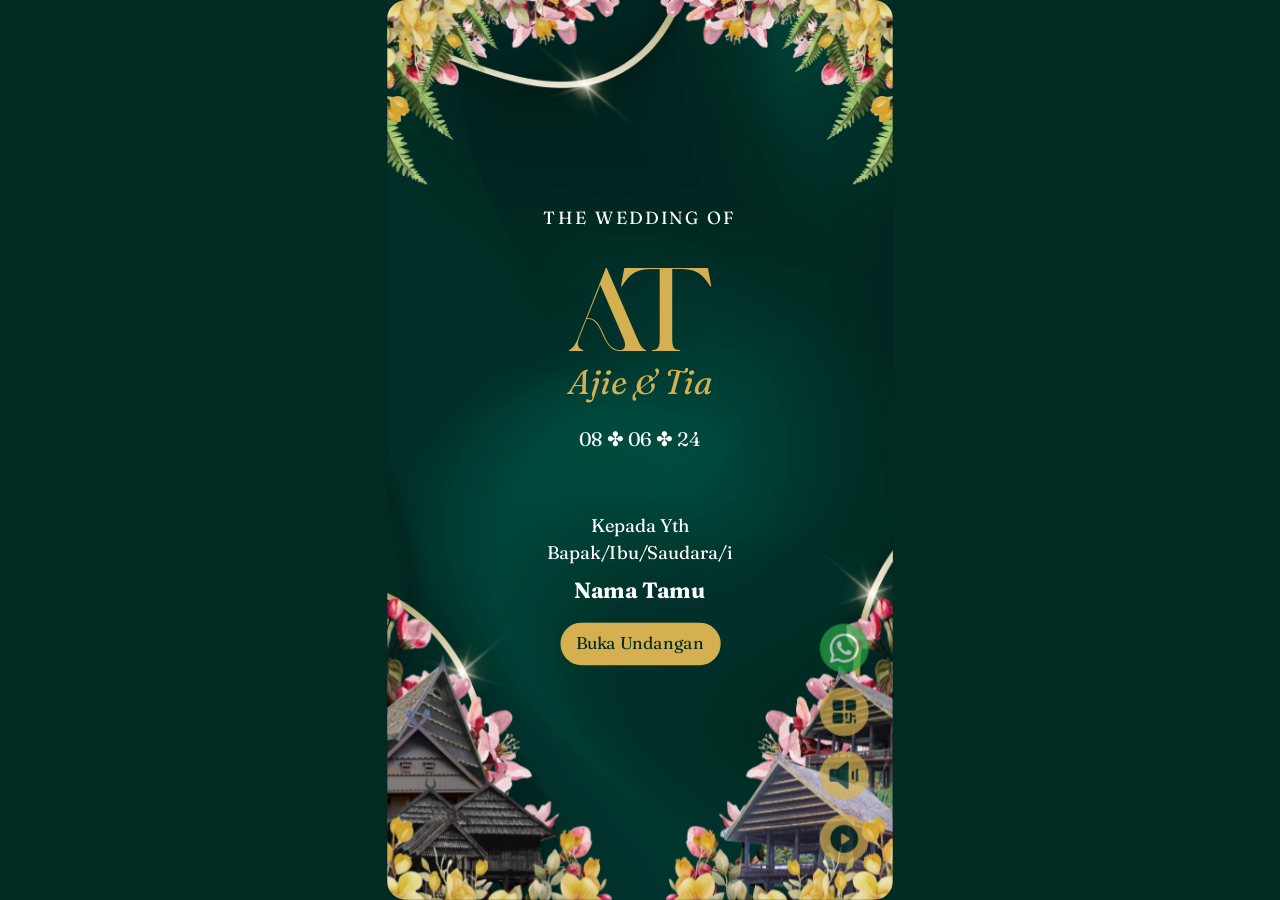
<file: webtozip_bot-satumomen-com (2)/index.html>
<!DOCTYPE html><html lang="id" class="notranslate" translate="no"><head>
    <meta charset="UTF-8">
    <meta http-equiv="X-UA-Compatible" content="IE=edge">
    <meta name="viewport" content="width=device-width, initial-scale=1.0, maximum-scale=1.0, user-scalable=0">
    <meta name="color-scheme" content="light only">
    <meta name="format-detection" content="telephone=no">
    <meta name="google" content="notranslate">
        <title>Wedding  - Turkish Green</title>
    <meta name="title" content="Wedding  - Turkish Green">
    <meta name="description" content="Tema adat bugis hijau tua flowers tanpa foto - Undangan digital modern untuk pernikahan dan acara spesial lainnya.">
    <meta itemprop="image" content="https://satumomen.com/themes/turkish-green/turkish-green.webp">
        <!-- Open Graph / Facebook -->
    <meta property="og:type" content="website">
    <meta property="og:url" content="https://satumomen.com/preview/turkish-green">
    <meta property="og:title" content="Wedding  - Turkish Green">
    <meta property="og:description" content="Tema adat bugis hijau tua flowers tanpa foto - Undangan digital modern untuk pernikahan dan acara spesial lainnya.">
    <meta property="og:image" content="images/turkish-green.webp">

    <link rel="preconnect" href="https://fonts.googleapis.com">
    <link rel="preconnect" href="https://fonts.gstatic.com" crossorigin="">

        
    <script type="application/ld+json">
        {
          "@context": "https://schema.org/", 
          "@type": "Product", 
          "name": "Wedding  - Turkish Green",
          "image": "https://satumomen.com/themes/turkish-green/turkish-green.webp",
          "description": "Tema adat bugis hijau tua flowers tanpa foto - Undangan digital modern untuk pernikahan dan acara spesial lainnya.",
          "brand": {
            "@type": "Brand",
            "name": "Satu Momen"
          },
          "review": {
            "@type": "Review",
            "reviewRating": {
              "@type": "Rating",
              "ratingValue": "5",
              "bestRating": "5"
            },
            "author": {
              "@type": "Person",
              "name": "Elsa Gunayanti"
            }
          },
          "aggregateRating": {
            "@type": "AggregateRating",
            "ratingValue": "4.9",
            "reviewCount": "579"
          },
          "offers": {
            "@type": "Offer",
            "url": "https://satumomen.com/harga",
            "priceCurrency": "IDR",
            "price": "85000",
            "availability": "https://schema.org/InStock",
            "itemCondition": "https://schema.org/NewCondition"
          }
        }
    </script>
    
    
    
    <!-- css -->
    <link rel="stylesheet" href="css/animate.min.css">
    <link rel="stylesheet" type="text/css" href="css/style_1.css">

    <link rel="preload" as="style" href="css/bootstrap-vCaDZZbr.css"><link rel="preload" as="style" href="css/themesv2-DZZF_N8v.css"><link rel="stylesheet" href="css/bootstrap-vCaDZZbr.css"><link rel="stylesheet" href="css/themesv2-DZZF_N8v.css">
        <style>
        @import url('https://fonts.googleapis.com/css2?family=Fraunces:ital,opsz,wght@0,9..144,100..900;1,9..144,100..900&family=Parisienne&display=swap');
@import url('css/style.css');

:root {
    --inv-bg: #012b23;
    --inv-base: #ffffff;
    --inv-accent: #d4b051;
    --inv-border: #d4b051;
    --font-base: 'Fraunces', serif;
    --font-accent: 'Against', serif;
    --font-latin: 'Parisienne', cursive;
    --menu-bg: #004a3c;
    --menu-inactive: #ffffff;
    --menu-active: #d6bb73;
    --btn-color: #012b23;
}
    </style>
    
        
    <style>
        @import url('css/BrittanySignature.css');
        @import url('css/fonts.css');
        @import url('css/Heatwood.css');
        .font-brittany-signature {
            font-family: 'Brittany Signature';
            line-height: 1.6 !important;
        }
        .font-photograph-signature {
            font-family: 'Photograph Signature';
            line-height: 1.6 !important;
        }
        .font-heatwood {
            font-family: 'Heatwood';
            line-height: 3 !important;
        }
        #YTMusic {display: block}
    </style>
</head>

<body>
        <main id="app">
        <div id="modalOverlay" class="modal-backdrop fade" style="display: none;"></div>
        <!-- Loader -->
        <div id="loader" class="loader-wrapper"><span class="loader"><span class="loader-inner"></span></span></div>
                <!-- music -->
                        <audio id="music" loop="" autoplay="">
            <source src="media/lagu-bugis-sibali-lino-ahera.mp3">
            </audio>
                    <!-- end music -->
                <div id="workspace-container" class="position-fixed h-100 w-100" style="overflow: hidden">
            <div id="panZoom" class="position-fixed h-100 w-100" style="top: 0; right:0; bottom:0; left:0; transform-origin: 50% 50%;">
                <div class="h-100 w-100 d-flex align-items-center justify-content-center">
                    <div class="canvas not-open  ">
                        <!-- invitation -->
                        <div id="satuMomen" data-guest="Nama Tamu" data-group="VIP">
                                                        <div class="satumomen_track">
                                <ul class="satumomen_list">
                                                                        <li class="satumomen_slide satumomen_cover">
                                        <div class="container-mobile cover" style="background-image: url(images/bg.webp); ;">
                                            <div class="frame">
  <img class="frame-tl animate__animated animate__fadeInTopLeft animate__slow" src="images/tl.webp" alt="frame">
  <img class="frame-tr animate__animated animate__fadeInTopRight animate__slow" src="images/tr.webp" alt="frame">
  <img class="frame-bl animate__animated animate__fadeInBottomLeft animate__slow" src="images/bl.webp" alt="frame">
  <img class="frame-br animate__animated animate__fadeInBottomRight animate__slow" src="images/br.webp" alt="frame">
</div>
                                            <div class="h-100 w-100 d-flex flex-column justify-content-center align-items-center"><div class="mb-4 editable text-center animate__animated animate__fadeInDown animate__slower" style="letter-spacing:2px;font-size:14.4px;">THE WEDDING OF</div><div class="color-accent text-center editable animate__animated animate__zoomIn animate__slower image-editable font-accent" style="font-size:80px;line-height:1;">AT</div><div class="mb-3 color-accent editable text-center animate__animated animate__fadeInDown animate__slower font-italic" style="font-size:28px;line-height:1.4;">Ajie & Tia</div><div class="mb-5 editable text-center animate__animated animate__fadeInUp animate__slower" style="font-size:16px;line-height:1.4;">08 ✤ 06 ✤ 24</div><div class="text-center"><div class="mb-2 editable animate__animated animate__fadeInUp animate__slower" style="font-size:15px;">Kepada Yth<br>Bapak/Ibu/Saudara/i</div> <div id="guestNameSlot" class="mb-3 editable h5 font-weight-bold mb-2 animate__animated animate__fadeInUp animate__slower" style="font-size:18px;">Nama Tamu</div> <button class="btn-open-invitation btn btn-primary rounded-pill mb-4 animate__animated animate__fadeInUp animate__slow" style="font-size: 14px;">Buka Undangan</button></div></div>
                                        </div>
                                    </li>
                                                                        <li class="satumomen_slide">
                                        <div class="container-mobile " style="background-image: url(images/bg-section-68247591750071952.jpg); background-size: cover;">
                                            <div class="frame">
  <img class="frame-tl animate__animated animate__fadeInTopLeft animate__slow" src="images/tl.webp" alt="frame">
  <img class="frame-tr animate__animated animate__fadeInTopRight animate__slow" src="images/tr.webp" alt="frame">
  <img class="frame-bl animate__animated animate__fadeInBottomLeft animate__slow" src="images/bl.webp" alt="frame">
  <img class="frame-br animate__animated animate__fadeInBottomRight animate__slow" src="images/br.webp" alt="frame">
</div>
                                            <div class="d-flex flex-column justify-content-between align-items-center py-5" style="height:100%;">
    <div class="mb-auto text-center editable animate__animated animate__fadeInDown animate__slower" style="font-size:14.4px;">09 . 12 . 22</div><div class="text-center animate__animated animate__fadeInUp animate__slower">
          
          <div class="editable animate__animated animate__fadeInUp animate__slower" style="font-size:14.4px;">The Wedding of</div><div class="editable color-accent h3 mb-5 font-italic" style="font-size:28px;color:rgb(255, 255, 255);">Ajie & Tia</div>
          
        </div>
  </div>
                                        </div>
                                    </li>
                                                                        <li class="satumomen_slide">
                                        <div class="container-mobile " style="background-image: url(images/bg.webp); ;">
                                            <div class="frame">
  <img class="frame-tl animate__animated animate__fadeInTopLeft animate__slow" src="images/tl.webp" alt="frame">
  <img class="frame-tr animate__animated animate__fadeInTopRight animate__slow" src="images/tr.webp" alt="frame">
  <img class="frame-bl animate__animated animate__fadeInBottomLeft animate__slow" src="images/bl.webp" alt="frame">
  <img class="frame-br animate__animated animate__fadeInBottomRight animate__slow" src="images/br.webp" alt="frame">
</div>
                                            <div class="d-flex justify-content-center align-items-center" style="height:100%;">
        <div><div>
    <div class="image-editable animate__animated animate__fadeInDown animate__slower" style="height:100px;width:100px;margin:auto;border:2px solid var(--inv-accent);overflow:hidden;border-radius:100px;">
    <img src="images/609649-gallery-kVpWhkVNDt.jpg" style="width: 100%;height: 100%;object-fit: cover;" alt="male.png">
</div>
    <div class="text-center mb-2 animate__animated animate__fadeInLeft animate__slower">
        <div class="editable color-accent h4 mb-2 font-latin" style="font-size:28.8px;">Nama Mempelai Pria</div>
        <div class="editable" style="font-size:14.4px;">Putra dari<br>Bapak Nama Bapak<br>& Ibu Nama Ibu</div>
    </div>

    <div class="color-accent text-center animate__animated animate__fadeIn animate__slower" style="margin-top:-10px;">
        <svg xmlns="http://www.w3.org/2000/svg" width="50" height="59.8" style="overflow:visible;transform: scale(.7);enable-background:new 0 0 50 59.8" xml:space="preserve"><path d="M10.4 54.1c2.6 2.5 5.9 3.8 9.8 3.8 2.7 0 5.1-.6 7.4-1.8 2.3-1.2 3.8-2.6 4.6-4.3.8-1.7 1.2-3.6 1.2-5.7 0-4.2-1.3-7.8-4-10.8-.6-.8-2.1-1.5-4.4-2-1-.3-2-.5-3.2-.6 4-.4 6.5-.2 7.7.5 1.9 1.2 3.4 3 4.6 5.4s2.1 3.6 2.6 3.7l5.2.4c2.6.1 4.5.9 5.7 2.3 1.7 2.1 2.4 5.6 2.2 10.6-1-5.5-2.4-8.5-3.9-9.1-1.6-.6-3-.8-4.2-.8-3 0-5.1 1.7-6.3 5.2-3.3 5.9-8.1 8.8-14.4 8.8-5.3 0-10.2-2-14.5-5.9C2.2 49.9 0 45.3 0 40.2c0-3.2 1.6-6.7 4.9-10.5 3.6-4.2 7.8-6.6 12.6-7.2-3.8-.8-6.8-2.4-9.1-4.9C6.1 15.1 5 12.3 5 9.1c0-2.3 1.1-4.4 3.4-6.3C10.4.9 12.5 0 14.7 0c1 0 2.3.3 4.1 1 2.3.9 3.4 1.9 3.4 3 0 .9-.6 1.4-1.7 1.4-.1 0-.5-.4-1.4-1.3-.8-.8-1.8-1.3-2.9-1.4-1.2-.1-2.4.5-3.6 1.8-1.2 1.4-1.8 2.7-1.8 4.1 0 7.2 5.3 12.1 15.8 14.7 1.4.3 2.1.7 2.1 1.3-1.2-.2-2.5-.3-3.9-.3-5.1 0-9.3 1.1-12.6 3.4-4.2 2.9-6.3 7.2-6.3 13 0 5.9 1.5 10.4 4.5 13.4z" style="fill:currentColor"></path></svg>
    </div>
    <div class="text-center animate__animated animate__fadeInRight animate__slower">
        <div class="editable color-accent h4 mb-2 font-latin" style="font-size:28.8px;">Nama Mempelai Wanita</div>
        <div class="editable mb-1" style="font-size:14.4px;">Putra dari<br>Bapak Nama Bapak<br>& Ibu Nama Ibu</div>
    </div><div class="image-editable animate__animated animate__fadeInUp animate__slower" style="height:100px;width:100px;margin:auto;border:2px solid var(--inv-accent);overflow:hidden;border-radius:100px;">
    <img src="images/609649-gallery-plFhDndPn8.jpg" style="width: 100%;height: 100%;object-fit: cover;" alt="female.png">
</div>
    
</div></div></div>
                                        </div>
                                    </li>
                                                                        <li class="satumomen_slide">
                                        <div class="container-mobile " style="background-image: url(images/bg.webp); ;">
                                            <div class="frame">
  <img class="frame-tl animate__animated animate__fadeInTopLeft animate__slow" src="images/tl.webp" alt="frame">
  <img class="frame-tr animate__animated animate__fadeInTopRight animate__slow" src="images/tr.webp" alt="frame">
  <img class="frame-bl animate__animated animate__fadeInBottomLeft animate__slow" src="images/bl.webp" alt="frame">
  <img class="frame-br animate__animated animate__fadeInBottomRight animate__slow" src="images/br.webp" alt="frame">
</div>
                                            <div class="d-flex justify-content-center align-items-center" style="height:100%;">
    <div style="width:100%;">
      
      
    <div class="color-accent text-center animate__animated animate__fadeInDown animate__slower editable mb-2 font-accent" style="font-size:30px;">QS. Ar-Rum 21</div><div class="text-center animate__animated animate__fadeInUp animate__slower">
        <div class="editable quotes mb-3" style="font-size:14.4px;">"Dan di antara tanda-tanda (kebesaran)-Nya<br>ialah Dia menciptakan pasangan-pasangan<br>untukmu dari jenismu sendiri, agar kamu<br>cenderung dan merasa tenteram kepadanya,<br>dan Dia menjadikan di antaramu rasa kasih dan sayang.<br>ungguh, pada yang demikian itu benar-benar<br>terdapat tanda-tanda (kebesaran Allah)<br>bagi kaum yang berpikir."</div>
        
      </div></div>
  </div>
                                        </div>
                                    </li>
                                                                        <li class="satumomen_slide">
                                        <div class="container-mobile " style="background-image: url(images/bg.webp); ;">
                                            <div class="frame">
  <img class="frame-tl animate__animated animate__fadeInTopLeft animate__slow" src="images/tl.webp" alt="frame">
  <img class="frame-tr animate__animated animate__fadeInTopRight animate__slow" src="images/tr.webp" alt="frame">
  <img class="frame-bl animate__animated animate__fadeInBottomLeft animate__slow" src="images/bl.webp" alt="frame">
  <img class="frame-br animate__animated animate__fadeInBottomRight animate__slow" src="images/br.webp" alt="frame">
</div>
                                            <div class="d-flex justify-content-center align-items-center" style="height:100%;">
        <div style="width:100%;">
    <div class="color-accent text-center animate__animated animate__fadeInDown animate__slower" style="margin-bottom:-5px;">
        <svg xmlns="http://www.w3.org/2000/svg" width="136" height="86.9" style="transform: scale(0.7);overflow:visible;opacity: 0.5;" xml:space="preserve"><g><path d="M56.8 59.4c.6-.1 1.2-.3 1.8-.6.3-.1.6-.3.8-.4.1-.1.3-.2.4-.3.1-.1.3-.2.4-.3h-.4l-.4.2c-.2 0-.5.1-.7.1-.5.1-1 .1-1.5.1-1 0-2 0-3-.1s-2-.2-2.9-.5c-.9-.3-1.8-.7-2.4-1.4-.3-.3-.6-.7-.8-1.1-.2-.4-.4-.8-.4-1.2-.1-.8.2-1.8.8-2.2.3-.2.7-.3 1.1-.2.3.1.6.4.7.7.1.3 0 .7-.3 1-.3.3-.7.5-1.2.7l-1 .4 1.1.2c1.4.3 2.9-.8 2.8-2.2 0-.7-.4-1.3-.9-1.7-.5-.4-1.2-.6-1.8-.5-1.3.3-2.2 1.3-2.6 2.5-.4 1.2-.3 2.6.3 3.7.6 1.2 1.6 2.1 2.7 2.6 1.1.6 2.4.8 3.7.9 1.3 0 2.5-.1 3.7-.4zm-3.6-.3c-1.2-.1-2.3-.3-3.3-.9-1-.5-1.9-1.3-2.5-2.2-.6-1-.8-2.2-.5-3.3.1-.6.4-1.1.8-1.5.4-.4.9-.8 1.5-.9.3-.1.6-.1.8 0 .3.1.5.2.7.4.4.4.7.9.7 1.5 0 .3-.1.6-.3.9 0 0 0-.1.1-.1.1-.3.1-.7 0-1-.2-.6-.7-1.1-1.3-1.3-.6-.2-1.3 0-1.8.3s-.9.8-1.1 1.4c-.2.5-.3 1.1-.2 1.7.1 1.1.7 2.1 1.5 2.9.8.8 1.8 1.2 2.8 1.5 1 .3 2.1.3 3.1.4 1 0 2 0 3-.2l1.5-.3c.2-.1.5-.1.7-.2l.3-.1c-.1.1-.3.1-.4.2-.3.1-.5.2-.8.3-.6.2-1.1.3-1.7.4-1.2.1-2.4.2-3.6.1z" fill="currentColor"></path><path d="M135.9 50.7c-.1-.6-.5-1.1-.9-1.6-.9-.9-2.1-1.1-3.3-.9l-.7.1.7.2c.5.1 1 .4 1.4.6.4.3.7.7.8 1.2 0 .5-.3.9-.7 1.1-.4.2-1 .2-1.4 0-.9-.4-1.7-1.1-2.2-2-.6-.9-1-1.8-1.4-2.8-.9-2-2.2-3.7-3.7-5.2-1.6-1.4-3.5-2.6-5.5-3.4-1-.4-2.1-.7-3.1-.8-.1 0-.3 0-.4-.1-.3-.4-.8-.8-1.3-1-.6-.3-1.4-.5-2.2-.3-.7.2-1.4.6-2 1.1-.5.5-1 1.2-1.2 1.9-.2.6-.3 1.3-.3 1.9-.5.5-1.1 1-1.7 1.4-2.8.9-5.7.8-8.3-.4-.7-.3-1.3-.6-1.9-1.1-.6-.5-1.1-1-1.5-1.6-.4-.6-.6-1.4-.7-2.1 0-.7.2-1.5.6-2.1.4-.6.9-1.1 1.5-1.7.5-.6 1-1.3 1.4-2 .7-1.4 1.1-3 1.1-4.6 0-1.6-.3-3.2-.7-4.7-.4-1.4-.9-2.7-1.5-3.9l.1-.1c.3-.6.5-1.2.5-1.9.1-1.3-.3-2.6-1.1-3.7L94.2 10l1 2.7c.2.7.1 1.5-.3 2.2-.4.7-1 1.3-1.6 2-1.3 1.3-2.4 2.9-3.2 4.5-1.6 3.3-2.1 7.1-1.5 10.8.3 1.8.7 3.6 1.5 5.3.7 1.7 1.8 3.3 3.1 4.6 2.1 2.1 5.1 3.3 8 3.1-.8.3-1.6.5-2.4.6-.9.2-1.9.3-2.8.4-.9.1-1.9.1-2.9 0s-1.9-.3-2.8-.5c-.9-.2-1.8-.6-2.7-.9-2.5-1-4.9-2.3-7.1-3.8-.6-.6-1-1.3-1.4-2-.7-1.3-1.1-2.7-1.4-4.1-.1-.7-.2-1.5-.2-2.2 0-.7.1-1.5.3-2.2.4-1.4 1.5-2.7 2.8-3.2 1.3-.5 2.9-.3 3.8.7.9.9 1.1 2.6.2 3.5-.4.5-1.1.7-1.7.7-.6 0-1.2-.3-1.5-.9-.4-.3-.4-.6-.4-.9 0-.3.2-.6.5-.8.3-.2.6-.3.9-.1.3.1.6.4.7.7h.1c0-.4-.3-.8-.6-1-.4-.2-.9-.2-1.3 0s-.7.6-.8 1c-.1.4-.1.9.1 1.3s.5.7.9 1c.4.2.8.4 1.3.4.9.1 1.8-.3 2.4-.9.6-.7.9-1.6.8-2.5-.1-.9-.5-1.7-1.1-2.2-.6-.6-1.4-.9-2.3-1-.8-.1-1.6.1-2.3.5-.7.4-1.3.9-1.8 1.5s-.8 1.3-1.1 2c-.5 1.4-.7 3-.5 4.6.2 1.5.7 3.1 1.5 4.4.1.2.3.4.4.6-.4-.3-.7-.6-1.1-.8-2.9-2.2-5.4-5-7-8.3.3-.2.6-.5.8-.8.3-.6.4-1.3.3-1.9-.1-.5-.4-1-.8-1.3 1.3-.1 2.7-.6 3.7-1.5 1.6-1.3 2.5-3.4 2.6-5.4.3.3.6.6 1 .8.5.3 1.1.5 1.7.6.6.1 1.3.1 1.9 0 .6-.2 1.2-.5 1.7-.9 1-.8 1.6-1.9 2-3.1.4-1.2.5-2.4.3-3.6-.2-1.2-.5-2.3-1-3.4s-1.2-2.1-2.1-2.9c-.5-.4-1-.7-1.6-.9-.6-.2-1.1-.4-1.7-.5-1-.2-2.1-.1-3 .2v-.4c0-.4-.1-.7-.2-1-.2-.6-.5-1.3-.8-1.9-.4-.6-.8-1.1-1.4-1.5-.6-.4-1.2-.8-1.8-1-1.3-.5-2.7-.5-4-.2h-.1c-1.3-.2-2.6 0-3.9.4-.6.2-1.2.5-1.8.9-.6.4-1 .9-1.4 1.4-.4.5-.7 1.2-.9 1.8-.1.3-.2.7-.2 1v.5c-1-.3-2-.4-3-.2-.6.1-1.2.3-1.7.5-.6.2-1.1.6-1.6.9-1 .8-1.6 1.8-2.1 2.9-.5 1.1-.9 2.2-1 3.4-.2 1.2-.1 2.4.3 3.6.4 1.2 1 2.3 2 3.1.5.4 1.1.7 1.7.9.6.2 1.3.2 1.9 0 .6-.1 1.2-.4 1.7-.6.3-.2.6-.4.9-.7.2 2.1 1.1 4.1 2.7 5.4 1.1.8 2.4 1.3 3.7 1.4-.4.3-.7.8-.8 1.3-.1.3-.1.6 0 .9 0 .3.2.6.4.9.2.3.5.5.8.7-1.6 3.5-4.2 6.3-7.1 8.5-.4.3-.7.6-1.1.8.1-.2.3-.4.4-.6.8-1.3 1.3-2.8 1.5-4.4.2-1.5 0-3.1-.5-4.6-.3-.7-.6-1.4-1.1-2-.5-.6-1.1-1.1-1.8-1.5-.7-.4-1.5-.5-2.3-.5-.8.1-1.6.4-2.3 1-.6.6-1 1.4-1.1 2.2-.1.9.1 1.8.8 2.5.6.6 1.5 1 2.4.9.4 0 .9-.2 1.3-.4s.7-.6.9-1c.2-.4.3-.9.1-1.3-.1-.4-.4-.8-.8-1-.4-.2-.9-.2-1.3 0s-.6.6-.6 1h.1c.1-.4.4-.6.7-.7.3-.1.6 0 .9.1.3.2.4.5.5.8 0 .3 0 .6-.2.9-.3.6-.9.9-1.5.9s-1.3-.3-1.7-.7c-.9-.9-.7-2.5.2-3.5.9-.9 2.5-1.2 3.8-.7 1.3.5 2.4 1.8 2.8 3.2.2.7.3 1.4.3 2.2 0 .7-.1 1.5-.2 2.2-.3 1.4-.7 2.9-1.4 4.1-.4.7-.9 1.4-1.4 2-2.2 1.5-4.6 2.7-7.1 3.8-.9.3-1.8.7-2.7.9-.9.2-1.9.4-2.8.5-1 .1-1.9.1-2.9 0-.9-.1-1.9-.2-2.8-.4l-2.4-.6c2.9.2 5.9-1 8-3.1 1.4-1.3 2.4-2.9 3.1-4.6.8-1.7 1.2-3.5 1.5-5.3.5-3.6.1-7.4-1.5-10.8-.8-1.7-1.9-3.2-3.2-4.5-.6-.7-1.3-1.3-1.6-2-.4-.7-.6-1.5-.3-2.2l1-2.7-2.5 2.3c-.8 1-1.2 2.4-1.1 3.7 0 .7.2 1.3.5 1.9l.1.1c-.6 1.3-1.1 2.6-1.5 3.9-.5 1.5-.8 3.1-.7 4.7 0 1.6.4 3.2 1.1 4.6.4.7.8 1.4 1.4 2 .5.6 1.1 1.1 1.5 1.7.4.6.6 1.3.6 2.1 0 .7-.3 1.5-.7 2.1-.4.6-.9 1.2-1.5 1.6-.6.5-1.3.8-1.9 1.1-2.8 1.2-5.8 1.4-8.5.5-.6-.4-1.1-.9-1.7-1.4 0-.7-.1-1.3-.3-1.9-.2-.7-.7-1.4-1.2-1.9s-1.2-.9-2-1.1c-.8-.2-1.6 0-2.2.3-.5.2-.9.6-1.3 1-.1 0-.3 0-.4.1-1.1.2-2.1.5-3.1.8-2 .7-3.9 1.9-5.5 3.4s-2.9 3.2-3.7 5.2c-.4 1-.8 1.9-1.4 2.8-.5.9-1.3 1.6-2.2 2-.5.2-1 .2-1.4 0-.4-.2-.8-.7-.7-1.1 0-.5.3-.9.8-1.2.4-.3.9-.5 1.4-.6l.6-.3-.7-.1c-1.1-.2-2.4 0-3.3.9-.4.4-.7 1-.9 1.6-.1.6-.1 1.3.1 1.8.5 1.2 1.7 1.9 2.8 2.1 1.2.2 2.4-.1 3.4-.7 1-.5 1.9-1.3 2.8-2 .8-.7 1.6-1.4 2.6-2 1.1-.7 2.3-1.3 3.6-1.7.2 0 .5 0 .7-.1 1.4-.1 2.8-.2 4.2-.4 1.4-.2 2.8-.7 4-1.4 4.1 1.8 8.2 3.6 12 5.7 2 1.1 3.9 2.3 5.3 4 .7.8 1.3 1.8 1.7 2.8.4 1 .6 2.1.5 3.2 0 1.1-.3 2.2-.8 3.1-.5.9-1.3 1.8-2.2 2.4-.9.6-2 .9-3.1.9s-2.2-.5-3.1-1.1c-.9-.7-1.6-1.6-1.8-2.7-.2-1.1-.1-2.3.6-3.1.7-.8 1.9-1.3 2.9-.9s1.6 1.6 1.1 2.5l-.6 1.3 1-1c.4-.5.7-1.1.7-1.7 0-.6-.2-1.2-.5-1.8-.3-.5-.9-.9-1.4-1.2-.6-.2-1.2-.3-1.8-.3-2.5.1-4.6 2.1-5 4.6-.2 1.2 0 2.5.7 3.5.6 1.1 1.5 1.9 2.5 2.5 2 1.2 4.5 1.7 6.8 1.3 1.2-.2 2.3-.7 3.3-1.4s1.7-1.8 2.1-2.9c.4-1.1.7-2.3.7-3.4.1-1.2 0-2.3-.3-3.5-.5-2.3-1.6-4.4-3.2-6.1-1-1.1-2.1-2-3.4-2.7.3.1.5.1.8.1 1.7.3 3.5.3 5.1-.1 1.7-.3 3.3-.9 4.9-1.6 1.6-.7 3.1-1.4 4.6-2.2 1.5-.8 2.9-1.7 4.3-2.8 1.4-1 2.7-2.2 3.8-3.5 1.1-1.3 2.1-2.7 2.8-4.3.5-1 .9-2.1 1.1-3.2-.2 1.7-.3 3.5-.6 5.2-.3 2.3-.7 4.6-1.3 6.8-.5 2.1-1.5 4.2-3.1 5.8-.8.8-1.8 1.4-2.8 1.8-1 .4-2.2.5-3.2.3l-.2.7c1.5.4 3.1.5 4.6.2 1.3-.2 2.6-.6 3.8-1.2-.4 1.1-1.1 2-1.9 2.8-1 .9-2.2 1.6-3.5 1.9l.1.3c1-.2 2-.4 2.9-.8.9-.4 1.8-.8 2.7-1.4.8-.6 1.6-1.2 2.3-1.9.2-.2.4-.5.7-.7 0 .9-.1 1.8-.3 2.7-.2 1-.6 2-1.1 2.8-.5.9-1.1 1.7-1.7 2.5-.7.7-1.4 1.4-2.3 2L59.4 64l2.5-.6c1.2-.3 2.4-.6 3.5-1.1.1 0 .1-.1.2-.1v.1c-.1.2-.3.5-.4.7-.3.5-.6.9-1 1.3-.3.4-.7.8-1.1 1.1-.8.7-1.7 1.2-2.7 1.5-1 .3-2 .3-3 .1-1-.2-1.9-.8-2.3-1.7-.2-.4-.2-.9 0-1.3s.6-.7 1-.7.9.3 1 .7c.1.4-.2 1-.6 1.1l-1.1.2 1.1.1c.5.1 1.1-.2 1.4-.6.3-.4.4-1 .3-1.5-.1-.5-.5-.9-.9-1.1-.5-.2-1-.3-1.5-.2-1 .2-1.8 1.1-2 2.1-.3 1-.1 2 .3 3 .4.9 1.1 1.7 2.1 2.2.5.2 1 .3 1.5.3s1-.1 1.5-.2c1.9-.5 3.5-1.5 4.9-2.9.8-.8 1.4-1.7 1.9-2.7.1-.3.2-.5.3-.8.1-.3.1-.6.2-.8v-.4c.2-.1.4-.3.6-.4v8.7c-.4 1.4-.8 2.8-1.9 3.7-.5.4-1.2.7-2 .6-.7-.1-1.4-.4-2.3-.3-.8.1-1.6.7-1.9 1.5-.1.4-.2.9 0 1.3.1.4.4.8.7 1.1.3.3.7.5 1.1.6.4.1.8.1 1.2-.1.8-.2 1.4-.6 2-1.1.6-.4 1.1-.9 1.6-1.4.5-.5 1-1.1 1.3-1.7.1-.1.1-.2.2-.4l.1 3.1c0 1.1.1 2.1 0 3.2-.1 1-.3 2.1-.3 3.2 0 .6 0 1.1.2 1.7.2.6.5 1.1.9 1.5h.1l.2.1.1-.1.1-.1c.4-.4.7-1 .8-1.5.1-.6.2-1.1.1-1.7-.1-1.1-.3-2.2-.4-3.2-.1-1.1 0-2.1 0-3.2l.2-3.2c.1.2.2.4.3.5.4.6.8 1.2 1.3 1.7s1 1 1.6 1.4c.6.4 1.2.9 2 1.1.4.1.8.1 1.2.1.4-.1.8-.3 1.1-.6.3-.3.6-.7.7-1.1.1-.4.1-.9 0-1.3-.3-.8-1-1.4-1.9-1.5-.8-.1-1.5.3-2.3.3-.7.1-1.4-.2-2-.6-1.1-.9-1.5-2.3-1.9-3.7v-.2c0-.8 0-1.7.1-2.5V61c.2.2.5.4.8.5h-.1c-.1 0-.1.1-.1.1v.4c0 .3.1.6.2.8.1.3.2.5.3.8.5 1 1.1 1.9 1.9 2.7 1.3 1.3 3 2.4 4.9 2.9.5.1 1 .2 1.5.2s1-.1 1.5-.3c1-.4 1.7-1.3 2.1-2.2.4-.9.6-2 .3-3s-1-1.9-2-2.1c-.5-.1-1-.1-1.5.2-.5.2-.8.7-.9 1.1-.2.5-.1 1.1.3 1.5.3.4.8.7 1.4.6l1.1-.1-1.6-.1c-.4-.1-.7-.6-.6-1.1.1-.4.6-.7 1-.7s.8.3 1 .7c.2.4.2.9 0 1.3-.3.9-1.3 1.4-2.3 1.7-1 .2-2 .2-3-.1-1-.3-1.9-.8-2.7-1.5-.4-.3-.8-.7-1.1-1.1-.3-.4-.7-.8-1-1.3-.1-.2-.3-.5-.4-.7-.1-.1-.1-.2-.2-.3 0 0 0-.1-.1-.1.2.1.3.2.5.3.5.3 1.1.5 1.7.6.6.2 1.2.3 1.7.5l1.3.3-1.1-.8c-.8-.6-1.6-1.3-2.2-2.1-.6-.8-1.2-1.6-1.7-2.5-.5-.9-.8-1.9-1.1-2.9-.2-.8-.3-1.7-.4-2.6.2.2.3.4.5.6.7.8 1.5 1.5 2.3 2 1.7 1.2 3.6 2 5.7 2.3l.2-.8c-2.1-.5-4-2.1-5-4 2.5 1.1 5.4 1.3 8 .6l-.2-.9c-1.1.2-2.2.1-3.2-.3s-2-1-2.8-1.7c-1.6-1.5-2.6-3.7-3.3-5.9-.7-2.2-1-4.5-1.3-6.8-.2-1.7-.4-3.5-.6-5.3.2 1.1.6 2.2 1.1 3.2.7 1.6 1.7 3 2.8 4.3 1.1 1.3 2.4 2.4 3.8 3.5 1.4 1 2.8 2 4.3 2.8 1.5.8 3 1.5 4.6 2.2 1.6.7 3.2 1.3 4.9 1.6 1.7.3 3.4.3 5.1.1.3 0 .5-.1.8-.1-1.3.7-2.4 1.6-3.4 2.7-1.6 1.7-2.7 3.8-3.2 6.1-.2 1.1-.3 2.3-.3 3.5.1 1.2.3 2.3.7 3.4.4 1.1 1.1 2.1 2.1 2.9.9.8 2.1 1.2 3.3 1.4 2.4.4 4.8-.1 6.8-1.3 1-.6 1.9-1.4 2.5-2.5.6-1.1.8-2.3.7-3.5-.3-2.4-2.5-4.5-5-4.6-.6 0-1.2.1-1.8.3-.6.2-1.1.7-1.4 1.2-.3.5-.5 1.2-.5 1.8 0 .6.3 1.3.7 1.7l1 1-.6-1.3c-.4-.9.2-2.1 1.1-2.5 1-.4 2.2 0 2.9.9.7.9.9 2 .6 3.1-.2 1.1-.9 2-1.8 2.7-.9.7-2 1.1-3.1 1.1s-2.2-.3-3.1-.9c-.9-.6-1.7-1.4-2.2-2.4-.5-.9-.8-2-.8-3.1s.2-2.2.5-3.2c.4-1 1-1.9 1.7-2.8 1.4-1.7 3.4-2.9 5.3-4 3.9-2.1 8-3.9 12-5.7 1.2.8 2.6 1.2 4 1.4 1.4.2 2.8.3 4.2.4.2 0 .5 0 .7.1 1.3.4 2.5 1 3.6 1.7.9.6 1.7 1.3 2.6 2 .8.7 1.7 1.5 2.8 2 1 .5 2.2.9 3.4.7 1.2-.2 2.3-.9 2.8-2.1.7-.3.7-1 .6-1.5zM70.2 62zm2.2 4c.9.8 1.9 1.4 3 1.7 1.1.3 2.4.4 3.5 0 .6-.2 1.1-.4 1.6-.8s.9-.9 1.1-1.5c.2-.6.2-1.3-.2-1.9-.2-.3-.4-.5-.7-.7-.3-.2-.6-.3-1-.2-.3 0-.6.1-.9.4-.3.2-.5.5-.5.8 0 .3 0 .7.2.9l-.3-.3c-.3-.3-.4-.8-.2-1.2.1-.4.4-.8.8-1 .4-.2.9-.2 1.3-.1.8.2 1.4 1 1.6 1.9.2.8 0 1.7-.4 2.5s-1 1.4-1.7 1.8c-.7.4-1.7.4-2.5.3-1.8-.2-3.6-1.1-4.9-2.4-.7-.8-1.3-1.7-1.7-2.8 0-.1-.1-.2-.1-.4.5 1.3 1.1 2.3 2 3zM102 44.8h-1.3c-.9-.1-1.8-.2-2.6-.5-1.7-.5-3.2-1.5-4.4-2.8-1.3-1.2-2.3-2.7-3.1-4.3-.8-1.6-1.5-3.3-1.8-5.1-.3-1.8-.3-3.6.1-5.4.3-1.8 1-3.5 1.8-5 .9-1.6 1.9-3 3.2-4.2.6-.6 1.3-1.3 1.8-2.2.2-.3.3-.6.4-1 .1.5.2 1 .2 1.5 0 .6-.1 1.1-.4 1.6-.2.5-.6 1-.9 1.5-.4.5-.7 1-1 1.5-.3.6-.5 1.2-.6 1.8-.2 1.2-.1 2.5.4 3.6h.1c-.4-1.1-.4-2.4-.1-3.5.1-.6.4-1.1.7-1.6.3-.5.7-.9 1.1-1.4l.9-1.2c.3 1.3.7 2.6 1 3.9.3 1.5.6 3 .5 4.5-.1 1.5-.3 3-.9 4.3-.3.7-.7 1.3-1.2 1.9-.5.6-1 1.2-1.3 1.9-.4.7-.5 1.6-.4 2.4.1.8.3 1.6.7 2.2.8 1.4 2 2.5 3.4 3.3 1.4.7 3.1 1 4.6 1 1.1 0 2.1-.3 3.1-.6-1.4.8-2.6 1.4-4 1.9zM82.1 8.1c.9.6 1.8 1.4 2.3 2.4.3.5.5 1 .6 1.6.1.6.2 1.1.2 1.7 0 1.1-.2 2.2-.6 3.3-.4 1-1 2-1.8 2.6-1.5 1.4-3.9 1.2-5.6-.1v-.5c-.1-1.2-.4-2.3-.9-3.3-.6-1-1.4-1.9-2.4-2.4-.9-.5-1.9-.7-2.9-.6.4-.5.8-.9 1.2-1.3.2-.2.5-.4.7-.6.3-.2.6-.3.9-.5.3-.1.7-.2 1-.1.3.1.6.3.9.5.6.3 1.1.6 1.7 1.1h.1c-.1-.8-.7-1.5-1.5-1.7-.4-.2-.8-.2-1.2-.2h-.3c-.1-.3-.1-.5-.1-.8 0-.3.1-.6.2-.9.1-.3.3-.5.5-.8.2-.2.4-.3.7-.6.1-.1.3-.3.4-.5 2.1-.1 4.2.5 5.9 1.7zM68 14.4c-.2-.4-.5-.8-.9-1.1-.5-.4-1-.6-1.6-.8h-.2c0-.6-.3-1.2-.7-1.6l.5-.5c.3-.2.5-.4.8-.5.3-.2.6-.4 1-.4s.7.1 1 .4H68.2c.3-.1.7-.1 1-.1.3 0 .6.1.9.2.3.1.6.2.8.4.2.1.3.3.5.5-.4.5-.7 1.2-.7 1.8h-.1c-.6.1-1.1.3-1.6.6-.5.4-.8.7-1 1.1zm-7.6-8.5c0-.3.1-.6.2-.8l.2-.4c.1-.1.1-.3.2-.4.1-.3.3-.5.4-.8.6-1.1 1.5-2 2.7-2.5 1.2-.5 2.5-.6 3.7-.2h.1c1.2-.2 2.5 0 3.6.5s2.1 1.3 2.7 2.3c.4.5.6 1 .8 1.6.1.3.2.6.2.8 0 .3 0 .4-.2.6-.1.1-.2.2-.4.3l-.4.4c-.2.3-.3.6-.4 1 .2.5.3 1.1.5 1.7-.2 0-.4 0-.7-.1-.4 0-.8 0-1.2.2-.3.1-.6.3-.9.5-.1-.2-.1-.4-.3-.6-.2-.4-.6-.7-1-.9-.3-.2-.7-.2-1.2-.1-.4.1-.8.2-1.1.5-.3-.1-.7-.2-1-.2-.4-.1-.8-.1-1.3 0-.4.1-.8.4-1 .8l-.3.6c-.3-.2-.6-.4-.9-.5-.4-.2-.8-.2-1.2-.2-.2 0-.5 0-.7.1.6-1.1.1-2.8-1-3.5-.1-.3-.1-.4-.1-.7zm-1.7 13.2v.6c-1.7 1.2-4.1 1.3-5.5 0-.8-.7-1.4-1.6-1.8-2.6-.4-1-.6-2.1-.6-3.3 0-.6.1-1.1.2-1.7.1-.6.3-1.1.6-1.6.5-1 1.4-1.8 2.3-2.4 1.7-1.2 3.8-1.8 6-1.6.1.2.3.4.4.5.3.2.5.3.7.6.2.2.3.5.5.8.2.5.3 1.1.1 1.7h-.3c-.4 0-.8 0-1.2.1-.7.3-1.4.9-1.5 1.7h.1c.6-.4 1.2-.7 1.7-1.1.3-.2.6-.4.9-.5.3-.1.7 0 1 .1.3.1.6.3.9.5.3.2.5.4.7.6.4.3.7.6 1 1h-1.2c-.6.1-1.2.3-1.7.6-1.1.6-1.9 1.5-2.4 2.6-.6 1-.8 2.2-.9 3.4zm3.2 5.7c-1.6-1.4-2.3-3.6-2.2-5.7 0-1 .3-2.1.7-3 .4-.9 1.1-1.7 2-2.3.9-.5 1.9-.8 2.9-.6.5.1 1 .3 1.4.5.4.3.7.7.9 1.2l.1.2h.5l.1-.1c.2-.5.5-.9.9-1.3.4-.3.9-.5 1.4-.7.5-.1 1.1-.1 1.6 0s1 .3 1.5.6c.9.6 1.6 1.4 2.1 2.4.4 1 .6 2.1.6 3.1 0 2.1-.8 4.3-2.3 5.7-.8.7-1.8 1.2-2.8 1.5-1 .3-2.2.3-3.2 0H68c-1.1.3-2.2.3-3.2 0-1.2-.3-2.1-.8-2.9-1.5zm3.2 4.1c-.1-.2-.1-.5-.1-.7 0-.5.1-.9.3-1.4.9 0 1.8-.1 2.6-.4h.1c.8.3 1.7.5 2.6.5.2.5.3.9.3 1.4 0 .5-.1.9-.4 1.3-.2.4-.6.7-1 .9-.4.2-.9.3-1.4.2H67.8c-.5.2-1 .2-1.5 0s-.8-.7-1-1.1c0-.3-.1-.5-.2-.7zM33.3 43.5c1.6.1 3.2-.3 4.6-1 1.4-.7 2.6-1.9 3.4-3.3.4-.7.6-1.5.7-2.2.1-.8-.1-1.6-.4-2.4-.4-.7-.9-1.3-1.3-1.9-.5-.6-.8-1.2-1.2-1.9-.6-1.3-.9-2.8-.9-4.3-.1-1.5.2-3 .5-4.5.3-1.3.6-2.6 1-3.9l.9 1.2c.4.5.8.9 1.1 1.4.3.5.5 1 .7 1.6.3 1.1.3 2.3-.1 3.5h.1c.5-1.1.7-2.4.4-3.6-.1-.6-.3-1.2-.6-1.8-.3-.6-.7-1.1-1-1.5-.4-.5-.7-1-.9-1.5-.2-.5-.4-1-.4-1.6 0-.5 0-1 .2-1.5.1.3.2.7.4 1 .5.9 1.2 1.5 1.8 2.2 1.3 1.2 2.4 2.7 3.2 4.2.8 1.6 1.5 3.3 1.8 5 .3 1.8.4 3.6.1 5.4-.3 1.8-.9 3.5-1.8 5.1-.9 1.6-1.9 3-3.1 4.3-1.3 1.2-2.7 2.2-4.4 2.8-.8.3-1.7.4-2.6.5H34.1c-1.3-.5-2.6-1.1-3.7-1.9.8.4 1.8.6 2.9.6zm-13.1 3.4c-1.3.2-2.7.2-4.1.3-1.4.1-2.8.4-4.1.9-.7.3-1.3.6-1.9 1-.6.4-1.1.9-1.5 1.5l.1.1c1-1 2.2-1.6 3.5-1.9.5-.1.9-.2 1.4-.3-.7.3-1.4.6-2.1 1-2 1.1-3.5 2.9-5.4 3.8-.9.5-2 .7-3 .6-1-.2-1.9-.7-2.3-1.6-.4-.8-.2-2 .5-2.7.5-.6 1.3-.9 2-.9-.2.1-.5.3-.7.4-.4.3-.8.8-.9 1.4 0 .3.1.6.2.8.2.2.4.4.6.5.8.2 1.4.2 1.9 0 1.1-.4 1.9-1.2 2.5-2.1.6-.9 1.1-1.9 1.5-2.8.2-.5.5-.9.8-1.4.3-.4.6-.9.9-1.3.6-.8 1.3-1.6 2.1-2.2 1.6-1.3 3.3-2.4 5.3-3.1 1-.3 2-.6 3-.7 1-.2 2-.2 2.8.2.4.2.8.5 1 .8.2.3.3.8.3 1.2 0 .4-.2.9-.5 1.3-.2.3-.4.5-.7.8 0-.2.1-.4.1-.5 0-.2 0-.5-.1-.7-.1-.2-.2-.4-.2-.7v-.7c-.1-.2-.2-.4-.4-.6-.2-.2-.4-.3-.7-.3H22c.1.3.2.4.2.6.1.2.2.4.3.5.1.1.3.3.4.5.1.2.1.4 0 .6-.1.2-.2.4-.2.6-.1.2-.1.4-.2.6-.1.3-.1.6-.2.9-.4.2-.9.4-1.4.6.1-.1.2-.3.2-.4.1-.3.1-.5.1-.8 0-.3 0-.5-.1-.8-.1-.3-.1-.5-.1-.8 0-.3.1-.5.1-.8 0-.3-.1-.5-.3-.8-.2-.2-.5-.4-.8-.3v.1c.2.2.2.4.3.6.1.2.1.4.2.6.1.2.3.4.3.7.1.2 0 .5-.1.7-.1.2-.2.5-.2.7-.1.2-.2.4-.2.6-.1.3-.2.6-.3 1-.2.1-.4.1-.7.2 0 0 0-.1.1-.1.1-.2.2-.4.2-.6 0-.2 0-.5-.1-.7-.1-.2-.2-.4-.2-.6v-.7c-.1-.2-.2-.4-.4-.5-.2-.1-.4-.2-.7-.2v.1c.1.2.1.4.2.6.1.2.1.3.2.4.1.1.3.2.4.4.1.2 0 .4 0 .5-.1.2-.2.3-.2.5-.1.1-.2.3-.2.4-.1.2-.2.5-.3.8-.3.1-.6.1-.9.2.1-.1.1-.2.2-.3.1-.2 0-.3 0-.5v-.2c0-.1-.1-.2-.1-.2-.1-.2-.1-.3-.1-.4 0-.1.1-.3.1-.5s-.1-.3-.2-.4c-.1-.1-.2-.2-.5-.3h-.1c-.1.2-.1.4-.1.5v.2c0 .1 0 .1.1.2l.3.3c0 .1 0 .3-.1.4-.1.1-.2.3-.2.4 0 .1-.1.2-.1.4v.7l-1.2.3v-.4c0-.1 0-.2-.1-.3-.1-.1-.2-.2-.2-.3v-.3c.1-.1.1-.2.1-.3 0-.1-.1-.2-.2-.3l-.6-.5v1c0 .1.1.1.2.2s.1.2.1.2c0 .1-.1.2-.2.3-.1.1-.1.2-.1.2 0 .1-.1.1 0 .2 0 .1.1.3.2.4-.2.1-.4.1-.5.2-1 .4-2 .9-2.7 1.7l.1.1c.8-.7 1.8-1.1 2.7-1.4 1-.3 2-.4 3.1-.6 1-.1 2.1-.2 3.2-.5 1-.3 2.1-.7 3-1.3.9-.7 1.7-1.6 1.8-2.9.1-.6-.1-1.3-.4-1.8-.4-.5-.8-.9-1.4-1.2-.8-.4-1.7-.4-2.6-.4.3-.2.7-.4 1.1-.6.6-.2 1.3-.3 1.8-.1 1.2.4 2.1 1.4 2.7 2.6.5 1.2.7 2.6.2 3.9-.5 1.3-1.6 2.2-2.8 2.8-.6.3-1.2.5-1.9.7-.5-.1-1.1 0-1.8.1zm-5-3.5c0-.1.1-.1.1 0h-.1zm46.7-3.9c-2.2 2.5-4.8 4.6-7.6 6.4-1.4.9-2.9 1.8-4.4 2.4-.8.3-1.6.5-2.4.7-.8.2-1.6.3-2.5.4-3.3.4-6.6.2-9.8-1.1v.1c1 .6 2.1 1.1 3.2 1.4 1.5.8 2.8 1.9 3.9 3.2 1.5 1.7 2.4 3.8 2.8 5.9.2 1.1.3 2.2.2 3.3-.1 1.1-.3 2.2-.7 3.2-.4 1-1 1.9-1.9 2.5-.8.6-1.8 1-2.9 1.2-2.1.4-4.4-.1-6.2-1.2-.9-.5-1.7-1.3-2.3-2.2-.5-.9-.7-2-.6-3 .2-2.1 2.1-3.9 4.2-4 1-.1 2.1.3 2.7 1.1.3.5.5 1.2.4 1.8 0-.2-.1-.4-.2-.5-.3-.5-.8-1-1.3-1.2-.6-.2-1.2-.2-1.8 0-.6.2-1.1.6-1.4 1-.7 1-.9 2.2-.6 3.4.3 1.1 1 2.2 1.9 2.9.9.7 2 1.2 3.2 1.3 1.2.1 2.4-.2 3.4-.8 1-.6 1.9-1.4 2.5-2.5.6-1 1-2.2 1-3.4.1-1.2-.1-2.4-.5-3.5s-1.1-2.1-1.8-3c-1.6-1.8-3.6-3-5.6-4-4-2-8.1-3.7-12.2-5.2 1.2-.8 2.2-1.8 2.7-3.1.3-.7.5-1.4.5-2.1.5.6 1.1 1.2 1.7 1.8.7.6 1.5 1.2 2.4 1.7 1.7 1 3.6 1.6 5.5 2 1 .1 2 .2 2.9.2 1 0 1.9-.1 2.9-.2 1.9-.3 3.8-.7 5.7-1.2 1.9-.6 3.7-1.3 5.4-2.3 1.7-.9 3.4-2 4.9-3.2 1.5-1.2 2.9-2.6 4.1-4.2.6-.8 1.1-1.6 1.5-2.5.4-.8.7-1.7 1-2.5.2.1.4.2.7.3.2 0 .3.1.5.1-1.1 3.3-2.9 6.2-5.1 8.6zm1.8 27c-1.3 1.4-3.1 2.2-4.9 2.4-.9.1-1.8.1-2.5-.3s-1.3-1.1-1.7-1.8c-.4-.8-.6-1.7-.4-2.5.2-.8.7-1.6 1.6-1.9.4-.1.9-.1 1.3.1s.7.5.8 1c.1.4.1.9-.2 1.2l-.3.3c.2-.3.3-.6.2-.9-.1-.3-.2-.6-.5-.8-.3-.2-.6-.3-.9-.4-.3 0-.7.1-1 .2-.3.2-.5.4-.7.7-.3.6-.4 1.3-.2 1.9.2.6.6 1.1 1.1 1.5.5.4 1.1.6 1.6.8 1.1.3 2.4.3 3.5 0s2.2-.9 3-1.7c.8-.8 1.5-1.7 2-2.7 0 .1-.1.2-.1.4-.3.7-.9 1.7-1.7 2.5zm1.4 9.4c-.4.6-.8 1.1-1.4 1.5-.6.4-1.3.8-2 .8-.4 0-.7 0-1-.2-.3-.1-.6-.3-.8-.6-.4-.5-.6-1.1-.5-1.7.1-.6.6-1.2 1.3-1.4.7-.2 1.4.1 2.2.3.8.1 1.6-.1 2.3-.5.5-.3.9-.7 1.2-1.1-.1.3-.2.7-.3 1-.3.7-.6 1.3-1 1.9zm3.7 7.7c0 1-.2 2-.8 2.7-.6-.7-.7-1.8-.7-2.7.1-1 .4-2.1.5-3.2.2-2.2.1-4.4 0-6.5 0-.9-.1-1.8-.1-2.7v-1l-.1-.6c0-.7-.1-1.4-.1-2.1-.2-2-.3-4.1-.5-6.1.5-.4.8-.9 1.1-1.5.3.5.7.9 1.1 1.3-.2 2.1-.4 4.2-.5 6.3 0 .6-.1 1.3-.1 1.9l-.1.9c-.1.4 0 .9 0 1.3 0 .8-.1 1.6-.1 2.4 0 2.2-.1 4.3.2 6.5-.1.9.2 2 .2 3.1zm2-9.4c.7.4 1.5.6 2.3.5.8-.1 1.5-.4 2.2-.3.7.2 1.1.8 1.3 1.4.1.6-.1 1.2-.5 1.7-.2.2-.5.4-.8.6-.3.1-.7.2-1 .2-.7 0-1.4-.4-2-.8-.5-.4-1-.9-1.4-1.5-.4-.6-.7-1.2-.9-1.8-.1-.3-.2-.7-.3-1 .2.3.7.7 1.1 1zm-1.9-18.8c.1 1.1.5 2.1.9 3.1.5 1 1.1 1.9 1.8 2.7.5.5 1 1 1.5 1.4-.2 0-.4-.1-.6-.1-.6-.1-1.1-.3-1.7-.6-.5-.3-1-.6-1.5-1-.4-.4-.8-.9-1-1.4l-.2-.3-.1-.4-.2.3-.2.3c-.6 1-1.5 1.7-2.6 2.1-.4.2-.9.3-1.4.5.3-.3.6-.5.8-.8.7-.8 1.3-1.8 1.7-2.7.9-1.9 1.2-4 .9-6.1.3-.4.6-.8.9-1.3.3.5.6.9.9 1.4-.1.9-.1 1.9.1 2.9zm1.7-10.5c.6 2.3 1.6 4.5 3.3 6.3.7.7 1.6 1.3 2.5 1.8-1.5-.2-3.1-.6-4.4-1.4l-1-.5.4 1.1c.5 1.4 1.3 2.6 2.4 3.6-.5-.3-1.1-.6-1.6-.9-.8-.5-1.6-1.2-2.3-1.9-.7-.7-1.3-1.5-1.8-2.3l-.2-.4-.2.4-.1.1c-.5.8-1.1 1.6-1.7 2.4-.7.7-1.4 1.4-2.2 1.9-.8.6-1.7 1-2.6 1.4l-.9.3c.6-.3 1.2-.7 1.7-1.2 1-.9 1.8-2.1 2.3-3.4l.2-.5H64c-1.3.7-2.7 1.1-4.2 1.3-.3 0-.6.1-.9.1h.1c1.2-.4 2.2-1.1 3.1-1.9 1.7-1.7 2.7-4 3.4-6.2.6-2.3.9-4.6 1.1-6.9.2-2.3.3-4.6.4-6.9.4.1.8.1 1.2 0h-.1c.4.2.8.2 1.2.2.1 2.2.2 4.4.4 6.7 0 2.1.3 4.5.9 6.8zm28.7 6.5c-2 1.1-4 2.3-5.6 4-.8.9-1.4 1.9-1.8 3-.4 1.1-.6 2.3-.5 3.5.1 1.2.4 2.4 1 3.4s1.5 1.9 2.5 2.5c1 .6 2.2.9 3.4.8 1.2-.1 2.3-.5 3.2-1.3.9-.7 1.6-1.7 1.9-2.9.3-1.1.1-2.4-.6-3.4-.4-.5-.9-.8-1.4-1-.6-.2-1.2-.2-1.8 0-.6.2-1.1.7-1.3 1.2-.1.2-.1.3-.2.5-.1-.6.1-1.3.4-1.8.6-.8 1.7-1.2 2.7-1.1 2.1.1 3.9 1.9 4.2 4 .1 1-.1 2.1-.6 3-.5.9-1.3 1.6-2.3 2.2-1.9 1.1-4.1 1.5-6.2 1.2-1-.2-2.1-.6-2.9-1.2-.8-.6-1.4-1.5-1.9-2.5-.4-1-.7-2.1-.7-3.2-.1-1.1 0-2.2.2-3.3.4-2.2 1.4-4.2 2.8-5.9 1.1-1.3 2.4-2.4 3.9-3.2 1.1-.3 2.2-.8 3.2-1.4v-.1c-3.1 1.3-6.5 1.5-9.8 1.1-.8-.1-1.6-.2-2.5-.4-.8-.2-1.6-.4-2.4-.7-1.6-.6-3-1.4-4.4-2.4-2.8-1.9-5.4-4-7.6-6.4-2.1-2.4-3.8-5.1-4.7-8.3.2 0 .3-.1.5-.1l.6-.3c.2.8.5 1.6.9 2.3.5.9 1 1.7 1.5 2.5 1.2 1.6 2.6 3 4.1 4.2 1.5 1.2 3.2 2.3 4.9 3.2 1.7.9 3.5 1.7 5.4 2.3 1.9.6 3.8 1 5.7 1.2 1 .1 1.9.2 2.9.2s2-.1 2.9-.2c1.9-.3 3.8-1 5.5-2 .8-.5 1.7-1.1 2.4-1.7.6-.6 1.2-1.2 1.7-1.8.1.7.2 1.4.5 2.1.6 1.3 1.5 2.3 2.7 3.1-4.3 1.4-8.4 3-12.4 5.1zm35.8.8c-.4.9-1.4 1.5-2.3 1.6-1 .1-2-.1-3-.6-1.9-.9-3.4-2.7-5.4-3.8-.7-.4-1.4-.7-2.1-1 .5.1 1 .2 1.4.3 1.3.4 2.5 1 3.5 1.9l.1-.1c-.4-.6-.9-1.1-1.5-1.5-.6-.4-1.2-.8-1.9-1-1.3-.5-2.8-.8-4.1-.9-1.4-.1-2.8-.2-4.1-.3-.7-.1-1.3-.2-2-.4-.6-.2-1.3-.4-1.9-.7-1.2-.6-2.3-1.5-2.8-2.8-.5-1.3-.4-2.7.2-3.9.5-1.2 1.5-2.2 2.7-2.6.6-.2 1.2-.1 1.8.1.4.1.7.3 1.1.6-.8-.1-1.7 0-2.6.4-.5.3-1 .6-1.4 1.2-.4.5-.5 1.2-.4 1.8.2 1.2 1 2.2 1.8 2.9.9.7 2 1.1 3 1.3 1 .3 2.1.4 3.2.5 1 .1 2.1.3 3.1.6s2 .7 2.7 1.4l.1-.1c-.7-.8-1.7-1.3-2.7-1.7-.2-.1-.4-.1-.5-.2.1-.2.1-.3.2-.4v-.2c0-.1-.1-.2-.1-.2-.1-.1-.1-.2-.2-.3 0-.1 0-.2.1-.2.1-.1.2-.1.2-.2v-1l-.6.5c-.1.1-.1.2-.2.3 0 .1.1.2.1.3.1.1.1.2 0 .3 0 .1-.1.2-.2.3-.1.1-.1.2-.1.3v.4l-1.2-.3c.1-.3.1-.5 0-.7 0-.1-.1-.2-.1-.4 0-.1-.1-.2-.2-.4-.1-.1-.1-.3-.1-.4 0-.1.2-.2.3-.3 0-.1.1-.1.1-.2v-.2c0-.1 0-.3-.1-.5h-.1c-.2 0-.4.2-.5.3-.1.1-.2.3-.2.4 0 .2.1.3.1.5s0 .3-.1.4c0 .1-.1.2-.1.2v.7c0 .1.1.2.2.3-.3-.1-.6-.1-.9-.2-.1-.3-.2-.5-.3-.8-.1-.1-.1-.3-.2-.4-.1-.1-.2-.3-.2-.5-.1-.2-.1-.4 0-.5.1-.2.3-.3.4-.4.1-.1.2-.3.2-.4.1-.2.1-.3.2-.6v-.1c-.3 0-.5.1-.7.2-.2.1-.3.3-.4.5-.1.2 0 .5 0 .7 0 .2-.1.4-.2.6-.1.2-.1.4-.1.7 0 .2.1.4.2.6 0 0 0 .1.1.1-.2-.1-.5-.1-.7-.2-.1-.4-.2-.7-.3-1-.1-.2-.1-.4-.2-.6-.1-.2-.1-.4-.2-.7-.1-.2-.1-.5-.1-.7.1-.2.2-.5.3-.7.1-.2.1-.4.2-.6.1-.2.1-.4.3-.6v-.1c-.3-.1-.6.1-.8.3-.2.2-.3.5-.3.8 0 .3.1.5.1.8 0 .3-.1.5-.1.8-.1.3-.1.5-.1.8 0 .3 0 .6.1.8.1.1.1.3.2.4-.5-.2-.9-.4-1.4-.6 0-.3-.1-.6-.2-.9 0-.2-.1-.4-.2-.6-.1-.2-.1-.4-.2-.6-.1-.2-.1-.4 0-.6.1-.2.3-.3.4-.5.1-.1.2-.3.3-.5.1-.2.2-.4.2-.6l-.1-.1c-.3 0-.5.1-.7.3-.2.2-.4.4-.4.6-.1.3 0 .5 0 .7 0 .2-.1.4-.2.7-.1.2-.1.5-.1.7 0 .2 0 .4.1.5-.3-.2-.5-.5-.7-.8-.3-.4-.4-.8-.5-1.3 0-.4.1-.8.3-1.2.2-.4.6-.6 1-.8.8-.4 1.8-.3 2.8-.2 1 .2 2 .4 3 .7 1.9.7 3.7 1.8 5.3 3.1.8.7 1.5 1.4 2.1 2.2.3.4.6.8.9 1.3.3.4.5.9.8 1.4.5.9.9 1.9 1.5 2.8.6.9 1.4 1.7 2.5 2.1.5.2 1.1.2 1.6-.1.3-.1.5-.3.6-.5.2-.2.3-.5.2-.8 0-.6-.4-1.1-.9-1.4-.2-.2-.4-.3-.7-.4.8.1 1.5.4 2 .9 1.2 1.2 1.4 2.3 1 3.2zm-14.3-8.8h-.1.1z" fill="currentColor"></path><path d="M86.9 50c-.6-.1-1.3 0-1.8.5-.5.4-.8 1-.9 1.7 0 1.4 1.4 2.5 2.8 2.2l1.1-.2-1-.4c-.4-.2-.9-.4-1.2-.7-.3-.3-.4-.6-.3-1 .1-.3.4-.6.7-.7.4-.1.8 0 1.1.2.7.4.9 1.4.8 2.2-.1.4-.2.9-.4 1.2-.2.4-.5.8-.8 1.1-.6.6-1.5 1.1-2.4 1.4-.9.3-1.9.4-2.9.5-1 .1-2 .1-3 .1-.5 0-1 0-1.5-.1-.2 0-.5-.1-.7-.1l-.4-.1h-.4c.1.1.3.3.4.3.1.1.3.2.4.3.3.2.5.3.8.4.6.3 1.2.4 1.8.6 1.2.3 2.4.4 3.7.4 1.2 0 2.5-.3 3.7-.9 1.1-.6 2.1-1.5 2.7-2.6.6-1.1.7-2.5.3-3.7-.4-1.2-1.3-2.3-2.6-2.6zm1.7 6c-.6 1-1.5 1.7-2.5 2.2-1 .5-2.2.8-3.3.9-1.2.1-2.4 0-3.5-.1-.6-.1-1.2-.2-1.7-.4-.3-.1-.6-.2-.8-.3-.1-.1-.3-.1-.4-.2l.3.1c.2.1.5.1.7.2l1.5.3c1 .1 2 .2 3 .2s2-.1 3.1-.4c1-.3 2-.7 2.8-1.5.8-.7 1.4-1.7 1.5-2.9.1-.6 0-1.1-.2-1.7-.2-.5-.6-1.1-1.1-1.4-.5-.3-1.2-.5-1.8-.3-.6.2-1.1.7-1.3 1.3-.1.3-.1.7 0 1 0 .1 0 .1.1.1-.2-.3-.3-.6-.3-.9 0-.5.2-1.1.7-1.5.2-.2.5-.3.7-.4.3-.1.6-.1.8 0 .6.1 1.1.4 1.5.9.4.4.7 1 .8 1.5.2 1.1 0 2.3-.6 3.3z" fill="currentColor"></path></g></svg>
    </div>
            <div class="text-center animate__animated animate__fadeInDown animate__slower">
    <div class="editable font-latin color-accent h4 mb-2">Akad Nikah</div>
    <div class="editable">Sabtu, 05 Maret 2022</div>
    <div class="editable">Pukul 09:00 WIB - 10.00 WIB<br></div>
    
</div>
<div class="color-accent text-center animate__animated animate__fadeInUp animate__slower">
    <svg xmlns="http://www.w3.org/2000/svg" width="308.5" height="43.6" style="transform: scale(.8);overflow:visible;opacity: 0.5;" xml:space="preserve"><g><path d="M308.5 21.7c0-.9-.4-1.7-1.1-2.2-.7-.5-1.5-.8-2.3-.9-1.6-.2-3.2-.1-4.8.2-.8.1-1.6.3-2.4.5-.8.2-1.6.4-2.3.6-1.1.3-2.2.7-3.3 1.1 1.5-1 2.9-2.1 4-3.5.7-.9 1.2-1.9 1.4-3.1.2-1.1 0-2.4-.9-3.3-.9-.8-2-1.2-3.2-1.2-.6 0-1.1.1-1.7.3-.5.2-1.1.5-1.4 1-.3.5-.5 1.1-.6 1.6-.1.6-.1 1.2.1 1.7.3 1.1 1.3 1.9 2.2 2.4-.1.7-.5 1.2-1 1.7s-1.2.8-1.9 1.1c-1.3.5-2.7.9-4.1 1-.1-.2-.2-.4-.3-.5.2-.3.4-.7.5-1.1.1-.5-.1-1-.4-1.3-.3-.3-.8-.5-1.2-.7-.4-.1-.9-.2-1.3-.2-.9 0-1.8.6-2.2 1.5-.2.5-.2 1 0 1.4 0 .1.1.3.2.4-.9 0-1.9 0-2.8.2-.5.1-.9.2-1.4.3-.5.1-1 .1-1.4.1H272l-2.4.1c1.2-.2 2.4-.6 3.6-1 1.8-.6 3.5-1.5 5-2.7 1.5-1.1 2.8-2.6 3.8-4.2.9-1.6 1.6-3.4 1.9-5.3.1-.5.1-.9.1-1.4 0-.2 0-.5-.1-.7 0-.2-.1-.5-.1-.7-.2-.9-.6-1.8-1.2-2.5s-1.4-1.3-2.2-1.7c-.9-.4-1.8-.7-2.7-.8-1 0-2 .5-2.5 1.3s-.6 1.9-.3 2.9c.4 1 1.6 1.4 2.6 1.3.5-.1 1-.3 1.4-.6.3-.3.5-.7.6-1.2.1 0 .2.1.3.2.2.1.4.3.5.5.3.4.5.9.6 1.4.2 1-.2 2-1 2.6-.8.6-1.8 1-2.8 1.4l-3 1.2c-2 .9-4 1.8-5.7 3.2-.8.7-1.6 1.6-1.9 2.6-.3 1-.2 2 .2 3h-.5c-.5 0-1.1.2-1.4.7-.3.4-.4.9-.4 1.4 0 .5.2 1 .5 1.4.4.4.9.6 1.4.6.2 0 .3 0 .5-.1-.4.9-.6 2-.3 3.1s1.1 1.9 1.9 2.6c1.7 1.4 3.7 2.3 5.7 3.2l3 1.2c1 .4 2 .8 2.8 1.4.8.6 1.2 1.6 1 2.6-.1.5-.3 1-.6 1.4-.1.2-.3.4-.5.5-.1.1-.2.2-.3.2 0-.5-.3-.9-.6-1.2-.4-.4-.9-.6-1.4-.6-1-.1-2.1.3-2.6 1.3-.4.9-.2 2 .3 2.9.5.9 1.5 1.4 2.5 1.3 1 0 1.9-.4 2.7-.8.8-.4 1.6-1 2.2-1.7.6-.7 1-1.6 1.2-2.5.1-.2.1-.5.1-.7 0-.2.1-.5.1-.7 0-.5 0-1-.1-1.4-.3-1.9-.9-3.7-1.9-5.3-.9-1.7-2.2-3.1-3.8-4.2-1.5-1.1-3.2-2-5-2.7-1.1-.4-2.3-.7-3.5-1l2.3.1h2.9c.5 0 1 0 1.4.1.5.1.9.2 1.4.3.9.1 1.8.2 2.8.2-.1.1-.1.2-.2.4-.2.4-.2 1 0 1.4.4.9 1.3 1.5 2.2 1.5.5 0 .9-.1 1.3-.2s.8-.3 1.2-.7c.3-.3.5-.9.4-1.3-.1-.5-.3-.9-.6-1.2.1-.1.2-.3.3-.4 1.4.2 2.9.5 4.2 1.1.7.3 1.3.6 1.9 1.1.5.4.9 1 1 1.7-.9.5-1.9 1.2-2.2 2.4-.2.6-.2 1.2-.1 1.7.1.6.3 1.1.6 1.6.4.5.9.8 1.4 1 .6.2 1.1.3 1.7.3 1.1 0 2.3-.4 3.2-1.2.9-.8 1.1-2.2.9-3.3-.2-1.1-.7-2.2-1.4-3.1-.9-1.2-2-2.2-3.2-3 .8.3 1.6.6 2.4.8.8.2 1.5.5 2.3.6.8.2 1.6.4 2.4.5 1.6.3 3.2.4 4.9.2.8-.1 1.6-.4 2.3-.9.7-.5 1.1-1.4 1-2.2l.1-.4zm-27.6.2v-.2c.1-.5.4-1 .8-1.2.4-.2.9-.3 1.4-.3.5 0 1 .1 1.3.4.4.3.6.7.7 1.2v.1c0 .5-.2 1-.6 1.3-.4.3-.9.4-1.4.3-.5 0-1-.1-1.4-.4-.4-.2-.7-.7-.8-1.2zm-.1-3c.1-.3.4-.7.7-.9.3-.2.7-.4 1-.5.4-.1.8-.1 1.2.1.4.2.7.5.9.8.4.5.4 1.3.2 2l-.1-.1c-.5-.4-1.1-.6-1.6-.6-.6 0-1.2.2-1.6.6-.2.2-.4.5-.5.8-.3-.8-.5-1.6-.2-2.2zm-14.5-2c.4-1 1.1-1.8 1.9-2.5 1.7-1.3 3.7-2.1 5.7-2.9l3-1.2c1-.4 2-.8 3-1.5.4-.4.8-.8 1.1-1.4.2-.6.3-1.2.2-1.7-.1-.6-.3-1.1-.7-1.6-.2-.2-.4-.5-.6-.6-.1-.1-.3-.2-.4-.2-.2-.1-.4-.1-.6 0l-.1.1v.2c.1.8-.7 1.5-1.5 1.6-.8.1-1.8-.2-2.1-1-.3-.8-.3-1.8.2-2.5.4-.8 1.3-1.3 2.2-1.3.9 0 1.8.3 2.6.7.8.4 1.6.9 2.2 1.7 1.2 1.4 1.5 3.4 1.2 5.2-.7 3.6-2.7 7-5.6 9.3-2.9 2.2-6.4 3.5-10.1 4.2-.1-.3-.2-.7-.5-.9-.2-.3-.6-.4-.9-.5-.4-1.2-.5-2.3-.2-3.2zm-.4 6.5c-.4 0-.9-.1-1.2-.4-.4-.2-.7-.7-.7-1.1 0-.5.3-.9.6-1.2.4-.2.8-.3 1.2-.4.4 0 .8.1 1.1.3.3.3.5.7.6 1.1 0 .4-.1.9-.4 1.3-.3.4-.8.4-1.2.4zm11.9 3.2c2.9 2.2 4.9 5.6 5.6 9.3.3 1.8 0 3.8-1.2 5.2-.6.7-1.4 1.3-2.2 1.7-.8.4-1.7.7-2.6.7-.9 0-1.8-.5-2.2-1.3-.4-.8-.5-1.8-.2-2.5.3-.8 1.3-1.1 2.1-1 .8.1 1.6.8 1.5 1.6v.2l.1.1c.2.1.5.1.6 0 .2-.1.3-.1.4-.2l.6-.6c.3-.5.6-1 .7-1.6.1-.6.1-1.2-.2-1.7-.2-.6-.6-1-1.1-1.4-.9-.7-2-1.1-3-1.5l-3-1.2c-2-.8-4-1.6-5.7-2.9-.8-.7-1.6-1.5-1.9-2.5-.3-1-.2-2.1.1-3 .3-.1.6-.3.8-.5.2-.2.3-.5.4-.8 4 .3 7.5 1.7 10.4 3.9zm-.1-4h-1.4c-.5 0-1-.1-1.4-.2-1-.2-1.9-.3-2.9-.3-.9 0-1.9.1-2.8.4-.5-.1-1-.2-1.5-.2.1-.2.1-.4.1-.6v-.5c.5 0 .9-.1 1.3-.2.9.3 1.9.4 2.8.4 1 0 1.9-.1 2.9-.3.5-.1.9-.2 1.4-.2h1.4c.9-.1 1.9-.2 2.8-.6.1.2.3.5.5.6-.1.2-.1.4-.1.6v.2c0 .2.1.4.1.5-.2.2-.4.4-.5.7-.8-.1-1.7-.3-2.7-.3zm6.9 2.8c-.2.3-.5.6-.9.8-.4.2-.8.2-1.2.1-.4-.1-.7-.3-1-.5-.3-.2-.5-.6-.7-.9-.3-.7-.2-1.5.2-2.2.1.3.3.6.5.9.4.4 1 .6 1.6.6.6 0 1.1-.3 1.5-.6l.1-.1c.3.5.4 1.3-.1 1.9zm11.4 1c.6.9 1.2 1.8 1.3 2.9.2 1 0 2.1-.8 2.8-.7.7-1.8 1.1-2.8 1.1-.5 0-1.1-.1-1.5-.2-.5-.2-.9-.5-1.2-.9-.3-.4-.4-1-.5-1.5-.1-.5-.1-1.1 0-1.6.3-1 1.2-1.7 2.1-2.2h.1v-.1c-.1-.8-.6-1.5-1.2-1.9-.6-.5-1.3-.8-2-1.1-1.4-.5-2.8-.8-4.3-.9.1-.2.2-.5.3-.8v-.1c0-.3-.1-.5-.2-.8 1.4-.1 2.8-.4 4.1-.9.7-.3 1.4-.6 2-1.1.6-.5 1.1-1.1 1.2-1.9v-.1h-.1c-.9-.5-1.9-1.2-2.1-2.2-.1-.5-.1-1 0-1.6.1-.5.3-1.1.5-1.5.3-.4.8-.7 1.2-.9.5-.2 1-.3 1.6-.2 1.1 0 2.1.4 2.9 1.1.8.7 1 1.8.8 2.8-.2 1-.7 2-1.3 2.9-1.3 1.7-3.1 3.1-5 4.2l.1.3-.2.4c1.9.9 3.6 2.2 5 4zm12.2-4.7v.2c0 .7-.4 1.5-1 1.9-.6.5-1.4.7-2.1.8-1.6.2-3.2.1-4.7-.2-.8-.1-1.6-.3-2.3-.5-.8-.2-1.5-.4-2.3-.7-1.5-.4-3-1-4.4-1.5 1.5-.5 2.9-1.1 4.4-1.5.8-.2 1.5-.5 2.3-.7l1.2-.3c.4-.1.8-.1 1.2-.2 1.6-.3 3.2-.4 4.8-.2.8.1 1.5.4 2.1.9.5.5.8 1.3.8 2zM26.4 13c.2.5.5 1 .9 1.5-.4-1.9-.5-3.7-.3-5.6 0-1 .1-1.9.3-2.8.3-.9.7-1.7 1.3-2.3.6-.6 1.4-1.1 2.3-1.2.8-.1 1.8.2 2.2.8.2.3.3.8.2 1.1-.1.4-.4.7-.8.8-.4.1-.8 0-1-.3-.3-.3-.5-.7-.6-1.2l-.2-.6-.1.6c-.3 1.3.7 2.6 2 2.6.6 0 1.2-.3 1.6-.8.4-.4.6-1.1.4-1.7-.3-1.2-1.3-2.1-2.4-2.4-1.1-.4-2.4-.2-3.4.3-1.1.6-1.9 1.5-2.4 2.5-.5 1.1-.8 2.2-.8 3.4-.1 1.2.1 2.3.3 3.4.1.8.2 1.3.5 1.9zm-.5-5.1c.1-1.1.3-2.2.8-3.2s1.2-1.8 2.2-2.4c.9-.6 2.1-.7 3.2-.5 1.1.3 2 1.1 2.3 2.2.3 1.1-.7 2.2-1.8 2.2-.8 0-1.4-.6-1.6-1.3.1.1.2.3.3.4.2.2.4.4.7.5.3.1.6.1.8 0 .5-.2 1-.6 1.1-1.1.1-.5 0-1.1-.3-1.6-.6-.9-1.7-1.2-2.7-1.1-1 .1-1.9.7-2.6 1.4-.7.7-1.2 1.6-1.4 2.6-.3.9-.3 1.9-.4 2.8 0 1.9.1 3.8.7 5.6-1.1-1.9-1.4-4.3-1.3-6.5z" fill="currentColor"></path><path d="M212.5 22h-25.8c-8.6 0-17.2-.1-25.8-.1-2.3 0-4.6 0-6.8-.1 2.3 0 4.6 0 6.8-.1 8.6 0 17.2-.2 25.8-.1h25.8c8.6 0 17.2-.1 25.8-.1 8.6-.1 17.2-.1 25.8-.3v-.1c-8.6-.1-17.2 0-25.8 0-8.6 0-17.2 0-25.8.1l-25.8.2c-8.6.1-17.2 0-25.8 0h-51.6c-17.1 0-34.2.2-51.4 0-.1-1-.6-2-1.5-2.6-.9-.6-2.2-.6-3 .1-.5.4-.8 1-.9 1.6-2.2-.2-4.3-.4-6.5-.6-2.2-.3-4.3-.6-6.4-1.2-2.1-.6-4.1-1.5-5.6-3.1-.7-.8-1.3-1.7-1.7-2.7-.3-.8-.5-1.9-.3-2.9l-.4-.1c-.7 2.7-.3 5.6.9 8-2.2-.9-4-2.8-4.6-5.2h-.2c.3 1.9 1 3.7 2 5.2.7 1.1 1.6 2 2.6 2.9-1.9.1-3.8-.4-5.5-1.3-.9-.4-1.7-1-2.4-1.6-.7-.6-1.3-1.4-1.9-2.2l-.8-1.3.3 1.5c.3 1.1.5 2.2 1 3.3.1.2.2.3.3.5h-.1c-.1 0-.2-.1-.3-.2-.2-.1-.4-.3-.7-.4-1.7-1.1-3.2-2.6-3.7-4.5-.3-1-.3-2-.1-2.9.2-.9.8-1.9 1.7-2.2.4-.2.9-.2 1.3 0s.7.6.7 1.1c0 .5-.3.9-.7 1-.4.1-1-.2-1.1-.6l-.1-.6v.6c0 .5.2.9.5 1.2.4.3.9.4 1.3.2.4-.1.8-.4 1-.9.2-.4.2-.9.1-1.4-.2-.9-1-1.6-1.9-1.8-.9-.2-1.9-.1-2.7.3-.8.4-1.6 1-2 1.9-.4.9-.4 1.8-.2 2.7.2.9.5 1.7 1 2.5.4.8 1 1.5 1.6 2.1.7.7 1.6 1.3 2.6 1.7.2.1.5.2.7.3.3.1.5.1.8.1h.2l.1-.1c.2.3.3.5.5.7-1.9 0-3.9 0-5.8.1-.8 0-1.7 0-2.5.1h-.1c-1.3-.4-2.7-.8-3.6-1.9-.4-.5-.7-1.2-.6-1.9.1-.7.4-1.4.3-2.1-.1-.8-.7-1.4-1.4-1.7-.8-.3-1.6 0-2.2.6-.6.6-.7 1.4-.5 2.1.2.7.5 1.3 1 1.9.8 1 1.8 2 3 2.7.3.2.6.3 1 .4h-.5c-2 0-4.1.2-6.1.1-1-.1-2-.3-3-.3s-2.2.2-2.9 1v.2l.1.1v.1c.8.8 1.9.9 2.9.9 1-.1 2-.3 3-.4 2-.2 4.1.1 6.1.2h.6c-.4.1-.7.3-1.1.5-1.2.7-2.2 1.6-3 2.7-.4.6-.8 1.2-1 1.9-.2.7 0 1.6.5 2.1.5.6 1.4.8 2.2.6.7-.3 1.3-.9 1.4-1.7.1-.8-.2-1.4-.3-2.1-.1-.7.2-1.4.6-1.9.9-1.1 2.2-1.5 3.6-1.9h.1c.8 0 1.6.1 2.4.1 2 0 4 .1 6 .1-.4.4-.7 1-.9 1.5-.5 1-.8 2.1-1 3.2l-.2.8.5-.7c.6-.8 1.2-1.5 2-2.1.7-.6 1.5-1.2 2.4-1.6 1.7-.8 3.5-1.3 5.4-1.2-2.5 2-4.3 4.9-4.7 8.1l.5.1c.5-2.2 2.2-4.1 4.2-5-1.1 2.4-1.4 5.2-.7 7.8l.5-.1c-.4-2.1.5-4.2 2-5.8 1.5-1.6 3.5-2.5 5.6-3.1 2.1-.6 4.3-.9 6.4-1.2 2.1-.2 4.3-.4 6.4-.6 0 .2.1.3.1.5.2.5.5 1 1.1 1.3.5.3 1.1.3 1.6.2.5-.1 1-.4 1.4-.7.4-.3.7-.7.9-1.1.2-.3.3-.7.4-1 17.1-.2 34.2.1 51.4 0h77.4l25.8.2c8.6.1 17.2.1 25.8.1h25.8v-.1l-25.8-.3c-8.7-.2-17.3-.3-25.8-.3zM21.7 19.5c-1-.3-1.9-.9-2.6-1.6-.6-.6-1.2-1.3-1.6-2.1-.4-.8-.7-1.6-.8-2.5-.1-.9-.1-1.7.3-2.5.4-.7 1-1.3 1.8-1.7.8-.3 1.6-.5 2.4-.4.8.2 1.6.7 1.8 1.6.1.4.1.8-.1 1.2-.2.4-.5.7-.9.8-.4.1-.9 0-1.2-.2-.2-.1-.3-.3-.4-.6.3.3.7.4 1.1.4.6-.1 1-.7 1-1.3 0-.6-.3-1.2-.8-1.4-.5-.3-1.1-.3-1.7-.2-.5.2-1 .6-1.3 1-.3.5-.5 1-.7 1.5-.3 1.1-.2 2.2.1 3.2.3 1 .8 2 1.6 2.8.7.8 1.6 1.4 2.5 1.9.2.1.3.2.5.3h-.3c-.2 0-.4-.2-.7-.2zM8.8 17.8c-.4-.6-.7-1.2-.8-1.9-.1-.7.2-1.3.7-1.8.5-.4 1.1-.7 1.7-.5.6.1 1.2.6 1.3 1.3.1.7-.1 1.4-.3 2.1-.1.7.1 1.5.5 2.1.4.6 1 1.1 1.6 1.5.1 0 .2.1.3.1-.7-.1-1.3-.3-1.9-.6-1.2-.5-2.3-1.3-3.1-2.3zm3.1 6.8c-.4.6-.6 1.4-.5 2.1.1.7.4 1.4.3 2.1-.1.6-.7 1.1-1.3 1.3-.6.2-1.3-.1-1.7-.5-.5-.4-.7-1.1-.7-1.8.1-.7.4-1.3.8-1.9.8-1.1 1.9-1.8 3.1-2.3.6-.3 1.3-.5 1.9-.6-.1 0-.2.1-.3.1-.6.4-1.2.8-1.6 1.5zm6.4-2.1c-.6 0-1.3-.1-1.9-.1l-.7-.1h-1.1c-.8 0-1.6-.1-2.4-.1-2 0-4.1-.1-6.1.1-1 .1-2 .3-3 .4-1 .1-2-.2-2.7-.8.7-.7 1.7-.9 2.6-.8 1 .1 2 .3 3 .4 2.1.2 4.1 0 6.1 0 .9 0 1.8-.1 2.7-.1H16c.7 0 1.4-.1 2.2-.1 2-.1 3.9-.3 5.9-.4.4.4.8.8 1.4 1h.1-.1c-.5.3-.9.6-1.2 1-2-.2-4-.3-6-.4zm8.4 1.1c-.9.4-1.8 1-2.5 1.7-.6.5-1.1 1.1-1.5 1.7.2-.9.4-1.7.8-2.5.5-1 1.2-1.9 2.2-2.4l.3-.2.2-.1-.2-.1-.3-.2c-.9-.5-1.6-1.5-2.1-2.4-.3-.6-.5-1.3-.6-1.9l1.2 1.2c.8.7 1.6 1.2 2.5 1.6 1.8.8 3.8 1.2 5.7.9.4.3.8.6 1.3.9-.5.3-.9.6-1.3.9-1.9-.2-3.9.1-5.7.9zm19.3-.3c-2.2.2-4.4.5-6.5 1.1-2.1.6-4.2 1.5-5.8 3.1-.9.9-1.6 2-2 3.3 0-1.8.5-3.6 1.3-5.2l.3-.6-.7.2c-1.6.5-3 1.6-4 3 .3-.9.8-1.7 1.3-2.5 1-1.5 2.4-2.9 4-3.8l.2-.1-.2-.1.1-.1c-2.8-1.7-5-4.4-5.8-7.6.9 2 2.6 3.6 4.6 4.3l.3.1-.2-.3c-.9-1.7-1.4-3.7-1.3-5.7.3 1.4 1.1 2.6 2 3.6 1.6 1.6 3.7 2.5 5.8 3.1 2.1.6 4.3.9 6.5 1.1 2.2.2 4.4.3 6.5.4-.1.3-.1.7 0 1.1v.1c-.1.3-.2.7-.1 1.1-2 .1-4.1.2-6.3.4zm10.6.9c-.4.4-.9.5-1.4.5-.5 0-1-.1-1.4-.4-.8-.5-1.3-1.5-1.1-2.5v-.1c-.3-.9.1-2 .9-2.4.8-.5 1.8-.4 2.5.1s1.2 1.4 1.3 2.3c.3.9-.1 1.9-.8 2.5zm1.4-2.6c3.4.1 6.7.2 10.1.2-3.4 0-6.7.1-10.1.2v-.4z" fill="currentColor"></path><path d="M32.6 37.2c-1.3 0-2.3 1.3-2 2.6l.1.6.2-.6c.2-.4.4-.9.6-1.2.3-.3.7-.5 1-.3.4.1.7.4.8.8.1.4 0 .8-.2 1.1-.5.7-1.4 1-2.2.8-.9-.1-1.7-.6-2.3-1.2-.6-.6-1-1.5-1.3-2.3-.3-.9-.4-1.8-.4-2.7-.1-1.9-.1-3.7.3-5.6-.4.5-.7 1-.9 1.5-.2.5-.4 1.1-.5 1.6-.2 1.1-.4 2.3-.3 3.4.1 1.2.3 2.3.8 3.4.5 1 1.3 2 2.4 2.5 1 .6 2.3.7 3.4.3 1.1-.3 2.1-1.2 2.4-2.4.1-.6 0-1.2-.4-1.7-.3-.3-.9-.6-1.5-.6zm1.8 2.4c-.2 1.1-1.2 1.9-2.3 2.2-1.1.3-2.2.1-3.2-.5-.9-.6-1.7-1.4-2.2-2.4-.5-1-.8-2.1-.8-3.2-.1-2.2.1-4.6 1.3-6.5-.6 1.7-.7 3.7-.7 5.6 0 .9.1 1.9.4 2.8.3.9.7 1.9 1.4 2.6.7.7 1.6 1.3 2.6 1.4 1 .1 2.1-.2 2.8-1.1.3-.5.4-1 .3-1.6-.1-.5-.6-1-1.1-1.1-.3-.1-.6-.1-.8 0-.3.1-.5.3-.7.5-.1.1-.2.3-.3.4.2-.7.8-1.3 1.6-1.3.9 0 2 1.1 1.7 2.2zM22.1 31.2c-.4-.1-1-.1-1.3.2-.4.3-.6.7-.5 1.2l.1.6.1-.6c.1-.5.6-.7 1.1-.6.4.1.7.6.7 1 0 .5-.3.9-.7 1.1-.4.2-.9.2-1.3 0-.9-.3-1.4-1.3-1.7-2.2-.2-1-.2-2 .1-2.9.5-1.9 2-3.5 3.7-4.5.2-.1.4-.3.7-.4.1-.1.2-.1.3-.2h.1v-.2l-.1-.1h-.2c-.3 0-.5.1-.8.1-.3.1-.5.2-.7.3-1 .4-1.8 1-2.6 1.7-.6.6-1.2 1.3-1.6 2.1-.5.8-.8 1.6-1 2.5-.2.9-.2 1.8.2 2.7.4.9 1.1 1.5 2 1.9.8.4 1.8.5 2.7.3.9-.2 1.7-.9 1.9-1.8.1-.5.1-.9-.1-1.4-.3-.4-.7-.7-1.1-.8zm1 2.1c-.2.8-1 1.4-1.8 1.6-.8.2-1.7 0-2.4-.4s-1.4-.9-1.8-1.7c-.4-.7-.4-1.6-.3-2.5.1-.9.4-1.7.8-2.5s.9-1.5 1.6-2.1c.8-.7 1.6-1.3 2.6-1.6.2-.1.5-.2.7-.3h.3c-.2.1-.3.2-.5.3-.9.5-1.8 1.1-2.5 1.9-.7.8-1.3 1.8-1.6 2.8-.3 1-.3 2.2-.1 3.2.1.5.4 1 .7 1.5.3.5.8.8 1.3 1 .5.2 1.2.2 1.7-.1.5-.3.9-.8.8-1.4 0-.6-.4-1.2-1-1.3-.4-.1-.8.1-1.1.4.1-.2.2-.4.4-.6.3-.3.8-.4 1.2-.2.4.1.7.4.9.8.1.4.2.8.1 1.2z" fill="currentColor"></path></g></svg>
</div><div class="text-center mb-3 animate__animated animate__fadeInUp animate__slower">
    <div class="editable color-accent h4 mb-2 font-latin" style="font-size:28.8px;">Resepsi Pernikahan</div>
    <div class="editable">Sabtu, 05 Maret 2022</div>
    <div class="editable" style="font-size:14.4px;">Sesi 1 Pukul 10.30 WIB - 12.00 WIB<br>Sesi 2 Pukul 12.00 WIB - 13.00 WIB</div>
</div>
<div class="text-center mb-3 animate__animated animate__fadeInUp animate__slower"><div class="image-editable mb-3 animate__animated animate__zoomIn animate__slower" style="height:100px;width:100px;margin:auto;border-radius:100%;overflow:hidden;">
    <img src="images/venue.png" style="width: 100%;height: 100%;object-fit: cover;" alt="venue.png">
</div>
    
    <div class="editable" style="font-size:14.4px;">Mercure Nexa Bandung<br>Jl. Supratman No. 66 - 68<br>Cihaur Geulis<br>Kota Bandung, Jawa Barat</div></div>



        </div>
    </div>
                                        </div>
                                    </li>
                                                                        <li class="satumomen_slide">
                                        <div class="container-mobile " style="background-image: url(images/bg.webp); ;">
                                            <div class="frame">
  <img class="frame-tl animate__animated animate__fadeInTopLeft animate__slow" src="images/tl.webp" alt="frame">
  <img class="frame-tr animate__animated animate__fadeInTopRight animate__slow" src="images/tr.webp" alt="frame">
  <img class="frame-bl animate__animated animate__fadeInBottomLeft animate__slow" src="images/bl.webp" alt="frame">
  <img class="frame-br animate__animated animate__fadeInBottomRight animate__slow" src="images/br.webp" alt="frame">
</div>
                                            <div class="d-flex justify-content-center align-items-center" style="height:100%;">
        <div style="width:100%;"><div>
    <div style="width:85%;margin:auto;border-radius:10px;overflow:hidden;margin-bottom:20px;padding-bottom:80%;position:relative;" class="animate__animated animate__fadeInDown animate__slow">
    <iframe width="100%" height="100%" style="border:0;position:absolute;" allowfullscreen="" src="https://www.google.com/maps/embed/v1/place?key=AIzaSy_SANITIZED_KEY_PROTECTED&zoom=17&q=-6.905151199999999,107.6293469" class="maps-embed">
</iframe>
</div>
    <button class="btn-maps btn btn-sm btn-pilled btn-block btn-accent mt-1 mb-4" style="">Edit Denah Lokasi</button>
<div class="text-center animate__animated animate__fadeInUp animate__slow">
        
        <div class="editable mb-3" style="font-size:14.4px;">Mercure Nexa Bandung<br>Jl. Supratman No. 66 - 68<br>Cihaur Geulis<br>Kota Bandung, Jawa Barat</div>
    <a href="https://www.google.com/maps/place/?q=-6.905151199999999,107.6293469" class="btn-maps-link btn btn-primary rounded-pill mb-4 animate__animated animate__fadeInUp animate__slow" target="_blank" rel="noreferrer noopener">Petunjuk Ke Lokasi</a>
    </div>

    
    
</div></div></div>
                                        </div>
                                    </li>
                                                                        <li class="satumomen_slide">
                                        <div class="container-mobile " style="background-image: url(images/bg.webp); ;">
                                            <div class="frame">
  <img class="frame-tl animate__animated animate__fadeInTopLeft animate__slow" src="images/tl.webp" alt="frame">
  <img class="frame-tr animate__animated animate__fadeInTopRight animate__slow" src="images/tr.webp" alt="frame">
  <img class="frame-bl animate__animated animate__fadeInBottomLeft animate__slow" src="images/bl.webp" alt="frame">
  <img class="frame-br animate__animated animate__fadeInBottomRight animate__slow" src="images/br.webp" alt="frame">
</div>
                                            <div class="d-flex justify-content-center align-items-center" style="height:100%;width:100%;">
    <div>
      <div class="text-center">
        <div class="font-latin color-accent h4 mb-2 editable animate__animated animate__fadeInDown animate__slow">Protokol Kesehatan</div>
        <div class="editable mb-4 animate__animated animate__fadeInUp animate__slower" style="font-size:14.4px;">Mengingat kondisi pandemi saat ini, kami menghimbau Bapak/Ibu/Saudara/i tamu undangan agar tetap memperhatikan protokol kesehatan dalam rangka upaya pencegahan penyebaran virus Covid-19.</div>
      </div>
      <div class="d-flex justify-content-center text-center" style="width:80%;margin:auto;">
        <div style="width:50%;" class="px-4 animate__animated animate__fadeInLeft animate__slow delay-4">
          <div class="color-accent"><svg width="80" height="80" fill="currentColor" xmlns="http://www.w3.org/2000/svg">
              <path d="M12.5 30v1.25a8.75 8.75 0 0 0 0 17.5V50a27.504 27.504 0 0 0 54.502 5.237l-2.455-.474a24.9 24.9 0 0 1-3.297 8.405V48.982l3.75-9.75V47.5s-.038 4.096-.112 4.883l2.489.234c.082-.863.123-3.867.123-3.867a8.75 8.75 0 0 0 0-17.5V22.5a20.023 20.023 0 0 0-20-20H10a1.25 1.25 0 0 0-1.25 1.25v5h2.5V5H47.5A17.52 17.52 0 0 1 65 22.5v6.357l-6.513-8.375A1.249 1.249 0 0 0 57.5 20h-35a11.28 11.28 0 0 1-11.025-8.999l-2.45.498a13.678 13.678 0 0 0 4.051 7.249A12.476 12.476 0 0 0 12.5 22.5V30Zm0 16.25a6.25 6.25 0 0 1 0-12.5v12.5Zm55-12.5a6.25 6.25 0 0 1 0 12.5v-12.5ZM40 75a24.843 24.843 0 0 1-10.915-2.5h21.83A24.842 24.842 0 0 1 40 75Zm18.75-8.469A25.078 25.078 0 0 1 54.997 70H25.003a25.073 25.073 0 0 1-3.753-3.469V65h37.5v1.531Zm0-11.531h-25v2.5h25v5h-37.5v-5h10V55h-10v-5h37.5v5ZM25.518 22.5h31.37l7.942 10.21L59.14 47.5H37.775l.95-4.755-2.45-.49-1.05 5.245H20.86l-5.65-14.69L25.517 22.5ZM15 22.5c0-.704.075-1.406.222-2.095a13.708 13.708 0 0 0 6.771 2.084L15 29.482V22.5Zm0 16.732 3.75 9.75V63.17A25.017 25.017 0 0 1 15 50V39.232Zm4.357-7.804a13.373 13.373 0 0 1 13.786 0l-1.286 2.144a10.878 10.878 0 0 0-11.214 0l-1.286-2.144Zm28.786 2.144-1.286-2.144a13.373 13.373 0 0 1 13.786 0l-1.286 2.144a10.878 10.878 0 0 0-11.214 0ZM26.25 36.25a3.75 3.75 0 1 0 0 7.5 3.75 3.75 0 0 0 0-7.5Zm0 5a1.25 1.25 0 1 1 0-2.5 1.25 1.25 0 0 1 0 2.5Zm27.5-5a3.75 3.75 0 1 0 0 7.5 3.75 3.75 0 0 0 0-7.5Zm0 5a1.25 1.25 0 1 1 0-2.5 1.25 1.25 0 0 1 0 2.5Z">
              </path>
            </svg></div>
          <div class="editable">Memakai<br>Masker</div>
        </div>
        <div style="width:50%;" class="px-4 animate__animated animate__fadeInRight animate__slow delay-4">
          <div class="color-accent"><svg width="80" height="80" fill="currentColor" xmlns="http://www.w3.org/2000/svg">
              <path d="M73.272 25h3.271v2.5H72.84c-.28 0-.552-.096-.771-.273l-.7-.566a51.79 51.79 0 0 0-11.6-7.102l-10.857-4.36-.039-.015a2.123 2.123 0 0 0-1.538-.071c-.504.17-.928.523-1.19.99a2.197 2.197 0 0 0-.229 1.542c.115.525.418.989.85 1.3l9.465 6.259a1.24 1.24 0 0 1 .534.799 16.127 16.127 0 0 0 2.61 5.667c2.589 3.512 6.247 5.055 10.872 4.587l.246 2.487c-.63.064-1.235.095-1.817.094-5.854 0-9.371-3.051-11.337-5.752a18.798 18.798 0 0 1-2.735-5.586H33.796V25h17.611l-6.01-3.974a4.65 4.65 0 0 1-1.299-1.372 4.71 4.71 0 0 1-.566-3.603 4.7 4.7 0 0 1 .788-1.681 4.611 4.611 0 0 1 2.505-1.713 4.56 4.56 0 0 1 3.016.226l10.858 4.36.04.016a54.243 54.243 0 0 1 12.173 7.449l.36.292Zm-45.88-7.5 5.197 25.255 2.417-.51-5.378-26.132a13.85 13.85 0 0 0-4.029-9.63 13.51 13.51 0 0 0-9.55-3.983H2.47V5h13.58a11.05 11.05 0 0 1 7.405 2.869A11.314 11.314 0 0 1 27.093 15h-7.496a5.014 5.014 0 0 0-1.76-2.701 4.908 4.908 0 0 0-3.022-1.049H2.469v2.5h12.346c.637.001 1.25.251 1.709.699.459.447.73 1.057.755 1.702l-6.144 31.104 2.421.49L19.531 17.5h7.861Zm35.643 27.208a54.273 54.273 0 0 0-12.172-7.448l-.028-.012L45.411 35h2.737v-2.5H36.163V35h1.042a4.699 4.699 0 0 0-1.013 1.955 4.73 4.73 0 0 0 .556 3.592c.324.53.751.99 1.254 1.351L42.022 45H19.753c-.94 0-1.861.271-2.654.783a4.978 4.978 0 0 0-1.823 2.105 5.053 5.053 0 0 0 .699 5.328 4.983 4.983 0 0 0-2.043 2.433 5.058 5.058 0 0 0-.172 3.188 5.002 5.002 0 0 0 1.77 2.643c.86.662 1.909 1.02 2.989 1.02h19.753V60H18.519a2.454 2.454 0 0 1-1.746-.732 2.516 2.516 0 0 1-.724-1.768c0-.663.26-1.299.724-1.768A2.454 2.454 0 0 1 18.519 55h19.753v-2.5H19.753a2.454 2.454 0 0 1-1.746-.732A2.516 2.516 0 0 1 17.284 50c0-.663.26-1.299.723-1.768a2.454 2.454 0 0 1 1.746-.732H45.68c.258 0 .51-.082.72-.234a1.264 1.264 0 0 0 .028-2.01l-6.947-5.36a2.175 2.175 0 0 1-.9-1.327 2.198 2.198 0 0 1 .222-1.547c.26-.47.684-.824 1.188-.996a2.122 2.122 0 0 1 1.542.068l.027.011 8.328 3.452a51.812 51.812 0 0 1 11.606 7.104c.437.353.868.839 1.47.839h13.58V45H63.396l-.36-.292Zm.61 25.424C60.755 71.596 53.371 75 47.275 75H24.692a2.454 2.454 0 0 1-1.747-.732 2.516 2.516 0 0 1-.723-1.768c0-.663.26-1.299.723-1.768A2.454 2.454 0 0 1 24.692 70h13.58v-2.5H20.988a2.457 2.457 0 0 1-1.745-.733A2.519 2.519 0 0 1 18.519 65h-2.47a5.042 5.042 0 0 0 1.258 3.33 4.925 4.925 0 0 0 3.127 1.639 5.046 5.046 0 0 0-.029 5.016 4.97 4.97 0 0 0 1.81 1.841 4.89 4.89 0 0 0 2.477.674h22.582c2.713 0 8.538-.654 17.214-5h12.055V70H64.198c-.192 0-.381.045-.552.132Zm-41.27-30.844.926-16.875-2.466-.138-.925 16.875 2.465.138Zm2.475-10.281 1.08 13.594 2.461-.2-1.08-13.595-2.461.201ZM11.11 52.5c0 .742-.217 1.467-.624 2.083a3.713 3.713 0 0 1-1.662 1.382 3.66 3.66 0 0 1-2.14.213 3.689 3.689 0 0 1-1.896-1.026 3.764 3.764 0 0 1-1.014-1.92 3.794 3.794 0 0 1 .21-2.167 3.74 3.74 0 0 1 1.365-1.683 3.67 3.67 0 0 1 2.058-.632 3.685 3.685 0 0 1 2.617 1.1 3.778 3.778 0 0 1 1.086 2.65Zm-2.469 0c0-.247-.072-.489-.208-.694a1.238 1.238 0 0 0-.554-.46 1.22 1.22 0 0 0-1.345.27 1.255 1.255 0 0 0-.268 1.362c.093.229.252.424.455.561a1.223 1.223 0 0 0 1.558-.156 1.26 1.26 0 0 0 .362-.883Zm27.16-30a3.67 3.67 0 0 1-2.057-.632 3.74 3.74 0 0 1-1.364-1.683 3.794 3.794 0 0 1-.211-2.167 3.765 3.765 0 0 1 1.014-1.92 3.689 3.689 0 0 1 1.896-1.026 3.66 3.66 0 0 1 2.14.214 3.714 3.714 0 0 1 1.662 1.38 3.783 3.783 0 0 1-.462 4.734 3.685 3.685 0 0 1-2.617 1.1Zm0-2.5c.245 0 .483-.073.687-.21a1.266 1.266 0 0 0 .187-1.923 1.23 1.23 0 0 0-1.346-.272 1.238 1.238 0 0 0-.554.46 1.261 1.261 0 0 0 .154 1.579c.231.234.545.366.873.366Zm12.346 45a3.67 3.67 0 0 1-2.057-.632 3.74 3.74 0 0 1-1.364-1.683 3.793 3.793 0 0 1-.211-2.167 3.765 3.765 0 0 1 1.013-1.92 3.689 3.689 0 0 1 1.897-1.026 3.66 3.66 0 0 1 2.14.213 3.714 3.714 0 0 1 1.662 1.382 3.784 3.784 0 0 1-.462 4.733 3.685 3.685 0 0 1-2.618 1.1Zm0-2.5c.244 0 .483-.073.686-.21a1.265 1.265 0 0 0 .187-1.923 1.23 1.23 0 0 0-1.345-.272 1.238 1.238 0 0 0-.554.46 1.262 1.262 0 0 0 .154 1.578c.231.235.545.367.872.367Z">
              </path>
            </svg></div>
          <div class="editable">Mencuci<br>Tangan</div>
        </div>
      </div>
      <div class="d-flex justify-content-center text-center" style="width:80%;margin:auto;">
        <div style="width:50%;" class="px-4 pt-3 pb-0 animate__animated animate__fadeInLeft animate__slow delay-8">
          <div class="color-accent"><svg width="80" height="80" fill="currentColor" xmlns="http://www.w3.org/2000/svg">
              <path d="M45.568 33.312a1.172 1.172 0 1 0-1.657 1.657l1.515 1.515H34.574l1.515-1.515a1.172 1.172 0 1 0-1.657-1.657l-3.516 3.516a1.172 1.172 0 0 0 0 1.657L34.432 42a1.17 1.17 0 0 0 1.657 0c.458-.458.458-1.2 0-1.658l-1.515-1.515h10.852l-1.515 1.515A1.172 1.172 0 1 0 45.57 42l3.515-3.515c.458-.458.458-1.2 0-1.657l-3.516-3.516ZM22.37 23.516H5.86A5.866 5.866 0 0 0 0 29.375a1.172 1.172 0 1 0 2.344 0 3.52 3.52 0 0 1 3.515-3.516h16.51a3.52 3.52 0 0 1 3.517 3.516v18.984c0 .624-.505 1.094-1.173 1.094s-1.171-.47-1.171-1.094V29.453a1.172 1.172 0 1 0-2.344 0v41.732c0 .924-.817 1.706-1.784 1.706-.984 0-1.784-.8-1.784-1.784V48.28c0-.647-.524-1.172-1.172-1.172h-4.687c-.648 0-1.172.525-1.172 1.172v22.826c0 .983-.8 1.784-1.784 1.784-.967 0-1.784-.782-1.784-1.706V29.453a1.172 1.172 0 1 0-2.343 0v18.828a1.173 1.173 0 0 1-2.344 0V34.063a1.172 1.172 0 1 0-2.344 0V48.28a3.52 3.52 0 0 0 4.688 3.314v19.59c0 2.233 1.851 4.05 4.127 4.05a4.132 4.132 0 0 0 4.128-4.128V49.453h2.343v21.654a4.132 4.132 0 0 0 4.128 4.127c2.276 0 4.128-1.816 4.128-4.05V51.608c.365.123.758.19 1.171.19 1.972 0 3.516-1.51 3.516-3.438V29.375c0-3.23-2.628-5.86-5.86-5.86ZM14.063 21.172c4.523 0 8.203-3.68 8.203-8.203 0-4.524-3.68-8.203-8.203-8.203S5.86 8.446 5.86 12.969s3.68 8.203 8.203 8.203Zm0-14.063a5.866 5.866 0 0 1 5.86 5.86c0 3.23-2.629 5.86-5.86 5.86a5.866 5.866 0 0 1-5.86-5.86 5.866 5.866 0 0 1 5.86-5.86ZM74.14 23.516H57.63a5.866 5.866 0 0 0-5.86 5.859v18.906a3.52 3.52 0 0 0 4.688 3.314v19.59c0 2.233 1.852 4.05 4.128 4.05a4.132 4.132 0 0 0 4.127-4.128V49.453h2.344v21.654a4.132 4.132 0 0 0 4.128 4.127c2.276 0 4.127-1.816 4.127-4.05V51.608c.366.123.76.19 1.172.19 1.972 0 3.516-1.51 3.516-3.438V29.375c0-3.23-2.629-5.86-5.86-5.86Zm3.516 24.843c0 .624-.504 1.094-1.172 1.094-.668 0-1.171-.47-1.171-1.094V29.453a1.172 1.172 0 1 0-2.344 0v41.732c0 .924-.817 1.706-1.784 1.706-.984 0-1.784-.8-1.784-1.784V48.28c0-.647-.525-1.172-1.172-1.172h-4.688a1.172 1.172 0 0 0-1.171 1.172v22.826c0 .983-.8 1.784-1.784 1.784-.967 0-1.784-.782-1.784-1.706V29.453a1.172 1.172 0 1 0-2.344 0V48.28a1.173 1.173 0 0 1-2.344.002V29.374a3.52 3.52 0 0 1 3.516-3.516h16.51a3.52 3.52 0 0 1 3.516 3.516v18.984ZM65.834 21.172c4.523 0 8.203-3.68 8.203-8.203 0-4.524-3.68-8.203-8.203-8.203s-8.203 3.68-8.203 8.203 3.68 8.203 8.203 8.203Zm0-14.063a5.866 5.866 0 0 1 5.86 5.86c0 3.23-2.629 5.86-5.86 5.86a5.866 5.866 0 0 1-5.86-5.86 5.866 5.866 0 0 1 5.86-5.86Z">
              </path>
            </svg></div>
          <div class="editable">Menjaga<br>Jarak</div>
        </div>
        <div style="width:50%;" class="px-4 pt-3 pb-0 animate__animated animate__fadeInRight animate__slow delay-8">
          <div class="color-accent"><svg width="80" height="80" fill="currentColor" xmlns="http://www.w3.org/2000/svg">
              <path d="m49.42 37.347.214-.213a1.25 1.25 0 0 0-1.768-1.768l-.213.214a3.748 3.748 0 0 1-5.306 0l-.213-.214a1.25 1.25 0 0 0-1.768 1.768l.214.213a6.25 6.25 0 0 0 8.84 0ZM27.5 30H5a1.25 1.25 0 0 0-1.237 1.075l-1.25 8.75a1.257 1.257 0 0 0 .287 1 1.296 1.296 0 0 0 .95.425h2.063l-2.05 12.3c-.048.336.037.676.237.95l3.75 5a1.267 1.267 0 0 0 1 .5h5A1.25 1.25 0 0 0 15 58.75v-4.9l1.262-7.6H20A1.25 1.25 0 0 0 21.25 45v-5h6.25a1.25 1.25 0 0 0 1.25-1.25v-7.5A1.25 1.25 0 0 0 27.5 30ZM5.188 38.75l.9-6.25h1.187l-1.037 6.25h-1.05Zm13.562 5h-2.063l.625-3.75h1.438v3.75Zm2.5-6.25h-5a1.25 1.25 0 0 0-1.238 1.05l-2.5 15c-.01.066-.014.133-.012.2v3.75H9.375l-3.05-4.075L9.813 32.5H21.25v5Zm5 0h-2.5v-5h2.5v5Z">
              </path>
              <path d="M77.5 13.75a11.25 11.25 0 0 0-22.425-1.25H31.25A1.25 1.25 0 0 0 30 13.75v2.5a11.269 11.269 0 0 0 7.025 10.425A6.201 6.201 0 0 0 35 31.25v4.7l-3.95 7.8h-2.3a1.276 1.276 0 0 0-.938.413 1.21 1.21 0 0 0-.3.975l2.5 22.5a1.236 1.236 0 0 0 1.238 1.112h7.5a13.779 13.779 0 0 0 2.5-.237v7.737a1.25 1.25 0 0 0 1.25 1.25H65a1.25 1.25 0 0 0 1.25-1.25v-9.325l4.013-2.688A16.173 16.173 0 0 0 77.5 50.725V31.25c.006-3.538-1-7.003-2.9-9.988a11.186 11.186 0 0 0 2.9-7.512ZM66.25 5a8.75 8.75 0 1 1-8.75 8.75A8.76 8.76 0 0 1 66.25 5ZM37.362 36.813a1.25 1.25 0 0 0 .138-.563v-5a3.761 3.761 0 0 1 3.75-3.75H55a6.25 6.25 0 0 1 6.25 6.25v6.462l-18.975 3.563v.025c-.337-.025-.675-.05-1.025-.05h-7.4l3.512-6.938ZM38.75 66.25h-6.375l-2.225-20h11.1A8.76 8.76 0 0 1 50 55a11.267 11.267 0 0 1-11.25 11.25Zm25 8.75h-20v-7.2a14.47 14.47 0 0 0 3.138-1.737v.012L63.75 55.962V75ZM65 52.5c-.22.026-.435.084-.638.175l-13.012 7.8A13.547 13.547 0 0 0 52.5 55a11.216 11.216 0 0 0-5.4-9.587L62.612 42.5h6.138A1.25 1.25 0 0 1 70 43.75v5a3.762 3.762 0 0 1-3.75 3.75H65Zm10-21.25v19.475a13.715 13.715 0 0 1-6.112 11.438l-2.638 1.75V55a6.25 6.25 0 0 0 6.25-6.25v-5A3.761 3.761 0 0 0 68.75 40h-5v-6.25A8.76 8.76 0 0 0 55 25H41.25a8.76 8.76 0 0 1-8.75-8.75V15h22.575A11.27 11.27 0 0 0 66.25 25a11.117 11.117 0 0 0 6.463-2.063A16.151 16.151 0 0 1 75 31.25ZM14.734 27.32c.496.12 1.005.18 1.516.18A6.25 6.25 0 0 0 20 16.25v-10a3.75 3.75 0 0 0-7.5 0v10a6.261 6.261 0 0 0-2.311 6.554 6.182 6.182 0 0 0 4.545 4.516Zm-.359-9.311A1.25 1.25 0 0 0 15 16.925V6.25a1.25 1.25 0 0 1 2.5 0h-1.25v2.5h1.25V10h-1.25v2.5h1.25v1.25h-1.25v2.5h1.25v.675a1.25 1.25 0 0 0 .625 1.084 3.75 3.75 0 1 1-3.75 0Z">
              </path>
              <path d="M16.25 23.75a2.5 2.5 0 1 0 0-5 2.5 2.5 0 0 0 0 5ZM63.965 18.535a1.25 1.25 0 0 0 1.767 0l7.072-7.071a1.25 1.25 0 1 0-1.768-1.768l-6.187 6.188-2.653-2.651A1.25 1.25 0 1 0 60.43 15l3.536 3.535Z">
              </path>
            </svg></div>
          <div class="editable">Cek Suhu<br>Tubuh</div>
        </div>
      </div>
    </div>
  </div>
                                        </div>
                                    </li>
                                                                        <li class="satumomen_slide">
                                        <div class="container-mobile " style="background-image: url(images/bg.webp); ;">
                                            <div class="frame">
  <img class="frame-tl animate__animated animate__fadeInTopLeft animate__slow" src="images/tl.webp" alt="frame">
  <img class="frame-tr animate__animated animate__fadeInTopRight animate__slow" src="images/tr.webp" alt="frame">
  <img class="frame-bl animate__animated animate__fadeInBottomLeft animate__slow" src="images/bl.webp" alt="frame">
  <img class="frame-br animate__animated animate__fadeInBottomRight animate__slow" src="images/br.webp" alt="frame">
</div>
                                            <div class="d-flex justify-content-center align-items-center" style="height:100%;">
    <div style="width:100%;">
      <div class="text-center">
    <div class="editable font-latin color-accent h4 mb-4 animate__animated animate__fadeInDown animate__slower">Do'a Untuk Pengantin</div>
          <div class="editable mb-4 animate__animated animate__fadeInUp animate__slower">"Semoga Allah memberkahimu di waktu bahagia dan memberkahimu di waktu susah, dan mengumpulkan kalian berdua dalam kebaikan"<br><br>[HR. Abu Daud]</div>

          <div class="editable mb-4 animate__animated animate__fadeInUp animate__slower">Tekan tombol dibawah ini untuk mengirim ucapan dan konfirmasi kehadiran</div><button class="btn-rsvp btn btn-primary rounded-pill mb-4 animate__animated animate__fadeInUp animate__slow">Konfirmasi & Kirim Ucapan</button><div class="editable mb-4 animate__animated animate__fadeInUp animate__slower">Batas akhir konfirmasi<br>30 April 2022</div>
        </div>
    </div>
  </div>
                                        </div>
                                    </li>
                                                                        <li class="satumomen_slide">
                                        <div class="container-mobile " style="background-image: url(images/bg.webp); ;">
                                            <div class="frame">
  <img class="frame-tl animate__animated animate__fadeInTopLeft animate__slow" src="images/tl.webp" alt="frame">
  <img class="frame-tr animate__animated animate__fadeInTopRight animate__slow" src="images/tr.webp" alt="frame">
  <img class="frame-bl animate__animated animate__fadeInBottomLeft animate__slow" src="images/bl.webp" alt="frame">
  <img class="frame-br animate__animated animate__fadeInBottomRight animate__slow" src="images/br.webp" alt="frame">
</div>
                                            <div class="h-100 w-100 d-flex flex-column justify-content-center align-items-center">
    <div class="text-center">
      
      <div class="color-accent h4 mb-2 editable animate__animated animate__fadeInDown animate__slower font-latin" style="font-size:28.8px;">Wedding Gift</div><div class="editable mb-4 animate__animated animate__fadeInDown animate__slower" style="font-size:14.4px;">Terima kasih telah menambah semangat kegembiraan pernikahan kami dengan kehadiran dan hadiah indah Anda.</div>

    </div>
  <div class="p-3 text-left mb-3 animate__animated animate__zoomIn animate__slower" style="background:linear-gradient(113deg, rgba(217,217,217,1) 0%, rgba(255,255,255,1) 23%, rgba(229,229,229,1) 31%, rgba(253,253,253,1) 61%, rgba(186,186,186,1) 100%);border-radius:1rem;font-family:monospace;width:100%;max-width:320px;">
    <div class="editable mb-2" style="color:#333333;">BANK BRI</div><div class="mb-3 d-flex align-items-center justify-content-between">
    
    <div style="position:relative;width:70px;height:50px;border-radius:.5rem;overflow:hidden;background:linear-gradient(113deg, rgba(213,172,63,1) 0%, rgba(255,224,136,1) 50%, rgba(193,140,1,1) 100%);">
  <div style="position:absolute;height:1px;background-color:#a17712;left:0;right:0;top:25%;border-radius:.5rem;"></div>      
    <div style="position:absolute;height:1px;background-color:#a17712;left:0;right:0;bottom:25%;border-radius:.5rem;"></div><div style="position:absolute;height:1px;background-color:#a17712;left:70%;right:0;bottom:50%;border-radius:.5rem;"></div><div style="position:absolute;height:1px;background-color:#a17712;left:0;right:70%;bottom:50%;border-radius:.5rem;"></div><div style="position:absolute;width:1px;background-color:#a17712;top:0;bottom:0;right:30%;border-radius:.5rem;"></div><div style="position:absolute;width:1px;background-color:#a17712;top:0;bottom:0;left:30%;border-radius:.5rem;"></div></div>
<div style="width:90px;height:50px;border-radius:.5rem;overflow:hidden;background-color:#ffffff;">
        <img src="images/logo-bri-1688609239.jpg" style="height: 100%;     width: 100%;     object-fit: cover;" alt="logo-bri-1688609239.jpg">
    </div></div><div class="account-number editable font-weight-bold" style="color:#333333;font-size:18px;">123456789</div>
<div class="editable" style="color:#333333;">Atas Nama Rekening</div></div><div class="p-3 text-left mb-3 animate__animated animate__zoomIn animate__slower" style="background:linear-gradient(113deg, rgba(217,217,217,1) 0%, rgba(255,255,255,1) 23%, rgba(229,229,229,1) 31%, rgba(253,253,253,1) 61%, rgba(186,186,186,1) 100%);border-radius:1rem;font-family:monospace;animation-delay:800ms;width:100%;max-width:320px;">
    <div class="editable mb-2" style="color:#333333;">BANK BCA</div><div class="mb-3 d-flex align-items-center justify-content-between">
    
    <div style="position:relative;width:70px;height:50px;border-radius:.5rem;overflow:hidden;background:linear-gradient(113deg, rgba(213,172,63,1) 0%, rgba(255,224,136,1) 50%, rgba(193,140,1,1) 100%);">
  <div style="position:absolute;height:1px;background-color:#a17712;left:0;right:0;top:25%;border-radius:.5rem;"></div>      
    <div style="position:absolute;height:1px;background-color:#a17712;left:0;right:0;bottom:25%;border-radius:.5rem;"></div><div style="position:absolute;height:1px;background-color:#a17712;left:70%;right:0;bottom:50%;border-radius:.5rem;"></div><div style="position:absolute;height:1px;background-color:#a17712;left:0;right:70%;bottom:50%;border-radius:.5rem;"></div><div style="position:absolute;width:1px;background-color:#a17712;top:0;bottom:0;right:30%;border-radius:.5rem;"></div><div style="position:absolute;width:1px;background-color:#a17712;top:0;bottom:0;left:30%;border-radius:.5rem;"></div></div>
<div style="width:90px;height:50px;border-radius:.5rem;overflow:hidden;background-color:#ffffff;">
        <img src="images/logo-bca-biru-1687975058.png" style="height: 100%;     width: 100%;     object-fit: cover;" alt="logo-bca-biru-1687975058.png">
    </div></div><div class="account-number editable font-weight-bold" style="color:#333333;font-size:18px;">00078889999</div>
<div class="editable" style="color:#333333;">Atas Nama Rekening</div></div><a class="btn btn-primary px-3 rounded-pill link animate__animated animate__fadeInUp animate__slower" href="https://wa.me/" target="_BLANK" rel="nofollow noreferrer noopener">Konfirmasi Bukti Trf</a></div>
                                        </div>
                                    </li>
                                                                        <li class="satumomen_slide">
                                        <div class="container-mobile " style="background-image: url(images/bg.webp); ;">
                                            <div class="frame">
  <img class="frame-tl animate__animated animate__fadeInTopLeft animate__slow" src="images/tl.webp" alt="frame">
  <img class="frame-tr animate__animated animate__fadeInTopRight animate__slow" src="images/tr.webp" alt="frame">
  <img class="frame-bl animate__animated animate__fadeInBottomLeft animate__slow" src="images/bl.webp" alt="frame">
  <img class="frame-br animate__animated animate__fadeInBottomRight animate__slow" src="images/br.webp" alt="frame">
</div>
                                            <div class="watermark d-flex justify-content-center align-items-center" style="height:100%;">
        <div><div class="text-center">
        
        <div class="editable quotes mb-3 animate__animated animate__fadeInDown animate__slower" style="font-size:14.4px;">Merupakan suatu kebahagiaan dan kehormatan bagi kami, apabila Bapak/Ibu/Saudara/i, berkenan hadir dan memberikan do'a restu kepada kedua mempelai.</div><div class="editable font-italic animate__animated animate__fadeInDown animate__slow">Hormat Kami Yang Mengundang</div>
    
    <div class="editable h4 color-accent animate__animated animate__fadeInDown animate__slow font-italic" style="font-size:30px;">Ajie & Tia</div><div class="watermark-placeholder mt-5"></div>


    </div></div></div>
                                        </div>
                                    </li>
                                                                        <!-- Ads for free version -->
                                                                        <!-- end Ads for free version -->
                                </ul>
                            </div>
                        </div>
                        <div id="smMenu" class="satumomen_menu">
                            <ul class="satumomen_menu_list">
                                                                <li class="satumomen_menu_item">
                                    <svg width="24" height="24" fill="none" xmlns="http://www.w3.org/2000/svg"><path d="M9.144 20.782v-3.067c0-.777.632-1.408 1.414-1.413h2.875c.786 0 1.423.633 1.423 1.413v3.058c0 .674.548 1.222 1.227 1.227h1.96a3.46 3.46 0 0 0 2.444-1 3.41 3.41 0 0 0 1.013-2.422V9.866c0-.735-.328-1.431-.895-1.902l-6.662-5.29a3.115 3.115 0 0 0-3.958.071L3.467 7.963A2.474 2.474 0 0 0 2.5 9.867v8.703C2.5 20.464 4.047 22 5.956 22h1.916c.327.002.641-.125.873-.354.232-.228.363-.54.363-.864h.036Z" fill="currentColor"></path></svg>
                                    <span>Cover</span>
                                </li>
                                                                <li class="satumomen_menu_item">
                                    <svg width="24" height="24" fill="none" xmlns="http://www.w3.org/2000/svg"><path opacity=".4" d="M22 15.94c0 2.79-2.24 5.05-5.03 5.06H7.05C4.27 21 2 18.75 2 15.96v-.01s.006-4.426.014-6.652a.498.498 0 0 1 .808-.392c2.376 1.885 6.625 5.322 6.678 5.367.71.57 1.61.89 2.53.89.92 0 1.82-.32 2.53-.9.053-.036 4.207-3.37 6.619-5.286a.5.5 0 0 1 .811.39c.01 2.21.01 6.573.01 6.573Z" fill="currentColor"></path><path d="M21.476 5.674A5.035 5.035 0 0 0 17.03 3H7.05a5.035 5.035 0 0 0-4.446 2.674.864.864 0 0 0 .221 1.078l7.425 5.939c.52.42 1.15.629 1.78.629h.02c.63 0 1.26-.21 1.78-.63l7.425-5.938a.864.864 0 0 0 .221-1.078Z" fill="currentColor"></path></svg>
                                    <span>Opening</span>
                                </li>
                                                                <li class="satumomen_menu_item">
                                    <svg width="24" height="24" fill="none" xmlns="http://www.w3.org/2000/svg"><path opacity=".4" d="M11.776 21.837a36.258 36.258 0 0 1-6.328-4.957 12.668 12.668 0 0 1-3.03-4.805C1.278 8.535 2.603 4.49 6.3 3.288A6.282 6.282 0 0 1 12.007 4.3a6.291 6.291 0 0 1 5.706-1.012c3.697 1.201 5.03 5.247 3.893 8.787a12.67 12.67 0 0 1-3.013 4.805 36.58 36.58 0 0 1-6.328 4.957l-.25.163-.24-.163Z" fill="currentColor"></path><path d="m12.01 22-.234-.163a36.316 36.316 0 0 1-6.337-4.957 12.667 12.667 0 0 1-3.048-4.805c-1.13-3.54.195-7.586 3.892-8.787a6.296 6.296 0 0 1 5.728 1.023V22ZM18.23 10a.719.719 0 0 1-.517-.278.818.818 0 0 1-.167-.592c.022-.702-.378-1.341-.994-1.59-.391-.107-.628-.53-.53-.948.093-.41.477-.666.864-.573a.384.384 0 0 1 .138.052c1.236.476 2.036 1.755 1.973 3.155a.808.808 0 0 1-.23.56.708.708 0 0 1-.537.213Z" fill="currentColor"></path></svg>
                                    <span>Mempelai</span>
                                </li>
                                                                <li class="satumomen_menu_item">
                                    <svg width="24" height="24" fill="none" xmlns="http://www.w3.org/2000/svg"><path opacity=".4" d="M16.191 2H7.81C4.77 2 3 3.78 3 6.83v10.33C3 20.26 4.77 22 7.81 22h8.381C19.28 22 21 20.26 21 17.16V6.83C21 3.78 19.28 2 16.191 2" fill="currentColor"></path><path fill-rule="evenodd" clip-rule="evenodd" d="M8.08 6.65v.01a.78.78 0 0 0 0 1.56h2.989c.431 0 .781-.35.781-.791a.781.781 0 0 0-.781-.779H8.08Zm7.84 6.09H8.08a.78.78 0 0 1 0-1.561h7.84a.781.781 0 0 1 0 1.561Zm0 4.57H8.08c-.3.04-.59-.11-.75-.36a.795.795 0 0 1 .75-1.21h7.84c.399.04.7.38.7.79 0 .399-.301.74-.7.78Z" fill="currentColor"></path></svg>
                                    <span>Quotes</span>
                                </li>
                                                                <li class="satumomen_menu_item">
                                    <svg width="24" height="24" fill="none" xmlns="http://www.w3.org/2000/svg"><path fill-rule="evenodd" clip-rule="evenodd" d="M3 16.87V9.257h18v7.674C21 20.07 19.024 22 15.863 22H8.127C4.996 22 3 20.03 3 16.87Zm4.96-2.46a.822.822 0 0 1-.85-.799c0-.46.355-.84.81-.861.444 0 .81.351.82.8a.822.822 0 0 1-.78.86Zm4.06 0a.822.822 0 0 1-.85-.799c0-.46.356-.84.81-.861.445 0 .81.351.82.8a.822.822 0 0 1-.78.86Zm4.03 3.68a.847.847 0 0 1-.82-.85.831.831 0 0 1 .81-.849h.01c.465 0 .84.38.84.849 0 .47-.375.85-.84.85Zm-4.88-.85c.02.46.395.821.85.8a.821.821 0 0 0 .78-.859.817.817 0 0 0-.82-.801.855.855 0 0 0-.81.86Zm-4.07 0c.02.46.395.821.85.8a.821.821 0 0 0 .78-.859.817.817 0 0 0-.82-.801.855.855 0 0 0-.81.86Zm8.14-3.639c0-.46.356-.83.81-.84.445 0 .8.359.82.8a.82.82 0 0 1-.79.849.814.814 0 0 1-.84-.799v-.01Z" fill="currentColor"></path><path opacity=".4" d="M3.003 9.257c.013-.587.063-1.752.156-2.127.474-2.11 2.084-3.45 4.386-3.64h8.911c2.282.2 3.912 1.55 4.386 3.64.092.365.142 1.539.155 2.127H3.003Z" fill="currentColor"></path><path d="M8.305 6.59c.435 0 .76-.329.76-.77V2.771A.748.748 0 0 0 8.306 2c-.435 0-.76.33-.76.771V5.82c0 .441.325.77.76.77ZM15.695 6.59c.425 0 .76-.329.76-.77V2.771a.754.754 0 0 0-.76-.771c-.435 0-.76.33-.76.771V5.82c0 .441.325.77.76.77Z" fill="currentColor"></path></svg>
                                    <span>Acara</span>
                                </li>
                                                                <li class="satumomen_menu_item">
                                    <svg width="24" height="24" fill="none" xmlns="http://www.w3.org/2000/svg"><path fill-rule="evenodd" clip-rule="evenodd" d="M8.532 2.937a6.89 6.89 0 0 1 7.034.058C17.71 4.327 19.012 6.705 19 9.26c-.05 2.54-1.447 4.929-3.193 6.775a18.727 18.727 0 0 1-3.358 2.82 1.173 1.173 0 0 1-.408.144.82.82 0 0 1-.39-.119 18.515 18.515 0 0 1-4.839-4.547A9.28 9.28 0 0 1 5 9.134c-.001-2.562 1.347-4.928 3.532-6.197Zm1.262 7.258a2.378 2.378 0 0 0 2.198 1.497 2.339 2.339 0 0 0 1.683-.701c.446-.454.696-1.07.694-1.713a2.423 2.423 0 0 0-1.462-2.243 2.346 2.346 0 0 0-2.594.52 2.455 2.455 0 0 0-.519 2.64Z" fill="currentColor"></path><ellipse opacity=".4" cx="12" cy="21" rx="5" ry="1" fill="currentColor"></ellipse></svg>
                                    <span>Maps</span>
                                </li>
                                                                <li class="satumomen_menu_item">
                                    <svg width="24" height="24" fill="none" xmlns="http://www.w3.org/2000/svg"><path opacity=".4" d="M12.086 22a.781.781 0 0 1-.359-.086L8.126 20.05c-1.022-.53-1.821-1.124-2.445-1.816a8.243 8.243 0 0 1-2.139-5.474L3.5 6.124a1.813 1.813 0 0 1 1.228-1.712l6.613-2.305c.392-.14.83-.142 1.23-.007l6.637 2.227c.743.248 1.245.93 1.25 1.695l.042 6.64a8.243 8.243 0 0 1-2.066 5.496c-.617.702-1.41 1.305-2.421 1.845l-3.57 1.906a.765.765 0 0 1-.357.091Z" fill="currentColor"></path><path d="M11.32 14.32a.763.763 0 0 1-.537-.21l-1.916-1.844a.722.722 0 0 1-.006-1.04.77.77 0 0 1 1.068-.007l1.379 1.326 3.368-3.32a.77.77 0 0 1 1.068-.007c.297.286.3.752.007 1.04l-3.9 3.844a.76.76 0 0 1-.532.219Z" fill="currentColor"></path></svg>
                                    <span>Protokol</span>
                                </li>
                                                                <li class="satumomen_menu_item">
                                    <svg width="24" height="24" fill="none" xmlns="http://www.w3.org/2000/svg"><path opacity=".4" d="M12.02 2C6.21 2 2 6.74 2 12c0 1.68.49 3.41 1.35 4.99.16.26.18.59.07.9l-.67 2.24c-.15.54.31.94.82.78l2.02-.6c.55-.18.98.05 1.491.36 1.46.86 3.279 1.3 4.919 1.3 4.96 0 10-3.83 10-10C22 6.65 17.7 2 12.02 2Z" fill="currentColor"></path><path fill-rule="evenodd" clip-rule="evenodd" d="M11.98 13.29c-.71-.01-1.28-.58-1.28-1.29 0-.7.58-1.28 1.28-1.27.71 0 1.28.57 1.28 1.28 0 .7-.57 1.28-1.28 1.28Zm-4.61 0c-.7 0-1.28-.58-1.28-1.28 0-.71.57-1.28 1.28-1.28.71 0 1.28.57 1.28 1.28 0 .7-.57 1.27-1.28 1.28Zm7.94-1.28c0 .7.57 1.28 1.28 1.28.71 0 1.28-.58 1.28-1.28 0-.71-.57-1.28-1.28-1.28-.71 0-1.28.57-1.28 1.28Z" fill="currentColor"></path></svg>
                                    <span>RSVP</span>
                                </li>
                                                                <li class="satumomen_menu_item">
                                    <svg width="24" height="24" fill="none" xmlns="http://www.w3.org/2000/svg"><path opacity=".4" d="M16.191 2H7.81C4.77 2 3 3.78 3 6.83v10.33C3 20.26 4.77 22 7.81 22h8.381C19.28 22 21 20.26 21 17.16V6.83C21 3.78 19.28 2 16.191 2" fill="currentColor"></path><path fill-rule="evenodd" clip-rule="evenodd" d="M8.08 6.65v.01a.78.78 0 0 0 0 1.56h2.989c.431 0 .781-.35.781-.791a.781.781 0 0 0-.781-.779H8.08Zm7.84 6.09H8.08a.78.78 0 0 1 0-1.561h7.84a.781.781 0 0 1 0 1.561Zm0 4.57H8.08c-.3.04-.59-.11-.75-.36a.795.795 0 0 1 .75-1.21h7.84c.399.04.7.38.7.79 0 .399-.301.74-.7.78Z" fill="currentColor"></path></svg>
                                    <span>Gift</span>
                                </li>
                                                                <li class="satumomen_menu_item">
                                    <svg width="24" height="24" fill="none" xmlns="http://www.w3.org/2000/svg"><path opacity=".4" d="M16.34 2H7.67C4.28 2 2 4.38 2 7.92v8.17C2 19.62 4.28 22 7.67 22h8.67c3.39 0 5.66-2.38 5.66-5.91V7.92C22 4.38 19.73 2 16.34 2Z" fill="currentColor"></path><path d="M10.813 15.248a.872.872 0 0 1-.619-.256l-2.373-2.373a.874.874 0 1 1 1.237-1.238l1.755 1.755 4.128-4.128a.874.874 0 1 1 1.237 1.238l-4.746 4.746a.872.872 0 0 1-.619.256Z" fill="currentColor"></path></svg>
                                    <span>Thanks</span>
                                </li>
                                                                <!-- Ads for free version -->
                                                                <!-- end Ads for free version -->
                            </ul>
                        </div>
                         <!-- end invitation -->
                         <div class="floating-action d-flex align-items-end flex-column">
                                                        <a href="/chat?text=Saya+mau+order+undangan+digital+tema+Turkish+Green" title="Pesan Tema Ini" target="_blank" rel="noopener noreferrer" class="btn btn-float bg-success border-success text-white" style="z-index: 99">
                                <svg xmlns="http://www.w3.org/2000/svg" xmlns:xlink="http://www.w3.org/1999/xlink" aria-hidden="true" focusable="false" width="1.5rem" height="1.5rem" style="-ms-transform: rotate(360deg); -webkit-transform: rotate(360deg); transform: rotate(360deg);" preserveAspectRatio="xMidYMid meet" viewBox="0 0 24 24"><path d="M17.472 14.382c-.297-.149-1.758-.867-2.03-.967c-.273-.099-.471-.148-.67.15c-.197.297-.767.966-.94 1.164c-.173.199-.347.223-.644.075c-.297-.15-1.255-.463-2.39-1.475c-.883-.788-1.48-1.761-1.653-2.059c-.173-.297-.018-.458.13-.606c.134-.133.298-.347.446-.52c.149-.174.198-.298.298-.497c.099-.198.05-.371-.025-.52c-.075-.149-.669-1.612-.916-2.207c-.242-.579-.487-.5-.669-.51a12.8 12.8 0 0 0-.57-.01c-.198 0-.52.074-.792.372c-.272.297-1.04 1.016-1.04 2.479c0 1.462 1.065 2.875 1.213 3.074c.149.198 2.096 3.2 5.077 4.487c.709.306 1.262.489 1.694.625c.712.227 1.36.195 1.871.118c.571-.085 1.758-.719 2.006-1.413c.248-.694.248-1.289.173-1.413c-.074-.124-.272-.198-.57-.347m-5.421 7.403h-.004a9.87 9.87 0 0 1-5.031-1.378l-.361-.214l-3.741.982l.998-3.648l-.235-.374a9.86 9.86 0 0 1-1.51-5.26c.001-5.45 4.436-9.884 9.888-9.884c2.64 0 5.122 1.03 6.988 2.898a9.825 9.825 0 0 1 2.893 6.994c-.003 5.45-4.437 9.884-9.885 9.884m8.413-18.297A11.815 11.815 0 0 0 12.05 0C5.495 0 .16 5.335.157 11.892c0 2.096.547 4.142 1.588 5.945L.057 24l6.305-1.654a11.882 11.882 0 0 0 5.683 1.448h.005c6.554 0 11.89-5.335 11.893-11.893a11.821 11.821 0 0 0-3.48-8.413z" fill="currentColor"></path><rect x="0" y="0" width="24" height="24" fill="rgba(0, 0, 0, 0)"></rect></svg>
                            </a>
                                                                                    <button id="btnQrModal" onclick="if (!window.__cfRLUnblockHandlers) return false; showModal(qrModal)" class="btn btn-float " data-cf-modified-eda6f9a4130448b842db4915-="">
                                <svg xmlns="http://www.w3.org/2000/svg" width="28" height="28" fill="currentColor" viewBox="0 0 256 256"><rect x="40" y="40" width="80" height="80" rx="16"></rect><rect x="40" y="136" width="80" height="80" rx="16"></rect><rect x="136" y="40" width="80" height="80" rx="16"></rect><path d="M144,184a8,8,0,0,0,8-8V144a8,8,0,0,0-16,0v32A8,8,0,0,0,144,184Z"></path><path d="M208,152H184v-8a8,8,0,0,0-16,0v56H144a8,8,0,0,0,0,16h32a8,8,0,0,0,8-8V168h24a8,8,0,0,0,0-16Z"></path><path d="M208,184a8,8,0,0,0-8,8v16a8,8,0,0,0,16,0V192A8,8,0,0,0,208,184Z"></path></svg>
                            </button>
                                                                                    <button id="btnMusic" onclick="if (!window.__cfRLUnblockHandlers) return false; playMusic()" class="btn btn-float " data-cf-modified-eda6f9a4130448b842db4915-="">
                                <svg class="play" xmlns="http://www.w3.org/2000/svg" width="28" height="28" fill="currentColor" viewBox="0 0 256 256"><path d="M184,152V104a8,8,0,0,1,16,0v48a8,8,0,0,1-16,0Zm40-72a8,8,0,0,0-8,8v80a8,8,0,0,0,16,0V88A8,8,0,0,0,224,80ZM53.92,34.62A8,8,0,1,0,42.08,45.38L73.55,80H32A16,16,0,0,0,16,96v64a16,16,0,0,0,16,16H77.25l69.84,54.31A8,8,0,0,0,160,224V175.09l42.08,46.29a8,8,0,1,0,11.84-10.76Zm92.16,77.59A8,8,0,0,0,160,106.83V32a8,8,0,0,0-12.91-6.31l-39.85,31a8,8,0,0,0-1,11.7Z"></path></svg>
                                <svg class="pause" xmlns="http://www.w3.org/2000/svg" width="28" height="28" fill="currentColor" viewBox="0 0 256 256"><path d="M160,32V224a8,8,0,0,1-12.91,6.31L77.25,176H32a16,16,0,0,1-16-16V96A16,16,0,0,1,32,80H77.25l69.84-54.31A8,8,0,0,1,160,32Zm32,64a8,8,0,0,0-8,8v48a8,8,0,0,0,16,0V104A8,8,0,0,0,192,96Zm32-16a8,8,0,0,0-8,8v80a8,8,0,0,0,16,0V88A8,8,0,0,0,224,80Z"></path></svg>
                            </button>
                                                        <button id="btnAutoplay" class="btn btn-float ">
                                <svg class="play" xmlns="http://www.w3.org/2000/svg" width="28" height="28" fill="currentColor" viewBox="0 0 256 256"><path d="M128,24A104,104,0,1,0,232,128,104.13,104.13,0,0,0,128,24Zm36.44,110.66-48,32A8.05,8.05,0,0,1,112,168a8,8,0,0,1-8-8V96a8,8,0,0,1,12.44-6.66l48,32a8,8,0,0,1,0,13.32Z"></path></svg>
                                <svg class="pause" xmlns="http://www.w3.org/2000/svg" width="28" height="28" fill="currentColor" viewBox="0 0 256 256"><path d="M128,24A104,104,0,1,0,232,128,104.13,104.13,0,0,0,128,24ZM112,160a8,8,0,0,1-16,0V96a8,8,0,0,1,16,0Zm48,0a8,8,0,0,1-16,0V96a8,8,0,0,1,16,0Z"></path></svg>
                            </button>
                        </div>
                    </div>
                </div>
            </div>
        </div>
        <!-- lightbox -->
        <div id="lightboxWrapper" class="lightbox-wrapper">
            <div class="lightbox-list"></div>
            <a href="#" id="lightboxCloseBtn" class="btn-lightbox">
                <svg xmlns="http://www.w3.org/2000/svg" height="24" width="24" viewBox="0 0 20 20" fill="currentColor">
                    <path fill-rule="evenodd" d="M4.293 4.293a1 1 0 0 1 1.414 0L10 8.586l4.293-4.293a1 1 0 1 1 1.414 1.414L11.414 10l4.293 4.293a1 1 0 0 1-1.414 1.414L10 11.414l-4.293 4.293a1 1 0 0 1-1.414-1.414L8.586 10 4.293 5.707a1 1 0 0 1 0-1.414z" clip-rule="evenodd"></path>
                </svg>
            </a>
            <div class="lightbox-navigation">
                <a href="#" id="lightboxPrevBtn" class="lightbox-arrow" data-index="0">
                    <svg xmlns="http://www.w3.org/2000/svg" height="24" width="24" fill="none" viewBox="0 0 24 24" stroke="currentColor">
                        <path stroke-linecap="round" stroke-linejoin="round" stroke-width="2" d="m15 19-7-7 7-7"></path>
                    </svg>
                </a>
                <a href="#" id="lightboxNextBtn" class="lightbox-arrow" data-index="0">
                    <svg xmlns="http://www.w3.org/2000/svg" height="24" width="24" fill="none" viewBox="0 0 24 24" stroke="currentColor">
                        <path stroke-linecap="round" stroke-linejoin="round" stroke-width="2" d="m9 5 7 7-7 7"></path>
                    </svg>
                </a>
            </div>
        </div>
        <!-- end lightbox -->
        <!-- startQRModal -->
        <div class="modal fade" id="qrModal" tabindex="-1" role="dialog" aria-labelledby="qrModal" aria-hidden="true">
            <div class="modal-dialog modal-dialog-centered">
                <div class="modal-content" style="height:100%">
                    <div style="width: 100%;aspect-ratio: 16/9; background-size:cover; background-position: center; background-image: url(images/no-image.jpg);"></div>
                    <div class="text-center py-4 px-4">
                        <div>
                            <div class="mx-auto">
                                <!--?xml version="1.0" encoding="UTF-8"?-->
<svg xmlns="http://www.w3.org/2000/svg" version="1.1" width="180" height="180" viewBox="0 0 180 180"><rect x="0" y="0" width="180" height="180" fill="#ffffff"></rect><g transform="scale(7.2)"><g transform="translate(0,0)"><path fill-rule="evenodd" d="M8 0L8 1L9 1L9 2L10 2L10 3L11 3L11 1L13 1L13 0L11 0L11 1L9 1L9 0ZM14 0L14 1L15 1L15 0ZM16 0L16 1L17 1L17 0ZM12 2L12 4L11 4L11 5L10 5L10 4L9 4L9 5L10 5L10 8L9 8L9 6L8 6L8 8L9 8L9 10L8 10L8 11L7 11L7 10L6 10L6 11L5 11L5 8L3 8L3 9L4 9L4 12L5 12L5 13L3 13L3 10L2 10L2 8L0 8L0 11L1 11L1 12L0 12L0 17L1 17L1 15L3 15L3 16L2 16L2 17L7 17L7 16L6 16L6 15L8 15L8 18L9 18L9 20L8 20L8 22L9 22L9 20L10 20L10 23L8 23L8 25L9 25L9 24L10 24L10 23L11 23L11 20L10 20L10 19L12 19L12 21L14 21L14 24L13 24L13 25L15 25L15 22L16 22L16 23L17 23L17 22L19 22L19 21L21 21L21 16L22 16L22 18L24 18L24 19L23 19L23 22L20 22L20 23L18 23L18 25L19 25L19 24L21 24L21 25L22 25L22 24L24 24L24 25L25 25L25 18L24 18L24 16L25 16L25 14L24 14L24 13L25 13L25 10L24 10L24 9L25 9L25 8L24 8L24 9L19 9L19 8L18 8L18 9L19 9L19 10L16 10L16 9L17 9L17 6L16 6L16 8L14 8L14 7L15 7L15 6L14 6L14 5L15 5L15 4L16 4L16 5L17 5L17 3L15 3L15 4L14 4L14 2ZM12 4L12 5L11 5L11 7L12 7L12 9L10 9L10 10L9 10L9 11L10 11L10 10L12 10L12 11L13 11L13 13L11 13L11 12L10 12L10 13L9 13L9 14L8 14L8 12L7 12L7 11L6 11L6 12L7 12L7 13L6 13L6 14L3 14L3 15L4 15L4 16L5 16L5 15L6 15L6 14L8 14L8 15L9 15L9 14L10 14L10 15L11 15L11 14L14 14L14 13L16 13L16 12L17 12L17 13L18 13L18 14L19 14L19 15L20 15L20 16L21 16L21 15L20 15L20 13L21 13L21 14L23 14L23 13L24 13L24 12L21 12L21 10L20 10L20 11L19 11L19 13L18 13L18 11L15 11L15 10L14 10L14 11L13 11L13 10L12 10L12 9L14 9L14 8L13 8L13 7L14 7L14 6L13 6L13 7L12 7L12 5L14 5L14 4ZM6 8L6 9L7 9L7 8ZM22 10L22 11L24 11L24 10ZM14 11L14 12L15 12L15 11ZM1 13L1 14L2 14L2 13ZM16 14L16 16L15 16L15 15L12 15L12 16L9 16L9 17L14 17L14 18L12 18L12 19L13 19L13 20L14 20L14 19L16 19L16 16L18 16L18 15L17 15L17 14ZM23 15L23 16L24 16L24 15ZM14 16L14 17L15 17L15 16ZM17 17L17 20L20 20L20 17ZM18 18L18 19L19 19L19 18ZM12 22L12 23L13 23L13 22ZM21 23L21 24L22 24L22 23ZM16 24L16 25L17 25L17 24ZM0 0L0 7L7 7L7 0ZM1 1L1 6L6 6L6 1ZM2 2L2 5L5 5L5 2ZM18 0L18 7L25 7L25 0ZM19 1L19 6L24 6L24 1ZM20 2L20 5L23 5L23 2ZM0 18L0 25L7 25L7 18ZM1 19L1 24L6 24L6 19ZM2 20L2 23L5 23L5 20Z" fill="#000000"></path></g></g></svg>

                                <div style="margin-top: 10px; text-align: center"></div>
                            </div>
                        </div>
                                                <hr style="margin-top: 1rem; margin-bottom: 1rem; border: 0; border-top: 2px dashed rgba(0,0,0,.1);">
                        <div style="text-align: center">
                            <strong>16 Jun 2025</strong><br>
                            <p class="mb-0">17:20 </p>
                            <p></p>
                        </div>
                                                <hr style="margin-top: 1rem; margin-bottom: 1rem; border: 0; border-top: 2px dashed rgba(0,0,0,.1);">
                                                                        <div style="margin-bottom: 10px">
                            <div style="color: #b2b2b2;">Nama</div>
                            <div>Nama Tamu</div>
                        </div>
                                                                                                                                                                                                <div style="margin-bottom: 10px">
                            <div style="color: #b2b2b2;">Grup</div>
                            <div>VIP</div>
                        </div>
                                                                                                                                                                                                                                                                                                                                                                                                                                                                    </div>
                    <button onclick="if (!window.__cfRLUnblockHandlers) return false; closeModal(qrModal)" type="button" class="btn btn-close" data-cf-modified-eda6f9a4130448b842db4915-=""><svg xmlns="http://www.w3.org/2000/svg" height="42px" width="42px" fill="none" viewBox="0 0 24 24" stroke="currentColor">
                            <path stroke-linecap="round" stroke-linejoin="round" stroke-width="2" d="M6 18 18 6M6 6l12 12"></path>
                        </svg></button>
                </div>
            </div>
        </div>
        <!-- endQRModal -->
        <!-- startRSVPModal -->
        <div class="modal fade" id="rsvpModal" tabindex="-1" role="dialog" aria-labelledby="rsvpModal">
            <div class="modal-dialog modal-dialog-centered">
                <div class="modal-content p-4" style="height:100%">
                    <!-- rsvp form -->
                                        <rsvp-component :lang="{" invitation_code":"kode="" undangan","validate_code":"validasi="" kode="" undangan","name":"nama","group_name":"nama="" grup","phone":"no="" hp="" \="" whatsapp","attendance":"kehadiran?","yes":"hadir","no":"tidak="" hadir","guest":"orang","guest_count":"jumlah="" tamu","comment":"komentar="" atau="" ucapan","send":"kirim","update":"kirim","captcha_placeholder":"ketik="" text"}"="" :invitation_id="609649" name="Nama Tamu" code="" :replace="false" overlay="1"></rsvp-component>
                                        <!-- rsvp form -->
                    <button onclick="if (!window.__cfRLUnblockHandlers) return false; closeModal(rsvpModal)" type="button" class="btn btn-close" data-cf-modified-eda6f9a4130448b842db4915-=""><svg xmlns="http://www.w3.org/2000/svg" height="42px" width="42px" fill="none" viewBox="0 0 24 24" stroke="currentColor">
                            <path stroke-linecap="round" stroke-linejoin="round" stroke-width="2" d="M6 18 18 6M6 6l12 12"></path>
                        </svg></button>
                </div>
            </div>
        </div>
        <!-- endRSVPModal -->
        <div id="waterMark" class="mt-5" style="display: none">
                <div class="wm-music mt-3 text-center animate__animated animate__fadeInUp animate__slower animate__delay-1s" style="font-size: 60%">
            <div style="opacity: 0.5"><strong>Music:</strong></div>
            <div style="opacity: 0.5">Lagu Bugis - Sibali Lino Ahera</div>
        </div>
            </div>
    </main>
    <!-- illegal -->
    <div id="illegal" class="container-mobile" style="background: #ffffff; z-index: 9999; min-height: 100vh; display: flex; justify-content: center; align-items: center; display: none">
        <div class="modal-body modal-body d-flex flex-column align-items-center">
            <div class="mb-4 text-center">
                <svg width="90" height="90" fill="none"><path d="M36 28.024A18.05 18.05 0 0025.022 39M59.999 28.024A18.05 18.05 0 0170.975 39" stroke="currentColor" stroke-width="2" stroke-linecap="round" stroke-linejoin="round"></path><ellipse cx="37.5" cy="43.5" rx="4.5" ry="7.5" fill="currentColor"></ellipse><ellipse cx="58.5" cy="43.5" rx="4.5" ry="7.5" fill="currentColor"></ellipse><path d="M24.673 75.42a9.003 9.003 0 008.879 5.563m-8.88-5.562A8.973 8.973 0 0124 72c0-7.97 9-18 9-18s9 10.03 9 18a9 9 0 01-8.448 8.983m-8.88-5.562C16.919 68.817 12 58.983 12 48c0-19.882 16.118-36 36-36s36 16.118 36 36-16.118 36-36 36a35.877 35.877 0 01-14.448-3.017" stroke="currentColor" stroke-width="2" stroke-linecap="round" stroke-linejoin="round"></path><path d="M41.997 71.75A14.94 14.94 0 0148 70.5c2.399 0 4.658.56 6.661 1.556a3 3 0 003.999-4.066 12 12 0 00-10.662-6.49 11.955 11.955 0 00-7.974 3.032c1.11 2.37 1.917 4.876 1.972 7.217z" fill="currentColor"></path></svg>
                <h2 class="mb-3">Jangan Bikin Aku Sedih</h2>
                <p>Kamu didapati mencoba menghapus watermark secara ilegal.</p>
            </div>
        </div>
    </div>
    <!-- end illegal -->

    <!-- not support modal -->
    <div class="modal fade" id="notSupport" tabindex="-1" role="dialog" aria-labelledby="notSupport" aria-hidden="true">
        <div class="modal-dialog modal-dialog-centered">
            <div class="modal-content" style="border-radius: .8rem;">
                <div class="modal-body text-center justify-content-center align-items-center">
                    <h2>Pemberitahuan</h2>
                    <p>Browser yang kamu gunakan mungkin kurang kompatibel. Beberapa fungsi undangan ini mungkin tidak dapat berjalan dengan baik. Kami merekomendasikan Chrome. Klik tombol dibawah ini untuk mendownload.</p>
                    <div class="d-flex justify-content-center">
                        <a href="https://apps.apple.com/id/app/google-chrome/id535886823" class="btn p-1" target="_BLANK">
                            <img src="images/btn_app_store.png" alt="AppStore" height="40px">
                        </a>
                        <a href="https://play.google.com/store/apps/details?id=com.android.chrome&hl=in&gl=US" class="btn p-1" target="_BLANK">
                            <img src="images/btn_play_store.png" alt="PlayStore" height="40px">
                        </a>
                    </div>
                </div>
                <div class="modal-footer">
                    <button class="btn btn-outline-secondary btn-block rounded-pill" onclick="if (!window.__cfRLUnblockHandlers) return false; closeModal(notSupport)" data-cf-modified-eda6f9a4130448b842db4915-="">Tetap Akses</button>
                </div>
            </div>
        </div>
    </div>
    <!-- not support modal -->

    <!-- start script -->

    <script src="js/theme-app.js" type="eda6f9a4130448b842db4915-text/javascript"></script>

        
    <script src="js/themesv2.js" type="eda6f9a4130448b842db4915-text/javascript"></script>

    <script type="eda6f9a4130448b842db4915-text/javascript">
        var notSupport = document.getElementById('notSupport');
        function checkBrowser() { 
            if(navigator.userAgent.indexOf("UCBrowser") != -1 || navigator.userAgent.indexOf("MiuiBrowser") != -1 || navigator.userAgent.indexOf("OppoBrowser") != -1) {
                showModal(notSupport);
                if (loader) {
                    loader.style.display = "none";
                }
            }
        }
        checkBrowser()
    </script>
        <!-- end script -->
    <script type="eda6f9a4130448b842db4915-text/javascript">
        
    </script>
<script src="js/rocket-loader.min.js" data-cf-settings="eda6f9a4130448b842db4915-|49" defer=""></script><script defer="" src="https://static.cloudflareinsights.com/beacon.min.js/vcd15cbe7772f49c399c6a5babf22c1241717689176015" data-cf-beacon="{" version":"2024.11.0","token":"bb94421b81454f668eb9cf5cf8e9f0cb","server_timing":{"name":{"cfcachestatus":true,"cfedge":true,"cfextpri":true,"cfl4":true,"cforigin":true,"cfspeedbrain":true},"location_startswith":null}}"="" crossorigin="anonymous"></script>


</body></html>
</file>
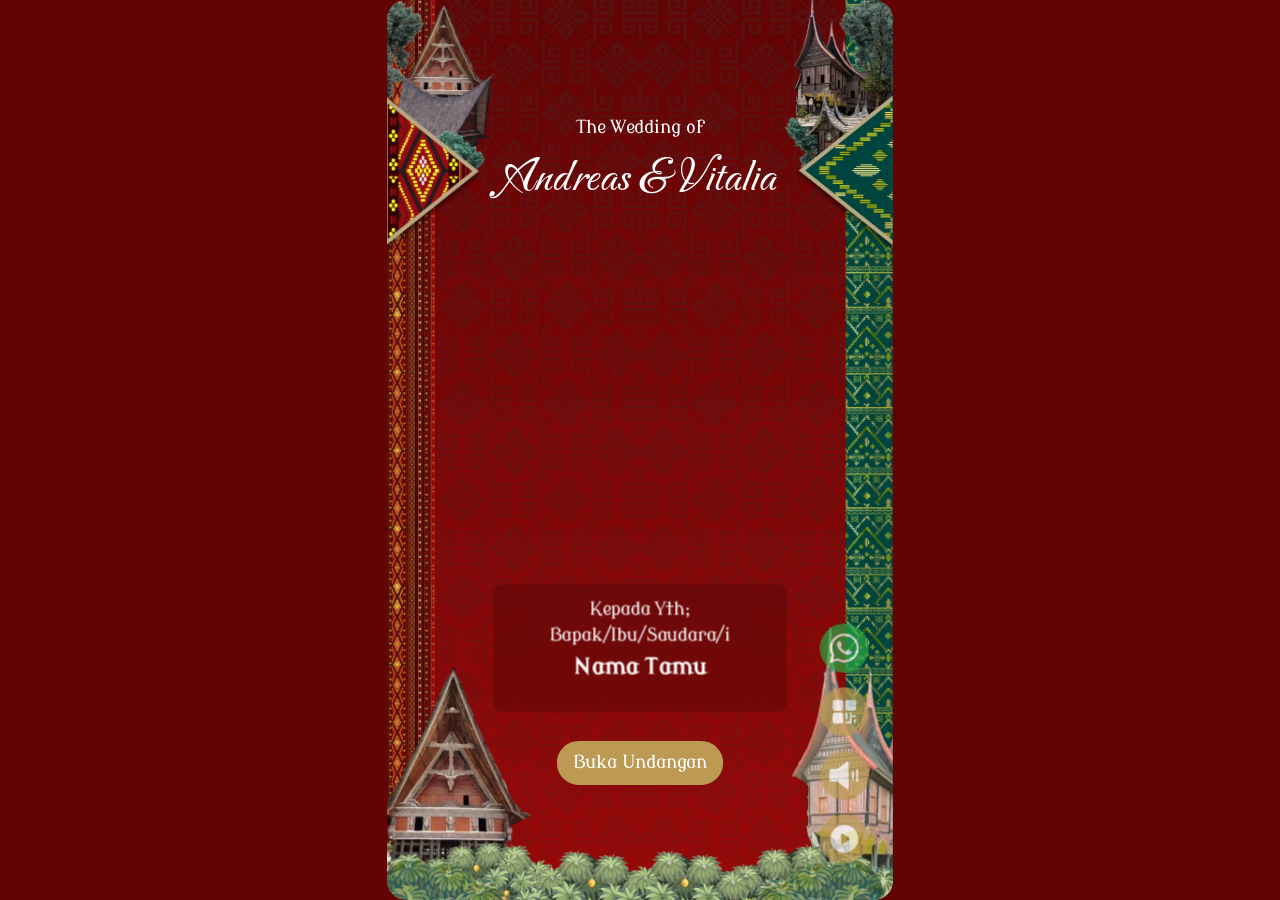
<file: webtozip_bot-satumomen-com/index.html>
<!DOCTYPE html><html lang="id" class="notranslate" translate="no"><head>
    <meta charset="UTF-8">
    <meta http-equiv="X-UA-Compatible" content="IE=edge">
    <meta name="viewport" content="width=device-width, initial-scale=1.0, maximum-scale=1.0, user-scalable=0">
    <meta name="color-scheme" content="light only">
    <meta name="format-detection" content="telephone=no">
    <meta name="google" content="notranslate">
        <title>Wedding  - Batak Minang</title>
    <meta name="title" content="Wedding  - Batak Minang">
    <meta name="description" content="Kombinasi adat batak dan minang warna maroon - Undangan Online: Undangan digital modern untuk pernikahan dan acara spesial lainnya. ">
    <meta itemprop="image" content="https://satumomen.com/themes/batak-minang/batak-minang.webp">
        <!-- Open Graph / Facebook -->
    <meta property="og:type" content="website">
    <meta property="og:url" content="https://satumomen.com/preview/batak-minang">
    <meta property="og:title" content="Wedding  - Batak Minang">
    <meta property="og:description" content="Kombinasi adat batak dan minang warna maroon - Undangan Online: Undangan digital modern untuk pernikahan dan acara spesial lainnya. ">
    <meta property="og:image" content="images/batak-minang.webp">

    <link rel="preconnect" href="https://fonts.googleapis.com">
    <link rel="preconnect" href="https://fonts.gstatic.com" crossorigin="">

        
    <script type="application/ld+json">
        {
          "@context": "https://schema.org/", 
          "@type": "Product", 
          "name": "Wedding  - Batak Minang",
          "image": "https://satumomen.com/themes/batak-minang/batak-minang.webp",
          "description": "Kombinasi adat batak dan minang warna maroon - Undangan Online: Undangan digital modern untuk pernikahan dan acara spesial lainnya. ",
          "brand": {
            "@type": "Brand",
            "name": "Satu Momen"
          },
          "review": {
            "@type": "Review",
            "reviewRating": {
              "@type": "Rating",
              "ratingValue": "5",
              "bestRating": "5"
            },
            "author": {
              "@type": "Person",
              "name": "Elsa Gunayanti"
            }
          },
          "aggregateRating": {
            "@type": "AggregateRating",
            "ratingValue": "4.9",
            "reviewCount": "579"
          },
          "offers": {
            "@type": "Offer",
            "url": "https://satumomen.com/harga",
            "priceCurrency": "IDR",
            "price": "85000",
            "availability": "https://schema.org/InStock",
            "itemCondition": "https://schema.org/NewCondition"
          }
        }
    </script>
    
    
    
    <!-- css -->
    <link rel="stylesheet" href="css/animate.min.css">
    <link rel="stylesheet" type="text/css" href="css/style.css">

    <link rel="preload" as="style" href="css/bootstrap-vCaDZZbr.css"><link rel="preload" as="style" href="css/themesv2-DZZF_N8v.css"><link rel="stylesheet" href="css/bootstrap-vCaDZZbr.css"><link rel="stylesheet" href="css/themesv2-DZZF_N8v.css">
        <style>
        @import url('https://fonts.googleapis.com/css2?family=Carattere&family=Modern+Antiqua&display=swap');

:root {
    --inv-bg: #620404;
    --inv-base: #ffffff;
    --inv-accent: #BC9A53;
    --inv-border: #BC9A53;
    --font-base: 'Modern Antiqua', cursive;
    --font-accent: 'Modern Antiqua', cursive;
    --font-latin: 'Carattere', cursive;
    --menu-bg: #2F0101;
    --menu-inactive: #FFF7E1;
    --menu-active: #BC9A53;
    --btn-color: #ffffff;
}

.menu-item.is-active {
    color: var(--menu-bg) !important;
    background-color: var(--menu-active) !important;
}
    </style>
    
        
    <style>
        @import url('css/BrittanySignature.css');
        @import url('css/fonts.css');
        @import url('css/Heatwood.css');
        .font-brittany-signature {
            font-family: 'Brittany Signature';
            line-height: 1.6 !important;
        }
        .font-photograph-signature {
            font-family: 'Photograph Signature';
            line-height: 1.6 !important;
        }
        .font-heatwood {
            font-family: 'Heatwood';
            line-height: 3 !important;
        }
        #YTMusic {display: block}
    </style>
</head>

<body>
        <main id="app">
        <div id="modalOverlay" class="modal-backdrop fade" style="display: none;"></div>
        <!-- Loader -->
        <div id="loader" class="loader-wrapper"><span class="loader"><span class="loader-inner"></span></span></div>
                <!-- music -->
                        <audio id="music" loop="" autoplay="">
            <source src="media/dorman-manik-and-rany-simbolon-si-rokkap-ni-tondi.mp3">
            </audio>
                    <!-- end music -->
                <div id="workspace-container" class="position-fixed h-100 w-100" style="overflow: hidden">
            <div id="panZoom" class="position-fixed h-100 w-100" style="top: 0; right:0; bottom:0; left:0; transform-origin: 50% 50%;">
                <div class="h-100 w-100 d-flex align-items-center justify-content-center">
                    <div class="canvas not-open  ">
                        <!-- invitation -->
                        <div id="satuMomen" data-guest="Nama Tamu" data-group="VIP">
                                                        <div class="satumomen_track">
                                <ul class="satumomen_list">
                                                                        <li class="satumomen_slide satumomen_cover">
                                        <div class="container-mobile cover" style="background-image: url(images/bg.webp); ;">
                                            <div class="frame">
    <img class="frame-tl h-100 animate__animated animate__fadeInLeft animate__slow" src="images/left.webp" alt="frame" style="width: auto;">
    <img class="frame-tr h-100 animate__animated animate__fadeInRight animate__slow" src="images/right.webp" alt="frame" style="width: auto;">
    
    <img class="frame-tl animate__animated animate__fadeInTopLeft animate__slow" src="images/tl.webp" alt="frame">
    <img class="frame-tr animate__animated animate__fadeInTopRight animate__slow" src="images/tr.webp" alt="frame">
    
    <img class="frame-bl animate__animated animate__fadeInBottomLeft animate__slow" src="images/bl.webp" alt="frame">
    <img class="frame-br animate__animated animate__fadeInBottomRight animate__slow" src="images/br.webp" alt="frame">
    <img class="frame-bl w-100 animate__animated animate__fadeInUp animate__slower" src="images/bm.webp" alt="frame">
</div>
                                            <div class="d-flex justify-content-center align-items-center flex-column" style="height:100%;"><div class="mt-5 pt-3 mb-auto" style="width:100%;"><div class="text-center animate__animated animate__fadeInDown animate__slower"><div class="editable" style="color:rgb(255, 255, 255);font-size:14.4px;">The Wedding of</div><div class="editable color-accent mb-3 font-latin" style="font-size:40px;color:rgb(255, 255, 255);">Andreas & Vitalia</div></div></div><div class="mb-5 pb-3" style="width:100%;"><div class="text-center"><div class="mb-4" style="background-color:rgba(0, 0, 0, 0.14);border-radius:0.5rem;padding:10px;max-width:240px;margin:auto;backdrop-filter:blur(10px);"><div class="editable mb-1 animate__animated animate__fadeInUp animate__slower" style="color:rgb(255, 255, 255);font-size:14.4px;">Kepada Yth;<br>Bapak/Ibu/Saudara/i</div> <div id="guestNameSlot" class="editable color-accent h5 mb-3 font-weight-bold animate__animated animate__fadeInUp animate__slower" style="color:rgb(255, 255, 255);font-size:18px;">Nama Tamu</div></div> <button class="btn-open-invitation btn btn-primary rounded-pill animate__animated animate__fadeInUp animate__slow" style="font-size: 14.4px;">Buka Undangan</button></div></div></div>
                                        </div>
                                    </li>
                                                                        <li class="satumomen_slide">
                                        <div class="container-mobile " style="background-image: url(images/bg.webp); ;">
                                            <div class="frame">
    <img class="frame-tl h-100 animate__animated animate__fadeInLeft animate__slow" src="images/left.webp" alt="frame" style="width: auto;">
    <img class="frame-tr h-100 animate__animated animate__fadeInRight animate__slow" src="images/right.webp" alt="frame" style="width: auto;">
    
    <img class="frame-tl animate__animated animate__fadeInTopLeft animate__slow" src="images/tl.webp" alt="frame">
    <img class="frame-tr animate__animated animate__fadeInTopRight animate__slow" src="images/tr.webp" alt="frame">
    
    <img class="frame-bl animate__animated animate__fadeInBottomLeft animate__slow" src="images/bl.webp" alt="frame">
    <img class="frame-br animate__animated animate__fadeInBottomRight animate__slow" src="images/br.webp" alt="frame">
    <img class="frame-bl w-100 animate__animated animate__fadeInUp animate__slower" src="images/bm.webp" alt="frame">
</div>
                                            <div class="d-flex justify-content-center align-items-center" style="height:100%;">
    <div style="width:100%;background-color:#ffecc5;border-radius:1rem;padding:30px 15px;">
      <div style="width:80%;overflow:hidden;margin-top:auto;border:3px solid var(--inv-border);border-radius:250px 250px 0 0;padding:10px;aspect-ratio:6/8;" class="image-editable mb-4 mx-auto animate__animated animate__fadeInDown animate__slower">
        <img src="images/57164-gallery-1686266235.jpg" style="width: 100%;height: 100%;object-fit: cover;border-radius: 250px 250px 0 0;" alt="57164-gallery-1686266235.jpg">
      </div>
      <div class="text-center animate__animated animate__fadeInUp animate__slower">
        <div class="editable quotes mb-3" style="font-size:14.4px;color:rgb(56, 19, 19);">Demikianlah mereka bukan lagi dua, melainkan satu. Karena itu, apa yang telah dipersatukan Allah, tidak boleh diceraikan manusia.</div>
        <div class="editable font-italic" style="font-size:14.4px;color:rgb(0, 0, 0);">Mathius 19 : 6</div>
      </div>
    </div>
  </div>
                                        </div>
                                    </li>
                                                                        <li class="satumomen_slide">
                                        <div class="container-mobile " style="background-image: url(images/bg.webp); ;">
                                            <div class="frame">
    <img class="frame-tl h-100 animate__animated animate__fadeInLeft animate__slow" src="images/left.webp" alt="frame" style="width: auto;">
    <img class="frame-tr h-100 animate__animated animate__fadeInRight animate__slow" src="images/right.webp" alt="frame" style="width: auto;">
    
    <img class="frame-tl animate__animated animate__fadeInTopLeft animate__slow" src="images/tl.webp" alt="frame">
    <img class="frame-tr animate__animated animate__fadeInTopRight animate__slow" src="images/tr.webp" alt="frame">
    
    <img class="frame-bl animate__animated animate__fadeInBottomLeft animate__slow" src="images/bl.webp" alt="frame">
    <img class="frame-br animate__animated animate__fadeInBottomRight animate__slow" src="images/br.webp" alt="frame">
    <img class="frame-bl w-100 animate__animated animate__fadeInUp animate__slower" src="images/bm.webp" alt="frame">
</div>
                                            <div class="d-flex justify-content-center flex-column align-items-center" style="height:100%;">
    <div style="height:225px;width:164px;overflow:hidden;border-radius:2rem 2rem 0 0;position:relative;" class="image-editable mx-auto mb-4 animate__animated animate__fadeInDown animate__slower">
        <div style="position:absolute;bottom:0;left:0;right:0;height:100px;background:linear-gradient(1deg, var(--inv-bg), #0000);"></div>
<img src="images/57164-gallery-1686267511.jpg" style="width: 100%;height: 100%;object-fit: cover;" alt="57164-gallery-1686267511.jpg">
      </div><div style="width:100%;">
      
      <div class="text-center animate__animated animate__fadeInUp animate__slower">
        <div class="editable color-accent font-latin" style="font-size:30px;">Andreas Saut Silitonga</div><div class="editable quotes" style="font-size:14.4px;">Putra dari Bapak Demak Parsaoran (Alm)<br>& Ibu Ratnawati Hutauruk</div>
        
      </div>
      <div class="text-center">
    <a href="https://instagram.com/satumomen_com" target="_blank" class="link btn btn-primary rounded-pill my-3 animate__animated animate__fadeInUp animate__slower" rel="noreferrer noopener">@instagram</a>
</div>
    </div>
  </div>
                                        </div>
                                    </li>
                                                                        <li class="satumomen_slide">
                                        <div class="container-mobile " style="background-image: url(images/bg.webp); ;">
                                            <div class="frame">
    <img class="frame-tl h-100 animate__animated animate__fadeInLeft animate__slow" src="images/left.webp" alt="frame" style="width: auto;">
    <img class="frame-tr h-100 animate__animated animate__fadeInRight animate__slow" src="images/right.webp" alt="frame" style="width: auto;">
    
    <img class="frame-tl animate__animated animate__fadeInTopLeft animate__slow" src="images/tl.webp" alt="frame">
    <img class="frame-tr animate__animated animate__fadeInTopRight animate__slow" src="images/tr.webp" alt="frame">
    
    <img class="frame-bl animate__animated animate__fadeInBottomLeft animate__slow" src="images/bl.webp" alt="frame">
    <img class="frame-br animate__animated animate__fadeInBottomRight animate__slow" src="images/br.webp" alt="frame">
    <img class="frame-bl w-100 animate__animated animate__fadeInUp animate__slower" src="images/bm.webp" alt="frame">
</div>
                                            <div class="d-flex justify-content-center flex-column align-items-center" style="height:100%;">
    <div style="height:225px;width:164px;overflow:hidden;border-radius:2rem 2rem 0 0;position:relative;" class="image-editable mx-auto mb-4 animate__animated animate__fadeInDown animate__slower">
        <div style="position:absolute;bottom:0;left:0;right:0;height:100px;background:linear-gradient(1deg, var(--inv-bg), #0000);"></div>
      <img src="images/57164-gallery-1686267509.jpg" style="width: 100%;height: 100%;object-fit: cover;" alt="57164-gallery-1686267509.jpg"></div><div style="width:100%;">
      
      <div class="text-center animate__animated animate__fadeInUp animate__slower">
        <div class="editable color-accent font-latin" style="font-size:30px;">Vitalia Utari</div><div class="editable quotes" style="font-size:14.4px;">Putri dari Bpk M Syarik<br>& Ibu Isharni</div>
        
      </div>
      <div class="text-center">
    <a href="https://instagram.com" target="_blank" class="link btn btn-primary rounded-pill my-3 animate__animated animate__fadeInUp animate__slower" rel="noreferrer noopener">@instagram</a>
</div>
    </div>
  </div>
                                        </div>
                                    </li>
                                                                        <li class="satumomen_slide">
                                        <div class="container-mobile " style="background-image: url(images/bg.webp); ;">
                                            <div class="frame">
    <img class="frame-tl h-100 animate__animated animate__fadeInLeft animate__slow" src="images/left.webp" alt="frame" style="width: auto;">
    <img class="frame-tr h-100 animate__animated animate__fadeInRight animate__slow" src="images/right.webp" alt="frame" style="width: auto;">
    
    <img class="frame-tl animate__animated animate__fadeInTopLeft animate__slow" src="images/tl.webp" alt="frame">
    <img class="frame-tr animate__animated animate__fadeInTopRight animate__slow" src="images/tr.webp" alt="frame">
    
    <img class="frame-bl animate__animated animate__fadeInBottomLeft animate__slow" src="images/bl.webp" alt="frame">
    <img class="frame-br animate__animated animate__fadeInBottomRight animate__slow" src="images/br.webp" alt="frame">
    <img class="frame-bl w-100 animate__animated animate__fadeInUp animate__slower" src="images/bm.webp" alt="frame">
</div>
                                            <div class="d-flex justify-content-center align-items-center" style="height:100%;">
    <div style="width:100%;">
      <div class="text-center mb-4 animate__animated animate__fadeInLeft animate__slower">
        <div class="editable font-latin color-accent h4 mb-2">Akad Nikah</div>
        <div class="editable" style="font-size:14.4px;">Sabtu, 24 Juni 2023</div>
        <div class="editable" style="font-size:14.4px;">Pukul 16:00 WIB</div>
        <div class="editable" style="font-size:14.4px;">Hotel Aston Imperial Bekasi</div>
      </div>
      <div class="text-center mb-4 animate__animated animate__fadeInRight animate__slower">
        <div class="editable font-latin color-accent h4 mb-2">Resepsi</div>
        <div class="editable" style="font-size:14.4px;">Sabtu, 24 Juni 2023</div>
        <div class="editable" style="font-size:14.4px;">Pukul 19.00 - 21.00 WIB</div>
        <div class="editable" style="font-size:14.4px;">Hotel Aston Imperial Bekasi</div>
      </div>
      <div class="mx-auto countdown-wrapper d-flex flex-column animate__animated animate__fadeInUp animate__slower" data-datetime="2023-06-24T16:00" style="max-width:300px;">
        <div class="countdown text-center">
          <div class="countdown-item day">
            <div class="number">00</div>
            <div class="text editable">Hari</div>
          </div>
          <div class="countdown-item hour">
            <div class="number">00</div>
            <div class="text editable">Jam</div>
          </div>
          <div class="countdown-item minute">
            <div class="number">00</div>
            <div class="text editable">Menit</div>
          </div>
          <div class="countdown-item second">
            <div class="number">00</div>
            <div class="text editable">Detik</div>
          </div>
        </div>
        <button class="btn-countdown btn btn-sm btn-pilled btn-accent mt-2">Atur Countdown</button>
      </div>

    </div>
  </div>
                                        </div>
                                    </li>
                                                                        <li class="satumomen_slide">
                                        <div class="container-mobile " style="background-image: url(images/bg.webp); ;">
                                            <div class="frame">
    <img class="frame-tl h-100 animate__animated animate__fadeInLeft animate__slow" src="images/left.webp" alt="frame" style="width: auto;">
    <img class="frame-tr h-100 animate__animated animate__fadeInRight animate__slow" src="images/right.webp" alt="frame" style="width: auto;">
    
    <img class="frame-tl animate__animated animate__fadeInTopLeft animate__slow" src="images/tl.webp" alt="frame">
    <img class="frame-tr animate__animated animate__fadeInTopRight animate__slow" src="images/tr.webp" alt="frame">
    
    <img class="frame-bl animate__animated animate__fadeInBottomLeft animate__slow" src="images/bl.webp" alt="frame">
    <img class="frame-br animate__animated animate__fadeInBottomRight animate__slow" src="images/br.webp" alt="frame">
    <img class="frame-bl w-100 animate__animated animate__fadeInUp animate__slower" src="images/bm.webp" alt="frame">
</div>
                                            <div class="d-flex justify-content-center align-items-center" style="height:100%;">
        <div style="width:100%;"><div>
    <div style="width:100%;margin:auto;border-radius:10px;overflow:hidden;margin-bottom:20px;padding-bottom:100%;position:relative;" class="animate__animated animate__fadeInDown animate__slow">
    <iframe width="100%" height="100%" style="border:0;position:absolute;" allowfullscreen="" src="https://www.google.com/maps/embed/v1/place?key=AIzaSy_SANITIZED_KEY_PROTECTED&zoom=17&q=-6.246309225764057,106.9921669683292" class="maps-embed">
</iframe>
</div>
    <button class="btn-maps btn btn-sm btn-pilled btn-block btn-accent mt-1 mb-4" style="">Edit Denah Lokasi</button>
<div class="text-center animate__animated animate__fadeInUp animate__slow">
        
        <div class="editable mb-3" style="font-size:14.4px;">Hotel Aston Imperial Bekasi</div>
    <a href="https://www.google.com/maps/place/?q=-6.246309225764057,106.9921669683292" class="btn-maps-link btn btn-primary rounded-pill mb-4 animate__animated animate__fadeInUp animate__slow" target="_blank" rel="noreferrer noopener">Petunjuk Ke Lokasi</a>
    </div>

    
    
</div></div></div>
                                        </div>
                                    </li>
                                                                        <li class="satumomen_slide">
                                        <div class="container-mobile " style="background-image: url(images/bg.webp); ;">
                                            <div class="frame">
    <img class="frame-tl h-100 animate__animated animate__fadeInLeft animate__slow" src="images/left.webp" alt="frame" style="width: auto;">
    <img class="frame-tr h-100 animate__animated animate__fadeInRight animate__slow" src="images/right.webp" alt="frame" style="width: auto;">
    
    <img class="frame-tl animate__animated animate__fadeInTopLeft animate__slow" src="images/tl.webp" alt="frame">
    <img class="frame-tr animate__animated animate__fadeInTopRight animate__slow" src="images/tr.webp" alt="frame">
    
    <img class="frame-bl animate__animated animate__fadeInBottomLeft animate__slow" src="images/bl.webp" alt="frame">
    <img class="frame-br animate__animated animate__fadeInBottomRight animate__slow" src="images/br.webp" alt="frame">
    <img class="frame-bl w-100 animate__animated animate__fadeInUp animate__slower" src="images/bm.webp" alt="frame">
</div>
                                            <div class="d-flex justify-content-center align-items-center" style="height:100%;">
    <div style="width:100%;">
      <div class="text-center mb-4 animate__animated animate__fadeInDown animate__slower">
        <div class="color-accent font-latin h4 mb-2 editable" style="font-size:28.8px;">Our Memories</div>
      </div>
      <div style="display:grid;grid-template-columns:repeat(3,1fr);gap:4px;height:60vh;">
        
        
        
        
        
        <div class="light image-editable animate__animated animate__zoomIn animate__slower" style="overflow:hidden;width:100%;">
            <img src="images/57164-gallery-1686267141.jpg" style="width: 100%;height: 100%;object-fit: cover;" class="lightbox" alt="57164-gallery-1686267141.jpg">
          </div>
        
        
      <div class="light image-editable animate__animated animate__zoomIn animate__slower" style="overflow:hidden;width:100%;grid-column:span 2;">
            <img src="images/57164-gallery-1686266235.jpg" style="width: 100%;height: 100%;object-fit: cover;" class="lightbox" alt="57164-gallery-1686266235.jpg">
          </div><div class="light image-editable animate__animated animate__zoomIn animate__slower" style="overflow:hidden;width:100%;">
            <img src="images/57164-gallery-1686267285.jpg" style="width: 100%;height: 100%;object-fit: cover;" class="lightbox" alt="57164-gallery-1686267285.jpg">
          </div><div class="light image-editable animate__animated animate__zoomIn animate__slower" style="overflow:hidden;width:100%;">
            <img src="images/57164-gallery-1686267284.jpg" style="width: 100%;height: 100%;object-fit: cover;" class="lightbox" alt="57164-gallery-1686267284.jpg">
          </div><div class="light image-editable animate__animated animate__zoomIn animate__slower" style="overflow:hidden;width:100%;">
            <img src="images/57164-gallery-1686267287.jpg" style="width: 100%;height: 100%;object-fit: cover;" class="lightbox" alt="57164-gallery-1686267287.jpg">
          </div><div class="light image-editable animate__animated animate__zoomIn animate__slower" style="overflow:hidden;width:100%;grid-column:span 2;">
            <img src="images/57164-gallery-1686267226.jpg" style="width: 100%;height: 100%;object-fit: cover;" class="lightbox" alt="57164-gallery-1686267226.jpg">
          </div><div class="light image-editable animate__animated animate__zoomIn animate__slower" style="overflow:hidden;width:100%;">
            <img src="images/57164-gallery-1686267182.jpg" style="width: 100%;height: 100%;object-fit: cover;" class="lightbox" alt="57164-gallery-1686267182.jpg">
          </div></div>
    </div>
  </div>
                                        </div>
                                    </li>
                                                                        <li class="satumomen_slide">
                                        <div class="container-mobile " style="background-image: url(images/bg.webp); ;">
                                            <div class="frame">
    <img class="frame-tl h-100 animate__animated animate__fadeInLeft animate__slow" src="images/left.webp" alt="frame" style="width: auto;">
    <img class="frame-tr h-100 animate__animated animate__fadeInRight animate__slow" src="images/right.webp" alt="frame" style="width: auto;">
    
    <img class="frame-tl animate__animated animate__fadeInTopLeft animate__slow" src="images/tl.webp" alt="frame">
    <img class="frame-tr animate__animated animate__fadeInTopRight animate__slow" src="images/tr.webp" alt="frame">
    
    <img class="frame-bl animate__animated animate__fadeInBottomLeft animate__slow" src="images/bl.webp" alt="frame">
    <img class="frame-br animate__animated animate__fadeInBottomRight animate__slow" src="images/br.webp" alt="frame">
    <img class="frame-bl w-100 animate__animated animate__fadeInUp animate__slower" src="images/bm.webp" alt="frame">
</div>
                                            <div class="d-flex flex-column justify-content-center align-items-center" style="height:100%;">
    <div class="editable text-center font-latin color-accent h4 mb-4 animate__animated animate__fadeInDown animate__slower" style="font-size:28.8px;">Our Love Story</div><div>
      
      <div class="text-left pl-3 mb-3 animate__animated animate__fadeInUp animate__slower" style="position:relative;">
        <span style="height:16px;width:16px;position:absolute;background-color:var(--inv-accent);border-radius:100%;transform:translateX(-24px) translateY(4px);"></span>
<span style="height:100%;width:2px;position:absolute;background-color:var(--inv-accent);transform:translateX(-17px) translateY(20px);"></span><div class="editable font-weight-bold mb-2" style="font-size:14.4px;">First Meet (2013)</div><div class="editable quotes" style="font-size:14.4px;">Bulan agustus 2013 kami pertama kali bertemu dalam Ospek Perkuliahan. Dalam masa kuliah kami hanya teman biasa.</div>
        
      </div>
    <div class="text-left pl-3 mb-3 animate__animated animate__fadeInUp animate__slower" style="position:relative;">
        <span style="height:16px;width:16px;position:absolute;background-color:var(--inv-accent);border-radius:100%;transform:translateX(-24px) translateY(4px);"></span>
<span style="height:100%;width:2px;position:absolute;background-color:var(--inv-accent);transform:translateX(-17px) translateY(20px);"></span><div class="editable font-weight-bold mb-2" style="font-size:14.4px;">Relationship (2018)</div><div class="editable quotes" style="font-size:14.4px;">25 Februari 2018 kami mengikat janji sebagai sepasang kekasih</div>
        
      </div><div class="text-left pl-3 mb-3 animate__animated animate__fadeInUp animate__slower" style="position:relative;">
        <span style="height:16px;width:16px;position:absolute;background-color:var(--inv-accent);border-radius:100%;transform:translateX(-24px) translateY(4px);"></span>
<span style="height:100%;width:2px;position:absolute;background-color:var(--inv-accent);transform:translateX(-17px) translateY(20px);"></span><div class="editable font-weight-bold mb-2" style="font-size:14.4px;">Engagement (2021)</div><div class="editable quotes" style="font-size:14.4px;">Lika-liku hubungan kami lalui bersama hingga kami memutuskan untuk bertunangan pada 25 Februari 2021</div>
        
      </div><div class="text-left pl-3 mb-3 animate__animated animate__fadeInUp animate__slower" style="position:relative;">
        <span style="height:16px;width:16px;position:absolute;background-color:var(--inv-accent);border-radius:100%;transform:translateX(-24px) translateY(4px);"></span>
<div class="editable font-weight-bold mb-2" style="font-size:14.4px;">Married (2021)</div><div class="editable quotes" style="font-size:14.4px;">Kami memutuskan untuk mengikat janji suci pernikahan pada 09 Oktober 2021</div>
        
      </div></div>
  </div>
                                        </div>
                                    </li>
                                                                        <li class="satumomen_slide">
                                        <div class="container-mobile " style="background-image: url(images/bg.webp); ;">
                                            <div class="frame">
    <img class="frame-tl h-100 animate__animated animate__fadeInLeft animate__slow" src="images/left.webp" alt="frame" style="width: auto;">
    <img class="frame-tr h-100 animate__animated animate__fadeInRight animate__slow" src="images/right.webp" alt="frame" style="width: auto;">
    
    <img class="frame-tl animate__animated animate__fadeInTopLeft animate__slow" src="images/tl.webp" alt="frame">
    <img class="frame-tr animate__animated animate__fadeInTopRight animate__slow" src="images/tr.webp" alt="frame">
    
    <img class="frame-bl animate__animated animate__fadeInBottomLeft animate__slow" src="images/bl.webp" alt="frame">
    <img class="frame-br animate__animated animate__fadeInBottomRight animate__slow" src="images/br.webp" alt="frame">
    <img class="frame-bl w-100 animate__animated animate__fadeInUp animate__slower" src="images/bm.webp" alt="frame">
</div>
                                            <div class="d-flex justify-content-center align-items-center" style="height:100%;">
    <div style="width:100%;">
      <div>
        <div class="animate__animated animate__fadeInRight animate__slower">
          <div class="image-editable" style="width:248px;height:195px;margin:auto;overflow:hidden;transform:translate(15px, 24px) rotate(356deg);border:4px solid var(--inv-border);">
            <img src="images/57164-gallery-1686267428.jpg" style="width: 100%; height: 100%; object-fit: cover" alt="57164-gallery-1686267428.jpg">
          </div>
        </div>
        <div class="animate__animated animate__fadeInLeft animate__slower">
          <div class="image-editable" style="width:248px;height:195px;margin:auto;overflow:hidden;margin-bottom:20px;transform:translate(-7px, 0px) rotate(2deg);border:4px solid var(--inv-border);">
            <img src="images/57164-gallery-1686267431.jpg" style="width: 100%; height: 100%; object-fit: cover" alt="57164-gallery-1686267431.jpg">
          </div>
        </div>
        <div class="text-center">
          <div class="editable mb-4 animate__animated animate__fadeInUp animate__slower">
            Kirim ucapan untuk mempelai<br>dan konfirmasi kehadiran
          </div>

          <button class="btn-rsvp btn btn-primary rounded-pill mb-4 animate__animated animate__fadeInUp animate__slow">
            Kirim Ucapan RSVP
          </button>
        </div>
      </div>
    </div>
  </div>
                                        </div>
                                    </li>
                                                                        <li class="satumomen_slide">
                                        <div class="container-mobile " style="background-image: url(images/bg.webp); ;">
                                            <div class="frame">
    <img class="frame-tl h-100 animate__animated animate__fadeInLeft animate__slow" src="images/left.webp" alt="frame" style="width: auto;">
    <img class="frame-tr h-100 animate__animated animate__fadeInRight animate__slow" src="images/right.webp" alt="frame" style="width: auto;">
    
    <img class="frame-tl animate__animated animate__fadeInTopLeft animate__slow" src="images/tl.webp" alt="frame">
    <img class="frame-tr animate__animated animate__fadeInTopRight animate__slow" src="images/tr.webp" alt="frame">
    
    <img class="frame-bl animate__animated animate__fadeInBottomLeft animate__slow" src="images/bl.webp" alt="frame">
    <img class="frame-br animate__animated animate__fadeInBottomRight animate__slow" src="images/br.webp" alt="frame">
    <img class="frame-bl w-100 animate__animated animate__fadeInUp animate__slower" src="images/bm.webp" alt="frame">
</div>
                                            <div class="d-flex justify-content-center align-items-center" style="height:100%;">
    <div style="width:100%;" class="text-center">
      <div class="font-latin color-accent h4 mb-2 editable animate__animated animate__fadeInDown animate__slower" style="font-size:28.8px;">Tanda Kasih</div>
      <div class="editable mb-4 animate__animated animate__fadeInDown animate__slower" style="font-size:14.4px;">Terima kasih telah menambah semangat kegembiraan pernikahan kami dengan kehadiran dan hadiah indah Anda.</div>
<div style="display:flex;gap:8px;">
    <button class="btn-gift btn btn-block btn-primary rounded-pill animate__animated animate__fadeInUp animate__slow" style="max-width: 150px; margin: auto; font-size: 14.4px;">? Cashless</button>
    <button class="btn-gift btn btn-block btn-primary rounded-pill animate__animated animate__fadeInUp animate__slow" style="max-width: 150px; margin: auto; font-size: 14.4px;">? Kirim Kado</button>
</div><div class="gift-container mt-3 p-4 rounded animate__animated animate__zoomIn animate__slow">
        
        
      <div class="d-flex">
    <div class="mx-auto">

    <div class="d-flex align-items-center mb-3">
    

<div style="width:80px;overflow:hidden;" class="image-editable">
          <img src="images/no-image_1.jpg" style="width: 100%;height: 100%;object-fit: contain;" alt="no-image.jpg">
        </div>
<div class="text-left pl-2">
          <div class="editable account-number font-weight-bold h5 mb-0">12345678</div>
          <div class="editable" style="font-size:14.4px;">BCA : Atas Nama Rekening</div>
        </div>
</div><div class="d-flex align-items-center">
    <div style="width:80px;overflow:hidden;" class="image-editable">
          <img src="images/no-image_1.jpg" style="width: 100%;height: 100%;object-fit: contain;" alt="no-image.jpg">
        </div>

<div class="text-left pl-2">
          <div class="editable account-number font-weight-bold h5 mb-0">12345678</div>
          <div class="editable" style="font-size:14.4px;">BCA : Atas Nama</div>
        </div>
</div>
</div>
</div></div><div class="gift-container mt-3 p-4 rounded animate__animated animate__zoomIn animate__slow">
        <div class="text-center mb-2">
          <div class="editable font-weight-bold h5 color-accent mb-2">Kirim Kado</div>
<div class="editable mb-0">Anda dapat mengirim kado ke:<br>Jl. Wildan Sari 1 No 11 Banjarmasin Barat 70119</div>
        </div>
      </div>
    </div>
  </div>
                                        </div>
                                    </li>
                                                                        <li class="satumomen_slide">
                                        <div class="container-mobile " style="background-image: url(images/bg.webp); ;">
                                            <div class="frame">
    <img class="frame-tl h-100 animate__animated animate__fadeInLeft animate__slow" src="images/left.webp" alt="frame" style="width: auto;">
    <img class="frame-tr h-100 animate__animated animate__fadeInRight animate__slow" src="images/right.webp" alt="frame" style="width: auto;">
    
    <img class="frame-tl animate__animated animate__fadeInTopLeft animate__slow" src="images/tl.webp" alt="frame">
    <img class="frame-tr animate__animated animate__fadeInTopRight animate__slow" src="images/tr.webp" alt="frame">
    
    <img class="frame-bl animate__animated animate__fadeInBottomLeft animate__slow" src="images/bl.webp" alt="frame">
    <img class="frame-br animate__animated animate__fadeInBottomRight animate__slow" src="images/br.webp" alt="frame">
    <img class="frame-bl w-100 animate__animated animate__fadeInUp animate__slower" src="images/bm.webp" alt="frame">
</div>
                                            <div class="d-flex justify-content-center align-items-center" style="height:100%;">
        <div style="width:100%;" class="text-center">
    <div class="editable font-latin color-accent h4 mb-4 animate__animated animate__fadeInDown animate__slower">
        Live Streaming
      </div>
    <div class="editable animate__animated animate__fadeInUp animate__slower">Temui Kami secara virtual untuk menyaksikan acara pernikahan kami yang InsyaAllah kan disiarkan langsung melalui akun Instagram atau silakan join meeting melalui zoom berikut ini.</div>
<div class="d-flex justify-content-center mt-3">
<div class="image-editable animate__animated animate__zoomIn animate__slower m-2" style="height:90px;width:90px;border-radius:10px;overflow:hidden;">
    <img src="images/2048px-Instagram_icon.png" style="width: 100%;height: 100%;object-fit: cover;" alt="2048px-Instagram_icon.png">
</div>
    
</div><a href="https://instagram.com/satumomen_com" target="_blank" class="link btn btn-primary rounded-pill my-3 animate__animated animate__fadeInUp animate__slow" rel="noreferrer noopener">Join Live Streaming</a><div class="editable animate__animated animate__fadeInUp animate__slower" style="font-size:14.4px;">Instagram : @mempelai<br>Zoom Meeting ID : 123456789<br>Password : Rahasia</div></div></div>
                                        </div>
                                    </li>
                                                                        <li class="satumomen_slide">
                                        <div class="container-mobile " style="background-image: url(images/bg.webp); ;">
                                            <div class="frame">
    <img class="frame-tl h-100 animate__animated animate__fadeInLeft animate__slow" src="images/left.webp" alt="frame" style="width: auto;">
    <img class="frame-tr h-100 animate__animated animate__fadeInRight animate__slow" src="images/right.webp" alt="frame" style="width: auto;">
    
    <img class="frame-tl animate__animated animate__fadeInTopLeft animate__slow" src="images/tl.webp" alt="frame">
    <img class="frame-tr animate__animated animate__fadeInTopRight animate__slow" src="images/tr.webp" alt="frame">
    
    <img class="frame-bl animate__animated animate__fadeInBottomLeft animate__slow" src="images/bl.webp" alt="frame">
    <img class="frame-br animate__animated animate__fadeInBottomRight animate__slow" src="images/br.webp" alt="frame">
    <img class="frame-bl w-100 animate__animated animate__fadeInUp animate__slower" src="images/bm.webp" alt="frame">
</div>
                                            <div class="d-flex justify-content-center align-items-center" style="height:100%;">
        <div>
<div class="font-latin text-center color-accent h4 mb-2 editable animate__animated animate__fadeInDown animate__slower">Contact Person</div>
<div class="editable mb-4 text-center animate__animated animate__fadeInUp animate__slower">Hubungi Contact Person kami jika ada hal<br>yang ingin ditanyakan.</div>
    
    <div class="text-center animate__animated animate__fadeInUp animate__slower mb-4">
    <div class="image-editable animate__animated animate__fadeInUp animate__slower" style="height:100px;width:100px;margin:auto;border-radius:100%;overflow:hidden;margin-bottom:10px;">
        <img src="images/57164-gallery-1686267511.jpg" style="width: 100%;height: 100%;object-fit: cover;" alt="57164-gallery-1686267511.jpg">
      </div>
        <div class="editable color-accent h4 mb-2 animate__animated animate__fadeInUp animate__slower font-latin" style="font-size:28.8px;">Andreas</div>
<a class="link btn btn-primary rounded-pill animate__animated animate__fadeInUp animate__slower" href="https://wa.me/6281250335095" target="_blank" rel="noreferrer noopener">WA 0812-2345-xxxx</a>
    </div>
    <div class="text-center animate__animated animate__fadeInUp animate__slower">
    <div class="image-editable animate__animated animate__fadeInUp animate__slower" style="height:100px;width:100px;margin:auto;border-radius:100%;overflow:hidden;margin-bottom:10px;">
        <img src="images/57164-gallery-1686267509.jpg" style="width: 100%;height: 100%;object-fit: cover;" alt="57164-gallery-1686267509.jpg">
      </div>
        <div class="editable color-accent h4 mb-2 animate__animated animate__fadeInUp animate__slower font-latin" style="font-size:28.8px;">Vitalia</div>
<a class="link btn btn-primary rounded-pill animate__animated animate__fadeInUp animate__slower" href="https://wa.me/6281250335095" target="_blank" rel="noreferrer noopener">WA 0812-3456-xxxx</a>
    </div></div></div>
                                        </div>
                                    </li>
                                                                        <li class="satumomen_slide">
                                        <div class="container-mobile " style="background-image: url(images/bg.webp); ;">
                                            <div class="frame">
    <img class="frame-tl h-100 animate__animated animate__fadeInLeft animate__slow" src="images/left.webp" alt="frame" style="width: auto;">
    <img class="frame-tr h-100 animate__animated animate__fadeInRight animate__slow" src="images/right.webp" alt="frame" style="width: auto;">
    
    <img class="frame-tl animate__animated animate__fadeInTopLeft animate__slow" src="images/tl.webp" alt="frame">
    <img class="frame-tr animate__animated animate__fadeInTopRight animate__slow" src="images/tr.webp" alt="frame">
    
    <img class="frame-bl animate__animated animate__fadeInBottomLeft animate__slow" src="images/bl.webp" alt="frame">
    <img class="frame-br animate__animated animate__fadeInBottomRight animate__slow" src="images/br.webp" alt="frame">
    <img class="frame-bl w-100 animate__animated animate__fadeInUp animate__slower" src="images/bm.webp" alt="frame">
</div>
                                            <div class="watermark d-flex justify-content-center align-items-center" style="height:100%;">
        <div><div class="text-center">
        
        <div class="editable quotes mb-3 animate__animated animate__fadeInDown animate__slower" style="font-size:14.4px;">Merupakan suatu kebahagiaan bagi kami atas kehadiran Bapak/Ibu untuk memberikan doa restu</div><div class="editable font-italic animate__animated animate__fadeInDown animate__slow" style="font-size:14.4px;">Hormat Kami Yang Mengundang</div>
    
    <div class="editable font-accent h4 color-accent animate__animated animate__fadeInDown animate__slow" style="font-size:21.6px;">Andreas & Vitalia</div>
<div class="watermark-placeholder mt-5"></div>
    </div></div></div>
                                        </div>
                                    </li>
                                                                        <!-- Ads for free version -->
                                                                        <!-- end Ads for free version -->
                                </ul>
                            </div>
                        </div>
                        <div id="smMenu" class="satumomen_menu">
                            <ul class="satumomen_menu_list">
                                                                <li class="satumomen_menu_item">
                                    <svg width="24" height="24" fill="none" xmlns="http://www.w3.org/2000/svg"><path d="M9.144 20.782v-3.067c0-.777.632-1.408 1.414-1.413h2.875c.786 0 1.423.633 1.423 1.413v3.058c0 .674.548 1.222 1.227 1.227h1.96a3.46 3.46 0 0 0 2.444-1 3.41 3.41 0 0 0 1.013-2.422V9.866c0-.735-.328-1.431-.895-1.902l-6.662-5.29a3.115 3.115 0 0 0-3.958.071L3.467 7.963A2.474 2.474 0 0 0 2.5 9.867v8.703C2.5 20.464 4.047 22 5.956 22h1.916c.327.002.641-.125.873-.354.232-.228.363-.54.363-.864h.036Z" fill="currentColor"></path></svg>
                                    <span>Opening</span>
                                </li>
                                                                <li class="satumomen_menu_item">
                                    <svg width="24" height="24" fill="none" xmlns="http://www.w3.org/2000/svg"><path opacity=".4" d="M16.191 2H7.81C4.77 2 3 3.78 3 6.83v10.33C3 20.26 4.77 22 7.81 22h8.381C19.28 22 21 20.26 21 17.16V6.83C21 3.78 19.28 2 16.191 2" fill="currentColor"></path><path fill-rule="evenodd" clip-rule="evenodd" d="M8.08 6.65v.01a.78.78 0 0 0 0 1.56h2.989c.431 0 .781-.35.781-.791a.781.781 0 0 0-.781-.779H8.08Zm7.84 6.09H8.08a.78.78 0 0 1 0-1.561h7.84a.781.781 0 0 1 0 1.561Zm0 4.57H8.08c-.3.04-.59-.11-.75-.36a.795.795 0 0 1 .75-1.21h7.84c.399.04.7.38.7.79 0 .399-.301.74-.7.78Z" fill="currentColor"></path></svg>
                                    <span>Quotes</span>
                                </li>
                                                                <li class="satumomen_menu_item">
                                    <svg width="24" height="24" fill="none" xmlns="http://www.w3.org/2000/svg"><path opacity=".4" d="M11.776 21.837a36.258 36.258 0 0 1-6.328-4.957 12.668 12.668 0 0 1-3.03-4.805C1.278 8.535 2.603 4.49 6.3 3.288A6.282 6.282 0 0 1 12.007 4.3a6.291 6.291 0 0 1 5.706-1.012c3.697 1.201 5.03 5.247 3.893 8.787a12.67 12.67 0 0 1-3.013 4.805 36.58 36.58 0 0 1-6.328 4.957l-.25.163-.24-.163Z" fill="currentColor"></path><path d="m12.01 22-.234-.163a36.316 36.316 0 0 1-6.337-4.957 12.667 12.667 0 0 1-3.048-4.805c-1.13-3.54.195-7.586 3.892-8.787a6.296 6.296 0 0 1 5.728 1.023V22ZM18.23 10a.719.719 0 0 1-.517-.278.818.818 0 0 1-.167-.592c.022-.702-.378-1.341-.994-1.59-.391-.107-.628-.53-.53-.948.093-.41.477-.666.864-.573a.384.384 0 0 1 .138.052c1.236.476 2.036 1.755 1.973 3.155a.808.808 0 0 1-.23.56.708.708 0 0 1-.537.213Z" fill="currentColor"></path></svg>
                                    <span>Groom</span>
                                </li>
                                                                <li class="satumomen_menu_item">
                                    <svg width="24" height="24" fill="none" xmlns="http://www.w3.org/2000/svg"><path opacity=".4" d="M11.776 21.837a36.258 36.258 0 0 1-6.328-4.957 12.668 12.668 0 0 1-3.03-4.805C1.278 8.535 2.603 4.49 6.3 3.288A6.282 6.282 0 0 1 12.007 4.3a6.291 6.291 0 0 1 5.706-1.012c3.697 1.201 5.03 5.247 3.893 8.787a12.67 12.67 0 0 1-3.013 4.805 36.58 36.58 0 0 1-6.328 4.957l-.25.163-.24-.163Z" fill="currentColor"></path><path d="m12.01 22-.234-.163a36.316 36.316 0 0 1-6.337-4.957 12.667 12.667 0 0 1-3.048-4.805c-1.13-3.54.195-7.586 3.892-8.787a6.296 6.296 0 0 1 5.728 1.023V22ZM18.23 10a.719.719 0 0 1-.517-.278.818.818 0 0 1-.167-.592c.022-.702-.378-1.341-.994-1.59-.391-.107-.628-.53-.53-.948.093-.41.477-.666.864-.573a.384.384 0 0 1 .138.052c1.236.476 2.036 1.755 1.973 3.155a.808.808 0 0 1-.23.56.708.708 0 0 1-.537.213Z" fill="currentColor"></path></svg>
                                    <span>Bride</span>
                                </li>
                                                                <li class="satumomen_menu_item">
                                    <svg width="24" height="24" fill="none" xmlns="http://www.w3.org/2000/svg"><path fill-rule="evenodd" clip-rule="evenodd" d="M3 16.87V9.257h18v7.674C21 20.07 19.024 22 15.863 22H8.127C4.996 22 3 20.03 3 16.87Zm4.96-2.46a.822.822 0 0 1-.85-.799c0-.46.355-.84.81-.861.444 0 .81.351.82.8a.822.822 0 0 1-.78.86Zm4.06 0a.822.822 0 0 1-.85-.799c0-.46.356-.84.81-.861.445 0 .81.351.82.8a.822.822 0 0 1-.78.86Zm4.03 3.68a.847.847 0 0 1-.82-.85.831.831 0 0 1 .81-.849h.01c.465 0 .84.38.84.849 0 .47-.375.85-.84.85Zm-4.88-.85c.02.46.395.821.85.8a.821.821 0 0 0 .78-.859.817.817 0 0 0-.82-.801.855.855 0 0 0-.81.86Zm-4.07 0c.02.46.395.821.85.8a.821.821 0 0 0 .78-.859.817.817 0 0 0-.82-.801.855.855 0 0 0-.81.86Zm8.14-3.639c0-.46.356-.83.81-.84.445 0 .8.359.82.8a.82.82 0 0 1-.79.849.814.814 0 0 1-.84-.799v-.01Z" fill="currentColor"></path><path opacity=".4" d="M3.003 9.257c.013-.587.063-1.752.156-2.127.474-2.11 2.084-3.45 4.386-3.64h8.911c2.282.2 3.912 1.55 4.386 3.64.092.365.142 1.539.155 2.127H3.003Z" fill="currentColor"></path><path d="M8.305 6.59c.435 0 .76-.329.76-.77V2.771A.748.748 0 0 0 8.306 2c-.435 0-.76.33-.76.771V5.82c0 .441.325.77.76.77ZM15.695 6.59c.425 0 .76-.329.76-.77V2.771a.754.754 0 0 0-.76-.771c-.435 0-.76.33-.76.771V5.82c0 .441.325.77.76.77Z" fill="currentColor"></path></svg>
                                    <span>Acara</span>
                                </li>
                                                                <li class="satumomen_menu_item">
                                    <svg width="24" height="24" fill="none" xmlns="http://www.w3.org/2000/svg"><path fill-rule="evenodd" clip-rule="evenodd" d="M8.532 2.937a6.89 6.89 0 0 1 7.034.058C17.71 4.327 19.012 6.705 19 9.26c-.05 2.54-1.447 4.929-3.193 6.775a18.727 18.727 0 0 1-3.358 2.82 1.173 1.173 0 0 1-.408.144.82.82 0 0 1-.39-.119 18.515 18.515 0 0 1-4.839-4.547A9.28 9.28 0 0 1 5 9.134c-.001-2.562 1.347-4.928 3.532-6.197Zm1.262 7.258a2.378 2.378 0 0 0 2.198 1.497 2.339 2.339 0 0 0 1.683-.701c.446-.454.696-1.07.694-1.713a2.423 2.423 0 0 0-1.462-2.243 2.346 2.346 0 0 0-2.594.52 2.455 2.455 0 0 0-.519 2.64Z" fill="currentColor"></path><ellipse opacity=".4" cx="12" cy="21" rx="5" ry="1" fill="currentColor"></ellipse></svg>
                                    <span>Maps</span>
                                </li>
                                                                <li class="satumomen_menu_item">
                                    <svg width="24" height="24" fill="none" xmlns="http://www.w3.org/2000/svg"><path d="M22 14.702v1.384c0 .23-.01.461-.03.69-.28 3.16-2.475 5.224-5.641 5.224H7.67c-1.603 0-2.956-.52-3.928-1.464a4.593 4.593 0 0 1-.951-1.232c.33-.402.7-.842 1.062-1.283a98.56 98.56 0 0 0 1.573-1.925c.55-.682 2.004-2.476 4.018-1.634.41.17.771.41 1.102.621.812.542 1.152.702 1.723.391.632-.34 1.043-1.012 1.473-1.714.23-.372.461-.732.712-1.063 1.092-1.423 2.775-1.804 4.178-.962.702.42 1.303.952 1.864 1.493.12.12.24.231.35.341.15.15.652.652 1.153 1.133Z" fill="currentColor"></path><path opacity=".4" d="M16.339 2H7.67C4.275 2 2 4.376 2 7.914v8.172c0 1.232.28 2.326.792 3.218.33-.402.701-.842 1.062-1.284a95.981 95.981 0 0 0 1.573-1.924c.551-.682 2.004-2.476 4.018-1.634.41.17.771.41 1.102.621.812.542 1.152.702 1.723.39.632-.34 1.043-1.011 1.473-1.714.23-.37.461-.73.712-1.062 1.092-1.423 2.775-1.804 4.178-.962.702.42 1.303.952 1.864 1.493.12.12.24.231.35.342.151.149.652.65 1.153 1.133V7.914C22 4.376 19.726 2 16.339 2Z" fill="currentColor"></path><path d="M11.454 8.797a2.604 2.604 0 0 1-2.58 2.581c-1.408 0-2.58-1.173-2.58-2.581s1.172-2.582 2.58-2.582c1.407 0 2.58 1.174 2.58 2.582Z" fill="currentColor"></path></svg>
                                    <span>Gallery</span>
                                </li>
                                                                <li class="satumomen_menu_item">
                                    <svg width="24" height="24" fill="none" xmlns="http://www.w3.org/2000/svg"><path opacity=".4" d="M16.191 2H7.81C4.77 2 3 3.78 3 6.83v10.33C3 20.26 4.77 22 7.81 22h8.381C19.28 22 21 20.26 21 17.16V6.83C21 3.78 19.28 2 16.191 2" fill="currentColor"></path><path fill-rule="evenodd" clip-rule="evenodd" d="M8.08 6.65v.01a.78.78 0 0 0 0 1.56h2.989c.431 0 .781-.35.781-.791a.781.781 0 0 0-.781-.779H8.08Zm7.84 6.09H8.08a.78.78 0 0 1 0-1.561h7.84a.781.781 0 0 1 0 1.561Zm0 4.57H8.08c-.3.04-.59-.11-.75-.36a.795.795 0 0 1 .75-1.21h7.84c.399.04.7.38.7.79 0 .399-.301.74-.7.78Z" fill="currentColor"></path></svg>
                                    <span>Love Story</span>
                                </li>
                                                                <li class="satumomen_menu_item">
                                    <svg width="24" height="24" fill="none" xmlns="http://www.w3.org/2000/svg"><path opacity=".4" d="M12.02 2C6.21 2 2 6.74 2 12c0 1.68.49 3.41 1.35 4.99.16.26.18.59.07.9l-.67 2.24c-.15.54.31.94.82.78l2.02-.6c.55-.18.98.05 1.491.36 1.46.86 3.279 1.3 4.919 1.3 4.96 0 10-3.83 10-10C22 6.65 17.7 2 12.02 2Z" fill="currentColor"></path><path fill-rule="evenodd" clip-rule="evenodd" d="M11.98 13.29c-.71-.01-1.28-.58-1.28-1.29 0-.7.58-1.28 1.28-1.27.71 0 1.28.57 1.28 1.28 0 .7-.57 1.28-1.28 1.28Zm-4.61 0c-.7 0-1.28-.58-1.28-1.28 0-.71.57-1.28 1.28-1.28.71 0 1.28.57 1.28 1.28 0 .7-.57 1.27-1.28 1.28Zm7.94-1.28c0 .7.57 1.28 1.28 1.28.71 0 1.28-.58 1.28-1.28 0-.71-.57-1.28-1.28-1.28-.71 0-1.28.57-1.28 1.28Z" fill="currentColor"></path></svg>
                                    <span>RSVP</span>
                                </li>
                                                                <li class="satumomen_menu_item">
                                    <svg width="24" height="24" fill="none" xmlns="http://www.w3.org/2000/svg"><path opacity=".4" d="M16.191 2H7.81C4.77 2 3 3.78 3 6.83v10.33C3 20.26 4.77 22 7.81 22h8.381C19.28 22 21 20.26 21 17.16V6.83C21 3.78 19.28 2 16.191 2" fill="currentColor"></path><path fill-rule="evenodd" clip-rule="evenodd" d="M8.08 6.65v.01a.78.78 0 0 0 0 1.56h2.989c.431 0 .781-.35.781-.791a.781.781 0 0 0-.781-.779H8.08Zm7.84 6.09H8.08a.78.78 0 0 1 0-1.561h7.84a.781.781 0 0 1 0 1.561Zm0 4.57H8.08c-.3.04-.59-.11-.75-.36a.795.795 0 0 1 .75-1.21h7.84c.399.04.7.38.7.79 0 .399-.301.74-.7.78Z" fill="currentColor"></path></svg>
                                    <span>Gift</span>
                                </li>
                                                                <li class="satumomen_menu_item">
                                    <svg width="24" height="24" fill="none" xmlns="http://www.w3.org/2000/svg"><path opacity=".4" d="M21.33 7.443a1.383 1.383 0 0 0-1.372-.064l-1.482.748a1.618 1.618 0 0 0-.888 1.456v5.833c0 .622.34 1.179.888 1.457l1.48.747c.202.104.417.153.632.153.258 0 .514-.073.743-.216.419-.263.669-.718.669-1.218V8.662c0-.5-.25-.956-.67-1.22Z" fill="currentColor"></path><path d="M11.905 20H6.113C3.691 20 2 18.33 2 15.94V9.06C2 6.67 3.691 5 6.113 5h5.792c2.422 0 4.113 1.669 4.113 4.06v6.88c0 2.39-1.69 4.06-4.113 4.06Z" fill="currentColor"></path></svg>
                                    <span>Live</span>
                                </li>
                                                                <li class="satumomen_menu_item">
                                    <svg width="24" height="24" fill="none" xmlns="http://www.w3.org/2000/svg"><path opacity=".4" d="M12.02 2C6.21 2 2 6.74 2 12c0 1.68.49 3.41 1.35 4.99.16.26.18.59.07.9l-.67 2.24c-.15.54.31.94.82.78l2.02-.6c.55-.18.98.05 1.491.36 1.46.86 3.279 1.3 4.919 1.3 4.96 0 10-3.83 10-10C22 6.65 17.7 2 12.02 2Z" fill="currentColor"></path><path fill-rule="evenodd" clip-rule="evenodd" d="M11.98 13.29c-.71-.01-1.28-.58-1.28-1.29 0-.7.58-1.28 1.28-1.27.71 0 1.28.57 1.28 1.28 0 .7-.57 1.28-1.28 1.28Zm-4.61 0c-.7 0-1.28-.58-1.28-1.28 0-.71.57-1.28 1.28-1.28.71 0 1.28.57 1.28 1.28 0 .7-.57 1.27-1.28 1.28Zm7.94-1.28c0 .7.57 1.28 1.28 1.28.71 0 1.28-.58 1.28-1.28 0-.71-.57-1.28-1.28-1.28-.71 0-1.28.57-1.28 1.28Z" fill="currentColor"></path></svg>
                                    <span>Contact</span>
                                </li>
                                                                <li class="satumomen_menu_item">
                                    <svg width="24" height="24" fill="none" xmlns="http://www.w3.org/2000/svg"><path opacity=".4" d="M16.34 2H7.67C4.28 2 2 4.38 2 7.92v8.17C2 19.62 4.28 22 7.67 22h8.67c3.39 0 5.66-2.38 5.66-5.91V7.92C22 4.38 19.73 2 16.34 2Z" fill="currentColor"></path><path d="M10.813 15.248a.872.872 0 0 1-.619-.256l-2.373-2.373a.874.874 0 1 1 1.237-1.238l1.755 1.755 4.128-4.128a.874.874 0 1 1 1.237 1.238l-4.746 4.746a.872.872 0 0 1-.619.256Z" fill="currentColor"></path></svg>
                                    <span>Thanks</span>
                                </li>
                                                                <!-- Ads for free version -->
                                                                <!-- end Ads for free version -->
                            </ul>
                        </div>
                         <!-- end invitation -->
                         <div class="floating-action d-flex align-items-end flex-column">
                                                        <a href="/chat?text=Saya+mau+order+undangan+digital+tema+Batak+Minang" title="Pesan Tema Ini" target="_blank" rel="noopener noreferrer" class="btn btn-float bg-success border-success text-white" style="z-index: 99">
                                <svg xmlns="http://www.w3.org/2000/svg" xmlns:xlink="http://www.w3.org/1999/xlink" aria-hidden="true" focusable="false" width="1.5rem" height="1.5rem" style="-ms-transform: rotate(360deg); -webkit-transform: rotate(360deg); transform: rotate(360deg);" preserveAspectRatio="xMidYMid meet" viewBox="0 0 24 24"><path d="M17.472 14.382c-.297-.149-1.758-.867-2.03-.967c-.273-.099-.471-.148-.67.15c-.197.297-.767.966-.94 1.164c-.173.199-.347.223-.644.075c-.297-.15-1.255-.463-2.39-1.475c-.883-.788-1.48-1.761-1.653-2.059c-.173-.297-.018-.458.13-.606c.134-.133.298-.347.446-.52c.149-.174.198-.298.298-.497c.099-.198.05-.371-.025-.52c-.075-.149-.669-1.612-.916-2.207c-.242-.579-.487-.5-.669-.51a12.8 12.8 0 0 0-.57-.01c-.198 0-.52.074-.792.372c-.272.297-1.04 1.016-1.04 2.479c0 1.462 1.065 2.875 1.213 3.074c.149.198 2.096 3.2 5.077 4.487c.709.306 1.262.489 1.694.625c.712.227 1.36.195 1.871.118c.571-.085 1.758-.719 2.006-1.413c.248-.694.248-1.289.173-1.413c-.074-.124-.272-.198-.57-.347m-5.421 7.403h-.004a9.87 9.87 0 0 1-5.031-1.378l-.361-.214l-3.741.982l.998-3.648l-.235-.374a9.86 9.86 0 0 1-1.51-5.26c.001-5.45 4.436-9.884 9.888-9.884c2.64 0 5.122 1.03 6.988 2.898a9.825 9.825 0 0 1 2.893 6.994c-.003 5.45-4.437 9.884-9.885 9.884m8.413-18.297A11.815 11.815 0 0 0 12.05 0C5.495 0 .16 5.335.157 11.892c0 2.096.547 4.142 1.588 5.945L.057 24l6.305-1.654a11.882 11.882 0 0 0 5.683 1.448h.005c6.554 0 11.89-5.335 11.893-11.893a11.821 11.821 0 0 0-3.48-8.413z" fill="currentColor"></path><rect x="0" y="0" width="24" height="24" fill="rgba(0, 0, 0, 0)"></rect></svg>
                            </a>
                                                                                    <button id="btnQrModal" onclick="if (!window.__cfRLUnblockHandlers) return false; showModal(qrModal)" class="btn btn-float " data-cf-modified-a7e64e76ecf7920828f442e7-="">
                                <svg xmlns="http://www.w3.org/2000/svg" width="28" height="28" fill="currentColor" viewBox="0 0 256 256"><rect x="40" y="40" width="80" height="80" rx="16"></rect><rect x="40" y="136" width="80" height="80" rx="16"></rect><rect x="136" y="40" width="80" height="80" rx="16"></rect><path d="M144,184a8,8,0,0,0,8-8V144a8,8,0,0,0-16,0v32A8,8,0,0,0,144,184Z"></path><path d="M208,152H184v-8a8,8,0,0,0-16,0v56H144a8,8,0,0,0,0,16h32a8,8,0,0,0,8-8V168h24a8,8,0,0,0,0-16Z"></path><path d="M208,184a8,8,0,0,0-8,8v16a8,8,0,0,0,16,0V192A8,8,0,0,0,208,184Z"></path></svg>
                            </button>
                                                                                    <button id="btnMusic" onclick="if (!window.__cfRLUnblockHandlers) return false; playMusic()" class="btn btn-float " data-cf-modified-a7e64e76ecf7920828f442e7-="">
                                <svg class="play" xmlns="http://www.w3.org/2000/svg" width="28" height="28" fill="currentColor" viewBox="0 0 256 256"><path d="M184,152V104a8,8,0,0,1,16,0v48a8,8,0,0,1-16,0Zm40-72a8,8,0,0,0-8,8v80a8,8,0,0,0,16,0V88A8,8,0,0,0,224,80ZM53.92,34.62A8,8,0,1,0,42.08,45.38L73.55,80H32A16,16,0,0,0,16,96v64a16,16,0,0,0,16,16H77.25l69.84,54.31A8,8,0,0,0,160,224V175.09l42.08,46.29a8,8,0,1,0,11.84-10.76Zm92.16,77.59A8,8,0,0,0,160,106.83V32a8,8,0,0,0-12.91-6.31l-39.85,31a8,8,0,0,0-1,11.7Z"></path></svg>
                                <svg class="pause" xmlns="http://www.w3.org/2000/svg" width="28" height="28" fill="currentColor" viewBox="0 0 256 256"><path d="M160,32V224a8,8,0,0,1-12.91,6.31L77.25,176H32a16,16,0,0,1-16-16V96A16,16,0,0,1,32,80H77.25l69.84-54.31A8,8,0,0,1,160,32Zm32,64a8,8,0,0,0-8,8v48a8,8,0,0,0,16,0V104A8,8,0,0,0,192,96Zm32-16a8,8,0,0,0-8,8v80a8,8,0,0,0,16,0V88A8,8,0,0,0,224,80Z"></path></svg>
                            </button>
                                                        <button id="btnAutoplay" class="btn btn-float ">
                                <svg class="play" xmlns="http://www.w3.org/2000/svg" width="28" height="28" fill="currentColor" viewBox="0 0 256 256"><path d="M128,24A104,104,0,1,0,232,128,104.13,104.13,0,0,0,128,24Zm36.44,110.66-48,32A8.05,8.05,0,0,1,112,168a8,8,0,0,1-8-8V96a8,8,0,0,1,12.44-6.66l48,32a8,8,0,0,1,0,13.32Z"></path></svg>
                                <svg class="pause" xmlns="http://www.w3.org/2000/svg" width="28" height="28" fill="currentColor" viewBox="0 0 256 256"><path d="M128,24A104,104,0,1,0,232,128,104.13,104.13,0,0,0,128,24ZM112,160a8,8,0,0,1-16,0V96a8,8,0,0,1,16,0Zm48,0a8,8,0,0,1-16,0V96a8,8,0,0,1,16,0Z"></path></svg>
                            </button>
                        </div>
                    </div>
                </div>
            </div>
        </div>
        <!-- lightbox -->
        <div id="lightboxWrapper" class="lightbox-wrapper">
            <div class="lightbox-list"></div>
            <a href="#" id="lightboxCloseBtn" class="btn-lightbox">
                <svg xmlns="http://www.w3.org/2000/svg" height="24" width="24" viewBox="0 0 20 20" fill="currentColor">
                    <path fill-rule="evenodd" d="M4.293 4.293a1 1 0 0 1 1.414 0L10 8.586l4.293-4.293a1 1 0 1 1 1.414 1.414L11.414 10l4.293 4.293a1 1 0 0 1-1.414 1.414L10 11.414l-4.293 4.293a1 1 0 0 1-1.414-1.414L8.586 10 4.293 5.707a1 1 0 0 1 0-1.414z" clip-rule="evenodd"></path>
                </svg>
            </a>
            <div class="lightbox-navigation">
                <a href="#" id="lightboxPrevBtn" class="lightbox-arrow" data-index="0">
                    <svg xmlns="http://www.w3.org/2000/svg" height="24" width="24" fill="none" viewBox="0 0 24 24" stroke="currentColor">
                        <path stroke-linecap="round" stroke-linejoin="round" stroke-width="2" d="m15 19-7-7 7-7"></path>
                    </svg>
                </a>
                <a href="#" id="lightboxNextBtn" class="lightbox-arrow" data-index="0">
                    <svg xmlns="http://www.w3.org/2000/svg" height="24" width="24" fill="none" viewBox="0 0 24 24" stroke="currentColor">
                        <path stroke-linecap="round" stroke-linejoin="round" stroke-width="2" d="m9 5 7 7-7 7"></path>
                    </svg>
                </a>
            </div>
        </div>
        <!-- end lightbox -->
        <!-- startQRModal -->
        <div class="modal fade" id="qrModal" tabindex="-1" role="dialog" aria-labelledby="qrModal" aria-hidden="true">
            <div class="modal-dialog modal-dialog-centered">
                <div class="modal-content" style="height:100%">
                    <div style="width: 100%;aspect-ratio: 16/9; background-size:cover; background-position: center; background-image: url(images/no-image.jpg);"></div>
                    <div class="text-center py-4 px-4">
                        <div>
                            <div class="mx-auto">
                                <!--?xml version="1.0" encoding="UTF-8"?-->
<svg xmlns="http://www.w3.org/2000/svg" version="1.1" width="180" height="180" viewBox="0 0 180 180"><rect x="0" y="0" width="180" height="180" fill="#ffffff"></rect><g transform="scale(7.2)"><g transform="translate(0,0)"><path fill-rule="evenodd" d="M8 0L8 1L9 1L9 2L10 2L10 3L11 3L11 1L13 1L13 0L11 0L11 1L9 1L9 0ZM14 0L14 1L15 1L15 0ZM16 0L16 1L17 1L17 0ZM12 2L12 4L11 4L11 5L10 5L10 4L9 4L9 5L10 5L10 8L9 8L9 6L8 6L8 8L9 8L9 10L8 10L8 11L7 11L7 10L6 10L6 11L5 11L5 8L3 8L3 9L4 9L4 12L5 12L5 13L3 13L3 10L2 10L2 8L0 8L0 11L1 11L1 12L0 12L0 17L1 17L1 15L3 15L3 16L2 16L2 17L7 17L7 16L6 16L6 15L8 15L8 18L9 18L9 20L8 20L8 22L9 22L9 20L10 20L10 23L8 23L8 25L9 25L9 24L10 24L10 23L11 23L11 20L10 20L10 19L12 19L12 21L14 21L14 24L13 24L13 25L15 25L15 22L16 22L16 23L17 23L17 22L19 22L19 21L21 21L21 16L22 16L22 18L24 18L24 19L23 19L23 22L20 22L20 23L18 23L18 25L19 25L19 24L21 24L21 25L22 25L22 24L24 24L24 25L25 25L25 18L24 18L24 16L25 16L25 14L24 14L24 13L25 13L25 10L24 10L24 9L25 9L25 8L24 8L24 9L19 9L19 8L18 8L18 9L19 9L19 10L16 10L16 9L17 9L17 6L16 6L16 8L14 8L14 7L15 7L15 6L14 6L14 5L15 5L15 4L16 4L16 5L17 5L17 3L15 3L15 4L14 4L14 2ZM12 4L12 5L11 5L11 7L12 7L12 9L10 9L10 10L9 10L9 11L10 11L10 10L12 10L12 11L13 11L13 13L11 13L11 12L10 12L10 13L9 13L9 14L8 14L8 12L7 12L7 11L6 11L6 12L7 12L7 13L6 13L6 14L3 14L3 15L4 15L4 16L5 16L5 15L6 15L6 14L8 14L8 15L9 15L9 14L10 14L10 15L11 15L11 14L14 14L14 13L16 13L16 12L17 12L17 13L18 13L18 14L19 14L19 15L20 15L20 16L21 16L21 15L20 15L20 13L21 13L21 14L23 14L23 13L24 13L24 12L21 12L21 10L20 10L20 11L19 11L19 13L18 13L18 11L15 11L15 10L14 10L14 11L13 11L13 10L12 10L12 9L14 9L14 8L13 8L13 7L14 7L14 6L13 6L13 7L12 7L12 5L14 5L14 4ZM6 8L6 9L7 9L7 8ZM22 10L22 11L24 11L24 10ZM14 11L14 12L15 12L15 11ZM1 13L1 14L2 14L2 13ZM16 14L16 16L15 16L15 15L12 15L12 16L9 16L9 17L14 17L14 18L12 18L12 19L13 19L13 20L14 20L14 19L16 19L16 16L18 16L18 15L17 15L17 14ZM23 15L23 16L24 16L24 15ZM14 16L14 17L15 17L15 16ZM17 17L17 20L20 20L20 17ZM18 18L18 19L19 19L19 18ZM12 22L12 23L13 23L13 22ZM21 23L21 24L22 24L22 23ZM16 24L16 25L17 25L17 24ZM0 0L0 7L7 7L7 0ZM1 1L1 6L6 6L6 1ZM2 2L2 5L5 5L5 2ZM18 0L18 7L25 7L25 0ZM19 1L19 6L24 6L24 1ZM20 2L20 5L23 5L23 2ZM0 18L0 25L7 25L7 18ZM1 19L1 24L6 24L6 19ZM2 20L2 23L5 23L5 20Z" fill="#000000"></path></g></g></svg>

                                <div style="margin-top: 10px; text-align: center"></div>
                            </div>
                        </div>
                                                <hr style="margin-top: 1rem; margin-bottom: 1rem; border: 0; border-top: 2px dashed rgba(0,0,0,.1);">
                        <div style="text-align: center">
                            <strong>26 Sep 2025</strong><br>
                            <p class="mb-0">19:55 </p>
                            <p></p>
                        </div>
                                                <hr style="margin-top: 1rem; margin-bottom: 1rem; border: 0; border-top: 2px dashed rgba(0,0,0,.1);">
                                                                        <div style="margin-bottom: 10px">
                            <div style="color: #b2b2b2;">Nama</div>
                            <div>Nama Tamu</div>
                        </div>
                                                                                                                                                                                                                                                                                                                                                                                                                                                                                                                                                                                                                    </div>
                    <button onclick="if (!window.__cfRLUnblockHandlers) return false; closeModal(qrModal)" type="button" class="btn btn-close" data-cf-modified-a7e64e76ecf7920828f442e7-=""><svg xmlns="http://www.w3.org/2000/svg" height="42px" width="42px" fill="none" viewBox="0 0 24 24" stroke="currentColor">
                            <path stroke-linecap="round" stroke-linejoin="round" stroke-width="2" d="M6 18 18 6M6 6l12 12"></path>
                        </svg></button>
                </div>
            </div>
        </div>
        <!-- endQRModal -->
        <!-- startRSVPModal -->
        <div class="modal fade" id="rsvpModal" tabindex="-1" role="dialog" aria-labelledby="rsvpModal">
            <div class="modal-dialog modal-dialog-centered">
                <div class="modal-content p-4" style="height:100%">
                    <!-- rsvp form -->
                                        <rsvp-component :lang="{" invitation_code":"kode="" undangan","validate_code":"validasi="" kode="" undangan","name":"nama","group_name":"nama="" grup","phone":"no="" hp="" \="" whatsapp","attendance":"kehadiran?","yes":"hadir","no":"tidak="" hadir","guest":"orang","guest_count":"jumlah="" tamu","comment":"komentar="" atau="" ucapan","send":"kirim","update":"kirim","captcha_placeholder":"ketik="" text"}"="" :invitation_id="689698" name="Nama Tamu" code="" :replace="false" overlay="1"></rsvp-component>
                                        <!-- rsvp form -->
                    <button onclick="if (!window.__cfRLUnblockHandlers) return false; closeModal(rsvpModal)" type="button" class="btn btn-close" data-cf-modified-a7e64e76ecf7920828f442e7-=""><svg xmlns="http://www.w3.org/2000/svg" height="42px" width="42px" fill="none" viewBox="0 0 24 24" stroke="currentColor">
                            <path stroke-linecap="round" stroke-linejoin="round" stroke-width="2" d="M6 18 18 6M6 6l12 12"></path>
                        </svg></button>
                </div>
            </div>
        </div>
        <!-- endRSVPModal -->
        <div id="waterMark" class="mt-5" style="display: none">
                <div class="wm-music mt-3 text-center animate__animated animate__fadeInUp animate__slower animate__delay-1s" style="font-size: 60%">
            <div style="opacity: 0.5"><strong>Music:</strong></div>
            <div style="opacity: 0.5">Dorman Manik & Rany Simbolon - Si Rokkap Ni Tondi</div>
        </div>
            </div>
    </main>
    <!-- illegal -->
    <div id="illegal" class="container-mobile" style="background: #ffffff; z-index: 9999; min-height: 100vh; display: flex; justify-content: center; align-items: center; display: none">
        <div class="modal-body modal-body d-flex flex-column align-items-center">
            <div class="mb-4 text-center">
                <svg width="90" height="90" fill="none"><path d="M36 28.024A18.05 18.05 0 0025.022 39M59.999 28.024A18.05 18.05 0 0170.975 39" stroke="currentColor" stroke-width="2" stroke-linecap="round" stroke-linejoin="round"></path><ellipse cx="37.5" cy="43.5" rx="4.5" ry="7.5" fill="currentColor"></ellipse><ellipse cx="58.5" cy="43.5" rx="4.5" ry="7.5" fill="currentColor"></ellipse><path d="M24.673 75.42a9.003 9.003 0 008.879 5.563m-8.88-5.562A8.973 8.973 0 0124 72c0-7.97 9-18 9-18s9 10.03 9 18a9 9 0 01-8.448 8.983m-8.88-5.562C16.919 68.817 12 58.983 12 48c0-19.882 16.118-36 36-36s36 16.118 36 36-16.118 36-36 36a35.877 35.877 0 01-14.448-3.017" stroke="currentColor" stroke-width="2" stroke-linecap="round" stroke-linejoin="round"></path><path d="M41.997 71.75A14.94 14.94 0 0148 70.5c2.399 0 4.658.56 6.661 1.556a3 3 0 003.999-4.066 12 12 0 00-10.662-6.49 11.955 11.955 0 00-7.974 3.032c1.11 2.37 1.917 4.876 1.972 7.217z" fill="currentColor"></path></svg>
                <h2 class="mb-3">Jangan Bikin Aku Sedih</h2>
                <p>Kamu didapati mencoba menghapus watermark secara ilegal.</p>
            </div>
        </div>
    </div>
    <!-- end illegal -->

    <!-- not support modal -->
    <div class="modal fade" id="notSupport" tabindex="-1" role="dialog" aria-labelledby="notSupport" aria-hidden="true">
        <div class="modal-dialog modal-dialog-centered">
            <div class="modal-content" style="border-radius: .8rem;">
                <div class="modal-body text-center justify-content-center align-items-center">
                    <h2>Pemberitahuan</h2>
                    <p>Browser yang kamu gunakan mungkin kurang kompatibel. Beberapa fungsi undangan ini mungkin tidak dapat berjalan dengan baik. Kami merekomendasikan Chrome. Klik tombol dibawah ini untuk mendownload.</p>
                    <div class="d-flex justify-content-center">
                        <a href="https://apps.apple.com/id/app/google-chrome/id535886823" class="btn p-1" target="_BLANK">
                            <img src="images/btn_app_store.png" alt="AppStore" height="40px">
                        </a>
                        <a href="https://play.google.com/store/apps/details?id=com.android.chrome&hl=in&gl=US" class="btn p-1" target="_BLANK">
                            <img src="images/btn_play_store.png" alt="PlayStore" height="40px">
                        </a>
                    </div>
                </div>
                <div class="modal-footer">
                    <button class="btn btn-outline-secondary btn-block rounded-pill" onclick="if (!window.__cfRLUnblockHandlers) return false; closeModal(notSupport)" data-cf-modified-a7e64e76ecf7920828f442e7-="">Tetap Akses</button>
                </div>
            </div>
        </div>
    </div>
    <!-- not support modal -->

    <!-- start script -->

    <script src="js/theme-app.js" type="a7e64e76ecf7920828f442e7-text/javascript"></script>

        
    <script src="js/themesv2.js" type="a7e64e76ecf7920828f442e7-text/javascript"></script>

    <script type="a7e64e76ecf7920828f442e7-text/javascript">
        var notSupport = document.getElementById('notSupport');
        function checkBrowser() { 
            if(navigator.userAgent.indexOf("UCBrowser") != -1 || navigator.userAgent.indexOf("MiuiBrowser") != -1 || navigator.userAgent.indexOf("OppoBrowser") != -1) {
                showModal(notSupport);
                if (loader) {
                    loader.style.display = "none";
                }
            }
        }
        checkBrowser()
    </script>
        <!-- end script -->
    <script type="a7e64e76ecf7920828f442e7-text/javascript">
        
    </script>
<script src="js/rocket-loader.min.js" data-cf-settings="a7e64e76ecf7920828f442e7-|49" defer=""></script><script defer="" src="https://static.cloudflareinsights.com/beacon.min.js/vcd15cbe7772f49c399c6a5babf22c1241717689176015" data-cf-beacon="{" version":"2024.11.0","token":"bb94421b81454f668eb9cf5cf8e9f0cb","server_timing":{"name":{"cfcachestatus":true,"cfedge":true,"cfextpri":true,"cfl4":true,"cforigin":true,"cfspeedbrain":true},"location_startswith":null}}"="" crossorigin="anonymous"></script>


</body></html>
</file>
<file: webtozip_bot-satumomen-com (2)/css/style_1.css>
@font-face {
  font-family: "Phosphor-Fill";
  src: url("../fonts/Phosphor-Fill.woff2") format("woff2"),
    url("../fonts/Phosphor-Fill.woff") format("woff"),
    url("../fonts/Phosphor-Fill.ttf") format("truetype"),
    url("../images/Phosphor-Fill.svg#Phosphor-Fill") format("svg");
  font-weight: normal;
  font-style: normal;
  font-display: block;
}

.ph-fill {
  /* use !important to prevent issues with browser extensions that change fonts */
  font-family: "Phosphor-Fill" !important;
  speak: never;
  font-style: normal;
  font-weight: normal;
  font-variant: normal;
  text-transform: none;
  line-height: 1;

  /* Better Font Rendering =========== */
  -webkit-font-smoothing: antialiased;
  -moz-osx-font-smoothing: grayscale;
}

.ph-fill.ph-address-book:before {
  content: "\e900";
}
.ph-fill.ph-airplane:before {
  content: "\e901";
}
.ph-fill.ph-airplane-in-flight:before {
  content: "\e902";
}
.ph-fill.ph-airplane-landing:before {
  content: "\e903";
}
.ph-fill.ph-airplane-takeoff:before {
  content: "\e904";
}
.ph-fill.ph-airplane-tilt:before {
  content: "\e905";
}
.ph-fill.ph-airplay:before {
  content: "\e906";
}
.ph-fill.ph-air-traffic-control:before {
  content: "\e907";
}
.ph-fill.ph-alarm:before {
  content: "\e908";
}
.ph-fill.ph-alien:before {
  content: "\e909";
}
.ph-fill.ph-align-bottom:before {
  content: "\e90a";
}
.ph-fill.ph-align-bottom-simple:before {
  content: "\e90b";
}
.ph-fill.ph-align-center-horizontal:before {
  content: "\e90c";
}
.ph-fill.ph-align-center-horizontal-simple:before {
  content: "\e90d";
}
.ph-fill.ph-align-center-vertical:before {
  content: "\e90e";
}
.ph-fill.ph-align-center-vertical-simple:before {
  content: "\e90f";
}
.ph-fill.ph-align-left:before {
  content: "\e910";
}
.ph-fill.ph-align-left-simple:before {
  content: "\e911";
}
.ph-fill.ph-align-right:before {
  content: "\e912";
}
.ph-fill.ph-align-right-simple:before {
  content: "\e913";
}
.ph-fill.ph-align-top:before {
  content: "\e914";
}
.ph-fill.ph-align-top-simple:before {
  content: "\e915";
}
.ph-fill.ph-amazon-logo:before {
  content: "\e916";
}
.ph-fill.ph-anchor:before {
  content: "\e917";
}
.ph-fill.ph-anchor-simple:before {
  content: "\e918";
}
.ph-fill.ph-android-logo:before {
  content: "\e919";
}
.ph-fill.ph-angular-logo:before {
  content: "\e91a";
}
.ph-fill.ph-aperture:before {
  content: "\e91b";
}
.ph-fill.ph-apple-logo:before {
  content: "\e91c";
}
.ph-fill.ph-apple-podcasts-logo:before {
  content: "\e91d";
}
.ph-fill.ph-app-store-logo:before {
  content: "\e91e";
}
.ph-fill.ph-app-window:before {
  content: "\e91f";
}
.ph-fill.ph-archive-box:before {
  content: "\e920";
}
.ph-fill.ph-archive:before {
  content: "\e921";
}
.ph-fill.ph-archive-tray:before {
  content: "\e922";
}
.ph-fill.ph-armchair:before {
  content: "\e923";
}
.ph-fill.ph-arrow-arc-left:before {
  content: "\e924";
}
.ph-fill.ph-arrow-arc-right:before {
  content: "\e925";
}
.ph-fill.ph-arrow-bend-double-up-left:before {
  content: "\e926";
}
.ph-fill.ph-arrow-bend-double-up-right:before {
  content: "\e927";
}
.ph-fill.ph-arrow-bend-down-left:before {
  content: "\e928";
}
.ph-fill.ph-arrow-bend-down-right:before {
  content: "\e929";
}
.ph-fill.ph-arrow-bend-left-down:before {
  content: "\e92a";
}
.ph-fill.ph-arrow-bend-left-up:before {
  content: "\e92b";
}
.ph-fill.ph-arrow-bend-right-down:before {
  content: "\e92c";
}
.ph-fill.ph-arrow-bend-right-up:before {
  content: "\e92d";
}
.ph-fill.ph-arrow-bend-up-left:before {
  content: "\e92e";
}
.ph-fill.ph-arrow-bend-up-right:before {
  content: "\e92f";
}
.ph-fill.ph-arrow-circle-down:before {
  content: "\e930";
}
.ph-fill.ph-arrow-circle-down-left:before {
  content: "\e931";
}
.ph-fill.ph-arrow-circle-down-right:before {
  content: "\e932";
}
.ph-fill.ph-arrow-circle-left:before {
  content: "\e933";
}
.ph-fill.ph-arrow-circle-right:before {
  content: "\e934";
}
.ph-fill.ph-arrow-circle-up:before {
  content: "\e935";
}
.ph-fill.ph-arrow-circle-up-left:before {
  content: "\e936";
}
.ph-fill.ph-arrow-circle-up-right:before {
  content: "\e937";
}
.ph-fill.ph-arrow-clockwise:before {
  content: "\e938";
}
.ph-fill.ph-arrow-counter-clockwise:before {
  content: "\e939";
}
.ph-fill.ph-arrow-down:before {
  content: "\e93a";
}
.ph-fill.ph-arrow-down-left:before {
  content: "\e93b";
}
.ph-fill.ph-arrow-down-right:before {
  content: "\e93c";
}
.ph-fill.ph-arrow-elbow-down-left:before {
  content: "\e93d";
}
.ph-fill.ph-arrow-elbow-down-right:before {
  content: "\e93e";
}
.ph-fill.ph-arrow-elbow-left-down:before {
  content: "\e93f";
}
.ph-fill.ph-arrow-elbow-left:before {
  content: "\e940";
}
.ph-fill.ph-arrow-elbow-left-up:before {
  content: "\e941";
}
.ph-fill.ph-arrow-elbow-right-down:before {
  content: "\e942";
}
.ph-fill.ph-arrow-elbow-right:before {
  content: "\e943";
}
.ph-fill.ph-arrow-elbow-right-up:before {
  content: "\e944";
}
.ph-fill.ph-arrow-elbow-up-left:before {
  content: "\e945";
}
.ph-fill.ph-arrow-elbow-up-right:before {
  content: "\e946";
}
.ph-fill.ph-arrow-fat-down:before {
  content: "\e947";
}
.ph-fill.ph-arrow-fat-left:before {
  content: "\e948";
}
.ph-fill.ph-arrow-fat-line-down:before {
  content: "\e949";
}
.ph-fill.ph-arrow-fat-line-left:before {
  content: "\e94a";
}
.ph-fill.ph-arrow-fat-line-right:before {
  content: "\e94b";
}
.ph-fill.ph-arrow-fat-lines-down:before {
  content: "\e94c";
}
.ph-fill.ph-arrow-fat-lines-left:before {
  content: "\e94d";
}
.ph-fill.ph-arrow-fat-lines-right:before {
  content: "\e94e";
}
.ph-fill.ph-arrow-fat-lines-up:before {
  content: "\e94f";
}
.ph-fill.ph-arrow-fat-line-up:before {
  content: "\e950";
}
.ph-fill.ph-arrow-fat-right:before {
  content: "\e951";
}
.ph-fill.ph-arrow-fat-up:before {
  content: "\e952";
}
.ph-fill.ph-arrow-left:before {
  content: "\e953";
}
.ph-fill.ph-arrow-line-down:before {
  content: "\e954";
}
.ph-fill.ph-arrow-line-down-left:before {
  content: "\e955";
}
.ph-fill.ph-arrow-line-down-right:before {
  content: "\e956";
}
.ph-fill.ph-arrow-line-left:before {
  content: "\e957";
}
.ph-fill.ph-arrow-line-right:before {
  content: "\e958";
}
.ph-fill.ph-arrow-line-up:before {
  content: "\e959";
}
.ph-fill.ph-arrow-line-up-left:before {
  content: "\e95a";
}
.ph-fill.ph-arrow-line-up-right:before {
  content: "\e95b";
}
.ph-fill.ph-arrow-right:before {
  content: "\e95c";
}
.ph-fill.ph-arrows-clockwise:before {
  content: "\e95d";
}
.ph-fill.ph-arrows-counter-clockwise:before {
  content: "\e95e";
}
.ph-fill.ph-arrows-down-up:before {
  content: "\e95f";
}
.ph-fill.ph-arrows-horizontal:before {
  content: "\e960";
}
.ph-fill.ph-arrows-in-cardinal:before {
  content: "\e961";
}
.ph-fill.ph-arrows-in:before {
  content: "\e962";
}
.ph-fill.ph-arrows-in-line-horizontal:before {
  content: "\e963";
}
.ph-fill.ph-arrows-in-line-vertical:before {
  content: "\e964";
}
.ph-fill.ph-arrows-in-simple:before {
  content: "\e965";
}
.ph-fill.ph-arrows-left-right:before {
  content: "\e966";
}
.ph-fill.ph-arrows-merge:before {
  content: "\e967";
}
.ph-fill.ph-arrows-out-cardinal:before {
  content: "\e968";
}
.ph-fill.ph-arrows-out:before {
  content: "\e969";
}
.ph-fill.ph-arrows-out-line-horizontal:before {
  content: "\e96a";
}
.ph-fill.ph-arrows-out-line-vertical:before {
  content: "\e96b";
}
.ph-fill.ph-arrows-out-simple:before {
  content: "\e96c";
}
.ph-fill.ph-arrow-square-down:before {
  content: "\e96d";
}
.ph-fill.ph-arrow-square-down-left:before {
  content: "\e96e";
}
.ph-fill.ph-arrow-square-down-right:before {
  content: "\e96f";
}
.ph-fill.ph-arrow-square-in:before {
  content: "\e970";
}
.ph-fill.ph-arrow-square-left:before {
  content: "\e971";
}
.ph-fill.ph-arrow-square-out:before {
  content: "\e972";
}
.ph-fill.ph-arrow-square-right:before {
  content: "\e973";
}
.ph-fill.ph-arrow-square-up:before {
  content: "\e974";
}
.ph-fill.ph-arrow-square-up-left:before {
  content: "\e975";
}
.ph-fill.ph-arrow-square-up-right:before {
  content: "\e976";
}
.ph-fill.ph-arrows-split:before {
  content: "\e977";
}
.ph-fill.ph-arrows-vertical:before {
  content: "\e978";
}
.ph-fill.ph-arrow-u-down-left:before {
  content: "\e979";
}
.ph-fill.ph-arrow-u-down-right:before {
  content: "\e97a";
}
.ph-fill.ph-arrow-u-left-down:before {
  content: "\e97b";
}
.ph-fill.ph-arrow-u-left-up:before {
  content: "\e97c";
}
.ph-fill.ph-arrow-up:before {
  content: "\e97d";
}
.ph-fill.ph-arrow-up-left:before {
  content: "\e97e";
}
.ph-fill.ph-arrow-up-right:before {
  content: "\e97f";
}
.ph-fill.ph-arrow-u-right-down:before {
  content: "\e980";
}
.ph-fill.ph-arrow-u-right-up:before {
  content: "\e981";
}
.ph-fill.ph-arrow-u-up-left:before {
  content: "\e982";
}
.ph-fill.ph-arrow-u-up-right:before {
  content: "\e983";
}
.ph-fill.ph-article:before {
  content: "\e984";
}
.ph-fill.ph-article-medium:before {
  content: "\e985";
}
.ph-fill.ph-article-ny-times:before {
  content: "\e986";
}
.ph-fill.ph-asterisk:before {
  content: "\e987";
}
.ph-fill.ph-asterisk-simple:before {
  content: "\e988";
}
.ph-fill.ph-at:before {
  content: "\e989";
}
.ph-fill.ph-atom:before {
  content: "\e98a";
}
.ph-fill.ph-baby:before {
  content: "\e98b";
}
.ph-fill.ph-backpack:before {
  content: "\e98c";
}
.ph-fill.ph-backspace:before {
  content: "\e98d";
}
.ph-fill.ph-bag:before {
  content: "\e98e";
}
.ph-fill.ph-bag-simple:before {
  content: "\e98f";
}
.ph-fill.ph-balloon:before {
  content: "\e990";
}
.ph-fill.ph-bandaids:before {
  content: "\e991";
}
.ph-fill.ph-bank:before {
  content: "\e992";
}
.ph-fill.ph-barbell:before {
  content: "\e993";
}
.ph-fill.ph-barcode:before {
  content: "\e994";
}
.ph-fill.ph-barricade:before {
  content: "\e995";
}
.ph-fill.ph-baseball-cap:before {
  content: "\e996";
}
.ph-fill.ph-baseball:before {
  content: "\e997";
}
.ph-fill.ph-basketball:before {
  content: "\e998";
}
.ph-fill.ph-basket:before {
  content: "\e999";
}
.ph-fill.ph-bathtub:before {
  content: "\e99a";
}
.ph-fill.ph-battery-charging:before {
  content: "\e99b";
}
.ph-fill.ph-battery-charging-vertical:before {
  content: "\e99c";
}
.ph-fill.ph-battery-empty:before {
  content: "\e99d";
}
.ph-fill.ph-battery-full:before {
  content: "\e99e";
}
.ph-fill.ph-battery-high:before {
  content: "\e99f";
}
.ph-fill.ph-battery-low:before {
  content: "\e9a0";
}
.ph-fill.ph-battery-medium:before {
  content: "\e9a1";
}
.ph-fill.ph-battery-plus:before {
  content: "\e9a2";
}
.ph-fill.ph-battery-plus-vertical:before {
  content: "\e9a3";
}
.ph-fill.ph-battery-vertical-empty:before {
  content: "\e9a4";
}
.ph-fill.ph-battery-vertical-full:before {
  content: "\e9a5";
}
.ph-fill.ph-battery-vertical-high:before {
  content: "\e9a6";
}
.ph-fill.ph-battery-vertical-low:before {
  content: "\e9a7";
}
.ph-fill.ph-battery-vertical-medium:before {
  content: "\e9a8";
}
.ph-fill.ph-battery-warning:before {
  content: "\e9a9";
}
.ph-fill.ph-battery-warning-vertical:before {
  content: "\e9aa";
}
.ph-fill.ph-bed:before {
  content: "\e9ab";
}
.ph-fill.ph-beer-bottle:before {
  content: "\e9ac";
}
.ph-fill.ph-beer-stein:before {
  content: "\e9ad";
}
.ph-fill.ph-behance-logo:before {
  content: "\e9ae";
}
.ph-fill.ph-bell:before {
  content: "\e9af";
}
.ph-fill.ph-bell-ringing:before {
  content: "\e9b0";
}
.ph-fill.ph-bell-simple:before {
  content: "\e9b1";
}
.ph-fill.ph-bell-simple-ringing:before {
  content: "\e9b2";
}
.ph-fill.ph-bell-simple-slash:before {
  content: "\e9b3";
}
.ph-fill.ph-bell-simple-z:before {
  content: "\e9b4";
}
.ph-fill.ph-bell-slash:before {
  content: "\e9b5";
}
.ph-fill.ph-bell-z:before {
  content: "\e9b6";
}
.ph-fill.ph-bezier-curve:before {
  content: "\e9b7";
}
.ph-fill.ph-bicycle:before {
  content: "\e9b8";
}
.ph-fill.ph-binoculars:before {
  content: "\e9b9";
}
.ph-fill.ph-bird:before {
  content: "\e9ba";
}
.ph-fill.ph-bluetooth-connected:before {
  content: "\e9bb";
}
.ph-fill.ph-bluetooth:before {
  content: "\e9bc";
}
.ph-fill.ph-bluetooth-slash:before {
  content: "\e9bd";
}
.ph-fill.ph-bluetooth-x:before {
  content: "\e9be";
}
.ph-fill.ph-boat:before {
  content: "\e9bf";
}
.ph-fill.ph-bone:before {
  content: "\e9c0";
}
.ph-fill.ph-book-bookmark:before {
  content: "\e9c1";
}
.ph-fill.ph-book:before {
  content: "\e9c2";
}
.ph-fill.ph-bookmark:before {
  content: "\e9c3";
}
.ph-fill.ph-bookmarks:before {
  content: "\e9c4";
}
.ph-fill.ph-bookmark-simple:before {
  content: "\e9c5";
}
.ph-fill.ph-bookmarks-simple:before {
  content: "\e9c6";
}
.ph-fill.ph-book-open:before {
  content: "\e9c7";
}
.ph-fill.ph-book-open-text:before {
  content: "\e9c8";
}
.ph-fill.ph-books:before {
  content: "\e9c9";
}
.ph-fill.ph-boot:before {
  content: "\e9ca";
}
.ph-fill.ph-bounding-box:before {
  content: "\e9cb";
}
.ph-fill.ph-bowl-food:before {
  content: "\e9cc";
}
.ph-fill.ph-brackets-angle:before {
  content: "\e9cd";
}
.ph-fill.ph-brackets-curly:before {
  content: "\e9ce";
}
.ph-fill.ph-brackets-round:before {
  content: "\e9cf";
}
.ph-fill.ph-brackets-square:before {
  content: "\e9d0";
}
.ph-fill.ph-brain:before {
  content: "\e9d1";
}
.ph-fill.ph-brandy:before {
  content: "\e9d2";
}
.ph-fill.ph-bridge:before {
  content: "\e9d3";
}
.ph-fill.ph-briefcase:before {
  content: "\e9d4";
}
.ph-fill.ph-briefcase-metal:before {
  content: "\e9d5";
}
.ph-fill.ph-broadcast:before {
  content: "\e9d6";
}
.ph-fill.ph-broom:before {
  content: "\e9d7";
}
.ph-fill.ph-browser:before {
  content: "\e9d8";
}
.ph-fill.ph-browsers:before {
  content: "\e9d9";
}
.ph-fill.ph-bug-beetle:before {
  content: "\e9da";
}
.ph-fill.ph-bug-droid:before {
  content: "\e9db";
}
.ph-fill.ph-bug:before {
  content: "\e9dc";
}
.ph-fill.ph-buildings:before {
  content: "\e9dd";
}
.ph-fill.ph-bus:before {
  content: "\e9de";
}
.ph-fill.ph-butterfly:before {
  content: "\e9df";
}
.ph-fill.ph-cactus:before {
  content: "\e9e0";
}
.ph-fill.ph-cake:before {
  content: "\e9e1";
}
.ph-fill.ph-calculator:before {
  content: "\e9e2";
}
.ph-fill.ph-calendar-blank:before {
  content: "\e9e3";
}
.ph-fill.ph-calendar-check:before {
  content: "\e9e4";
}
.ph-fill.ph-calendar:before {
  content: "\e9e5";
}
.ph-fill.ph-calendar-plus:before {
  content: "\e9e6";
}
.ph-fill.ph-calendar-x:before {
  content: "\e9e7";
}
.ph-fill.ph-call-bell:before {
  content: "\e9e8";
}
.ph-fill.ph-camera:before {
  content: "\e9e9";
}
.ph-fill.ph-camera-plus:before {
  content: "\e9ea";
}
.ph-fill.ph-camera-rotate:before {
  content: "\e9eb";
}
.ph-fill.ph-camera-slash:before {
  content: "\e9ec";
}
.ph-fill.ph-campfire:before {
  content: "\e9ed";
}
.ph-fill.ph-cardholder:before {
  content: "\e9ee";
}
.ph-fill.ph-cards:before {
  content: "\e9ef";
}
.ph-fill.ph-caret-circle-double-down:before {
  content: "\e9f0";
}
.ph-fill.ph-caret-circle-double-left:before {
  content: "\e9f1";
}
.ph-fill.ph-caret-circle-double-right:before {
  content: "\e9f2";
}
.ph-fill.ph-caret-circle-double-up:before {
  content: "\e9f3";
}
.ph-fill.ph-caret-circle-down:before {
  content: "\e9f4";
}
.ph-fill.ph-caret-circle-left:before {
  content: "\e9f5";
}
.ph-fill.ph-caret-circle-right:before {
  content: "\e9f6";
}
.ph-fill.ph-caret-circle-up-down:before {
  content: "\e9f7";
}
.ph-fill.ph-caret-circle-up:before {
  content: "\e9f8";
}
.ph-fill.ph-caret-double-down:before {
  content: "\e9f9";
}
.ph-fill.ph-caret-double-left:before {
  content: "\e9fa";
}
.ph-fill.ph-caret-double-right:before {
  content: "\e9fb";
}
.ph-fill.ph-caret-double-up:before {
  content: "\e9fc";
}
.ph-fill.ph-caret-down:before {
  content: "\e9fd";
}
.ph-fill.ph-caret-left:before {
  content: "\e9fe";
}
.ph-fill.ph-caret-right:before {
  content: "\e9ff";
}
.ph-fill.ph-caret-up-down:before {
  content: "\ea00";
}
.ph-fill.ph-caret-up:before {
  content: "\ea01";
}
.ph-fill.ph-car:before {
  content: "\ea02";
}
.ph-fill.ph-car-profile:before {
  content: "\ea03";
}
.ph-fill.ph-carrot:before {
  content: "\ea04";
}
.ph-fill.ph-car-simple:before {
  content: "\ea05";
}
.ph-fill.ph-cassette-tape:before {
  content: "\ea06";
}
.ph-fill.ph-castle-turret:before {
  content: "\ea07";
}
.ph-fill.ph-cat:before {
  content: "\ea08";
}
.ph-fill.ph-cell-signal-full:before {
  content: "\ea09";
}
.ph-fill.ph-cell-signal-high:before {
  content: "\ea0a";
}
.ph-fill.ph-cell-signal-low:before {
  content: "\ea0b";
}
.ph-fill.ph-cell-signal-medium:before {
  content: "\ea0c";
}
.ph-fill.ph-cell-signal-none:before {
  content: "\ea0d";
}
.ph-fill.ph-cell-signal-slash:before {
  content: "\ea0e";
}
.ph-fill.ph-cell-signal-x:before {
  content: "\ea0f";
}
.ph-fill.ph-certificate:before {
  content: "\ea10";
}
.ph-fill.ph-chair:before {
  content: "\ea11";
}
.ph-fill.ph-chalkboard:before {
  content: "\ea12";
}
.ph-fill.ph-chalkboard-simple:before {
  content: "\ea13";
}
.ph-fill.ph-chalkboard-teacher:before {
  content: "\ea14";
}
.ph-fill.ph-champagne:before {
  content: "\ea15";
}
.ph-fill.ph-charging-station:before {
  content: "\ea16";
}
.ph-fill.ph-chart-bar:before {
  content: "\ea17";
}
.ph-fill.ph-chart-bar-horizontal:before {
  content: "\ea18";
}
.ph-fill.ph-chart-donut:before {
  content: "\ea19";
}
.ph-fill.ph-chart-line-down:before {
  content: "\ea1a";
}
.ph-fill.ph-chart-line:before {
  content: "\ea1b";
}
.ph-fill.ph-chart-line-up:before {
  content: "\ea1c";
}
.ph-fill.ph-chart-pie:before {
  content: "\ea1d";
}
.ph-fill.ph-chart-pie-slice:before {
  content: "\ea1e";
}
.ph-fill.ph-chart-polar:before {
  content: "\ea1f";
}
.ph-fill.ph-chart-scatter:before {
  content: "\ea20";
}
.ph-fill.ph-chat-centered-dots:before {
  content: "\ea21";
}
.ph-fill.ph-chat-centered:before {
  content: "\ea22";
}
.ph-fill.ph-chat-centered-text:before {
  content: "\ea23";
}
.ph-fill.ph-chat-circle-dots:before {
  content: "\ea24";
}
.ph-fill.ph-chat-circle:before {
  content: "\ea25";
}
.ph-fill.ph-chat-circle-text:before {
  content: "\ea26";
}
.ph-fill.ph-chat-dots:before {
  content: "\ea27";
}
.ph-fill.ph-chat:before {
  content: "\ea28";
}
.ph-fill.ph-chats-circle:before {
  content: "\ea29";
}
.ph-fill.ph-chats:before {
  content: "\ea2a";
}
.ph-fill.ph-chats-teardrop:before {
  content: "\ea2b";
}
.ph-fill.ph-chat-teardrop-dots:before {
  content: "\ea2c";
}
.ph-fill.ph-chat-teardrop:before {
  content: "\ea2d";
}
.ph-fill.ph-chat-teardrop-text:before {
  content: "\ea2e";
}
.ph-fill.ph-chat-text:before {
  content: "\ea2f";
}
.ph-fill.ph-check-circle:before {
  content: "\ea30";
}
.ph-fill.ph-check-fat:before {
  content: "\ea31";
}
.ph-fill.ph-check:before {
  content: "\ea32";
}
.ph-fill.ph-checks:before {
  content: "\ea33";
}
.ph-fill.ph-check-square:before {
  content: "\ea34";
}
.ph-fill.ph-check-square-offset:before {
  content: "\ea35";
}
.ph-fill.ph-church:before {
  content: "\ea36";
}
.ph-fill.ph-circle-dashed:before {
  content: "\ea37";
}
.ph-fill.ph-circle:before {
  content: "\ea38";
}
.ph-fill.ph-circle-half:before {
  content: "\ea39";
}
.ph-fill.ph-circle-half-tilt:before {
  content: "\ea3a";
}
.ph-fill.ph-circle-notch:before {
  content: "\ea3b";
}
.ph-fill.ph-circles-four:before {
  content: "\ea3c";
}
.ph-fill.ph-circles-three:before {
  content: "\ea3d";
}
.ph-fill.ph-circles-three-plus:before {
  content: "\ea3e";
}
.ph-fill.ph-circuitry:before {
  content: "\ea3f";
}
.ph-fill.ph-clipboard:before {
  content: "\ea40";
}
.ph-fill.ph-clipboard-text:before {
  content: "\ea41";
}
.ph-fill.ph-clock-afternoon:before {
  content: "\ea42";
}
.ph-fill.ph-clock-clockwise:before {
  content: "\ea43";
}
.ph-fill.ph-clock-countdown:before {
  content: "\ea44";
}
.ph-fill.ph-clock-counter-clockwise:before {
  content: "\ea45";
}
.ph-fill.ph-clock:before {
  content: "\ea46";
}
.ph-fill.ph-closed-captioning:before {
  content: "\ea47";
}
.ph-fill.ph-cloud-arrow-down:before {
  content: "\ea48";
}
.ph-fill.ph-cloud-arrow-up:before {
  content: "\ea49";
}
.ph-fill.ph-cloud-check:before {
  content: "\ea4a";
}
.ph-fill.ph-cloud:before {
  content: "\ea4b";
}
.ph-fill.ph-cloud-fog:before {
  content: "\ea4c";
}
.ph-fill.ph-cloud-lightning:before {
  content: "\ea4d";
}
.ph-fill.ph-cloud-moon:before {
  content: "\ea4e";
}
.ph-fill.ph-cloud-rain:before {
  content: "\ea4f";
}
.ph-fill.ph-cloud-slash:before {
  content: "\ea50";
}
.ph-fill.ph-cloud-snow:before {
  content: "\ea51";
}
.ph-fill.ph-cloud-sun:before {
  content: "\ea52";
}
.ph-fill.ph-cloud-warning:before {
  content: "\ea53";
}
.ph-fill.ph-cloud-x:before {
  content: "\ea54";
}
.ph-fill.ph-club:before {
  content: "\ea55";
}
.ph-fill.ph-coat-hanger:before {
  content: "\ea56";
}
.ph-fill.ph-coda-logo:before {
  content: "\ea57";
}
.ph-fill.ph-code-block:before {
  content: "\ea58";
}
.ph-fill.ph-code:before {
  content: "\ea59";
}
.ph-fill.ph-codepen-logo:before {
  content: "\ea5a";
}
.ph-fill.ph-codesandbox-logo:before {
  content: "\ea5b";
}
.ph-fill.ph-code-simple:before {
  content: "\ea5c";
}
.ph-fill.ph-coffee:before {
  content: "\ea5d";
}
.ph-fill.ph-coin:before {
  content: "\ea5e";
}
.ph-fill.ph-coins:before {
  content: "\ea5f";
}
.ph-fill.ph-coin-vertical:before {
  content: "\ea60";
}
.ph-fill.ph-columns:before {
  content: "\ea61";
}
.ph-fill.ph-command:before {
  content: "\ea62";
}
.ph-fill.ph-compass:before {
  content: "\ea63";
}
.ph-fill.ph-compass-tool:before {
  content: "\ea64";
}
.ph-fill.ph-computer-tower:before {
  content: "\ea65";
}
.ph-fill.ph-confetti:before {
  content: "\ea66";
}
.ph-fill.ph-contactless-payment:before {
  content: "\ea67";
}
.ph-fill.ph-control:before {
  content: "\ea68";
}
.ph-fill.ph-cookie:before {
  content: "\ea69";
}
.ph-fill.ph-cooking-pot:before {
  content: "\ea6a";
}
.ph-fill.ph-copy:before {
  content: "\ea6b";
}
.ph-fill.ph-copyleft:before {
  content: "\ea6c";
}
.ph-fill.ph-copyright:before {
  content: "\ea6d";
}
.ph-fill.ph-copy-simple:before {
  content: "\ea6e";
}
.ph-fill.ph-corners-in:before {
  content: "\ea6f";
}
.ph-fill.ph-corners-out:before {
  content: "\ea70";
}
.ph-fill.ph-couch:before {
  content: "\ea71";
}
.ph-fill.ph-cpu:before {
  content: "\ea72";
}
.ph-fill.ph-credit-card:before {
  content: "\ea73";
}
.ph-fill.ph-crop:before {
  content: "\ea74";
}
.ph-fill.ph-cross:before {
  content: "\ea75";
}
.ph-fill.ph-crosshair:before {
  content: "\ea76";
}
.ph-fill.ph-crosshair-simple:before {
  content: "\ea77";
}
.ph-fill.ph-crown:before {
  content: "\ea78";
}
.ph-fill.ph-crown-simple:before {
  content: "\ea79";
}
.ph-fill.ph-cube:before {
  content: "\ea7a";
}
.ph-fill.ph-cube-focus:before {
  content: "\ea7b";
}
.ph-fill.ph-cube-transparent:before {
  content: "\ea7c";
}
.ph-fill.ph-currency-btc:before {
  content: "\ea7d";
}
.ph-fill.ph-currency-circle-dollar:before {
  content: "\ea7e";
}
.ph-fill.ph-currency-cny:before {
  content: "\ea7f";
}
.ph-fill.ph-currency-dollar:before {
  content: "\ea80";
}
.ph-fill.ph-currency-dollar-simple:before {
  content: "\ea81";
}
.ph-fill.ph-currency-eth:before {
  content: "\ea82";
}
.ph-fill.ph-currency-eur:before {
  content: "\ea83";
}
.ph-fill.ph-currency-gbp:before {
  content: "\ea84";
}
.ph-fill.ph-currency-inr:before {
  content: "\ea85";
}
.ph-fill.ph-currency-jpy:before {
  content: "\ea86";
}
.ph-fill.ph-currency-krw:before {
  content: "\ea87";
}
.ph-fill.ph-currency-kzt:before {
  content: "\ea88";
}
.ph-fill.ph-currency-ngn:before {
  content: "\ea89";
}
.ph-fill.ph-currency-rub:before {
  content: "\ea8a";
}
.ph-fill.ph-cursor-click:before {
  content: "\ea8b";
}
.ph-fill.ph-cursor:before {
  content: "\ea8c";
}
.ph-fill.ph-cursor-text:before {
  content: "\ea8d";
}
.ph-fill.ph-cylinder:before {
  content: "\ea8e";
}
.ph-fill.ph-database:before {
  content: "\ea8f";
}
.ph-fill.ph-desktop:before {
  content: "\ea90";
}
.ph-fill.ph-desktop-tower:before {
  content: "\ea91";
}
.ph-fill.ph-detective:before {
  content: "\ea92";
}
.ph-fill.ph-device-mobile-camera:before {
  content: "\ea93";
}
.ph-fill.ph-device-mobile:before {
  content: "\ea94";
}
.ph-fill.ph-device-mobile-speaker:before {
  content: "\ea95";
}
.ph-fill.ph-devices:before {
  content: "\ea96";
}
.ph-fill.ph-device-tablet-camera:before {
  content: "\ea97";
}
.ph-fill.ph-device-tablet:before {
  content: "\ea98";
}
.ph-fill.ph-device-tablet-speaker:before {
  content: "\ea99";
}
.ph-fill.ph-dev-to-logo:before {
  content: "\ea9a";
}
.ph-fill.ph-diamond:before {
  content: "\ea9b";
}
.ph-fill.ph-diamonds-four:before {
  content: "\ea9c";
}
.ph-fill.ph-dice-five:before {
  content: "\ea9d";
}
.ph-fill.ph-dice-four:before {
  content: "\ea9e";
}
.ph-fill.ph-dice-one:before {
  content: "\ea9f";
}
.ph-fill.ph-dice-six:before {
  content: "\eaa0";
}
.ph-fill.ph-dice-three:before {
  content: "\eaa1";
}
.ph-fill.ph-dice-two:before {
  content: "\eaa2";
}
.ph-fill.ph-disc:before {
  content: "\eaa3";
}
.ph-fill.ph-discord-logo:before {
  content: "\eaa4";
}
.ph-fill.ph-divide:before {
  content: "\eaa5";
}
.ph-fill.ph-dna:before {
  content: "\eaa6";
}
.ph-fill.ph-dog:before {
  content: "\eaa7";
}
.ph-fill.ph-door:before {
  content: "\eaa8";
}
.ph-fill.ph-door-open:before {
  content: "\eaa9";
}
.ph-fill.ph-dot:before {
  content: "\eaaa";
}
.ph-fill.ph-dot-outline:before {
  content: "\eaab";
}
.ph-fill.ph-dots-nine:before {
  content: "\eaac";
}
.ph-fill.ph-dots-six:before {
  content: "\eaad";
}
.ph-fill.ph-dots-six-vertical:before {
  content: "\eaae";
}
.ph-fill.ph-dots-three-circle:before {
  content: "\eaaf";
}
.ph-fill.ph-dots-three-circle-vertical:before {
  content: "\eab0";
}
.ph-fill.ph-dots-three:before {
  content: "\eab1";
}
.ph-fill.ph-dots-three-outline:before {
  content: "\eab2";
}
.ph-fill.ph-dots-three-outline-vertical:before {
  content: "\eab3";
}
.ph-fill.ph-dots-three-vertical:before {
  content: "\eab4";
}
.ph-fill.ph-download:before {
  content: "\eab5";
}
.ph-fill.ph-download-simple:before {
  content: "\eab6";
}
.ph-fill.ph-dress:before {
  content: "\eab7";
}
.ph-fill.ph-dribbble-logo:before {
  content: "\eab8";
}
.ph-fill.ph-dropbox-logo:before {
  content: "\eab9";
}
.ph-fill.ph-drop:before {
  content: "\eaba";
}
.ph-fill.ph-drop-half-bottom:before {
  content: "\eabb";
}
.ph-fill.ph-drop-half:before {
  content: "\eabc";
}
.ph-fill.ph-ear:before {
  content: "\eabd";
}
.ph-fill.ph-ear-slash:before {
  content: "\eabe";
}
.ph-fill.ph-egg-crack:before {
  content: "\eabf";
}
.ph-fill.ph-egg:before {
  content: "\eac0";
}
.ph-fill.ph-eject:before {
  content: "\eac1";
}
.ph-fill.ph-eject-simple:before {
  content: "\eac2";
}
.ph-fill.ph-elevator:before {
  content: "\eac3";
}
.ph-fill.ph-engine:before {
  content: "\eac4";
}
.ph-fill.ph-envelope:before {
  content: "\eac5";
}
.ph-fill.ph-envelope-open:before {
  content: "\eac6";
}
.ph-fill.ph-envelope-simple:before {
  content: "\eac7";
}
.ph-fill.ph-envelope-simple-open:before {
  content: "\eac8";
}
.ph-fill.ph-equalizer:before {
  content: "\eac9";
}
.ph-fill.ph-equals:before {
  content: "\eaca";
}
.ph-fill.ph-eraser:before {
  content: "\eacb";
}
.ph-fill.ph-escalator-down:before {
  content: "\eacc";
}
.ph-fill.ph-escalator-up:before {
  content: "\eacd";
}
.ph-fill.ph-exam:before {
  content: "\eace";
}
.ph-fill.ph-exclude:before {
  content: "\eacf";
}
.ph-fill.ph-exclude-square:before {
  content: "\ead0";
}
.ph-fill.ph-export:before {
  content: "\ead1";
}
.ph-fill.ph-eye-closed:before {
  content: "\ead2";
}
.ph-fill.ph-eyedropper:before {
  content: "\ead3";
}
.ph-fill.ph-eyedropper-sample:before {
  content: "\ead4";
}
.ph-fill.ph-eye:before {
  content: "\ead5";
}
.ph-fill.ph-eyeglasses:before {
  content: "\ead6";
}
.ph-fill.ph-eye-slash:before {
  content: "\ead7";
}
.ph-fill.ph-facebook-logo:before {
  content: "\ead8";
}
.ph-fill.ph-face-mask:before {
  content: "\ead9";
}
.ph-fill.ph-factory:before {
  content: "\eada";
}
.ph-fill.ph-faders:before {
  content: "\eadb";
}
.ph-fill.ph-faders-horizontal:before {
  content: "\eadc";
}
.ph-fill.ph-fan:before {
  content: "\eadd";
}
.ph-fill.ph-fast-forward-circle:before {
  content: "\eade";
}
.ph-fill.ph-fast-forward:before {
  content: "\eadf";
}
.ph-fill.ph-feather:before {
  content: "\eae0";
}
.ph-fill.ph-figma-logo:before {
  content: "\eae1";
}
.ph-fill.ph-file-archive:before {
  content: "\eae2";
}
.ph-fill.ph-file-arrow-down:before {
  content: "\eae3";
}
.ph-fill.ph-file-arrow-up:before {
  content: "\eae4";
}
.ph-fill.ph-file-audio:before {
  content: "\eae5";
}
.ph-fill.ph-file-cloud:before {
  content: "\eae6";
}
.ph-fill.ph-file-code:before {
  content: "\eae7";
}
.ph-fill.ph-file-css:before {
  content: "\eae8";
}
.ph-fill.ph-file-csv:before {
  content: "\eae9";
}
.ph-fill.ph-file-dashed:before, .ph-fill.ph-file-dotted:before {
  content: "\eaea";
}
.ph-fill.ph-file-doc:before {
  content: "\eaeb";
}
.ph-fill.ph-file:before {
  content: "\eaec";
}
.ph-fill.ph-file-html:before {
  content: "\eaed";
}
.ph-fill.ph-file-image:before {
  content: "\eaee";
}
.ph-fill.ph-file-jpg:before {
  content: "\eaef";
}
.ph-fill.ph-file-js:before {
  content: "\eaf0";
}
.ph-fill.ph-file-jsx:before {
  content: "\eaf1";
}
.ph-fill.ph-file-lock:before {
  content: "\eaf2";
}
.ph-fill.ph-file-magnifying-glass:before, .ph-fill.ph-file-search:before {
  content: "\eaf3";
}
.ph-fill.ph-file-minus:before {
  content: "\eaf4";
}
.ph-fill.ph-file-pdf:before {
  content: "\eaf5";
}
.ph-fill.ph-file-plus:before {
  content: "\eaf6";
}
.ph-fill.ph-file-png:before {
  content: "\eaf7";
}
.ph-fill.ph-file-ppt:before {
  content: "\eaf8";
}
.ph-fill.ph-file-rs:before {
  content: "\eaf9";
}
.ph-fill.ph-files:before {
  content: "\eafa";
}
.ph-fill.ph-file-sql:before {
  content: "\eafb";
}
.ph-fill.ph-file-svg:before {
  content: "\eafc";
}
.ph-fill.ph-file-text:before {
  content: "\eafd";
}
.ph-fill.ph-file-ts:before {
  content: "\eafe";
}
.ph-fill.ph-file-tsx:before {
  content: "\eaff";
}
.ph-fill.ph-file-video:before {
  content: "\eb00";
}
.ph-fill.ph-file-vue:before {
  content: "\eb01";
}
.ph-fill.ph-file-x:before {
  content: "\eb02";
}
.ph-fill.ph-file-xls:before {
  content: "\eb03";
}
.ph-fill.ph-file-zip:before {
  content: "\eb04";
}
.ph-fill.ph-film-reel:before {
  content: "\eb05";
}
.ph-fill.ph-film-script:before {
  content: "\eb06";
}
.ph-fill.ph-film-slate:before {
  content: "\eb07";
}
.ph-fill.ph-film-strip:before {
  content: "\eb08";
}
.ph-fill.ph-fingerprint:before {
  content: "\eb09";
}
.ph-fill.ph-fingerprint-simple:before {
  content: "\eb0a";
}
.ph-fill.ph-finn-the-human:before {
  content: "\eb0b";
}
.ph-fill.ph-fire-extinguisher:before {
  content: "\eb0c";
}
.ph-fill.ph-fire:before {
  content: "\eb0d";
}
.ph-fill.ph-fire-simple:before {
  content: "\eb0e";
}
.ph-fill.ph-first-aid:before {
  content: "\eb0f";
}
.ph-fill.ph-first-aid-kit:before {
  content: "\eb10";
}
.ph-fill.ph-fish:before {
  content: "\eb11";
}
.ph-fill.ph-fish-simple:before {
  content: "\eb12";
}
.ph-fill.ph-flag-banner:before {
  content: "\eb13";
}
.ph-fill.ph-flag-checkered:before {
  content: "\eb14";
}
.ph-fill.ph-flag:before {
  content: "\eb15";
}
.ph-fill.ph-flag-pennant:before {
  content: "\eb16";
}
.ph-fill.ph-flame:before {
  content: "\eb17";
}
.ph-fill.ph-flashlight:before {
  content: "\eb18";
}
.ph-fill.ph-flask:before {
  content: "\eb19";
}
.ph-fill.ph-floppy-disk-back:before {
  content: "\eb1a";
}
.ph-fill.ph-floppy-disk:before {
  content: "\eb1b";
}
.ph-fill.ph-flow-arrow:before {
  content: "\eb1c";
}
.ph-fill.ph-flower:before {
  content: "\eb1d";
}
.ph-fill.ph-flower-lotus:before {
  content: "\eb1e";
}
.ph-fill.ph-flower-tulip:before {
  content: "\eb1f";
}
.ph-fill.ph-flying-saucer:before {
  content: "\eb20";
}
.ph-fill.ph-folder-dashed:before, .ph-fill.ph-folder-dotted:before {
  content: "\eb21";
}
.ph-fill.ph-folder:before {
  content: "\eb22";
}
.ph-fill.ph-folder-lock:before {
  content: "\eb23";
}
.ph-fill.ph-folder-minus:before {
  content: "\eb24";
}
.ph-fill.ph-folder-notch:before {
  content: "\eb25";
}
.ph-fill.ph-folder-notch-minus:before {
  content: "\eb26";
}
.ph-fill.ph-folder-notch-open:before {
  content: "\eb27";
}
.ph-fill.ph-folder-notch-plus:before {
  content: "\eb28";
}
.ph-fill.ph-folder-open:before {
  content: "\eb29";
}
.ph-fill.ph-folder-plus:before {
  content: "\eb2a";
}
.ph-fill.ph-folders:before {
  content: "\eb2b";
}
.ph-fill.ph-folder-simple-dashed:before, .ph-fill.ph-folder-simple-dotted:before {
  content: "\eb2c";
}
.ph-fill.ph-folder-simple:before {
  content: "\eb2d";
}
.ph-fill.ph-folder-simple-lock:before {
  content: "\eb2e";
}
.ph-fill.ph-folder-simple-minus:before {
  content: "\eb2f";
}
.ph-fill.ph-folder-simple-plus:before {
  content: "\eb30";
}
.ph-fill.ph-folder-simple-star:before {
  content: "\eb31";
}
.ph-fill.ph-folder-simple-user:before {
  content: "\eb32";
}
.ph-fill.ph-folder-star:before {
  content: "\eb33";
}
.ph-fill.ph-folder-user:before {
  content: "\eb34";
}
.ph-fill.ph-football:before {
  content: "\eb35";
}
.ph-fill.ph-footprints:before {
  content: "\eb36";
}
.ph-fill.ph-fork-knife:before {
  content: "\eb37";
}
.ph-fill.ph-frame-corners:before {
  content: "\eb38";
}
.ph-fill.ph-framer-logo:before {
  content: "\eb39";
}
.ph-fill.ph-function:before {
  content: "\eb3a";
}
.ph-fill.ph-funnel:before {
  content: "\eb3b";
}
.ph-fill.ph-funnel-simple:before {
  content: "\eb3c";
}
.ph-fill.ph-game-controller:before {
  content: "\eb3d";
}
.ph-fill.ph-garage:before {
  content: "\eb3e";
}
.ph-fill.ph-gas-can:before {
  content: "\eb3f";
}
.ph-fill.ph-gas-pump:before {
  content: "\eb40";
}
.ph-fill.ph-gauge:before {
  content: "\eb41";
}
.ph-fill.ph-gavel:before {
  content: "\eb42";
}
.ph-fill.ph-gear:before {
  content: "\eb43";
}
.ph-fill.ph-gear-fine:before {
  content: "\eb44";
}
.ph-fill.ph-gear-six:before {
  content: "\eb45";
}
.ph-fill.ph-gender-female:before {
  content: "\eb46";
}
.ph-fill.ph-gender-intersex:before {
  content: "\eb47";
}
.ph-fill.ph-gender-male:before {
  content: "\eb48";
}
.ph-fill.ph-gender-neuter:before {
  content: "\eb49";
}
.ph-fill.ph-gender-nonbinary:before {
  content: "\eb4a";
}
.ph-fill.ph-gender-transgender:before {
  content: "\eb4b";
}
.ph-fill.ph-ghost:before {
  content: "\eb4c";
}
.ph-fill.ph-gif:before {
  content: "\eb4d";
}
.ph-fill.ph-gift:before {
  content: "\eb4e";
}
.ph-fill.ph-git-branch:before {
  content: "\eb4f";
}
.ph-fill.ph-git-commit:before {
  content: "\eb50";
}
.ph-fill.ph-git-diff:before {
  content: "\eb51";
}
.ph-fill.ph-git-fork:before {
  content: "\eb52";
}
.ph-fill.ph-github-logo:before {
  content: "\eb53";
}
.ph-fill.ph-gitlab-logo:before {
  content: "\eb54";
}
.ph-fill.ph-gitlab-logo-simple:before {
  content: "\eb55";
}
.ph-fill.ph-git-merge:before {
  content: "\eb56";
}
.ph-fill.ph-git-pull-request:before {
  content: "\eb57";
}
.ph-fill.ph-globe:before {
  content: "\eb58";
}
.ph-fill.ph-globe-hemisphere-east:before {
  content: "\eb59";
}
.ph-fill.ph-globe-hemisphere-west:before {
  content: "\eb5a";
}
.ph-fill.ph-globe-simple:before {
  content: "\eb5b";
}
.ph-fill.ph-globe-stand:before {
  content: "\eb5c";
}
.ph-fill.ph-goggles:before {
  content: "\eb5d";
}
.ph-fill.ph-goodreads-logo:before {
  content: "\eb5e";
}
.ph-fill.ph-google-cardboard-logo:before {
  content: "\eb5f";
}
.ph-fill.ph-google-chrome-logo:before {
  content: "\eb60";
}
.ph-fill.ph-google-drive-logo:before {
  content: "\eb61";
}
.ph-fill.ph-google-logo:before {
  content: "\eb62";
}
.ph-fill.ph-google-photos-logo:before {
  content: "\eb63";
}
.ph-fill.ph-google-play-logo:before {
  content: "\eb64";
}
.ph-fill.ph-google-podcasts-logo:before {
  content: "\eb65";
}
.ph-fill.ph-gradient:before {
  content: "\eb66";
}
.ph-fill.ph-graduation-cap:before {
  content: "\eb67";
}
.ph-fill.ph-grains:before {
  content: "\eb68";
}
.ph-fill.ph-grains-slash:before {
  content: "\eb69";
}
.ph-fill.ph-graph:before {
  content: "\eb6a";
}
.ph-fill.ph-grid-four:before {
  content: "\eb6b";
}
.ph-fill.ph-grid-nine:before {
  content: "\eb6c";
}
.ph-fill.ph-guitar:before {
  content: "\eb6d";
}
.ph-fill.ph-hamburger:before {
  content: "\eb6e";
}
.ph-fill.ph-hammer:before {
  content: "\eb6f";
}
.ph-fill.ph-handbag:before {
  content: "\eb70";
}
.ph-fill.ph-handbag-simple:before {
  content: "\eb71";
}
.ph-fill.ph-hand-coins:before {
  content: "\eb72";
}
.ph-fill.ph-hand-eye:before {
  content: "\eb73";
}
.ph-fill.ph-hand:before {
  content: "\eb74";
}
.ph-fill.ph-hand-fist:before {
  content: "\eb75";
}
.ph-fill.ph-hand-grabbing:before {
  content: "\eb76";
}
.ph-fill.ph-hand-heart:before {
  content: "\eb77";
}
.ph-fill.ph-hand-palm:before {
  content: "\eb78";
}
.ph-fill.ph-hand-pointing:before {
  content: "\eb79";
}
.ph-fill.ph-hands-clapping:before {
  content: "\eb7a";
}
.ph-fill.ph-handshake:before {
  content: "\eb7b";
}
.ph-fill.ph-hand-soap:before {
  content: "\eb7c";
}
.ph-fill.ph-hands-praying:before {
  content: "\eb7d";
}
.ph-fill.ph-hand-swipe-left:before {
  content: "\eb7e";
}
.ph-fill.ph-hand-swipe-right:before {
  content: "\eb7f";
}
.ph-fill.ph-hand-tap:before {
  content: "\eb80";
}
.ph-fill.ph-hand-waving:before {
  content: "\eb81";
}
.ph-fill.ph-hard-drive:before {
  content: "\eb82";
}
.ph-fill.ph-hard-drives:before {
  content: "\eb83";
}
.ph-fill.ph-hash:before {
  content: "\eb84";
}
.ph-fill.ph-hash-straight:before {
  content: "\eb85";
}
.ph-fill.ph-headlights:before {
  content: "\eb86";
}
.ph-fill.ph-headphones:before {
  content: "\eb87";
}
.ph-fill.ph-headset:before {
  content: "\eb88";
}
.ph-fill.ph-heartbeat:before {
  content: "\eb89";
}
.ph-fill.ph-heart-break:before {
  content: "\eb8a";
}
.ph-fill.ph-heart:before {
  content: "\eb8b";
}
.ph-fill.ph-heart-half:before {
  content: "\eb8c";
}
.ph-fill.ph-heart-straight-break:before {
  content: "\eb8d";
}
.ph-fill.ph-heart-straight:before {
  content: "\eb8e";
}
.ph-fill.ph-hexagon:before {
  content: "\eb8f";
}
.ph-fill.ph-high-heel:before {
  content: "\eb90";
}
.ph-fill.ph-highlighter-circle:before {
  content: "\eb91";
}
.ph-fill.ph-hoodie:before {
  content: "\eb92";
}
.ph-fill.ph-horse:before {
  content: "\eb93";
}
.ph-fill.ph-hourglass:before {
  content: "\eb94";
}
.ph-fill.ph-hourglass-high:before {
  content: "\eb95";
}
.ph-fill.ph-hourglass-low:before {
  content: "\eb96";
}
.ph-fill.ph-hourglass-medium:before {
  content: "\eb97";
}
.ph-fill.ph-hourglass-simple:before {
  content: "\eb98";
}
.ph-fill.ph-hourglass-simple-high:before {
  content: "\eb99";
}
.ph-fill.ph-hourglass-simple-low:before {
  content: "\eb9a";
}
.ph-fill.ph-hourglass-simple-medium:before {
  content: "\eb9b";
}
.ph-fill.ph-house:before {
  content: "\eb9c";
}
.ph-fill.ph-house-line:before {
  content: "\eb9d";
}
.ph-fill.ph-house-simple:before {
  content: "\eb9e";
}
.ph-fill.ph-ice-cream:before {
  content: "\eb9f";
}
.ph-fill.ph-identification-badge:before {
  content: "\eba0";
}
.ph-fill.ph-identification-card:before {
  content: "\eba1";
}
.ph-fill.ph-image:before {
  content: "\eba2";
}
.ph-fill.ph-images:before {
  content: "\eba3";
}
.ph-fill.ph-image-square:before {
  content: "\eba4";
}
.ph-fill.ph-images-square:before {
  content: "\eba5";
}
.ph-fill.ph-infinity:before {
  content: "\eba6";
}
.ph-fill.ph-info:before {
  content: "\eba7";
}
.ph-fill.ph-instagram-logo:before {
  content: "\eba8";
}
.ph-fill.ph-intersect:before {
  content: "\eba9";
}
.ph-fill.ph-intersect-square:before {
  content: "\ebaa";
}
.ph-fill.ph-intersect-three:before {
  content: "\ebab";
}
.ph-fill.ph-jeep:before {
  content: "\ebac";
}
.ph-fill.ph-kanban:before {
  content: "\ebad";
}
.ph-fill.ph-keyboard:before {
  content: "\ebae";
}
.ph-fill.ph-key:before {
  content: "\ebaf";
}
.ph-fill.ph-keyhole:before {
  content: "\ebb0";
}
.ph-fill.ph-key-return:before {
  content: "\ebb1";
}
.ph-fill.ph-knife:before {
  content: "\ebb2";
}
.ph-fill.ph-ladder:before {
  content: "\ebb3";
}
.ph-fill.ph-ladder-simple:before {
  content: "\ebb4";
}
.ph-fill.ph-lamp:before {
  content: "\ebb5";
}
.ph-fill.ph-laptop:before {
  content: "\ebb6";
}
.ph-fill.ph-layout:before {
  content: "\ebb7";
}
.ph-fill.ph-leaf:before {
  content: "\ebb8";
}
.ph-fill.ph-lifebuoy:before {
  content: "\ebb9";
}
.ph-fill.ph-lightbulb-filament:before {
  content: "\ebba";
}
.ph-fill.ph-lightbulb:before {
  content: "\ebbb";
}
.ph-fill.ph-lighthouse:before {
  content: "\ebbc";
}
.ph-fill.ph-lightning-a:before {
  content: "\ebbd";
}
.ph-fill.ph-lightning:before {
  content: "\ebbe";
}
.ph-fill.ph-lightning-slash:before {
  content: "\ebbf";
}
.ph-fill.ph-line-segment:before {
  content: "\ebc0";
}
.ph-fill.ph-line-segments:before {
  content: "\ebc1";
}
.ph-fill.ph-link-break:before {
  content: "\ebc2";
}
.ph-fill.ph-linkedin-logo:before {
  content: "\ebc3";
}
.ph-fill.ph-link:before {
  content: "\ebc4";
}
.ph-fill.ph-link-simple-break:before {
  content: "\ebc5";
}
.ph-fill.ph-link-simple:before {
  content: "\ebc6";
}
.ph-fill.ph-link-simple-horizontal-break:before {
  content: "\ebc7";
}
.ph-fill.ph-link-simple-horizontal:before {
  content: "\ebc8";
}
.ph-fill.ph-linux-logo:before {
  content: "\ebc9";
}
.ph-fill.ph-list-bullets:before {
  content: "\ebca";
}
.ph-fill.ph-list-checks:before {
  content: "\ebcb";
}
.ph-fill.ph-list-dashes:before {
  content: "\ebcc";
}
.ph-fill.ph-list:before {
  content: "\ebcd";
}
.ph-fill.ph-list-magnifying-glass:before {
  content: "\ebce";
}
.ph-fill.ph-list-numbers:before {
  content: "\ebcf";
}
.ph-fill.ph-list-plus:before {
  content: "\ebd0";
}
.ph-fill.ph-lockers:before {
  content: "\ebd1";
}
.ph-fill.ph-lock:before {
  content: "\ebd2";
}
.ph-fill.ph-lock-key:before {
  content: "\ebd3";
}
.ph-fill.ph-lock-key-open:before {
  content: "\ebd4";
}
.ph-fill.ph-lock-laminated:before {
  content: "\ebd5";
}
.ph-fill.ph-lock-laminated-open:before {
  content: "\ebd6";
}
.ph-fill.ph-lock-open:before {
  content: "\ebd7";
}
.ph-fill.ph-lock-simple:before {
  content: "\ebd8";
}
.ph-fill.ph-lock-simple-open:before {
  content: "\ebd9";
}
.ph-fill.ph-magic-wand:before {
  content: "\ebda";
}
.ph-fill.ph-magnet:before {
  content: "\ebdb";
}
.ph-fill.ph-magnet-straight:before {
  content: "\ebdc";
}
.ph-fill.ph-magnifying-glass:before {
  content: "\ebdd";
}
.ph-fill.ph-magnifying-glass-minus:before {
  content: "\ebde";
}
.ph-fill.ph-magnifying-glass-plus:before {
  content: "\ebdf";
}
.ph-fill.ph-map-pin:before {
  content: "\ebe0";
}
.ph-fill.ph-map-pin-line:before {
  content: "\ebe1";
}
.ph-fill.ph-map-trifold:before {
  content: "\ebe2";
}
.ph-fill.ph-marker-circle:before {
  content: "\ebe3";
}
.ph-fill.ph-martini:before {
  content: "\ebe4";
}
.ph-fill.ph-mask-happy:before {
  content: "\ebe5";
}
.ph-fill.ph-mask-sad:before {
  content: "\ebe6";
}
.ph-fill.ph-math-operations:before {
  content: "\ebe7";
}
.ph-fill.ph-medal:before {
  content: "\ebe8";
}
.ph-fill.ph-medal-military:before {
  content: "\ebe9";
}
.ph-fill.ph-medium-logo:before {
  content: "\ebea";
}
.ph-fill.ph-megaphone:before {
  content: "\ebeb";
}
.ph-fill.ph-megaphone-simple:before {
  content: "\ebec";
}
.ph-fill.ph-messenger-logo:before {
  content: "\ebed";
}
.ph-fill.ph-meta-logo:before {
  content: "\ebee";
}
.ph-fill.ph-metronome:before {
  content: "\ebef";
}
.ph-fill.ph-microphone:before {
  content: "\ebf0";
}
.ph-fill.ph-microphone-slash:before {
  content: "\ebf1";
}
.ph-fill.ph-microphone-stage:before {
  content: "\ebf2";
}
.ph-fill.ph-microsoft-excel-logo:before {
  content: "\ebf3";
}
.ph-fill.ph-microsoft-outlook-logo:before {
  content: "\ebf4";
}
.ph-fill.ph-microsoft-powerpoint-logo:before {
  content: "\ebf5";
}
.ph-fill.ph-microsoft-teams-logo:before {
  content: "\ebf6";
}
.ph-fill.ph-microsoft-word-logo:before {
  content: "\ebf7";
}
.ph-fill.ph-minus-circle:before {
  content: "\ebf8";
}
.ph-fill.ph-minus:before {
  content: "\ebf9";
}
.ph-fill.ph-minus-square:before {
  content: "\ebfa";
}
.ph-fill.ph-money:before {
  content: "\ebfb";
}
.ph-fill.ph-monitor:before {
  content: "\ebfc";
}
.ph-fill.ph-monitor-play:before {
  content: "\ebfd";
}
.ph-fill.ph-moon:before {
  content: "\ebfe";
}
.ph-fill.ph-moon-stars:before {
  content: "\ebff";
}
.ph-fill.ph-moped:before {
  content: "\ec00";
}
.ph-fill.ph-moped-front:before {
  content: "\ec01";
}
.ph-fill.ph-mosque:before {
  content: "\ec02";
}
.ph-fill.ph-motorcycle:before {
  content: "\ec03";
}
.ph-fill.ph-mountains:before {
  content: "\ec04";
}
.ph-fill.ph-mouse:before {
  content: "\ec05";
}
.ph-fill.ph-mouse-simple:before {
  content: "\ec06";
}
.ph-fill.ph-music-note:before {
  content: "\ec07";
}
.ph-fill.ph-music-notes:before {
  content: "\ec08";
}
.ph-fill.ph-music-note-simple:before {
  content: "\ec09";
}
.ph-fill.ph-music-notes-plus:before {
  content: "\ec0a";
}
.ph-fill.ph-music-notes-simple:before {
  content: "\ec0b";
}
.ph-fill.ph-navigation-arrow:before {
  content: "\ec0c";
}
.ph-fill.ph-needle:before {
  content: "\ec0d";
}
.ph-fill.ph-newspaper-clipping:before {
  content: "\ec0e";
}
.ph-fill.ph-newspaper:before {
  content: "\ec0f";
}
.ph-fill.ph-notches:before {
  content: "\ec10";
}
.ph-fill.ph-note-blank:before {
  content: "\ec11";
}
.ph-fill.ph-notebook:before {
  content: "\ec12";
}
.ph-fill.ph-note:before {
  content: "\ec13";
}
.ph-fill.ph-notepad:before {
  content: "\ec14";
}
.ph-fill.ph-note-pencil:before {
  content: "\ec15";
}
.ph-fill.ph-notification:before {
  content: "\ec16";
}
.ph-fill.ph-notion-logo:before {
  content: "\ec17";
}
.ph-fill.ph-number-circle-eight:before {
  content: "\ec18";
}
.ph-fill.ph-number-circle-five:before {
  content: "\ec19";
}
.ph-fill.ph-number-circle-four:before {
  content: "\ec1a";
}
.ph-fill.ph-number-circle-nine:before {
  content: "\ec1b";
}
.ph-fill.ph-number-circle-one:before {
  content: "\ec1c";
}
.ph-fill.ph-number-circle-seven:before {
  content: "\ec1d";
}
.ph-fill.ph-number-circle-six:before {
  content: "\ec1e";
}
.ph-fill.ph-number-circle-three:before {
  content: "\ec1f";
}
.ph-fill.ph-number-circle-two:before {
  content: "\ec20";
}
.ph-fill.ph-number-circle-zero:before {
  content: "\ec21";
}
.ph-fill.ph-number-eight:before {
  content: "\ec22";
}
.ph-fill.ph-number-five:before {
  content: "\ec23";
}
.ph-fill.ph-number-four:before {
  content: "\ec24";
}
.ph-fill.ph-number-nine:before {
  content: "\ec25";
}
.ph-fill.ph-number-one:before {
  content: "\ec26";
}
.ph-fill.ph-number-seven:before {
  content: "\ec27";
}
.ph-fill.ph-number-six:before {
  content: "\ec28";
}
.ph-fill.ph-number-square-eight:before {
  content: "\ec29";
}
.ph-fill.ph-number-square-five:before {
  content: "\ec2a";
}
.ph-fill.ph-number-square-four:before {
  content: "\ec2b";
}
.ph-fill.ph-number-square-nine:before {
  content: "\ec2c";
}
.ph-fill.ph-number-square-one:before {
  content: "\ec2d";
}
.ph-fill.ph-number-square-seven:before {
  content: "\ec2e";
}
.ph-fill.ph-number-square-six:before {
  content: "\ec2f";
}
.ph-fill.ph-number-square-three:before {
  content: "\ec30";
}
.ph-fill.ph-number-square-two:before {
  content: "\ec31";
}
.ph-fill.ph-number-square-zero:before {
  content: "\ec32";
}
.ph-fill.ph-number-three:before {
  content: "\ec33";
}
.ph-fill.ph-number-two:before {
  content: "\ec34";
}
.ph-fill.ph-number-zero:before {
  content: "\ec35";
}
.ph-fill.ph-nut:before {
  content: "\ec36";
}
.ph-fill.ph-ny-times-logo:before {
  content: "\ec37";
}
.ph-fill.ph-octagon:before {
  content: "\ec38";
}
.ph-fill.ph-office-chair:before {
  content: "\ec39";
}
.ph-fill.ph-option:before {
  content: "\ec3a";
}
.ph-fill.ph-orange-slice:before {
  content: "\ec3b";
}
.ph-fill.ph-package:before {
  content: "\ec3c";
}
.ph-fill.ph-paint-brush-broad:before {
  content: "\ec3d";
}
.ph-fill.ph-paint-brush:before {
  content: "\ec3e";
}
.ph-fill.ph-paint-brush-household:before {
  content: "\ec3f";
}
.ph-fill.ph-paint-bucket:before {
  content: "\ec40";
}
.ph-fill.ph-paint-roller:before {
  content: "\ec41";
}
.ph-fill.ph-palette:before {
  content: "\ec42";
}
.ph-fill.ph-pants:before {
  content: "\ec43";
}
.ph-fill.ph-paperclip:before {
  content: "\ec44";
}
.ph-fill.ph-paperclip-horizontal:before {
  content: "\ec45";
}
.ph-fill.ph-paper-plane:before {
  content: "\ec46";
}
.ph-fill.ph-paper-plane-right:before {
  content: "\ec47";
}
.ph-fill.ph-paper-plane-tilt:before {
  content: "\ec48";
}
.ph-fill.ph-parachute:before {
  content: "\ec49";
}
.ph-fill.ph-paragraph:before {
  content: "\ec4a";
}
.ph-fill.ph-parallelogram:before {
  content: "\ec4b";
}
.ph-fill.ph-park:before {
  content: "\ec4c";
}
.ph-fill.ph-password:before {
  content: "\ec4d";
}
.ph-fill.ph-path:before {
  content: "\ec4e";
}
.ph-fill.ph-patreon-logo:before {
  content: "\ec4f";
}
.ph-fill.ph-pause-circle:before {
  content: "\ec50";
}
.ph-fill.ph-pause:before {
  content: "\ec51";
}
.ph-fill.ph-paw-print:before {
  content: "\ec52";
}
.ph-fill.ph-paypal-logo:before {
  content: "\ec53";
}
.ph-fill.ph-peace:before {
  content: "\ec54";
}
.ph-fill.ph-pencil-circle:before {
  content: "\ec55";
}
.ph-fill.ph-pencil:before {
  content: "\ec56";
}
.ph-fill.ph-pencil-line:before {
  content: "\ec57";
}
.ph-fill.ph-pencil-simple:before {
  content: "\ec58";
}
.ph-fill.ph-pencil-simple-line:before {
  content: "\ec59";
}
.ph-fill.ph-pencil-simple-slash:before {
  content: "\ec5a";
}
.ph-fill.ph-pencil-slash:before {
  content: "\ec5b";
}
.ph-fill.ph-pen:before {
  content: "\ec5c";
}
.ph-fill.ph-pen-nib:before {
  content: "\ec5d";
}
.ph-fill.ph-pen-nib-straight:before {
  content: "\ec5e";
}
.ph-fill.ph-pentagram:before {
  content: "\ec5f";
}
.ph-fill.ph-pepper:before {
  content: "\ec60";
}
.ph-fill.ph-percent:before {
  content: "\ec61";
}
.ph-fill.ph-person-arms-spread:before {
  content: "\ec62";
}
.ph-fill.ph-person:before {
  content: "\ec63";
}
.ph-fill.ph-person-simple-bike:before {
  content: "\ec64";
}
.ph-fill.ph-person-simple:before {
  content: "\ec65";
}
.ph-fill.ph-person-simple-run:before {
  content: "\ec66";
}
.ph-fill.ph-person-simple-throw:before {
  content: "\ec67";
}
.ph-fill.ph-person-simple-walk:before {
  content: "\ec68";
}
.ph-fill.ph-perspective:before {
  content: "\ec69";
}
.ph-fill.ph-phone-call:before {
  content: "\ec6a";
}
.ph-fill.ph-phone-disconnect:before {
  content: "\ec6b";
}
.ph-fill.ph-phone:before {
  content: "\ec6c";
}
.ph-fill.ph-phone-incoming:before {
  content: "\ec6d";
}
.ph-fill.ph-phone-outgoing:before {
  content: "\ec6e";
}
.ph-fill.ph-phone-plus:before {
  content: "\ec6f";
}
.ph-fill.ph-phone-slash:before {
  content: "\ec70";
}
.ph-fill.ph-phone-x:before {
  content: "\ec71";
}
.ph-fill.ph-phosphor-logo:before {
  content: "\ec72";
}
.ph-fill.ph-piano-keys:before {
  content: "\ec73";
}
.ph-fill.ph-picture-in-picture:before {
  content: "\ec74";
}
.ph-fill.ph-pi:before {
  content: "\ec75";
}
.ph-fill.ph-piggy-bank:before {
  content: "\ec76";
}
.ph-fill.ph-pill:before {
  content: "\ec77";
}
.ph-fill.ph-pinterest-logo:before {
  content: "\ec78";
}
.ph-fill.ph-pinwheel:before {
  content: "\ec79";
}
.ph-fill.ph-pizza:before {
  content: "\ec7a";
}
.ph-fill.ph-placeholder:before {
  content: "\ec7b";
}
.ph-fill.ph-planet:before {
  content: "\ec7c";
}
.ph-fill.ph-plant:before {
  content: "\ec7d";
}
.ph-fill.ph-play-circle:before {
  content: "\ec7e";
}
.ph-fill.ph-play:before {
  content: "\ec7f";
}
.ph-fill.ph-playlist:before {
  content: "\ec80";
}
.ph-fill.ph-play-pause:before {
  content: "\ec81";
}
.ph-fill.ph-plug-charging:before {
  content: "\ec82";
}
.ph-fill.ph-plug:before {
  content: "\ec83";
}
.ph-fill.ph-plugs-connected:before {
  content: "\ec84";
}
.ph-fill.ph-plugs:before {
  content: "\ec85";
}
.ph-fill.ph-plus-circle:before {
  content: "\ec86";
}
.ph-fill.ph-plus:before {
  content: "\ec87";
}
.ph-fill.ph-plus-minus:before {
  content: "\ec88";
}
.ph-fill.ph-plus-square:before {
  content: "\ec89";
}
.ph-fill.ph-poker-chip:before {
  content: "\ec8a";
}
.ph-fill.ph-police-car:before {
  content: "\ec8b";
}
.ph-fill.ph-polygon:before {
  content: "\ec8c";
}
.ph-fill.ph-popcorn:before {
  content: "\ec8d";
}
.ph-fill.ph-potted-plant:before {
  content: "\ec8e";
}
.ph-fill.ph-power:before {
  content: "\ec8f";
}
.ph-fill.ph-prescription:before {
  content: "\ec90";
}
.ph-fill.ph-presentation-chart:before {
  content: "\ec91";
}
.ph-fill.ph-presentation:before {
  content: "\ec92";
}
.ph-fill.ph-printer:before {
  content: "\ec93";
}
.ph-fill.ph-prohibit:before {
  content: "\ec94";
}
.ph-fill.ph-prohibit-inset:before {
  content: "\ec95";
}
.ph-fill.ph-projector-screen-chart:before {
  content: "\ec96";
}
.ph-fill.ph-projector-screen:before {
  content: "\ec97";
}
.ph-fill.ph-pulse:before, .ph-fill.ph-activity:before {
  content: "\ec98";
}
.ph-fill.ph-push-pin:before {
  content: "\ec99";
}
.ph-fill.ph-push-pin-simple:before {
  content: "\ec9a";
}
.ph-fill.ph-push-pin-simple-slash:before {
  content: "\ec9b";
}
.ph-fill.ph-push-pin-slash:before {
  content: "\ec9c";
}
.ph-fill.ph-puzzle-piece:before {
  content: "\ec9d";
}
.ph-fill.ph-qr-code:before {
  content: "\ec9e";
}
.ph-fill.ph-question:before {
  content: "\ec9f";
}
.ph-fill.ph-queue:before {
  content: "\eca0";
}
.ph-fill.ph-quotes:before {
  content: "\eca1";
}
.ph-fill.ph-radical:before {
  content: "\eca2";
}
.ph-fill.ph-radioactive:before {
  content: "\eca3";
}
.ph-fill.ph-radio-button:before {
  content: "\eca4";
}
.ph-fill.ph-radio:before {
  content: "\eca5";
}
.ph-fill.ph-rainbow-cloud:before {
  content: "\eca6";
}
.ph-fill.ph-rainbow:before {
  content: "\eca7";
}
.ph-fill.ph-read-cv-logo:before {
  content: "\eca8";
}
.ph-fill.ph-receipt:before {
  content: "\eca9";
}
.ph-fill.ph-receipt-x:before {
  content: "\ecaa";
}
.ph-fill.ph-record:before {
  content: "\ecab";
}
.ph-fill.ph-rectangle:before {
  content: "\ecac";
}
.ph-fill.ph-recycle:before {
  content: "\ecad";
}
.ph-fill.ph-reddit-logo:before {
  content: "\ecae";
}
.ph-fill.ph-repeat:before {
  content: "\ecaf";
}
.ph-fill.ph-repeat-once:before {
  content: "\ecb0";
}
.ph-fill.ph-rewind-circle:before {
  content: "\ecb1";
}
.ph-fill.ph-rewind:before {
  content: "\ecb2";
}
.ph-fill.ph-road-horizon:before {
  content: "\ecb3";
}
.ph-fill.ph-robot:before {
  content: "\ecb4";
}
.ph-fill.ph-rocket:before {
  content: "\ecb5";
}
.ph-fill.ph-rocket-launch:before {
  content: "\ecb6";
}
.ph-fill.ph-rows:before {
  content: "\ecb7";
}
.ph-fill.ph-rss:before {
  content: "\ecb8";
}
.ph-fill.ph-rss-simple:before {
  content: "\ecb9";
}
.ph-fill.ph-rug:before {
  content: "\ecba";
}
.ph-fill.ph-ruler:before {
  content: "\ecbb";
}
.ph-fill.ph-scales:before {
  content: "\ecbc";
}
.ph-fill.ph-scan:before {
  content: "\ecbd";
}
.ph-fill.ph-scissors:before {
  content: "\ecbe";
}
.ph-fill.ph-scooter:before {
  content: "\ecbf";
}
.ph-fill.ph-screencast:before {
  content: "\ecc0";
}
.ph-fill.ph-scribble-loop:before {
  content: "\ecc1";
}
.ph-fill.ph-scroll:before {
  content: "\ecc2";
}
.ph-fill.ph-seal-check:before, .ph-fill.ph-circle-wavy-check:before {
  content: "\ecc3";
}
.ph-fill.ph-seal:before, .ph-fill.ph-circle-wavy:before {
  content: "\ecc4";
}
.ph-fill.ph-seal-question:before, .ph-fill.ph-circle-wavy-question:before {
  content: "\ecc5";
}
.ph-fill.ph-seal-warning:before, .ph-fill.ph-circle-wavy-warning:before {
  content: "\ecc6";
}
.ph-fill.ph-selection-all:before {
  content: "\ecc7";
}
.ph-fill.ph-selection-background:before {
  content: "\ecc8";
}
.ph-fill.ph-selection:before {
  content: "\ecc9";
}
.ph-fill.ph-selection-foreground:before {
  content: "\ecca";
}
.ph-fill.ph-selection-inverse:before {
  content: "\eccb";
}
.ph-fill.ph-selection-plus:before {
  content: "\eccc";
}
.ph-fill.ph-selection-slash:before {
  content: "\eccd";
}
.ph-fill.ph-shapes:before {
  content: "\ecce";
}
.ph-fill.ph-share-fat:before {
  content: "\eccf";
}
.ph-fill.ph-share:before {
  content: "\ecd0";
}
.ph-fill.ph-share-network:before {
  content: "\ecd1";
}
.ph-fill.ph-shield-checkered:before {
  content: "\ecd2";
}
.ph-fill.ph-shield-check:before {
  content: "\ecd3";
}
.ph-fill.ph-shield-chevron:before {
  content: "\ecd4";
}
.ph-fill.ph-shield:before {
  content: "\ecd5";
}
.ph-fill.ph-shield-plus:before {
  content: "\ecd6";
}
.ph-fill.ph-shield-slash:before {
  content: "\ecd7";
}
.ph-fill.ph-shield-star:before {
  content: "\ecd8";
}
.ph-fill.ph-shield-warning:before {
  content: "\ecd9";
}
.ph-fill.ph-shirt-folded:before {
  content: "\ecda";
}
.ph-fill.ph-shooting-star:before {
  content: "\ecdb";
}
.ph-fill.ph-shopping-bag:before {
  content: "\ecdc";
}
.ph-fill.ph-shopping-bag-open:before {
  content: "\ecdd";
}
.ph-fill.ph-shopping-cart:before {
  content: "\ecde";
}
.ph-fill.ph-shopping-cart-simple:before {
  content: "\ecdf";
}
.ph-fill.ph-shower:before {
  content: "\ece0";
}
.ph-fill.ph-shrimp:before {
  content: "\ece1";
}
.ph-fill.ph-shuffle-angular:before {
  content: "\ece2";
}
.ph-fill.ph-shuffle:before {
  content: "\ece3";
}
.ph-fill.ph-shuffle-simple:before {
  content: "\ece4";
}
.ph-fill.ph-sidebar:before {
  content: "\ece5";
}
.ph-fill.ph-sidebar-simple:before {
  content: "\ece6";
}
.ph-fill.ph-sigma:before {
  content: "\ece7";
}
.ph-fill.ph-signature:before {
  content: "\ece8";
}
.ph-fill.ph-sign-in:before {
  content: "\ece9";
}
.ph-fill.ph-sign-out:before {
  content: "\ecea";
}
.ph-fill.ph-signpost:before {
  content: "\eceb";
}
.ph-fill.ph-sim-card:before {
  content: "\ecec";
}
.ph-fill.ph-siren:before {
  content: "\eced";
}
.ph-fill.ph-sketch-logo:before {
  content: "\ecee";
}
.ph-fill.ph-skip-back-circle:before {
  content: "\ecef";
}
.ph-fill.ph-skip-back:before {
  content: "\ecf0";
}
.ph-fill.ph-skip-forward-circle:before {
  content: "\ecf1";
}
.ph-fill.ph-skip-forward:before {
  content: "\ecf2";
}
.ph-fill.ph-skull:before {
  content: "\ecf3";
}
.ph-fill.ph-slack-logo:before {
  content: "\ecf4";
}
.ph-fill.ph-sliders:before {
  content: "\ecf5";
}
.ph-fill.ph-sliders-horizontal:before {
  content: "\ecf6";
}
.ph-fill.ph-slideshow:before {
  content: "\ecf7";
}
.ph-fill.ph-smiley-angry:before {
  content: "\ecf8";
}
.ph-fill.ph-smiley-blank:before {
  content: "\ecf9";
}
.ph-fill.ph-smiley:before {
  content: "\ecfa";
}
.ph-fill.ph-smiley-meh:before {
  content: "\ecfb";
}
.ph-fill.ph-smiley-nervous:before {
  content: "\ecfc";
}
.ph-fill.ph-smiley-sad:before {
  content: "\ecfd";
}
.ph-fill.ph-smiley-sticker:before {
  content: "\ecfe";
}
.ph-fill.ph-smiley-wink:before {
  content: "\ecff";
}
.ph-fill.ph-smiley-x-eyes:before {
  content: "\ed00";
}
.ph-fill.ph-snapchat-logo:before {
  content: "\ed01";
}
.ph-fill.ph-sneaker:before {
  content: "\ed02";
}
.ph-fill.ph-sneaker-move:before {
  content: "\ed03";
}
.ph-fill.ph-snowflake:before {
  content: "\ed04";
}
.ph-fill.ph-soccer-ball:before {
  content: "\ed05";
}
.ph-fill.ph-sort-ascending:before {
  content: "\ed06";
}
.ph-fill.ph-sort-descending:before {
  content: "\ed07";
}
.ph-fill.ph-soundcloud-logo:before {
  content: "\ed08";
}
.ph-fill.ph-spade:before {
  content: "\ed09";
}
.ph-fill.ph-sparkle:before {
  content: "\ed0a";
}
.ph-fill.ph-speaker-hifi:before {
  content: "\ed0b";
}
.ph-fill.ph-speaker-high:before {
  content: "\ed0c";
}
.ph-fill.ph-speaker-low:before {
  content: "\ed0d";
}
.ph-fill.ph-speaker-none:before {
  content: "\ed0e";
}
.ph-fill.ph-speaker-simple-high:before {
  content: "\ed0f";
}
.ph-fill.ph-speaker-simple-low:before {
  content: "\ed10";
}
.ph-fill.ph-speaker-simple-none:before {
  content: "\ed11";
}
.ph-fill.ph-speaker-simple-slash:before {
  content: "\ed12";
}
.ph-fill.ph-speaker-simple-x:before {
  content: "\ed13";
}
.ph-fill.ph-speaker-slash:before {
  content: "\ed14";
}
.ph-fill.ph-speaker-x:before {
  content: "\ed15";
}
.ph-fill.ph-spinner:before {
  content: "\ed16";
}
.ph-fill.ph-spinner-gap:before {
  content: "\ed17";
}
.ph-fill.ph-spiral:before {
  content: "\ed18";
}
.ph-fill.ph-split-horizontal:before {
  content: "\ed19";
}
.ph-fill.ph-split-vertical:before {
  content: "\ed1a";
}
.ph-fill.ph-spotify-logo:before {
  content: "\ed1b";
}
.ph-fill.ph-square:before {
  content: "\ed1c";
}
.ph-fill.ph-square-half-bottom:before {
  content: "\ed1d";
}
.ph-fill.ph-square-half:before {
  content: "\ed1e";
}
.ph-fill.ph-square-logo:before {
  content: "\ed1f";
}
.ph-fill.ph-squares-four:before {
  content: "\ed20";
}
.ph-fill.ph-square-split-horizontal:before {
  content: "\ed21";
}
.ph-fill.ph-square-split-vertical:before {
  content: "\ed22";
}
.ph-fill.ph-stack:before {
  content: "\ed23";
}
.ph-fill.ph-stack-overflow-logo:before {
  content: "\ed24";
}
.ph-fill.ph-stack-simple:before {
  content: "\ed25";
}
.ph-fill.ph-stairs:before {
  content: "\ed26";
}
.ph-fill.ph-stamp:before {
  content: "\ed27";
}
.ph-fill.ph-star-and-crescent:before {
  content: "\ed28";
}
.ph-fill.ph-star:before {
  content: "\ed29";
}
.ph-fill.ph-star-four:before {
  content: "\ed2a";
}
.ph-fill.ph-star-half:before {
  content: "\ed2b";
}
.ph-fill.ph-star-of-david:before {
  content: "\ed2c";
}
.ph-fill.ph-steering-wheel:before {
  content: "\ed2d";
}
.ph-fill.ph-steps:before {
  content: "\ed2e";
}
.ph-fill.ph-stethoscope:before {
  content: "\ed2f";
}
.ph-fill.ph-sticker:before {
  content: "\ed30";
}
.ph-fill.ph-stool:before {
  content: "\ed31";
}
.ph-fill.ph-stop-circle:before {
  content: "\ed32";
}
.ph-fill.ph-stop:before {
  content: "\ed33";
}
.ph-fill.ph-storefront:before {
  content: "\ed34";
}
.ph-fill.ph-strategy:before {
  content: "\ed35";
}
.ph-fill.ph-stripe-logo:before {
  content: "\ed36";
}
.ph-fill.ph-student:before {
  content: "\ed37";
}
.ph-fill.ph-subtitles:before {
  content: "\ed38";
}
.ph-fill.ph-subtract:before {
  content: "\ed39";
}
.ph-fill.ph-subtract-square:before {
  content: "\ed3a";
}
.ph-fill.ph-suitcase:before {
  content: "\ed3b";
}
.ph-fill.ph-suitcase-rolling:before {
  content: "\ed3c";
}
.ph-fill.ph-suitcase-simple:before {
  content: "\ed3d";
}
.ph-fill.ph-sun-dim:before {
  content: "\ed3e";
}
.ph-fill.ph-sun:before {
  content: "\ed3f";
}
.ph-fill.ph-sunglasses:before {
  content: "\ed40";
}
.ph-fill.ph-sun-horizon:before {
  content: "\ed41";
}
.ph-fill.ph-swap:before {
  content: "\ed42";
}
.ph-fill.ph-swatches:before {
  content: "\ed43";
}
.ph-fill.ph-swimming-pool:before {
  content: "\ed44";
}
.ph-fill.ph-sword:before {
  content: "\ed45";
}
.ph-fill.ph-synagogue:before {
  content: "\ed46";
}
.ph-fill.ph-syringe:before {
  content: "\ed47";
}
.ph-fill.ph-table:before {
  content: "\ed48";
}
.ph-fill.ph-tabs:before {
  content: "\ed49";
}
.ph-fill.ph-tag-chevron:before {
  content: "\ed4a";
}
.ph-fill.ph-tag:before {
  content: "\ed4b";
}
.ph-fill.ph-tag-simple:before {
  content: "\ed4c";
}
.ph-fill.ph-target:before {
  content: "\ed4d";
}
.ph-fill.ph-taxi:before {
  content: "\ed4e";
}
.ph-fill.ph-telegram-logo:before {
  content: "\ed4f";
}
.ph-fill.ph-television:before {
  content: "\ed50";
}
.ph-fill.ph-television-simple:before {
  content: "\ed51";
}
.ph-fill.ph-tennis-ball:before {
  content: "\ed52";
}
.ph-fill.ph-tent:before {
  content: "\ed53";
}
.ph-fill.ph-terminal:before {
  content: "\ed54";
}
.ph-fill.ph-terminal-window:before {
  content: "\ed55";
}
.ph-fill.ph-test-tube:before {
  content: "\ed56";
}
.ph-fill.ph-text-aa:before {
  content: "\ed57";
}
.ph-fill.ph-text-align-center:before {
  content: "\ed58";
}
.ph-fill.ph-text-align-justify:before {
  content: "\ed59";
}
.ph-fill.ph-text-align-left:before {
  content: "\ed5a";
}
.ph-fill.ph-text-align-right:before {
  content: "\ed5b";
}
.ph-fill.ph-text-a-underline:before {
  content: "\ed5c";
}
.ph-fill.ph-text-b:before, .ph-fill.ph-text-bolder:before {
  content: "\ed5d";
}
.ph-fill.ph-textbox:before {
  content: "\ed5e";
}
.ph-fill.ph-text-columns:before {
  content: "\ed5f";
}
.ph-fill.ph-text-h:before {
  content: "\ed60";
}
.ph-fill.ph-text-h-five:before {
  content: "\ed61";
}
.ph-fill.ph-text-h-four:before {
  content: "\ed62";
}
.ph-fill.ph-text-h-one:before {
  content: "\ed63";
}
.ph-fill.ph-text-h-six:before {
  content: "\ed64";
}
.ph-fill.ph-text-h-three:before {
  content: "\ed65";
}
.ph-fill.ph-text-h-two:before {
  content: "\ed66";
}
.ph-fill.ph-text-indent:before {
  content: "\ed67";
}
.ph-fill.ph-text-italic:before {
  content: "\ed68";
}
.ph-fill.ph-text-outdent:before {
  content: "\ed69";
}
.ph-fill.ph-text-strikethrough:before {
  content: "\ed6a";
}
.ph-fill.ph-text-t:before {
  content: "\ed6b";
}
.ph-fill.ph-text-underline:before {
  content: "\ed6c";
}
.ph-fill.ph-thermometer-cold:before {
  content: "\ed6d";
}
.ph-fill.ph-thermometer:before {
  content: "\ed6e";
}
.ph-fill.ph-thermometer-hot:before {
  content: "\ed6f";
}
.ph-fill.ph-thermometer-simple:before {
  content: "\ed70";
}
.ph-fill.ph-thumbs-down:before {
  content: "\ed71";
}
.ph-fill.ph-thumbs-up:before {
  content: "\ed72";
}
.ph-fill.ph-ticket:before {
  content: "\ed73";
}
.ph-fill.ph-tidal-logo:before {
  content: "\ed74";
}
.ph-fill.ph-tiktok-logo:before {
  content: "\ed75";
}
.ph-fill.ph-timer:before {
  content: "\ed76";
}
.ph-fill.ph-tipi:before {
  content: "\ed77";
}
.ph-fill.ph-toggle-left:before {
  content: "\ed78";
}
.ph-fill.ph-toggle-right:before {
  content: "\ed79";
}
.ph-fill.ph-toilet:before {
  content: "\ed7a";
}
.ph-fill.ph-toilet-paper:before {
  content: "\ed7b";
}
.ph-fill.ph-toolbox:before {
  content: "\ed7c";
}
.ph-fill.ph-tooth:before {
  content: "\ed7d";
}
.ph-fill.ph-tote:before {
  content: "\ed7e";
}
.ph-fill.ph-tote-simple:before {
  content: "\ed7f";
}
.ph-fill.ph-trademark:before {
  content: "\ed80";
}
.ph-fill.ph-trademark-registered:before {
  content: "\ed81";
}
.ph-fill.ph-traffic-cone:before {
  content: "\ed82";
}
.ph-fill.ph-traffic-signal:before {
  content: "\ed83";
}
.ph-fill.ph-traffic-sign:before {
  content: "\ed84";
}
.ph-fill.ph-train:before {
  content: "\ed85";
}
.ph-fill.ph-train-regional:before {
  content: "\ed86";
}
.ph-fill.ph-train-simple:before {
  content: "\ed87";
}
.ph-fill.ph-tram:before {
  content: "\ed88";
}
.ph-fill.ph-translate:before {
  content: "\ed89";
}
.ph-fill.ph-trash:before {
  content: "\ed8a";
}
.ph-fill.ph-trash-simple:before {
  content: "\ed8b";
}
.ph-fill.ph-tray:before {
  content: "\ed8c";
}
.ph-fill.ph-tree-evergreen:before {
  content: "\ed8d";
}
.ph-fill.ph-tree:before {
  content: "\ed8e";
}
.ph-fill.ph-tree-palm:before {
  content: "\ed8f";
}
.ph-fill.ph-tree-structure:before {
  content: "\ed90";
}
.ph-fill.ph-trend-down:before {
  content: "\ed91";
}
.ph-fill.ph-trend-up:before {
  content: "\ed92";
}
.ph-fill.ph-triangle:before {
  content: "\ed93";
}
.ph-fill.ph-trophy:before {
  content: "\ed94";
}
.ph-fill.ph-truck:before {
  content: "\ed95";
}
.ph-fill.ph-t-shirt:before {
  content: "\ed96";
}
.ph-fill.ph-twitch-logo:before {
  content: "\ed97";
}
.ph-fill.ph-twitter-logo:before {
  content: "\ed98";
}
.ph-fill.ph-umbrella:before {
  content: "\ed99";
}
.ph-fill.ph-umbrella-simple:before {
  content: "\ed9a";
}
.ph-fill.ph-unite:before {
  content: "\ed9b";
}
.ph-fill.ph-unite-square:before {
  content: "\ed9c";
}
.ph-fill.ph-upload:before {
  content: "\ed9d";
}
.ph-fill.ph-upload-simple:before {
  content: "\ed9e";
}
.ph-fill.ph-usb:before {
  content: "\ed9f";
}
.ph-fill.ph-user-circle:before {
  content: "\eda0";
}
.ph-fill.ph-user-circle-gear:before {
  content: "\eda1";
}
.ph-fill.ph-user-circle-minus:before {
  content: "\eda2";
}
.ph-fill.ph-user-circle-plus:before {
  content: "\eda3";
}
.ph-fill.ph-user:before {
  content: "\eda4";
}
.ph-fill.ph-user-focus:before {
  content: "\eda5";
}
.ph-fill.ph-user-gear:before {
  content: "\eda6";
}
.ph-fill.ph-user-list:before {
  content: "\eda7";
}
.ph-fill.ph-user-minus:before {
  content: "\eda8";
}
.ph-fill.ph-user-plus:before {
  content: "\eda9";
}
.ph-fill.ph-user-rectangle:before {
  content: "\edaa";
}
.ph-fill.ph-users:before {
  content: "\edab";
}
.ph-fill.ph-users-four:before {
  content: "\edac";
}
.ph-fill.ph-user-square:before {
  content: "\edad";
}
.ph-fill.ph-users-three:before {
  content: "\edae";
}
.ph-fill.ph-user-switch:before {
  content: "\edaf";
}
.ph-fill.ph-van:before {
  content: "\edb0";
}
.ph-fill.ph-vault:before {
  content: "\edb1";
}
.ph-fill.ph-vibrate:before {
  content: "\edb2";
}
.ph-fill.ph-video-camera:before {
  content: "\edb3";
}
.ph-fill.ph-video-camera-slash:before {
  content: "\edb4";
}
.ph-fill.ph-video:before {
  content: "\edb5";
}
.ph-fill.ph-vignette:before {
  content: "\edb6";
}
.ph-fill.ph-vinyl-record:before {
  content: "\edb7";
}
.ph-fill.ph-virtual-reality:before {
  content: "\edb8";
}
.ph-fill.ph-virus:before {
  content: "\edb9";
}
.ph-fill.ph-voicemail:before {
  content: "\edba";
}
.ph-fill.ph-volleyball:before {
  content: "\edbb";
}
.ph-fill.ph-wallet:before {
  content: "\edbc";
}
.ph-fill.ph-wall:before {
  content: "\edbd";
}
.ph-fill.ph-warehouse:before {
  content: "\edbe";
}
.ph-fill.ph-warning-circle:before {
  content: "\edbf";
}
.ph-fill.ph-warning-diamond:before {
  content: "\edc0";
}
.ph-fill.ph-warning:before {
  content: "\edc1";
}
.ph-fill.ph-warning-octagon:before {
  content: "\edc2";
}
.ph-fill.ph-watch:before {
  content: "\edc3";
}
.ph-fill.ph-waveform:before {
  content: "\edc4";
}
.ph-fill.ph-wave-sawtooth:before {
  content: "\edc5";
}
.ph-fill.ph-waves:before {
  content: "\edc6";
}
.ph-fill.ph-wave-sine:before {
  content: "\edc7";
}
.ph-fill.ph-wave-square:before {
  content: "\edc8";
}
.ph-fill.ph-wave-triangle:before {
  content: "\edc9";
}
.ph-fill.ph-webcam:before {
  content: "\edca";
}
.ph-fill.ph-webcam-slash:before {
  content: "\edcb";
}
.ph-fill.ph-webhooks-logo:before {
  content: "\edcc";
}
.ph-fill.ph-wechat-logo:before {
  content: "\edcd";
}
.ph-fill.ph-whatsapp-logo:before {
  content: "\edce";
}
.ph-fill.ph-wheelchair:before {
  content: "\edcf";
}
.ph-fill.ph-wheelchair-motion:before {
  content: "\edd0";
}
.ph-fill.ph-wifi-high:before {
  content: "\edd1";
}
.ph-fill.ph-wifi-low:before {
  content: "\edd2";
}
.ph-fill.ph-wifi-medium:before {
  content: "\edd3";
}
.ph-fill.ph-wifi-none:before {
  content: "\edd4";
}
.ph-fill.ph-wifi-slash:before {
  content: "\edd5";
}
.ph-fill.ph-wifi-x:before {
  content: "\edd6";
}
.ph-fill.ph-wind:before {
  content: "\edd7";
}
.ph-fill.ph-windows-logo:before {
  content: "\edd8";
}
.ph-fill.ph-wine:before {
  content: "\edd9";
}
.ph-fill.ph-wrench:before {
  content: "\edda";
}
.ph-fill.ph-x-circle:before {
  content: "\eddb";
}
.ph-fill.ph-x:before {
  content: "\eddc";
}
.ph-fill.ph-x-square:before {
  content: "\eddd";
}
.ph-fill.ph-yin-yang:before {
  content: "\edde";
}
.ph-fill.ph-youtube-logo:before {
  content: "\eddf";
}
</file>
<file: webtozip_bot-satumomen-com (2)/css/themesv2-DZZF_N8v.css>
body{background-color:var(--inv-bg)}.canvas{position:absolute;width:414px;height:736px;overflow:hidden;border-radius:1rem}#satuMomen{position:absolute;color:var(--inv-base);font-family:var(--font-base);width:414px;height:736px;overflow:hidden}.not-open .container-mobile,.no-menu .container-mobile{height:calc(100% + -0px)}.not-open .satumomen_menu,.no-menu .satumomen_menu{bottom:-100px}.not-open .floating-action,.no-menu .floating-action{bottom:30px}.not-open .frame,.no-menu .frame{bottom:0}.container-mobile{background-color:var(--inv-bg);background-position:center;background-repeat:no-repeat;background-size:100% 100%;overflow:hidden;width:100%;height:calc(100% - 80px);padding:30px;transition:all ease-in-out .5s}.satumomen_track{height:100%;width:100%}.satumomen_track .satumomen_list{padding:0;margin:0;list-style:none;height:100%;width:100%}.satumomen_track .satumomen_slide,.satumomen_track .satumomen_cover{height:100%;width:100%}.satumomen_menu{position:absolute;right:0;bottom:0;left:0;width:100%;height:80px;background-color:var(--menu-bg);overflow:hidden;box-shadow:0 -1px 6px rgba(0,0,0,.06);-webkit-box-shadow:0px -1px 6px 0px rgba(0,0,0,.06);-moz-box-shadow:0px -1px 6px 0px rgba(0,0,0,.06);transition:all ease-in-out .2s}.satumomen_menu .satumomen_menu_list{padding:0;margin:0;list-style:none;height:100%;min-width:100%;display:flex;align-items:center;transition:all ease-in-out .5s}.satumomen_menu .satumomen_menu_item{width:100%;height:100%;flex:none;display:flex;flex-direction:column;align-items:center;justify-content:center;text-align:center;color:var(--menu-inactive);position:relative;transition:all ease-in-out .1s}.satumomen_menu .satumomen_menu_item .icon{font-size:1.6rem}.satumomen_menu .satumomen_menu_item svg,.satumomen_menu .satumomen_menu_item span,.satumomen_menu .satumomen_menu_item i{z-index:2}.satumomen_menu .satumomen_menu_item span{font-size:12px}.satumomen_menu .satumomen_menu_item:after{content:"";background-color:var(--menu-active);position:absolute;width:0%;height:0%;border-radius:.8rem;transition:all ease-in-out .1s}.satumomen_menu .satumomen_menu_item.active{color:var(--btn-color)}.satumomen_menu .satumomen_menu_item.active:after{content:"";background-color:var(--menu-active);position:absolute;width:calc(100% - .5rem);height:calc(100% - .5rem)}.font-accent{font-family:var(--font-accent)}.font-latin{font-family:var(--font-latin);font-size:200%}.color-accent{color:var(--inv-accent)}.floating-action{max-width:500px;margin:auto;position:absolute;right:20px;bottom:120px;gap:12px}.btn-float{height:40px;width:40px;display:flex;justify-content:center;align-items:center;padding:0;border-radius:10rem;background-color:var(--inv-accent);border-color:var(--inv-accent);color:var(--btn-color);opacity:.7}#btnMusic .play,#btnAutoplay .play{display:block}#btnMusic .pause,#btnAutoplay .pause,#btnMusic.playing .play,#btnAutoplay.playing .play{display:none}#btnMusic.playing .pause,#btnAutoplay.playing .pause{display:block}.sc-music{height:0;overflow:hidden}.sc-music div{display:none}.btn-primary{background-color:var(--inv-accent);border-color:var(--inv-accent);color:var(--btn-color);border-radius:.6rem}.btn-primary:hover,.btn-primary:active,.btn-primary.active{background-color:var(--inv-accent)!important;border-color:var(--inv-accent)!important;color:var(--btn-color)!important;box-shadow:var(--inv-accent)!important}.rounded-pill{border-radius:50rem}.comment{width:100%;display:flex;flex-direction:column;gap:12px}.comment .comment-item{flex:none;width:100%;padding:.5rem;border-radius:.5rem;border:1px solid #f3f3f3;background-color:#fff;color:#131313}.lightbox{cursor:pointer}.lightbox-wrapper{max-width:100%;margin:auto}.lightbox-wrapper.show{position:fixed;top:0;right:0;bottom:0;left:0;display:flex;flex-direction:column;align-items:center;justify-content:center;background-color:rgba(0,0,0,.8)}.lightbox-inner,.lightbox-list{height:100%;width:100%}.lightbox-inner img{height:100%;width:100%;object-fit:contain}.btn-lightbox{text-decoration:none;width:48px;height:48px;border-radius:100%;background-color:rgba(255,0,0,.282);color:#fff;position:fixed;bottom:60px;display:flex;justify-content:center;align-items:center;display:none}.btn-lightbox:hover{background-color:rgba(255,0,0,.533);color:#fff}.lightbox-navigation{position:fixed;top:calc(50% - 60px);width:100%;max-width:500px;display:flex;justify-content:space-between;padding:30px;display:none}.lightbox-arrow{text-decoration:none;width:48px;height:48px;border-radius:100%;background-color:rgba(255,255,255,.282);color:#000;display:flex;justify-content:center;align-items:center}.lightbox-arrow:hover{background-color:rgba(255,255,255,.525);color:#000}.show .lightbox-navigation,.show .btn-lightbox{display:inherit}.modal-dialog{max-width:500px;margin:auto;padding:.5rem;height:100%}.modal-content{overflow:auto}.btn-close{text-decoration:none;width:48px;height:48px;border-radius:100%;background-color:rgba(255,0,0,.282);color:#fff;position:fixed;bottom:20px;left:calc(50% - 24px);display:flex;justify-content:center;align-items:center}.rsvp-placeholder{position:relative;max-height:calc(100vh - 150px);overflow:auto;font-family:sans-serif}.rsvp-placeholder .rsvp-form{padding:0 20px!important}.rsvp-placeholder .rsvp-form .mb-4,.no-menu .countdown{display:none}.countdown{display:flex;gap:8px}.countdown-item{width:100%;background-color:var(--inv-accent);color:var(--btn-color);padding:4px;border-radius:.4rem}.countdown-item .number{font-size:1.35rem;line-height:1.2;font-weight:700}.frame{position:absolute;top:0;right:0;bottom:80px;left:0}.frame-tl{width:50%;position:absolute;top:0;left:0}.frame-tr{width:50%;position:absolute;top:0;right:0}.frame-bl{width:50%;position:absolute;bottom:0;left:0}.frame-br{width:50%;position:absolute;bottom:0;right:0}.embed-video iframe{position:absolute;top:0;right:0;bottom:0;left:0;height:100%;width:100%}#waterMark p a{color:var(--inv-base)}#waterMark .list-icon a{color:var(--inv-accent)}.free-trial-badge{width:130px;height:130px;overflow:hidden;position:absolute;top:0;right:0;z-index:10}.free-trial-badge span{position:absolute;display:block;width:171px;line-height:37px;text-align:center;top:26px;right:-40px;-webkit-transform:rotate(45deg);transform:rotate(45deg);backdrop-filter:blur(4px);background-color:#fb3}.free-trial-badge span div{color:#333;font-size:14px;font-weight:700;letter-spacing:0px;font-family:sans-serif}.btn-countdown,.btn-maps,.btn-video{display:none}.loader-wrapper,.loader-overlay{width:100%;height:100%;position:fixed;top:0;left:0;bottom:0;right:0;background-color:var(--inv-bg);display:flex;justify-content:center;align-items:center;text-align:center;color:var(--inv-base);z-index:99999}.loader{display:inline-block;width:30px;height:30px;position:relative;border:4px solid var(--inv-accent);animation:loader 2s infinite ease}.loader-inner{vertical-align:top;display:inline-block;width:100%;background-color:var(--inv-accent);animation:loader-inner 2s infinite ease-in}@keyframes loader{0%{transform:rotate(0)}25%{transform:rotate(180deg)}50%{transform:rotate(180deg)}75%{transform:rotate(360deg)}to{transform:rotate(360deg)}}@keyframes loader-inner{0%{height:0%}25%{height:0%}50%{height:100%}75%{height:100%}to{height:0%}}#notSupport{margin:auto;position:fixed;height:100%;top:0;bottom:0;left:0;right:0;display:none}
</file>
<file: webtozip_bot-satumomen-com/css/style.css>
@font-face {
  font-family: "Phosphor-Fill";
  src: url("../fonts/Phosphor-Fill.woff2") format("woff2"),
    url("../fonts/Phosphor-Fill.woff") format("woff"),
    url("../fonts/Phosphor-Fill.ttf") format("truetype"),
    url("../images/Phosphor-Fill.svg#Phosphor-Fill") format("svg");
  font-weight: normal;
  font-style: normal;
  font-display: block;
}

.ph-fill {
  /* use !important to prevent issues with browser extensions that change fonts */
  font-family: "Phosphor-Fill" !important;
  speak: never;
  font-style: normal;
  font-weight: normal;
  font-variant: normal;
  text-transform: none;
  line-height: 1;

  /* Better Font Rendering =========== */
  -webkit-font-smoothing: antialiased;
  -moz-osx-font-smoothing: grayscale;
}

.ph-fill.ph-address-book:before {
  content: "\e900";
}
.ph-fill.ph-airplane:before {
  content: "\e901";
}
.ph-fill.ph-airplane-in-flight:before {
  content: "\e902";
}
.ph-fill.ph-airplane-landing:before {
  content: "\e903";
}
.ph-fill.ph-airplane-takeoff:before {
  content: "\e904";
}
.ph-fill.ph-airplane-tilt:before {
  content: "\e905";
}
.ph-fill.ph-airplay:before {
  content: "\e906";
}
.ph-fill.ph-air-traffic-control:before {
  content: "\e907";
}
.ph-fill.ph-alarm:before {
  content: "\e908";
}
.ph-fill.ph-alien:before {
  content: "\e909";
}
.ph-fill.ph-align-bottom:before {
  content: "\e90a";
}
.ph-fill.ph-align-bottom-simple:before {
  content: "\e90b";
}
.ph-fill.ph-align-center-horizontal:before {
  content: "\e90c";
}
.ph-fill.ph-align-center-horizontal-simple:before {
  content: "\e90d";
}
.ph-fill.ph-align-center-vertical:before {
  content: "\e90e";
}
.ph-fill.ph-align-center-vertical-simple:before {
  content: "\e90f";
}
.ph-fill.ph-align-left:before {
  content: "\e910";
}
.ph-fill.ph-align-left-simple:before {
  content: "\e911";
}
.ph-fill.ph-align-right:before {
  content: "\e912";
}
.ph-fill.ph-align-right-simple:before {
  content: "\e913";
}
.ph-fill.ph-align-top:before {
  content: "\e914";
}
.ph-fill.ph-align-top-simple:before {
  content: "\e915";
}
.ph-fill.ph-amazon-logo:before {
  content: "\e916";
}
.ph-fill.ph-anchor:before {
  content: "\e917";
}
.ph-fill.ph-anchor-simple:before {
  content: "\e918";
}
.ph-fill.ph-android-logo:before {
  content: "\e919";
}
.ph-fill.ph-angular-logo:before {
  content: "\e91a";
}
.ph-fill.ph-aperture:before {
  content: "\e91b";
}
.ph-fill.ph-apple-logo:before {
  content: "\e91c";
}
.ph-fill.ph-apple-podcasts-logo:before {
  content: "\e91d";
}
.ph-fill.ph-app-store-logo:before {
  content: "\e91e";
}
.ph-fill.ph-app-window:before {
  content: "\e91f";
}
.ph-fill.ph-archive-box:before {
  content: "\e920";
}
.ph-fill.ph-archive:before {
  content: "\e921";
}
.ph-fill.ph-archive-tray:before {
  content: "\e922";
}
.ph-fill.ph-armchair:before {
  content: "\e923";
}
.ph-fill.ph-arrow-arc-left:before {
  content: "\e924";
}
.ph-fill.ph-arrow-arc-right:before {
  content: "\e925";
}
.ph-fill.ph-arrow-bend-double-up-left:before {
  content: "\e926";
}
.ph-fill.ph-arrow-bend-double-up-right:before {
  content: "\e927";
}
.ph-fill.ph-arrow-bend-down-left:before {
  content: "\e928";
}
.ph-fill.ph-arrow-bend-down-right:before {
  content: "\e929";
}
.ph-fill.ph-arrow-bend-left-down:before {
  content: "\e92a";
}
.ph-fill.ph-arrow-bend-left-up:before {
  content: "\e92b";
}
.ph-fill.ph-arrow-bend-right-down:before {
  content: "\e92c";
}
.ph-fill.ph-arrow-bend-right-up:before {
  content: "\e92d";
}
.ph-fill.ph-arrow-bend-up-left:before {
  content: "\e92e";
}
.ph-fill.ph-arrow-bend-up-right:before {
  content: "\e92f";
}
.ph-fill.ph-arrow-circle-down:before {
  content: "\e930";
}
.ph-fill.ph-arrow-circle-down-left:before {
  content: "\e931";
}
.ph-fill.ph-arrow-circle-down-right:before {
  content: "\e932";
}
.ph-fill.ph-arrow-circle-left:before {
  content: "\e933";
}
.ph-fill.ph-arrow-circle-right:before {
  content: "\e934";
}
.ph-fill.ph-arrow-circle-up:before {
  content: "\e935";
}
.ph-fill.ph-arrow-circle-up-left:before {
  content: "\e936";
}
.ph-fill.ph-arrow-circle-up-right:before {
  content: "\e937";
}
.ph-fill.ph-arrow-clockwise:before {
  content: "\e938";
}
.ph-fill.ph-arrow-counter-clockwise:before {
  content: "\e939";
}
.ph-fill.ph-arrow-down:before {
  content: "\e93a";
}
.ph-fill.ph-arrow-down-left:before {
  content: "\e93b";
}
.ph-fill.ph-arrow-down-right:before {
  content: "\e93c";
}
.ph-fill.ph-arrow-elbow-down-left:before {
  content: "\e93d";
}
.ph-fill.ph-arrow-elbow-down-right:before {
  content: "\e93e";
}
.ph-fill.ph-arrow-elbow-left-down:before {
  content: "\e93f";
}
.ph-fill.ph-arrow-elbow-left:before {
  content: "\e940";
}
.ph-fill.ph-arrow-elbow-left-up:before {
  content: "\e941";
}
.ph-fill.ph-arrow-elbow-right-down:before {
  content: "\e942";
}
.ph-fill.ph-arrow-elbow-right:before {
  content: "\e943";
}
.ph-fill.ph-arrow-elbow-right-up:before {
  content: "\e944";
}
.ph-fill.ph-arrow-elbow-up-left:before {
  content: "\e945";
}
.ph-fill.ph-arrow-elbow-up-right:before {
  content: "\e946";
}
.ph-fill.ph-arrow-fat-down:before {
  content: "\e947";
}
.ph-fill.ph-arrow-fat-left:before {
  content: "\e948";
}
.ph-fill.ph-arrow-fat-line-down:before {
  content: "\e949";
}
.ph-fill.ph-arrow-fat-line-left:before {
  content: "\e94a";
}
.ph-fill.ph-arrow-fat-line-right:before {
  content: "\e94b";
}
.ph-fill.ph-arrow-fat-lines-down:before {
  content: "\e94c";
}
.ph-fill.ph-arrow-fat-lines-left:before {
  content: "\e94d";
}
.ph-fill.ph-arrow-fat-lines-right:before {
  content: "\e94e";
}
.ph-fill.ph-arrow-fat-lines-up:before {
  content: "\e94f";
}
.ph-fill.ph-arrow-fat-line-up:before {
  content: "\e950";
}
.ph-fill.ph-arrow-fat-right:before {
  content: "\e951";
}
.ph-fill.ph-arrow-fat-up:before {
  content: "\e952";
}
.ph-fill.ph-arrow-left:before {
  content: "\e953";
}
.ph-fill.ph-arrow-line-down:before {
  content: "\e954";
}
.ph-fill.ph-arrow-line-down-left:before {
  content: "\e955";
}
.ph-fill.ph-arrow-line-down-right:before {
  content: "\e956";
}
.ph-fill.ph-arrow-line-left:before {
  content: "\e957";
}
.ph-fill.ph-arrow-line-right:before {
  content: "\e958";
}
.ph-fill.ph-arrow-line-up:before {
  content: "\e959";
}
.ph-fill.ph-arrow-line-up-left:before {
  content: "\e95a";
}
.ph-fill.ph-arrow-line-up-right:before {
  content: "\e95b";
}
.ph-fill.ph-arrow-right:before {
  content: "\e95c";
}
.ph-fill.ph-arrows-clockwise:before {
  content: "\e95d";
}
.ph-fill.ph-arrows-counter-clockwise:before {
  content: "\e95e";
}
.ph-fill.ph-arrows-down-up:before {
  content: "\e95f";
}
.ph-fill.ph-arrows-horizontal:before {
  content: "\e960";
}
.ph-fill.ph-arrows-in-cardinal:before {
  content: "\e961";
}
.ph-fill.ph-arrows-in:before {
  content: "\e962";
}
.ph-fill.ph-arrows-in-line-horizontal:before {
  content: "\e963";
}
.ph-fill.ph-arrows-in-line-vertical:before {
  content: "\e964";
}
.ph-fill.ph-arrows-in-simple:before {
  content: "\e965";
}
.ph-fill.ph-arrows-left-right:before {
  content: "\e966";
}
.ph-fill.ph-arrows-merge:before {
  content: "\e967";
}
.ph-fill.ph-arrows-out-cardinal:before {
  content: "\e968";
}
.ph-fill.ph-arrows-out:before {
  content: "\e969";
}
.ph-fill.ph-arrows-out-line-horizontal:before {
  content: "\e96a";
}
.ph-fill.ph-arrows-out-line-vertical:before {
  content: "\e96b";
}
.ph-fill.ph-arrows-out-simple:before {
  content: "\e96c";
}
.ph-fill.ph-arrow-square-down:before {
  content: "\e96d";
}
.ph-fill.ph-arrow-square-down-left:before {
  content: "\e96e";
}
.ph-fill.ph-arrow-square-down-right:before {
  content: "\e96f";
}
.ph-fill.ph-arrow-square-in:before {
  content: "\e970";
}
.ph-fill.ph-arrow-square-left:before {
  content: "\e971";
}
.ph-fill.ph-arrow-square-out:before {
  content: "\e972";
}
.ph-fill.ph-arrow-square-right:before {
  content: "\e973";
}
.ph-fill.ph-arrow-square-up:before {
  content: "\e974";
}
.ph-fill.ph-arrow-square-up-left:before {
  content: "\e975";
}
.ph-fill.ph-arrow-square-up-right:before {
  content: "\e976";
}
.ph-fill.ph-arrows-split:before {
  content: "\e977";
}
.ph-fill.ph-arrows-vertical:before {
  content: "\e978";
}
.ph-fill.ph-arrow-u-down-left:before {
  content: "\e979";
}
.ph-fill.ph-arrow-u-down-right:before {
  content: "\e97a";
}
.ph-fill.ph-arrow-u-left-down:before {
  content: "\e97b";
}
.ph-fill.ph-arrow-u-left-up:before {
  content: "\e97c";
}
.ph-fill.ph-arrow-up:before {
  content: "\e97d";
}
.ph-fill.ph-arrow-up-left:before {
  content: "\e97e";
}
.ph-fill.ph-arrow-up-right:before {
  content: "\e97f";
}
.ph-fill.ph-arrow-u-right-down:before {
  content: "\e980";
}
.ph-fill.ph-arrow-u-right-up:before {
  content: "\e981";
}
.ph-fill.ph-arrow-u-up-left:before {
  content: "\e982";
}
.ph-fill.ph-arrow-u-up-right:before {
  content: "\e983";
}
.ph-fill.ph-article:before {
  content: "\e984";
}
.ph-fill.ph-article-medium:before {
  content: "\e985";
}
.ph-fill.ph-article-ny-times:before {
  content: "\e986";
}
.ph-fill.ph-asterisk:before {
  content: "\e987";
}
.ph-fill.ph-asterisk-simple:before {
  content: "\e988";
}
.ph-fill.ph-at:before {
  content: "\e989";
}
.ph-fill.ph-atom:before {
  content: "\e98a";
}
.ph-fill.ph-baby:before {
  content: "\e98b";
}
.ph-fill.ph-backpack:before {
  content: "\e98c";
}
.ph-fill.ph-backspace:before {
  content: "\e98d";
}
.ph-fill.ph-bag:before {
  content: "\e98e";
}
.ph-fill.ph-bag-simple:before {
  content: "\e98f";
}
.ph-fill.ph-balloon:before {
  content: "\e990";
}
.ph-fill.ph-bandaids:before {
  content: "\e991";
}
.ph-fill.ph-bank:before {
  content: "\e992";
}
.ph-fill.ph-barbell:before {
  content: "\e993";
}
.ph-fill.ph-barcode:before {
  content: "\e994";
}
.ph-fill.ph-barricade:before {
  content: "\e995";
}
.ph-fill.ph-baseball-cap:before {
  content: "\e996";
}
.ph-fill.ph-baseball:before {
  content: "\e997";
}
.ph-fill.ph-basketball:before {
  content: "\e998";
}
.ph-fill.ph-basket:before {
  content: "\e999";
}
.ph-fill.ph-bathtub:before {
  content: "\e99a";
}
.ph-fill.ph-battery-charging:before {
  content: "\e99b";
}
.ph-fill.ph-battery-charging-vertical:before {
  content: "\e99c";
}
.ph-fill.ph-battery-empty:before {
  content: "\e99d";
}
.ph-fill.ph-battery-full:before {
  content: "\e99e";
}
.ph-fill.ph-battery-high:before {
  content: "\e99f";
}
.ph-fill.ph-battery-low:before {
  content: "\e9a0";
}
.ph-fill.ph-battery-medium:before {
  content: "\e9a1";
}
.ph-fill.ph-battery-plus:before {
  content: "\e9a2";
}
.ph-fill.ph-battery-plus-vertical:before {
  content: "\e9a3";
}
.ph-fill.ph-battery-vertical-empty:before {
  content: "\e9a4";
}
.ph-fill.ph-battery-vertical-full:before {
  content: "\e9a5";
}
.ph-fill.ph-battery-vertical-high:before {
  content: "\e9a6";
}
.ph-fill.ph-battery-vertical-low:before {
  content: "\e9a7";
}
.ph-fill.ph-battery-vertical-medium:before {
  content: "\e9a8";
}
.ph-fill.ph-battery-warning:before {
  content: "\e9a9";
}
.ph-fill.ph-battery-warning-vertical:before {
  content: "\e9aa";
}
.ph-fill.ph-bed:before {
  content: "\e9ab";
}
.ph-fill.ph-beer-bottle:before {
  content: "\e9ac";
}
.ph-fill.ph-beer-stein:before {
  content: "\e9ad";
}
.ph-fill.ph-behance-logo:before {
  content: "\e9ae";
}
.ph-fill.ph-bell:before {
  content: "\e9af";
}
.ph-fill.ph-bell-ringing:before {
  content: "\e9b0";
}
.ph-fill.ph-bell-simple:before {
  content: "\e9b1";
}
.ph-fill.ph-bell-simple-ringing:before {
  content: "\e9b2";
}
.ph-fill.ph-bell-simple-slash:before {
  content: "\e9b3";
}
.ph-fill.ph-bell-simple-z:before {
  content: "\e9b4";
}
.ph-fill.ph-bell-slash:before {
  content: "\e9b5";
}
.ph-fill.ph-bell-z:before {
  content: "\e9b6";
}
.ph-fill.ph-bezier-curve:before {
  content: "\e9b7";
}
.ph-fill.ph-bicycle:before {
  content: "\e9b8";
}
.ph-fill.ph-binoculars:before {
  content: "\e9b9";
}
.ph-fill.ph-bird:before {
  content: "\e9ba";
}
.ph-fill.ph-bluetooth-connected:before {
  content: "\e9bb";
}
.ph-fill.ph-bluetooth:before {
  content: "\e9bc";
}
.ph-fill.ph-bluetooth-slash:before {
  content: "\e9bd";
}
.ph-fill.ph-bluetooth-x:before {
  content: "\e9be";
}
.ph-fill.ph-boat:before {
  content: "\e9bf";
}
.ph-fill.ph-bone:before {
  content: "\e9c0";
}
.ph-fill.ph-book-bookmark:before {
  content: "\e9c1";
}
.ph-fill.ph-book:before {
  content: "\e9c2";
}
.ph-fill.ph-bookmark:before {
  content: "\e9c3";
}
.ph-fill.ph-bookmarks:before {
  content: "\e9c4";
}
.ph-fill.ph-bookmark-simple:before {
  content: "\e9c5";
}
.ph-fill.ph-bookmarks-simple:before {
  content: "\e9c6";
}
.ph-fill.ph-book-open:before {
  content: "\e9c7";
}
.ph-fill.ph-book-open-text:before {
  content: "\e9c8";
}
.ph-fill.ph-books:before {
  content: "\e9c9";
}
.ph-fill.ph-boot:before {
  content: "\e9ca";
}
.ph-fill.ph-bounding-box:before {
  content: "\e9cb";
}
.ph-fill.ph-bowl-food:before {
  content: "\e9cc";
}
.ph-fill.ph-brackets-angle:before {
  content: "\e9cd";
}
.ph-fill.ph-brackets-curly:before {
  content: "\e9ce";
}
.ph-fill.ph-brackets-round:before {
  content: "\e9cf";
}
.ph-fill.ph-brackets-square:before {
  content: "\e9d0";
}
.ph-fill.ph-brain:before {
  content: "\e9d1";
}
.ph-fill.ph-brandy:before {
  content: "\e9d2";
}
.ph-fill.ph-bridge:before {
  content: "\e9d3";
}
.ph-fill.ph-briefcase:before {
  content: "\e9d4";
}
.ph-fill.ph-briefcase-metal:before {
  content: "\e9d5";
}
.ph-fill.ph-broadcast:before {
  content: "\e9d6";
}
.ph-fill.ph-broom:before {
  content: "\e9d7";
}
.ph-fill.ph-browser:before {
  content: "\e9d8";
}
.ph-fill.ph-browsers:before {
  content: "\e9d9";
}
.ph-fill.ph-bug-beetle:before {
  content: "\e9da";
}
.ph-fill.ph-bug-droid:before {
  content: "\e9db";
}
.ph-fill.ph-bug:before {
  content: "\e9dc";
}
.ph-fill.ph-buildings:before {
  content: "\e9dd";
}
.ph-fill.ph-bus:before {
  content: "\e9de";
}
.ph-fill.ph-butterfly:before {
  content: "\e9df";
}
.ph-fill.ph-cactus:before {
  content: "\e9e0";
}
.ph-fill.ph-cake:before {
  content: "\e9e1";
}
.ph-fill.ph-calculator:before {
  content: "\e9e2";
}
.ph-fill.ph-calendar-blank:before {
  content: "\e9e3";
}
.ph-fill.ph-calendar-check:before {
  content: "\e9e4";
}
.ph-fill.ph-calendar:before {
  content: "\e9e5";
}
.ph-fill.ph-calendar-plus:before {
  content: "\e9e6";
}
.ph-fill.ph-calendar-x:before {
  content: "\e9e7";
}
.ph-fill.ph-call-bell:before {
  content: "\e9e8";
}
.ph-fill.ph-camera:before {
  content: "\e9e9";
}
.ph-fill.ph-camera-plus:before {
  content: "\e9ea";
}
.ph-fill.ph-camera-rotate:before {
  content: "\e9eb";
}
.ph-fill.ph-camera-slash:before {
  content: "\e9ec";
}
.ph-fill.ph-campfire:before {
  content: "\e9ed";
}
.ph-fill.ph-cardholder:before {
  content: "\e9ee";
}
.ph-fill.ph-cards:before {
  content: "\e9ef";
}
.ph-fill.ph-caret-circle-double-down:before {
  content: "\e9f0";
}
.ph-fill.ph-caret-circle-double-left:before {
  content: "\e9f1";
}
.ph-fill.ph-caret-circle-double-right:before {
  content: "\e9f2";
}
.ph-fill.ph-caret-circle-double-up:before {
  content: "\e9f3";
}
.ph-fill.ph-caret-circle-down:before {
  content: "\e9f4";
}
.ph-fill.ph-caret-circle-left:before {
  content: "\e9f5";
}
.ph-fill.ph-caret-circle-right:before {
  content: "\e9f6";
}
.ph-fill.ph-caret-circle-up-down:before {
  content: "\e9f7";
}
.ph-fill.ph-caret-circle-up:before {
  content: "\e9f8";
}
.ph-fill.ph-caret-double-down:before {
  content: "\e9f9";
}
.ph-fill.ph-caret-double-left:before {
  content: "\e9fa";
}
.ph-fill.ph-caret-double-right:before {
  content: "\e9fb";
}
.ph-fill.ph-caret-double-up:before {
  content: "\e9fc";
}
.ph-fill.ph-caret-down:before {
  content: "\e9fd";
}
.ph-fill.ph-caret-left:before {
  content: "\e9fe";
}
.ph-fill.ph-caret-right:before {
  content: "\e9ff";
}
.ph-fill.ph-caret-up-down:before {
  content: "\ea00";
}
.ph-fill.ph-caret-up:before {
  content: "\ea01";
}
.ph-fill.ph-car:before {
  content: "\ea02";
}
.ph-fill.ph-car-profile:before {
  content: "\ea03";
}
.ph-fill.ph-carrot:before {
  content: "\ea04";
}
.ph-fill.ph-car-simple:before {
  content: "\ea05";
}
.ph-fill.ph-cassette-tape:before {
  content: "\ea06";
}
.ph-fill.ph-castle-turret:before {
  content: "\ea07";
}
.ph-fill.ph-cat:before {
  content: "\ea08";
}
.ph-fill.ph-cell-signal-full:before {
  content: "\ea09";
}
.ph-fill.ph-cell-signal-high:before {
  content: "\ea0a";
}
.ph-fill.ph-cell-signal-low:before {
  content: "\ea0b";
}
.ph-fill.ph-cell-signal-medium:before {
  content: "\ea0c";
}
.ph-fill.ph-cell-signal-none:before {
  content: "\ea0d";
}
.ph-fill.ph-cell-signal-slash:before {
  content: "\ea0e";
}
.ph-fill.ph-cell-signal-x:before {
  content: "\ea0f";
}
.ph-fill.ph-certificate:before {
  content: "\ea10";
}
.ph-fill.ph-chair:before {
  content: "\ea11";
}
.ph-fill.ph-chalkboard:before {
  content: "\ea12";
}
.ph-fill.ph-chalkboard-simple:before {
  content: "\ea13";
}
.ph-fill.ph-chalkboard-teacher:before {
  content: "\ea14";
}
.ph-fill.ph-champagne:before {
  content: "\ea15";
}
.ph-fill.ph-charging-station:before {
  content: "\ea16";
}
.ph-fill.ph-chart-bar:before {
  content: "\ea17";
}
.ph-fill.ph-chart-bar-horizontal:before {
  content: "\ea18";
}
.ph-fill.ph-chart-donut:before {
  content: "\ea19";
}
.ph-fill.ph-chart-line-down:before {
  content: "\ea1a";
}
.ph-fill.ph-chart-line:before {
  content: "\ea1b";
}
.ph-fill.ph-chart-line-up:before {
  content: "\ea1c";
}
.ph-fill.ph-chart-pie:before {
  content: "\ea1d";
}
.ph-fill.ph-chart-pie-slice:before {
  content: "\ea1e";
}
.ph-fill.ph-chart-polar:before {
  content: "\ea1f";
}
.ph-fill.ph-chart-scatter:before {
  content: "\ea20";
}
.ph-fill.ph-chat-centered-dots:before {
  content: "\ea21";
}
.ph-fill.ph-chat-centered:before {
  content: "\ea22";
}
.ph-fill.ph-chat-centered-text:before {
  content: "\ea23";
}
.ph-fill.ph-chat-circle-dots:before {
  content: "\ea24";
}
.ph-fill.ph-chat-circle:before {
  content: "\ea25";
}
.ph-fill.ph-chat-circle-text:before {
  content: "\ea26";
}
.ph-fill.ph-chat-dots:before {
  content: "\ea27";
}
.ph-fill.ph-chat:before {
  content: "\ea28";
}
.ph-fill.ph-chats-circle:before {
  content: "\ea29";
}
.ph-fill.ph-chats:before {
  content: "\ea2a";
}
.ph-fill.ph-chats-teardrop:before {
  content: "\ea2b";
}
.ph-fill.ph-chat-teardrop-dots:before {
  content: "\ea2c";
}
.ph-fill.ph-chat-teardrop:before {
  content: "\ea2d";
}
.ph-fill.ph-chat-teardrop-text:before {
  content: "\ea2e";
}
.ph-fill.ph-chat-text:before {
  content: "\ea2f";
}
.ph-fill.ph-check-circle:before {
  content: "\ea30";
}
.ph-fill.ph-check-fat:before {
  content: "\ea31";
}
.ph-fill.ph-check:before {
  content: "\ea32";
}
.ph-fill.ph-checks:before {
  content: "\ea33";
}
.ph-fill.ph-check-square:before {
  content: "\ea34";
}
.ph-fill.ph-check-square-offset:before {
  content: "\ea35";
}
.ph-fill.ph-church:before {
  content: "\ea36";
}
.ph-fill.ph-circle-dashed:before {
  content: "\ea37";
}
.ph-fill.ph-circle:before {
  content: "\ea38";
}
.ph-fill.ph-circle-half:before {
  content: "\ea39";
}
.ph-fill.ph-circle-half-tilt:before {
  content: "\ea3a";
}
.ph-fill.ph-circle-notch:before {
  content: "\ea3b";
}
.ph-fill.ph-circles-four:before {
  content: "\ea3c";
}
.ph-fill.ph-circles-three:before {
  content: "\ea3d";
}
.ph-fill.ph-circles-three-plus:before {
  content: "\ea3e";
}
.ph-fill.ph-circuitry:before {
  content: "\ea3f";
}
.ph-fill.ph-clipboard:before {
  content: "\ea40";
}
.ph-fill.ph-clipboard-text:before {
  content: "\ea41";
}
.ph-fill.ph-clock-afternoon:before {
  content: "\ea42";
}
.ph-fill.ph-clock-clockwise:before {
  content: "\ea43";
}
.ph-fill.ph-clock-countdown:before {
  content: "\ea44";
}
.ph-fill.ph-clock-counter-clockwise:before {
  content: "\ea45";
}
.ph-fill.ph-clock:before {
  content: "\ea46";
}
.ph-fill.ph-closed-captioning:before {
  content: "\ea47";
}
.ph-fill.ph-cloud-arrow-down:before {
  content: "\ea48";
}
.ph-fill.ph-cloud-arrow-up:before {
  content: "\ea49";
}
.ph-fill.ph-cloud-check:before {
  content: "\ea4a";
}
.ph-fill.ph-cloud:before {
  content: "\ea4b";
}
.ph-fill.ph-cloud-fog:before {
  content: "\ea4c";
}
.ph-fill.ph-cloud-lightning:before {
  content: "\ea4d";
}
.ph-fill.ph-cloud-moon:before {
  content: "\ea4e";
}
.ph-fill.ph-cloud-rain:before {
  content: "\ea4f";
}
.ph-fill.ph-cloud-slash:before {
  content: "\ea50";
}
.ph-fill.ph-cloud-snow:before {
  content: "\ea51";
}
.ph-fill.ph-cloud-sun:before {
  content: "\ea52";
}
.ph-fill.ph-cloud-warning:before {
  content: "\ea53";
}
.ph-fill.ph-cloud-x:before {
  content: "\ea54";
}
.ph-fill.ph-club:before {
  content: "\ea55";
}
.ph-fill.ph-coat-hanger:before {
  content: "\ea56";
}
.ph-fill.ph-coda-logo:before {
  content: "\ea57";
}
.ph-fill.ph-code-block:before {
  content: "\ea58";
}
.ph-fill.ph-code:before {
  content: "\ea59";
}
.ph-fill.ph-codepen-logo:before {
  content: "\ea5a";
}
.ph-fill.ph-codesandbox-logo:before {
  content: "\ea5b";
}
.ph-fill.ph-code-simple:before {
  content: "\ea5c";
}
.ph-fill.ph-coffee:before {
  content: "\ea5d";
}
.ph-fill.ph-coin:before {
  content: "\ea5e";
}
.ph-fill.ph-coins:before {
  content: "\ea5f";
}
.ph-fill.ph-coin-vertical:before {
  content: "\ea60";
}
.ph-fill.ph-columns:before {
  content: "\ea61";
}
.ph-fill.ph-command:before {
  content: "\ea62";
}
.ph-fill.ph-compass:before {
  content: "\ea63";
}
.ph-fill.ph-compass-tool:before {
  content: "\ea64";
}
.ph-fill.ph-computer-tower:before {
  content: "\ea65";
}
.ph-fill.ph-confetti:before {
  content: "\ea66";
}
.ph-fill.ph-contactless-payment:before {
  content: "\ea67";
}
.ph-fill.ph-control:before {
  content: "\ea68";
}
.ph-fill.ph-cookie:before {
  content: "\ea69";
}
.ph-fill.ph-cooking-pot:before {
  content: "\ea6a";
}
.ph-fill.ph-copy:before {
  content: "\ea6b";
}
.ph-fill.ph-copyleft:before {
  content: "\ea6c";
}
.ph-fill.ph-copyright:before {
  content: "\ea6d";
}
.ph-fill.ph-copy-simple:before {
  content: "\ea6e";
}
.ph-fill.ph-corners-in:before {
  content: "\ea6f";
}
.ph-fill.ph-corners-out:before {
  content: "\ea70";
}
.ph-fill.ph-couch:before {
  content: "\ea71";
}
.ph-fill.ph-cpu:before {
  content: "\ea72";
}
.ph-fill.ph-credit-card:before {
  content: "\ea73";
}
.ph-fill.ph-crop:before {
  content: "\ea74";
}
.ph-fill.ph-cross:before {
  content: "\ea75";
}
.ph-fill.ph-crosshair:before {
  content: "\ea76";
}
.ph-fill.ph-crosshair-simple:before {
  content: "\ea77";
}
.ph-fill.ph-crown:before {
  content: "\ea78";
}
.ph-fill.ph-crown-simple:before {
  content: "\ea79";
}
.ph-fill.ph-cube:before {
  content: "\ea7a";
}
.ph-fill.ph-cube-focus:before {
  content: "\ea7b";
}
.ph-fill.ph-cube-transparent:before {
  content: "\ea7c";
}
.ph-fill.ph-currency-btc:before {
  content: "\ea7d";
}
.ph-fill.ph-currency-circle-dollar:before {
  content: "\ea7e";
}
.ph-fill.ph-currency-cny:before {
  content: "\ea7f";
}
.ph-fill.ph-currency-dollar:before {
  content: "\ea80";
}
.ph-fill.ph-currency-dollar-simple:before {
  content: "\ea81";
}
.ph-fill.ph-currency-eth:before {
  content: "\ea82";
}
.ph-fill.ph-currency-eur:before {
  content: "\ea83";
}
.ph-fill.ph-currency-gbp:before {
  content: "\ea84";
}
.ph-fill.ph-currency-inr:before {
  content: "\ea85";
}
.ph-fill.ph-currency-jpy:before {
  content: "\ea86";
}
.ph-fill.ph-currency-krw:before {
  content: "\ea87";
}
.ph-fill.ph-currency-kzt:before {
  content: "\ea88";
}
.ph-fill.ph-currency-ngn:before {
  content: "\ea89";
}
.ph-fill.ph-currency-rub:before {
  content: "\ea8a";
}
.ph-fill.ph-cursor-click:before {
  content: "\ea8b";
}
.ph-fill.ph-cursor:before {
  content: "\ea8c";
}
.ph-fill.ph-cursor-text:before {
  content: "\ea8d";
}
.ph-fill.ph-cylinder:before {
  content: "\ea8e";
}
.ph-fill.ph-database:before {
  content: "\ea8f";
}
.ph-fill.ph-desktop:before {
  content: "\ea90";
}
.ph-fill.ph-desktop-tower:before {
  content: "\ea91";
}
.ph-fill.ph-detective:before {
  content: "\ea92";
}
.ph-fill.ph-device-mobile-camera:before {
  content: "\ea93";
}
.ph-fill.ph-device-mobile:before {
  content: "\ea94";
}
.ph-fill.ph-device-mobile-speaker:before {
  content: "\ea95";
}
.ph-fill.ph-devices:before {
  content: "\ea96";
}
.ph-fill.ph-device-tablet-camera:before {
  content: "\ea97";
}
.ph-fill.ph-device-tablet:before {
  content: "\ea98";
}
.ph-fill.ph-device-tablet-speaker:before {
  content: "\ea99";
}
.ph-fill.ph-dev-to-logo:before {
  content: "\ea9a";
}
.ph-fill.ph-diamond:before {
  content: "\ea9b";
}
.ph-fill.ph-diamonds-four:before {
  content: "\ea9c";
}
.ph-fill.ph-dice-five:before {
  content: "\ea9d";
}
.ph-fill.ph-dice-four:before {
  content: "\ea9e";
}
.ph-fill.ph-dice-one:before {
  content: "\ea9f";
}
.ph-fill.ph-dice-six:before {
  content: "\eaa0";
}
.ph-fill.ph-dice-three:before {
  content: "\eaa1";
}
.ph-fill.ph-dice-two:before {
  content: "\eaa2";
}
.ph-fill.ph-disc:before {
  content: "\eaa3";
}
.ph-fill.ph-discord-logo:before {
  content: "\eaa4";
}
.ph-fill.ph-divide:before {
  content: "\eaa5";
}
.ph-fill.ph-dna:before {
  content: "\eaa6";
}
.ph-fill.ph-dog:before {
  content: "\eaa7";
}
.ph-fill.ph-door:before {
  content: "\eaa8";
}
.ph-fill.ph-door-open:before {
  content: "\eaa9";
}
.ph-fill.ph-dot:before {
  content: "\eaaa";
}
.ph-fill.ph-dot-outline:before {
  content: "\eaab";
}
.ph-fill.ph-dots-nine:before {
  content: "\eaac";
}
.ph-fill.ph-dots-six:before {
  content: "\eaad";
}
.ph-fill.ph-dots-six-vertical:before {
  content: "\eaae";
}
.ph-fill.ph-dots-three-circle:before {
  content: "\eaaf";
}
.ph-fill.ph-dots-three-circle-vertical:before {
  content: "\eab0";
}
.ph-fill.ph-dots-three:before {
  content: "\eab1";
}
.ph-fill.ph-dots-three-outline:before {
  content: "\eab2";
}
.ph-fill.ph-dots-three-outline-vertical:before {
  content: "\eab3";
}
.ph-fill.ph-dots-three-vertical:before {
  content: "\eab4";
}
.ph-fill.ph-download:before {
  content: "\eab5";
}
.ph-fill.ph-download-simple:before {
  content: "\eab6";
}
.ph-fill.ph-dress:before {
  content: "\eab7";
}
.ph-fill.ph-dribbble-logo:before {
  content: "\eab8";
}
.ph-fill.ph-dropbox-logo:before {
  content: "\eab9";
}
.ph-fill.ph-drop:before {
  content: "\eaba";
}
.ph-fill.ph-drop-half-bottom:before {
  content: "\eabb";
}
.ph-fill.ph-drop-half:before {
  content: "\eabc";
}
.ph-fill.ph-ear:before {
  content: "\eabd";
}
.ph-fill.ph-ear-slash:before {
  content: "\eabe";
}
.ph-fill.ph-egg-crack:before {
  content: "\eabf";
}
.ph-fill.ph-egg:before {
  content: "\eac0";
}
.ph-fill.ph-eject:before {
  content: "\eac1";
}
.ph-fill.ph-eject-simple:before {
  content: "\eac2";
}
.ph-fill.ph-elevator:before {
  content: "\eac3";
}
.ph-fill.ph-engine:before {
  content: "\eac4";
}
.ph-fill.ph-envelope:before {
  content: "\eac5";
}
.ph-fill.ph-envelope-open:before {
  content: "\eac6";
}
.ph-fill.ph-envelope-simple:before {
  content: "\eac7";
}
.ph-fill.ph-envelope-simple-open:before {
  content: "\eac8";
}
.ph-fill.ph-equalizer:before {
  content: "\eac9";
}
.ph-fill.ph-equals:before {
  content: "\eaca";
}
.ph-fill.ph-eraser:before {
  content: "\eacb";
}
.ph-fill.ph-escalator-down:before {
  content: "\eacc";
}
.ph-fill.ph-escalator-up:before {
  content: "\eacd";
}
.ph-fill.ph-exam:before {
  content: "\eace";
}
.ph-fill.ph-exclude:before {
  content: "\eacf";
}
.ph-fill.ph-exclude-square:before {
  content: "\ead0";
}
.ph-fill.ph-export:before {
  content: "\ead1";
}
.ph-fill.ph-eye-closed:before {
  content: "\ead2";
}
.ph-fill.ph-eyedropper:before {
  content: "\ead3";
}
.ph-fill.ph-eyedropper-sample:before {
  content: "\ead4";
}
.ph-fill.ph-eye:before {
  content: "\ead5";
}
.ph-fill.ph-eyeglasses:before {
  content: "\ead6";
}
.ph-fill.ph-eye-slash:before {
  content: "\ead7";
}
.ph-fill.ph-facebook-logo:before {
  content: "\ead8";
}
.ph-fill.ph-face-mask:before {
  content: "\ead9";
}
.ph-fill.ph-factory:before {
  content: "\eada";
}
.ph-fill.ph-faders:before {
  content: "\eadb";
}
.ph-fill.ph-faders-horizontal:before {
  content: "\eadc";
}
.ph-fill.ph-fan:before {
  content: "\eadd";
}
.ph-fill.ph-fast-forward-circle:before {
  content: "\eade";
}
.ph-fill.ph-fast-forward:before {
  content: "\eadf";
}
.ph-fill.ph-feather:before {
  content: "\eae0";
}
.ph-fill.ph-figma-logo:before {
  content: "\eae1";
}
.ph-fill.ph-file-archive:before {
  content: "\eae2";
}
.ph-fill.ph-file-arrow-down:before {
  content: "\eae3";
}
.ph-fill.ph-file-arrow-up:before {
  content: "\eae4";
}
.ph-fill.ph-file-audio:before {
  content: "\eae5";
}
.ph-fill.ph-file-cloud:before {
  content: "\eae6";
}
.ph-fill.ph-file-code:before {
  content: "\eae7";
}
.ph-fill.ph-file-css:before {
  content: "\eae8";
}
.ph-fill.ph-file-csv:before {
  content: "\eae9";
}
.ph-fill.ph-file-dashed:before, .ph-fill.ph-file-dotted:before {
  content: "\eaea";
}
.ph-fill.ph-file-doc:before {
  content: "\eaeb";
}
.ph-fill.ph-file:before {
  content: "\eaec";
}
.ph-fill.ph-file-html:before {
  content: "\eaed";
}
.ph-fill.ph-file-image:before {
  content: "\eaee";
}
.ph-fill.ph-file-jpg:before {
  content: "\eaef";
}
.ph-fill.ph-file-js:before {
  content: "\eaf0";
}
.ph-fill.ph-file-jsx:before {
  content: "\eaf1";
}
.ph-fill.ph-file-lock:before {
  content: "\eaf2";
}
.ph-fill.ph-file-magnifying-glass:before, .ph-fill.ph-file-search:before {
  content: "\eaf3";
}
.ph-fill.ph-file-minus:before {
  content: "\eaf4";
}
.ph-fill.ph-file-pdf:before {
  content: "\eaf5";
}
.ph-fill.ph-file-plus:before {
  content: "\eaf6";
}
.ph-fill.ph-file-png:before {
  content: "\eaf7";
}
.ph-fill.ph-file-ppt:before {
  content: "\eaf8";
}
.ph-fill.ph-file-rs:before {
  content: "\eaf9";
}
.ph-fill.ph-files:before {
  content: "\eafa";
}
.ph-fill.ph-file-sql:before {
  content: "\eafb";
}
.ph-fill.ph-file-svg:before {
  content: "\eafc";
}
.ph-fill.ph-file-text:before {
  content: "\eafd";
}
.ph-fill.ph-file-ts:before {
  content: "\eafe";
}
.ph-fill.ph-file-tsx:before {
  content: "\eaff";
}
.ph-fill.ph-file-video:before {
  content: "\eb00";
}
.ph-fill.ph-file-vue:before {
  content: "\eb01";
}
.ph-fill.ph-file-x:before {
  content: "\eb02";
}
.ph-fill.ph-file-xls:before {
  content: "\eb03";
}
.ph-fill.ph-file-zip:before {
  content: "\eb04";
}
.ph-fill.ph-film-reel:before {
  content: "\eb05";
}
.ph-fill.ph-film-script:before {
  content: "\eb06";
}
.ph-fill.ph-film-slate:before {
  content: "\eb07";
}
.ph-fill.ph-film-strip:before {
  content: "\eb08";
}
.ph-fill.ph-fingerprint:before {
  content: "\eb09";
}
.ph-fill.ph-fingerprint-simple:before {
  content: "\eb0a";
}
.ph-fill.ph-finn-the-human:before {
  content: "\eb0b";
}
.ph-fill.ph-fire-extinguisher:before {
  content: "\eb0c";
}
.ph-fill.ph-fire:before {
  content: "\eb0d";
}
.ph-fill.ph-fire-simple:before {
  content: "\eb0e";
}
.ph-fill.ph-first-aid:before {
  content: "\eb0f";
}
.ph-fill.ph-first-aid-kit:before {
  content: "\eb10";
}
.ph-fill.ph-fish:before {
  content: "\eb11";
}
.ph-fill.ph-fish-simple:before {
  content: "\eb12";
}
.ph-fill.ph-flag-banner:before {
  content: "\eb13";
}
.ph-fill.ph-flag-checkered:before {
  content: "\eb14";
}
.ph-fill.ph-flag:before {
  content: "\eb15";
}
.ph-fill.ph-flag-pennant:before {
  content: "\eb16";
}
.ph-fill.ph-flame:before {
  content: "\eb17";
}
.ph-fill.ph-flashlight:before {
  content: "\eb18";
}
.ph-fill.ph-flask:before {
  content: "\eb19";
}
.ph-fill.ph-floppy-disk-back:before {
  content: "\eb1a";
}
.ph-fill.ph-floppy-disk:before {
  content: "\eb1b";
}
.ph-fill.ph-flow-arrow:before {
  content: "\eb1c";
}
.ph-fill.ph-flower:before {
  content: "\eb1d";
}
.ph-fill.ph-flower-lotus:before {
  content: "\eb1e";
}
.ph-fill.ph-flower-tulip:before {
  content: "\eb1f";
}
.ph-fill.ph-flying-saucer:before {
  content: "\eb20";
}
.ph-fill.ph-folder-dashed:before, .ph-fill.ph-folder-dotted:before {
  content: "\eb21";
}
.ph-fill.ph-folder:before {
  content: "\eb22";
}
.ph-fill.ph-folder-lock:before {
  content: "\eb23";
}
.ph-fill.ph-folder-minus:before {
  content: "\eb24";
}
.ph-fill.ph-folder-notch:before {
  content: "\eb25";
}
.ph-fill.ph-folder-notch-minus:before {
  content: "\eb26";
}
.ph-fill.ph-folder-notch-open:before {
  content: "\eb27";
}
.ph-fill.ph-folder-notch-plus:before {
  content: "\eb28";
}
.ph-fill.ph-folder-open:before {
  content: "\eb29";
}
.ph-fill.ph-folder-plus:before {
  content: "\eb2a";
}
.ph-fill.ph-folders:before {
  content: "\eb2b";
}
.ph-fill.ph-folder-simple-dashed:before, .ph-fill.ph-folder-simple-dotted:before {
  content: "\eb2c";
}
.ph-fill.ph-folder-simple:before {
  content: "\eb2d";
}
.ph-fill.ph-folder-simple-lock:before {
  content: "\eb2e";
}
.ph-fill.ph-folder-simple-minus:before {
  content: "\eb2f";
}
.ph-fill.ph-folder-simple-plus:before {
  content: "\eb30";
}
.ph-fill.ph-folder-simple-star:before {
  content: "\eb31";
}
.ph-fill.ph-folder-simple-user:before {
  content: "\eb32";
}
.ph-fill.ph-folder-star:before {
  content: "\eb33";
}
.ph-fill.ph-folder-user:before {
  content: "\eb34";
}
.ph-fill.ph-football:before {
  content: "\eb35";
}
.ph-fill.ph-footprints:before {
  content: "\eb36";
}
.ph-fill.ph-fork-knife:before {
  content: "\eb37";
}
.ph-fill.ph-frame-corners:before {
  content: "\eb38";
}
.ph-fill.ph-framer-logo:before {
  content: "\eb39";
}
.ph-fill.ph-function:before {
  content: "\eb3a";
}
.ph-fill.ph-funnel:before {
  content: "\eb3b";
}
.ph-fill.ph-funnel-simple:before {
  content: "\eb3c";
}
.ph-fill.ph-game-controller:before {
  content: "\eb3d";
}
.ph-fill.ph-garage:before {
  content: "\eb3e";
}
.ph-fill.ph-gas-can:before {
  content: "\eb3f";
}
.ph-fill.ph-gas-pump:before {
  content: "\eb40";
}
.ph-fill.ph-gauge:before {
  content: "\eb41";
}
.ph-fill.ph-gavel:before {
  content: "\eb42";
}
.ph-fill.ph-gear:before {
  content: "\eb43";
}
.ph-fill.ph-gear-fine:before {
  content: "\eb44";
}
.ph-fill.ph-gear-six:before {
  content: "\eb45";
}
.ph-fill.ph-gender-female:before {
  content: "\eb46";
}
.ph-fill.ph-gender-intersex:before {
  content: "\eb47";
}
.ph-fill.ph-gender-male:before {
  content: "\eb48";
}
.ph-fill.ph-gender-neuter:before {
  content: "\eb49";
}
.ph-fill.ph-gender-nonbinary:before {
  content: "\eb4a";
}
.ph-fill.ph-gender-transgender:before {
  content: "\eb4b";
}
.ph-fill.ph-ghost:before {
  content: "\eb4c";
}
.ph-fill.ph-gif:before {
  content: "\eb4d";
}
.ph-fill.ph-gift:before {
  content: "\eb4e";
}
.ph-fill.ph-git-branch:before {
  content: "\eb4f";
}
.ph-fill.ph-git-commit:before {
  content: "\eb50";
}
.ph-fill.ph-git-diff:before {
  content: "\eb51";
}
.ph-fill.ph-git-fork:before {
  content: "\eb52";
}
.ph-fill.ph-github-logo:before {
  content: "\eb53";
}
.ph-fill.ph-gitlab-logo:before {
  content: "\eb54";
}
.ph-fill.ph-gitlab-logo-simple:before {
  content: "\eb55";
}
.ph-fill.ph-git-merge:before {
  content: "\eb56";
}
.ph-fill.ph-git-pull-request:before {
  content: "\eb57";
}
.ph-fill.ph-globe:before {
  content: "\eb58";
}
.ph-fill.ph-globe-hemisphere-east:before {
  content: "\eb59";
}
.ph-fill.ph-globe-hemisphere-west:before {
  content: "\eb5a";
}
.ph-fill.ph-globe-simple:before {
  content: "\eb5b";
}
.ph-fill.ph-globe-stand:before {
  content: "\eb5c";
}
.ph-fill.ph-goggles:before {
  content: "\eb5d";
}
.ph-fill.ph-goodreads-logo:before {
  content: "\eb5e";
}
.ph-fill.ph-google-cardboard-logo:before {
  content: "\eb5f";
}
.ph-fill.ph-google-chrome-logo:before {
  content: "\eb60";
}
.ph-fill.ph-google-drive-logo:before {
  content: "\eb61";
}
.ph-fill.ph-google-logo:before {
  content: "\eb62";
}
.ph-fill.ph-google-photos-logo:before {
  content: "\eb63";
}
.ph-fill.ph-google-play-logo:before {
  content: "\eb64";
}
.ph-fill.ph-google-podcasts-logo:before {
  content: "\eb65";
}
.ph-fill.ph-gradient:before {
  content: "\eb66";
}
.ph-fill.ph-graduation-cap:before {
  content: "\eb67";
}
.ph-fill.ph-grains:before {
  content: "\eb68";
}
.ph-fill.ph-grains-slash:before {
  content: "\eb69";
}
.ph-fill.ph-graph:before {
  content: "\eb6a";
}
.ph-fill.ph-grid-four:before {
  content: "\eb6b";
}
.ph-fill.ph-grid-nine:before {
  content: "\eb6c";
}
.ph-fill.ph-guitar:before {
  content: "\eb6d";
}
.ph-fill.ph-hamburger:before {
  content: "\eb6e";
}
.ph-fill.ph-hammer:before {
  content: "\eb6f";
}
.ph-fill.ph-handbag:before {
  content: "\eb70";
}
.ph-fill.ph-handbag-simple:before {
  content: "\eb71";
}
.ph-fill.ph-hand-coins:before {
  content: "\eb72";
}
.ph-fill.ph-hand-eye:before {
  content: "\eb73";
}
.ph-fill.ph-hand:before {
  content: "\eb74";
}
.ph-fill.ph-hand-fist:before {
  content: "\eb75";
}
.ph-fill.ph-hand-grabbing:before {
  content: "\eb76";
}
.ph-fill.ph-hand-heart:before {
  content: "\eb77";
}
.ph-fill.ph-hand-palm:before {
  content: "\eb78";
}
.ph-fill.ph-hand-pointing:before {
  content: "\eb79";
}
.ph-fill.ph-hands-clapping:before {
  content: "\eb7a";
}
.ph-fill.ph-handshake:before {
  content: "\eb7b";
}
.ph-fill.ph-hand-soap:before {
  content: "\eb7c";
}
.ph-fill.ph-hands-praying:before {
  content: "\eb7d";
}
.ph-fill.ph-hand-swipe-left:before {
  content: "\eb7e";
}
.ph-fill.ph-hand-swipe-right:before {
  content: "\eb7f";
}
.ph-fill.ph-hand-tap:before {
  content: "\eb80";
}
.ph-fill.ph-hand-waving:before {
  content: "\eb81";
}
.ph-fill.ph-hard-drive:before {
  content: "\eb82";
}
.ph-fill.ph-hard-drives:before {
  content: "\eb83";
}
.ph-fill.ph-hash:before {
  content: "\eb84";
}
.ph-fill.ph-hash-straight:before {
  content: "\eb85";
}
.ph-fill.ph-headlights:before {
  content: "\eb86";
}
.ph-fill.ph-headphones:before {
  content: "\eb87";
}
.ph-fill.ph-headset:before {
  content: "\eb88";
}
.ph-fill.ph-heartbeat:before {
  content: "\eb89";
}
.ph-fill.ph-heart-break:before {
  content: "\eb8a";
}
.ph-fill.ph-heart:before {
  content: "\eb8b";
}
.ph-fill.ph-heart-half:before {
  content: "\eb8c";
}
.ph-fill.ph-heart-straight-break:before {
  content: "\eb8d";
}
.ph-fill.ph-heart-straight:before {
  content: "\eb8e";
}
.ph-fill.ph-hexagon:before {
  content: "\eb8f";
}
.ph-fill.ph-high-heel:before {
  content: "\eb90";
}
.ph-fill.ph-highlighter-circle:before {
  content: "\eb91";
}
.ph-fill.ph-hoodie:before {
  content: "\eb92";
}
.ph-fill.ph-horse:before {
  content: "\eb93";
}
.ph-fill.ph-hourglass:before {
  content: "\eb94";
}
.ph-fill.ph-hourglass-high:before {
  content: "\eb95";
}
.ph-fill.ph-hourglass-low:before {
  content: "\eb96";
}
.ph-fill.ph-hourglass-medium:before {
  content: "\eb97";
}
.ph-fill.ph-hourglass-simple:before {
  content: "\eb98";
}
.ph-fill.ph-hourglass-simple-high:before {
  content: "\eb99";
}
.ph-fill.ph-hourglass-simple-low:before {
  content: "\eb9a";
}
.ph-fill.ph-hourglass-simple-medium:before {
  content: "\eb9b";
}
.ph-fill.ph-house:before {
  content: "\eb9c";
}
.ph-fill.ph-house-line:before {
  content: "\eb9d";
}
.ph-fill.ph-house-simple:before {
  content: "\eb9e";
}
.ph-fill.ph-ice-cream:before {
  content: "\eb9f";
}
.ph-fill.ph-identification-badge:before {
  content: "\eba0";
}
.ph-fill.ph-identification-card:before {
  content: "\eba1";
}
.ph-fill.ph-image:before {
  content: "\eba2";
}
.ph-fill.ph-images:before {
  content: "\eba3";
}
.ph-fill.ph-image-square:before {
  content: "\eba4";
}
.ph-fill.ph-images-square:before {
  content: "\eba5";
}
.ph-fill.ph-infinity:before {
  content: "\eba6";
}
.ph-fill.ph-info:before {
  content: "\eba7";
}
.ph-fill.ph-instagram-logo:before {
  content: "\eba8";
}
.ph-fill.ph-intersect:before {
  content: "\eba9";
}
.ph-fill.ph-intersect-square:before {
  content: "\ebaa";
}
.ph-fill.ph-intersect-three:before {
  content: "\ebab";
}
.ph-fill.ph-jeep:before {
  content: "\ebac";
}
.ph-fill.ph-kanban:before {
  content: "\ebad";
}
.ph-fill.ph-keyboard:before {
  content: "\ebae";
}
.ph-fill.ph-key:before {
  content: "\ebaf";
}
.ph-fill.ph-keyhole:before {
  content: "\ebb0";
}
.ph-fill.ph-key-return:before {
  content: "\ebb1";
}
.ph-fill.ph-knife:before {
  content: "\ebb2";
}
.ph-fill.ph-ladder:before {
  content: "\ebb3";
}
.ph-fill.ph-ladder-simple:before {
  content: "\ebb4";
}
.ph-fill.ph-lamp:before {
  content: "\ebb5";
}
.ph-fill.ph-laptop:before {
  content: "\ebb6";
}
.ph-fill.ph-layout:before {
  content: "\ebb7";
}
.ph-fill.ph-leaf:before {
  content: "\ebb8";
}
.ph-fill.ph-lifebuoy:before {
  content: "\ebb9";
}
.ph-fill.ph-lightbulb-filament:before {
  content: "\ebba";
}
.ph-fill.ph-lightbulb:before {
  content: "\ebbb";
}
.ph-fill.ph-lighthouse:before {
  content: "\ebbc";
}
.ph-fill.ph-lightning-a:before {
  content: "\ebbd";
}
.ph-fill.ph-lightning:before {
  content: "\ebbe";
}
.ph-fill.ph-lightning-slash:before {
  content: "\ebbf";
}
.ph-fill.ph-line-segment:before {
  content: "\ebc0";
}
.ph-fill.ph-line-segments:before {
  content: "\ebc1";
}
.ph-fill.ph-link-break:before {
  content: "\ebc2";
}
.ph-fill.ph-linkedin-logo:before {
  content: "\ebc3";
}
.ph-fill.ph-link:before {
  content: "\ebc4";
}
.ph-fill.ph-link-simple-break:before {
  content: "\ebc5";
}
.ph-fill.ph-link-simple:before {
  content: "\ebc6";
}
.ph-fill.ph-link-simple-horizontal-break:before {
  content: "\ebc7";
}
.ph-fill.ph-link-simple-horizontal:before {
  content: "\ebc8";
}
.ph-fill.ph-linux-logo:before {
  content: "\ebc9";
}
.ph-fill.ph-list-bullets:before {
  content: "\ebca";
}
.ph-fill.ph-list-checks:before {
  content: "\ebcb";
}
.ph-fill.ph-list-dashes:before {
  content: "\ebcc";
}
.ph-fill.ph-list:before {
  content: "\ebcd";
}
.ph-fill.ph-list-magnifying-glass:before {
  content: "\ebce";
}
.ph-fill.ph-list-numbers:before {
  content: "\ebcf";
}
.ph-fill.ph-list-plus:before {
  content: "\ebd0";
}
.ph-fill.ph-lockers:before {
  content: "\ebd1";
}
.ph-fill.ph-lock:before {
  content: "\ebd2";
}
.ph-fill.ph-lock-key:before {
  content: "\ebd3";
}
.ph-fill.ph-lock-key-open:before {
  content: "\ebd4";
}
.ph-fill.ph-lock-laminated:before {
  content: "\ebd5";
}
.ph-fill.ph-lock-laminated-open:before {
  content: "\ebd6";
}
.ph-fill.ph-lock-open:before {
  content: "\ebd7";
}
.ph-fill.ph-lock-simple:before {
  content: "\ebd8";
}
.ph-fill.ph-lock-simple-open:before {
  content: "\ebd9";
}
.ph-fill.ph-magic-wand:before {
  content: "\ebda";
}
.ph-fill.ph-magnet:before {
  content: "\ebdb";
}
.ph-fill.ph-magnet-straight:before {
  content: "\ebdc";
}
.ph-fill.ph-magnifying-glass:before {
  content: "\ebdd";
}
.ph-fill.ph-magnifying-glass-minus:before {
  content: "\ebde";
}
.ph-fill.ph-magnifying-glass-plus:before {
  content: "\ebdf";
}
.ph-fill.ph-map-pin:before {
  content: "\ebe0";
}
.ph-fill.ph-map-pin-line:before {
  content: "\ebe1";
}
.ph-fill.ph-map-trifold:before {
  content: "\ebe2";
}
.ph-fill.ph-marker-circle:before {
  content: "\ebe3";
}
.ph-fill.ph-martini:before {
  content: "\ebe4";
}
.ph-fill.ph-mask-happy:before {
  content: "\ebe5";
}
.ph-fill.ph-mask-sad:before {
  content: "\ebe6";
}
.ph-fill.ph-math-operations:before {
  content: "\ebe7";
}
.ph-fill.ph-medal:before {
  content: "\ebe8";
}
.ph-fill.ph-medal-military:before {
  content: "\ebe9";
}
.ph-fill.ph-medium-logo:before {
  content: "\ebea";
}
.ph-fill.ph-megaphone:before {
  content: "\ebeb";
}
.ph-fill.ph-megaphone-simple:before {
  content: "\ebec";
}
.ph-fill.ph-messenger-logo:before {
  content: "\ebed";
}
.ph-fill.ph-meta-logo:before {
  content: "\ebee";
}
.ph-fill.ph-metronome:before {
  content: "\ebef";
}
.ph-fill.ph-microphone:before {
  content: "\ebf0";
}
.ph-fill.ph-microphone-slash:before {
  content: "\ebf1";
}
.ph-fill.ph-microphone-stage:before {
  content: "\ebf2";
}
.ph-fill.ph-microsoft-excel-logo:before {
  content: "\ebf3";
}
.ph-fill.ph-microsoft-outlook-logo:before {
  content: "\ebf4";
}
.ph-fill.ph-microsoft-powerpoint-logo:before {
  content: "\ebf5";
}
.ph-fill.ph-microsoft-teams-logo:before {
  content: "\ebf6";
}
.ph-fill.ph-microsoft-word-logo:before {
  content: "\ebf7";
}
.ph-fill.ph-minus-circle:before {
  content: "\ebf8";
}
.ph-fill.ph-minus:before {
  content: "\ebf9";
}
.ph-fill.ph-minus-square:before {
  content: "\ebfa";
}
.ph-fill.ph-money:before {
  content: "\ebfb";
}
.ph-fill.ph-monitor:before {
  content: "\ebfc";
}
.ph-fill.ph-monitor-play:before {
  content: "\ebfd";
}
.ph-fill.ph-moon:before {
  content: "\ebfe";
}
.ph-fill.ph-moon-stars:before {
  content: "\ebff";
}
.ph-fill.ph-moped:before {
  content: "\ec00";
}
.ph-fill.ph-moped-front:before {
  content: "\ec01";
}
.ph-fill.ph-mosque:before {
  content: "\ec02";
}
.ph-fill.ph-motorcycle:before {
  content: "\ec03";
}
.ph-fill.ph-mountains:before {
  content: "\ec04";
}
.ph-fill.ph-mouse:before {
  content: "\ec05";
}
.ph-fill.ph-mouse-simple:before {
  content: "\ec06";
}
.ph-fill.ph-music-note:before {
  content: "\ec07";
}
.ph-fill.ph-music-notes:before {
  content: "\ec08";
}
.ph-fill.ph-music-note-simple:before {
  content: "\ec09";
}
.ph-fill.ph-music-notes-plus:before {
  content: "\ec0a";
}
.ph-fill.ph-music-notes-simple:before {
  content: "\ec0b";
}
.ph-fill.ph-navigation-arrow:before {
  content: "\ec0c";
}
.ph-fill.ph-needle:before {
  content: "\ec0d";
}
.ph-fill.ph-newspaper-clipping:before {
  content: "\ec0e";
}
.ph-fill.ph-newspaper:before {
  content: "\ec0f";
}
.ph-fill.ph-notches:before {
  content: "\ec10";
}
.ph-fill.ph-note-blank:before {
  content: "\ec11";
}
.ph-fill.ph-notebook:before {
  content: "\ec12";
}
.ph-fill.ph-note:before {
  content: "\ec13";
}
.ph-fill.ph-notepad:before {
  content: "\ec14";
}
.ph-fill.ph-note-pencil:before {
  content: "\ec15";
}
.ph-fill.ph-notification:before {
  content: "\ec16";
}
.ph-fill.ph-notion-logo:before {
  content: "\ec17";
}
.ph-fill.ph-number-circle-eight:before {
  content: "\ec18";
}
.ph-fill.ph-number-circle-five:before {
  content: "\ec19";
}
.ph-fill.ph-number-circle-four:before {
  content: "\ec1a";
}
.ph-fill.ph-number-circle-nine:before {
  content: "\ec1b";
}
.ph-fill.ph-number-circle-one:before {
  content: "\ec1c";
}
.ph-fill.ph-number-circle-seven:before {
  content: "\ec1d";
}
.ph-fill.ph-number-circle-six:before {
  content: "\ec1e";
}
.ph-fill.ph-number-circle-three:before {
  content: "\ec1f";
}
.ph-fill.ph-number-circle-two:before {
  content: "\ec20";
}
.ph-fill.ph-number-circle-zero:before {
  content: "\ec21";
}
.ph-fill.ph-number-eight:before {
  content: "\ec22";
}
.ph-fill.ph-number-five:before {
  content: "\ec23";
}
.ph-fill.ph-number-four:before {
  content: "\ec24";
}
.ph-fill.ph-number-nine:before {
  content: "\ec25";
}
.ph-fill.ph-number-one:before {
  content: "\ec26";
}
.ph-fill.ph-number-seven:before {
  content: "\ec27";
}
.ph-fill.ph-number-six:before {
  content: "\ec28";
}
.ph-fill.ph-number-square-eight:before {
  content: "\ec29";
}
.ph-fill.ph-number-square-five:before {
  content: "\ec2a";
}
.ph-fill.ph-number-square-four:before {
  content: "\ec2b";
}
.ph-fill.ph-number-square-nine:before {
  content: "\ec2c";
}
.ph-fill.ph-number-square-one:before {
  content: "\ec2d";
}
.ph-fill.ph-number-square-seven:before {
  content: "\ec2e";
}
.ph-fill.ph-number-square-six:before {
  content: "\ec2f";
}
.ph-fill.ph-number-square-three:before {
  content: "\ec30";
}
.ph-fill.ph-number-square-two:before {
  content: "\ec31";
}
.ph-fill.ph-number-square-zero:before {
  content: "\ec32";
}
.ph-fill.ph-number-three:before {
  content: "\ec33";
}
.ph-fill.ph-number-two:before {
  content: "\ec34";
}
.ph-fill.ph-number-zero:before {
  content: "\ec35";
}
.ph-fill.ph-nut:before {
  content: "\ec36";
}
.ph-fill.ph-ny-times-logo:before {
  content: "\ec37";
}
.ph-fill.ph-octagon:before {
  content: "\ec38";
}
.ph-fill.ph-office-chair:before {
  content: "\ec39";
}
.ph-fill.ph-option:before {
  content: "\ec3a";
}
.ph-fill.ph-orange-slice:before {
  content: "\ec3b";
}
.ph-fill.ph-package:before {
  content: "\ec3c";
}
.ph-fill.ph-paint-brush-broad:before {
  content: "\ec3d";
}
.ph-fill.ph-paint-brush:before {
  content: "\ec3e";
}
.ph-fill.ph-paint-brush-household:before {
  content: "\ec3f";
}
.ph-fill.ph-paint-bucket:before {
  content: "\ec40";
}
.ph-fill.ph-paint-roller:before {
  content: "\ec41";
}
.ph-fill.ph-palette:before {
  content: "\ec42";
}
.ph-fill.ph-pants:before {
  content: "\ec43";
}
.ph-fill.ph-paperclip:before {
  content: "\ec44";
}
.ph-fill.ph-paperclip-horizontal:before {
  content: "\ec45";
}
.ph-fill.ph-paper-plane:before {
  content: "\ec46";
}
.ph-fill.ph-paper-plane-right:before {
  content: "\ec47";
}
.ph-fill.ph-paper-plane-tilt:before {
  content: "\ec48";
}
.ph-fill.ph-parachute:before {
  content: "\ec49";
}
.ph-fill.ph-paragraph:before {
  content: "\ec4a";
}
.ph-fill.ph-parallelogram:before {
  content: "\ec4b";
}
.ph-fill.ph-park:before {
  content: "\ec4c";
}
.ph-fill.ph-password:before {
  content: "\ec4d";
}
.ph-fill.ph-path:before {
  content: "\ec4e";
}
.ph-fill.ph-patreon-logo:before {
  content: "\ec4f";
}
.ph-fill.ph-pause-circle:before {
  content: "\ec50";
}
.ph-fill.ph-pause:before {
  content: "\ec51";
}
.ph-fill.ph-paw-print:before {
  content: "\ec52";
}
.ph-fill.ph-paypal-logo:before {
  content: "\ec53";
}
.ph-fill.ph-peace:before {
  content: "\ec54";
}
.ph-fill.ph-pencil-circle:before {
  content: "\ec55";
}
.ph-fill.ph-pencil:before {
  content: "\ec56";
}
.ph-fill.ph-pencil-line:before {
  content: "\ec57";
}
.ph-fill.ph-pencil-simple:before {
  content: "\ec58";
}
.ph-fill.ph-pencil-simple-line:before {
  content: "\ec59";
}
.ph-fill.ph-pencil-simple-slash:before {
  content: "\ec5a";
}
.ph-fill.ph-pencil-slash:before {
  content: "\ec5b";
}
.ph-fill.ph-pen:before {
  content: "\ec5c";
}
.ph-fill.ph-pen-nib:before {
  content: "\ec5d";
}
.ph-fill.ph-pen-nib-straight:before {
  content: "\ec5e";
}
.ph-fill.ph-pentagram:before {
  content: "\ec5f";
}
.ph-fill.ph-pepper:before {
  content: "\ec60";
}
.ph-fill.ph-percent:before {
  content: "\ec61";
}
.ph-fill.ph-person-arms-spread:before {
  content: "\ec62";
}
.ph-fill.ph-person:before {
  content: "\ec63";
}
.ph-fill.ph-person-simple-bike:before {
  content: "\ec64";
}
.ph-fill.ph-person-simple:before {
  content: "\ec65";
}
.ph-fill.ph-person-simple-run:before {
  content: "\ec66";
}
.ph-fill.ph-person-simple-throw:before {
  content: "\ec67";
}
.ph-fill.ph-person-simple-walk:before {
  content: "\ec68";
}
.ph-fill.ph-perspective:before {
  content: "\ec69";
}
.ph-fill.ph-phone-call:before {
  content: "\ec6a";
}
.ph-fill.ph-phone-disconnect:before {
  content: "\ec6b";
}
.ph-fill.ph-phone:before {
  content: "\ec6c";
}
.ph-fill.ph-phone-incoming:before {
  content: "\ec6d";
}
.ph-fill.ph-phone-outgoing:before {
  content: "\ec6e";
}
.ph-fill.ph-phone-plus:before {
  content: "\ec6f";
}
.ph-fill.ph-phone-slash:before {
  content: "\ec70";
}
.ph-fill.ph-phone-x:before {
  content: "\ec71";
}
.ph-fill.ph-phosphor-logo:before {
  content: "\ec72";
}
.ph-fill.ph-piano-keys:before {
  content: "\ec73";
}
.ph-fill.ph-picture-in-picture:before {
  content: "\ec74";
}
.ph-fill.ph-pi:before {
  content: "\ec75";
}
.ph-fill.ph-piggy-bank:before {
  content: "\ec76";
}
.ph-fill.ph-pill:before {
  content: "\ec77";
}
.ph-fill.ph-pinterest-logo:before {
  content: "\ec78";
}
.ph-fill.ph-pinwheel:before {
  content: "\ec79";
}
.ph-fill.ph-pizza:before {
  content: "\ec7a";
}
.ph-fill.ph-placeholder:before {
  content: "\ec7b";
}
.ph-fill.ph-planet:before {
  content: "\ec7c";
}
.ph-fill.ph-plant:before {
  content: "\ec7d";
}
.ph-fill.ph-play-circle:before {
  content: "\ec7e";
}
.ph-fill.ph-play:before {
  content: "\ec7f";
}
.ph-fill.ph-playlist:before {
  content: "\ec80";
}
.ph-fill.ph-play-pause:before {
  content: "\ec81";
}
.ph-fill.ph-plug-charging:before {
  content: "\ec82";
}
.ph-fill.ph-plug:before {
  content: "\ec83";
}
.ph-fill.ph-plugs-connected:before {
  content: "\ec84";
}
.ph-fill.ph-plugs:before {
  content: "\ec85";
}
.ph-fill.ph-plus-circle:before {
  content: "\ec86";
}
.ph-fill.ph-plus:before {
  content: "\ec87";
}
.ph-fill.ph-plus-minus:before {
  content: "\ec88";
}
.ph-fill.ph-plus-square:before {
  content: "\ec89";
}
.ph-fill.ph-poker-chip:before {
  content: "\ec8a";
}
.ph-fill.ph-police-car:before {
  content: "\ec8b";
}
.ph-fill.ph-polygon:before {
  content: "\ec8c";
}
.ph-fill.ph-popcorn:before {
  content: "\ec8d";
}
.ph-fill.ph-potted-plant:before {
  content: "\ec8e";
}
.ph-fill.ph-power:before {
  content: "\ec8f";
}
.ph-fill.ph-prescription:before {
  content: "\ec90";
}
.ph-fill.ph-presentation-chart:before {
  content: "\ec91";
}
.ph-fill.ph-presentation:before {
  content: "\ec92";
}
.ph-fill.ph-printer:before {
  content: "\ec93";
}
.ph-fill.ph-prohibit:before {
  content: "\ec94";
}
.ph-fill.ph-prohibit-inset:before {
  content: "\ec95";
}
.ph-fill.ph-projector-screen-chart:before {
  content: "\ec96";
}
.ph-fill.ph-projector-screen:before {
  content: "\ec97";
}
.ph-fill.ph-pulse:before, .ph-fill.ph-activity:before {
  content: "\ec98";
}
.ph-fill.ph-push-pin:before {
  content: "\ec99";
}
.ph-fill.ph-push-pin-simple:before {
  content: "\ec9a";
}
.ph-fill.ph-push-pin-simple-slash:before {
  content: "\ec9b";
}
.ph-fill.ph-push-pin-slash:before {
  content: "\ec9c";
}
.ph-fill.ph-puzzle-piece:before {
  content: "\ec9d";
}
.ph-fill.ph-qr-code:before {
  content: "\ec9e";
}
.ph-fill.ph-question:before {
  content: "\ec9f";
}
.ph-fill.ph-queue:before {
  content: "\eca0";
}
.ph-fill.ph-quotes:before {
  content: "\eca1";
}
.ph-fill.ph-radical:before {
  content: "\eca2";
}
.ph-fill.ph-radioactive:before {
  content: "\eca3";
}
.ph-fill.ph-radio-button:before {
  content: "\eca4";
}
.ph-fill.ph-radio:before {
  content: "\eca5";
}
.ph-fill.ph-rainbow-cloud:before {
  content: "\eca6";
}
.ph-fill.ph-rainbow:before {
  content: "\eca7";
}
.ph-fill.ph-read-cv-logo:before {
  content: "\eca8";
}
.ph-fill.ph-receipt:before {
  content: "\eca9";
}
.ph-fill.ph-receipt-x:before {
  content: "\ecaa";
}
.ph-fill.ph-record:before {
  content: "\ecab";
}
.ph-fill.ph-rectangle:before {
  content: "\ecac";
}
.ph-fill.ph-recycle:before {
  content: "\ecad";
}
.ph-fill.ph-reddit-logo:before {
  content: "\ecae";
}
.ph-fill.ph-repeat:before {
  content: "\ecaf";
}
.ph-fill.ph-repeat-once:before {
  content: "\ecb0";
}
.ph-fill.ph-rewind-circle:before {
  content: "\ecb1";
}
.ph-fill.ph-rewind:before {
  content: "\ecb2";
}
.ph-fill.ph-road-horizon:before {
  content: "\ecb3";
}
.ph-fill.ph-robot:before {
  content: "\ecb4";
}
.ph-fill.ph-rocket:before {
  content: "\ecb5";
}
.ph-fill.ph-rocket-launch:before {
  content: "\ecb6";
}
.ph-fill.ph-rows:before {
  content: "\ecb7";
}
.ph-fill.ph-rss:before {
  content: "\ecb8";
}
.ph-fill.ph-rss-simple:before {
  content: "\ecb9";
}
.ph-fill.ph-rug:before {
  content: "\ecba";
}
.ph-fill.ph-ruler:before {
  content: "\ecbb";
}
.ph-fill.ph-scales:before {
  content: "\ecbc";
}
.ph-fill.ph-scan:before {
  content: "\ecbd";
}
.ph-fill.ph-scissors:before {
  content: "\ecbe";
}
.ph-fill.ph-scooter:before {
  content: "\ecbf";
}
.ph-fill.ph-screencast:before {
  content: "\ecc0";
}
.ph-fill.ph-scribble-loop:before {
  content: "\ecc1";
}
.ph-fill.ph-scroll:before {
  content: "\ecc2";
}
.ph-fill.ph-seal-check:before, .ph-fill.ph-circle-wavy-check:before {
  content: "\ecc3";
}
.ph-fill.ph-seal:before, .ph-fill.ph-circle-wavy:before {
  content: "\ecc4";
}
.ph-fill.ph-seal-question:before, .ph-fill.ph-circle-wavy-question:before {
  content: "\ecc5";
}
.ph-fill.ph-seal-warning:before, .ph-fill.ph-circle-wavy-warning:before {
  content: "\ecc6";
}
.ph-fill.ph-selection-all:before {
  content: "\ecc7";
}
.ph-fill.ph-selection-background:before {
  content: "\ecc8";
}
.ph-fill.ph-selection:before {
  content: "\ecc9";
}
.ph-fill.ph-selection-foreground:before {
  content: "\ecca";
}
.ph-fill.ph-selection-inverse:before {
  content: "\eccb";
}
.ph-fill.ph-selection-plus:before {
  content: "\eccc";
}
.ph-fill.ph-selection-slash:before {
  content: "\eccd";
}
.ph-fill.ph-shapes:before {
  content: "\ecce";
}
.ph-fill.ph-share-fat:before {
  content: "\eccf";
}
.ph-fill.ph-share:before {
  content: "\ecd0";
}
.ph-fill.ph-share-network:before {
  content: "\ecd1";
}
.ph-fill.ph-shield-checkered:before {
  content: "\ecd2";
}
.ph-fill.ph-shield-check:before {
  content: "\ecd3";
}
.ph-fill.ph-shield-chevron:before {
  content: "\ecd4";
}
.ph-fill.ph-shield:before {
  content: "\ecd5";
}
.ph-fill.ph-shield-plus:before {
  content: "\ecd6";
}
.ph-fill.ph-shield-slash:before {
  content: "\ecd7";
}
.ph-fill.ph-shield-star:before {
  content: "\ecd8";
}
.ph-fill.ph-shield-warning:before {
  content: "\ecd9";
}
.ph-fill.ph-shirt-folded:before {
  content: "\ecda";
}
.ph-fill.ph-shooting-star:before {
  content: "\ecdb";
}
.ph-fill.ph-shopping-bag:before {
  content: "\ecdc";
}
.ph-fill.ph-shopping-bag-open:before {
  content: "\ecdd";
}
.ph-fill.ph-shopping-cart:before {
  content: "\ecde";
}
.ph-fill.ph-shopping-cart-simple:before {
  content: "\ecdf";
}
.ph-fill.ph-shower:before {
  content: "\ece0";
}
.ph-fill.ph-shrimp:before {
  content: "\ece1";
}
.ph-fill.ph-shuffle-angular:before {
  content: "\ece2";
}
.ph-fill.ph-shuffle:before {
  content: "\ece3";
}
.ph-fill.ph-shuffle-simple:before {
  content: "\ece4";
}
.ph-fill.ph-sidebar:before {
  content: "\ece5";
}
.ph-fill.ph-sidebar-simple:before {
  content: "\ece6";
}
.ph-fill.ph-sigma:before {
  content: "\ece7";
}
.ph-fill.ph-signature:before {
  content: "\ece8";
}
.ph-fill.ph-sign-in:before {
  content: "\ece9";
}
.ph-fill.ph-sign-out:before {
  content: "\ecea";
}
.ph-fill.ph-signpost:before {
  content: "\eceb";
}
.ph-fill.ph-sim-card:before {
  content: "\ecec";
}
.ph-fill.ph-siren:before {
  content: "\eced";
}
.ph-fill.ph-sketch-logo:before {
  content: "\ecee";
}
.ph-fill.ph-skip-back-circle:before {
  content: "\ecef";
}
.ph-fill.ph-skip-back:before {
  content: "\ecf0";
}
.ph-fill.ph-skip-forward-circle:before {
  content: "\ecf1";
}
.ph-fill.ph-skip-forward:before {
  content: "\ecf2";
}
.ph-fill.ph-skull:before {
  content: "\ecf3";
}
.ph-fill.ph-slack-logo:before {
  content: "\ecf4";
}
.ph-fill.ph-sliders:before {
  content: "\ecf5";
}
.ph-fill.ph-sliders-horizontal:before {
  content: "\ecf6";
}
.ph-fill.ph-slideshow:before {
  content: "\ecf7";
}
.ph-fill.ph-smiley-angry:before {
  content: "\ecf8";
}
.ph-fill.ph-smiley-blank:before {
  content: "\ecf9";
}
.ph-fill.ph-smiley:before {
  content: "\ecfa";
}
.ph-fill.ph-smiley-meh:before {
  content: "\ecfb";
}
.ph-fill.ph-smiley-nervous:before {
  content: "\ecfc";
}
.ph-fill.ph-smiley-sad:before {
  content: "\ecfd";
}
.ph-fill.ph-smiley-sticker:before {
  content: "\ecfe";
}
.ph-fill.ph-smiley-wink:before {
  content: "\ecff";
}
.ph-fill.ph-smiley-x-eyes:before {
  content: "\ed00";
}
.ph-fill.ph-snapchat-logo:before {
  content: "\ed01";
}
.ph-fill.ph-sneaker:before {
  content: "\ed02";
}
.ph-fill.ph-sneaker-move:before {
  content: "\ed03";
}
.ph-fill.ph-snowflake:before {
  content: "\ed04";
}
.ph-fill.ph-soccer-ball:before {
  content: "\ed05";
}
.ph-fill.ph-sort-ascending:before {
  content: "\ed06";
}
.ph-fill.ph-sort-descending:before {
  content: "\ed07";
}
.ph-fill.ph-soundcloud-logo:before {
  content: "\ed08";
}
.ph-fill.ph-spade:before {
  content: "\ed09";
}
.ph-fill.ph-sparkle:before {
  content: "\ed0a";
}
.ph-fill.ph-speaker-hifi:before {
  content: "\ed0b";
}
.ph-fill.ph-speaker-high:before {
  content: "\ed0c";
}
.ph-fill.ph-speaker-low:before {
  content: "\ed0d";
}
.ph-fill.ph-speaker-none:before {
  content: "\ed0e";
}
.ph-fill.ph-speaker-simple-high:before {
  content: "\ed0f";
}
.ph-fill.ph-speaker-simple-low:before {
  content: "\ed10";
}
.ph-fill.ph-speaker-simple-none:before {
  content: "\ed11";
}
.ph-fill.ph-speaker-simple-slash:before {
  content: "\ed12";
}
.ph-fill.ph-speaker-simple-x:before {
  content: "\ed13";
}
.ph-fill.ph-speaker-slash:before {
  content: "\ed14";
}
.ph-fill.ph-speaker-x:before {
  content: "\ed15";
}
.ph-fill.ph-spinner:before {
  content: "\ed16";
}
.ph-fill.ph-spinner-gap:before {
  content: "\ed17";
}
.ph-fill.ph-spiral:before {
  content: "\ed18";
}
.ph-fill.ph-split-horizontal:before {
  content: "\ed19";
}
.ph-fill.ph-split-vertical:before {
  content: "\ed1a";
}
.ph-fill.ph-spotify-logo:before {
  content: "\ed1b";
}
.ph-fill.ph-square:before {
  content: "\ed1c";
}
.ph-fill.ph-square-half-bottom:before {
  content: "\ed1d";
}
.ph-fill.ph-square-half:before {
  content: "\ed1e";
}
.ph-fill.ph-square-logo:before {
  content: "\ed1f";
}
.ph-fill.ph-squares-four:before {
  content: "\ed20";
}
.ph-fill.ph-square-split-horizontal:before {
  content: "\ed21";
}
.ph-fill.ph-square-split-vertical:before {
  content: "\ed22";
}
.ph-fill.ph-stack:before {
  content: "\ed23";
}
.ph-fill.ph-stack-overflow-logo:before {
  content: "\ed24";
}
.ph-fill.ph-stack-simple:before {
  content: "\ed25";
}
.ph-fill.ph-stairs:before {
  content: "\ed26";
}
.ph-fill.ph-stamp:before {
  content: "\ed27";
}
.ph-fill.ph-star-and-crescent:before {
  content: "\ed28";
}
.ph-fill.ph-star:before {
  content: "\ed29";
}
.ph-fill.ph-star-four:before {
  content: "\ed2a";
}
.ph-fill.ph-star-half:before {
  content: "\ed2b";
}
.ph-fill.ph-star-of-david:before {
  content: "\ed2c";
}
.ph-fill.ph-steering-wheel:before {
  content: "\ed2d";
}
.ph-fill.ph-steps:before {
  content: "\ed2e";
}
.ph-fill.ph-stethoscope:before {
  content: "\ed2f";
}
.ph-fill.ph-sticker:before {
  content: "\ed30";
}
.ph-fill.ph-stool:before {
  content: "\ed31";
}
.ph-fill.ph-stop-circle:before {
  content: "\ed32";
}
.ph-fill.ph-stop:before {
  content: "\ed33";
}
.ph-fill.ph-storefront:before {
  content: "\ed34";
}
.ph-fill.ph-strategy:before {
  content: "\ed35";
}
.ph-fill.ph-stripe-logo:before {
  content: "\ed36";
}
.ph-fill.ph-student:before {
  content: "\ed37";
}
.ph-fill.ph-subtitles:before {
  content: "\ed38";
}
.ph-fill.ph-subtract:before {
  content: "\ed39";
}
.ph-fill.ph-subtract-square:before {
  content: "\ed3a";
}
.ph-fill.ph-suitcase:before {
  content: "\ed3b";
}
.ph-fill.ph-suitcase-rolling:before {
  content: "\ed3c";
}
.ph-fill.ph-suitcase-simple:before {
  content: "\ed3d";
}
.ph-fill.ph-sun-dim:before {
  content: "\ed3e";
}
.ph-fill.ph-sun:before {
  content: "\ed3f";
}
.ph-fill.ph-sunglasses:before {
  content: "\ed40";
}
.ph-fill.ph-sun-horizon:before {
  content: "\ed41";
}
.ph-fill.ph-swap:before {
  content: "\ed42";
}
.ph-fill.ph-swatches:before {
  content: "\ed43";
}
.ph-fill.ph-swimming-pool:before {
  content: "\ed44";
}
.ph-fill.ph-sword:before {
  content: "\ed45";
}
.ph-fill.ph-synagogue:before {
  content: "\ed46";
}
.ph-fill.ph-syringe:before {
  content: "\ed47";
}
.ph-fill.ph-table:before {
  content: "\ed48";
}
.ph-fill.ph-tabs:before {
  content: "\ed49";
}
.ph-fill.ph-tag-chevron:before {
  content: "\ed4a";
}
.ph-fill.ph-tag:before {
  content: "\ed4b";
}
.ph-fill.ph-tag-simple:before {
  content: "\ed4c";
}
.ph-fill.ph-target:before {
  content: "\ed4d";
}
.ph-fill.ph-taxi:before {
  content: "\ed4e";
}
.ph-fill.ph-telegram-logo:before {
  content: "\ed4f";
}
.ph-fill.ph-television:before {
  content: "\ed50";
}
.ph-fill.ph-television-simple:before {
  content: "\ed51";
}
.ph-fill.ph-tennis-ball:before {
  content: "\ed52";
}
.ph-fill.ph-tent:before {
  content: "\ed53";
}
.ph-fill.ph-terminal:before {
  content: "\ed54";
}
.ph-fill.ph-terminal-window:before {
  content: "\ed55";
}
.ph-fill.ph-test-tube:before {
  content: "\ed56";
}
.ph-fill.ph-text-aa:before {
  content: "\ed57";
}
.ph-fill.ph-text-align-center:before {
  content: "\ed58";
}
.ph-fill.ph-text-align-justify:before {
  content: "\ed59";
}
.ph-fill.ph-text-align-left:before {
  content: "\ed5a";
}
.ph-fill.ph-text-align-right:before {
  content: "\ed5b";
}
.ph-fill.ph-text-a-underline:before {
  content: "\ed5c";
}
.ph-fill.ph-text-b:before, .ph-fill.ph-text-bolder:before {
  content: "\ed5d";
}
.ph-fill.ph-textbox:before {
  content: "\ed5e";
}
.ph-fill.ph-text-columns:before {
  content: "\ed5f";
}
.ph-fill.ph-text-h:before {
  content: "\ed60";
}
.ph-fill.ph-text-h-five:before {
  content: "\ed61";
}
.ph-fill.ph-text-h-four:before {
  content: "\ed62";
}
.ph-fill.ph-text-h-one:before {
  content: "\ed63";
}
.ph-fill.ph-text-h-six:before {
  content: "\ed64";
}
.ph-fill.ph-text-h-three:before {
  content: "\ed65";
}
.ph-fill.ph-text-h-two:before {
  content: "\ed66";
}
.ph-fill.ph-text-indent:before {
  content: "\ed67";
}
.ph-fill.ph-text-italic:before {
  content: "\ed68";
}
.ph-fill.ph-text-outdent:before {
  content: "\ed69";
}
.ph-fill.ph-text-strikethrough:before {
  content: "\ed6a";
}
.ph-fill.ph-text-t:before {
  content: "\ed6b";
}
.ph-fill.ph-text-underline:before {
  content: "\ed6c";
}
.ph-fill.ph-thermometer-cold:before {
  content: "\ed6d";
}
.ph-fill.ph-thermometer:before {
  content: "\ed6e";
}
.ph-fill.ph-thermometer-hot:before {
  content: "\ed6f";
}
.ph-fill.ph-thermometer-simple:before {
  content: "\ed70";
}
.ph-fill.ph-thumbs-down:before {
  content: "\ed71";
}
.ph-fill.ph-thumbs-up:before {
  content: "\ed72";
}
.ph-fill.ph-ticket:before {
  content: "\ed73";
}
.ph-fill.ph-tidal-logo:before {
  content: "\ed74";
}
.ph-fill.ph-tiktok-logo:before {
  content: "\ed75";
}
.ph-fill.ph-timer:before {
  content: "\ed76";
}
.ph-fill.ph-tipi:before {
  content: "\ed77";
}
.ph-fill.ph-toggle-left:before {
  content: "\ed78";
}
.ph-fill.ph-toggle-right:before {
  content: "\ed79";
}
.ph-fill.ph-toilet:before {
  content: "\ed7a";
}
.ph-fill.ph-toilet-paper:before {
  content: "\ed7b";
}
.ph-fill.ph-toolbox:before {
  content: "\ed7c";
}
.ph-fill.ph-tooth:before {
  content: "\ed7d";
}
.ph-fill.ph-tote:before {
  content: "\ed7e";
}
.ph-fill.ph-tote-simple:before {
  content: "\ed7f";
}
.ph-fill.ph-trademark:before {
  content: "\ed80";
}
.ph-fill.ph-trademark-registered:before {
  content: "\ed81";
}
.ph-fill.ph-traffic-cone:before {
  content: "\ed82";
}
.ph-fill.ph-traffic-signal:before {
  content: "\ed83";
}
.ph-fill.ph-traffic-sign:before {
  content: "\ed84";
}
.ph-fill.ph-train:before {
  content: "\ed85";
}
.ph-fill.ph-train-regional:before {
  content: "\ed86";
}
.ph-fill.ph-train-simple:before {
  content: "\ed87";
}
.ph-fill.ph-tram:before {
  content: "\ed88";
}
.ph-fill.ph-translate:before {
  content: "\ed89";
}
.ph-fill.ph-trash:before {
  content: "\ed8a";
}
.ph-fill.ph-trash-simple:before {
  content: "\ed8b";
}
.ph-fill.ph-tray:before {
  content: "\ed8c";
}
.ph-fill.ph-tree-evergreen:before {
  content: "\ed8d";
}
.ph-fill.ph-tree:before {
  content: "\ed8e";
}
.ph-fill.ph-tree-palm:before {
  content: "\ed8f";
}
.ph-fill.ph-tree-structure:before {
  content: "\ed90";
}
.ph-fill.ph-trend-down:before {
  content: "\ed91";
}
.ph-fill.ph-trend-up:before {
  content: "\ed92";
}
.ph-fill.ph-triangle:before {
  content: "\ed93";
}
.ph-fill.ph-trophy:before {
  content: "\ed94";
}
.ph-fill.ph-truck:before {
  content: "\ed95";
}
.ph-fill.ph-t-shirt:before {
  content: "\ed96";
}
.ph-fill.ph-twitch-logo:before {
  content: "\ed97";
}
.ph-fill.ph-twitter-logo:before {
  content: "\ed98";
}
.ph-fill.ph-umbrella:before {
  content: "\ed99";
}
.ph-fill.ph-umbrella-simple:before {
  content: "\ed9a";
}
.ph-fill.ph-unite:before {
  content: "\ed9b";
}
.ph-fill.ph-unite-square:before {
  content: "\ed9c";
}
.ph-fill.ph-upload:before {
  content: "\ed9d";
}
.ph-fill.ph-upload-simple:before {
  content: "\ed9e";
}
.ph-fill.ph-usb:before {
  content: "\ed9f";
}
.ph-fill.ph-user-circle:before {
  content: "\eda0";
}
.ph-fill.ph-user-circle-gear:before {
  content: "\eda1";
}
.ph-fill.ph-user-circle-minus:before {
  content: "\eda2";
}
.ph-fill.ph-user-circle-plus:before {
  content: "\eda3";
}
.ph-fill.ph-user:before {
  content: "\eda4";
}
.ph-fill.ph-user-focus:before {
  content: "\eda5";
}
.ph-fill.ph-user-gear:before {
  content: "\eda6";
}
.ph-fill.ph-user-list:before {
  content: "\eda7";
}
.ph-fill.ph-user-minus:before {
  content: "\eda8";
}
.ph-fill.ph-user-plus:before {
  content: "\eda9";
}
.ph-fill.ph-user-rectangle:before {
  content: "\edaa";
}
.ph-fill.ph-users:before {
  content: "\edab";
}
.ph-fill.ph-users-four:before {
  content: "\edac";
}
.ph-fill.ph-user-square:before {
  content: "\edad";
}
.ph-fill.ph-users-three:before {
  content: "\edae";
}
.ph-fill.ph-user-switch:before {
  content: "\edaf";
}
.ph-fill.ph-van:before {
  content: "\edb0";
}
.ph-fill.ph-vault:before {
  content: "\edb1";
}
.ph-fill.ph-vibrate:before {
  content: "\edb2";
}
.ph-fill.ph-video-camera:before {
  content: "\edb3";
}
.ph-fill.ph-video-camera-slash:before {
  content: "\edb4";
}
.ph-fill.ph-video:before {
  content: "\edb5";
}
.ph-fill.ph-vignette:before {
  content: "\edb6";
}
.ph-fill.ph-vinyl-record:before {
  content: "\edb7";
}
.ph-fill.ph-virtual-reality:before {
  content: "\edb8";
}
.ph-fill.ph-virus:before {
  content: "\edb9";
}
.ph-fill.ph-voicemail:before {
  content: "\edba";
}
.ph-fill.ph-volleyball:before {
  content: "\edbb";
}
.ph-fill.ph-wallet:before {
  content: "\edbc";
}
.ph-fill.ph-wall:before {
  content: "\edbd";
}
.ph-fill.ph-warehouse:before {
  content: "\edbe";
}
.ph-fill.ph-warning-circle:before {
  content: "\edbf";
}
.ph-fill.ph-warning-diamond:before {
  content: "\edc0";
}
.ph-fill.ph-warning:before {
  content: "\edc1";
}
.ph-fill.ph-warning-octagon:before {
  content: "\edc2";
}
.ph-fill.ph-watch:before {
  content: "\edc3";
}
.ph-fill.ph-waveform:before {
  content: "\edc4";
}
.ph-fill.ph-wave-sawtooth:before {
  content: "\edc5";
}
.ph-fill.ph-waves:before {
  content: "\edc6";
}
.ph-fill.ph-wave-sine:before {
  content: "\edc7";
}
.ph-fill.ph-wave-square:before {
  content: "\edc8";
}
.ph-fill.ph-wave-triangle:before {
  content: "\edc9";
}
.ph-fill.ph-webcam:before {
  content: "\edca";
}
.ph-fill.ph-webcam-slash:before {
  content: "\edcb";
}
.ph-fill.ph-webhooks-logo:before {
  content: "\edcc";
}
.ph-fill.ph-wechat-logo:before {
  content: "\edcd";
}
.ph-fill.ph-whatsapp-logo:before {
  content: "\edce";
}
.ph-fill.ph-wheelchair:before {
  content: "\edcf";
}
.ph-fill.ph-wheelchair-motion:before {
  content: "\edd0";
}
.ph-fill.ph-wifi-high:before {
  content: "\edd1";
}
.ph-fill.ph-wifi-low:before {
  content: "\edd2";
}
.ph-fill.ph-wifi-medium:before {
  content: "\edd3";
}
.ph-fill.ph-wifi-none:before {
  content: "\edd4";
}
.ph-fill.ph-wifi-slash:before {
  content: "\edd5";
}
.ph-fill.ph-wifi-x:before {
  content: "\edd6";
}
.ph-fill.ph-wind:before {
  content: "\edd7";
}
.ph-fill.ph-windows-logo:before {
  content: "\edd8";
}
.ph-fill.ph-wine:before {
  content: "\edd9";
}
.ph-fill.ph-wrench:before {
  content: "\edda";
}
.ph-fill.ph-x-circle:before {
  content: "\eddb";
}
.ph-fill.ph-x:before {
  content: "\eddc";
}
.ph-fill.ph-x-square:before {
  content: "\eddd";
}
.ph-fill.ph-yin-yang:before {
  content: "\edde";
}
.ph-fill.ph-youtube-logo:before {
  content: "\eddf";
}
</file>
<file: webtozip_bot-satumomen-com/css/themesv2-DZZF_N8v.css>
body{background-color:var(--inv-bg)}.canvas{position:absolute;width:414px;height:736px;overflow:hidden;border-radius:1rem}#satuMomen{position:absolute;color:var(--inv-base);font-family:var(--font-base);width:414px;height:736px;overflow:hidden}.not-open .container-mobile,.no-menu .container-mobile{height:calc(100% + -0px)}.not-open .satumomen_menu,.no-menu .satumomen_menu{bottom:-100px}.not-open .floating-action,.no-menu .floating-action{bottom:30px}.not-open .frame,.no-menu .frame{bottom:0}.container-mobile{background-color:var(--inv-bg);background-position:center;background-repeat:no-repeat;background-size:100% 100%;overflow:hidden;width:100%;height:calc(100% - 80px);padding:30px;transition:all ease-in-out .5s}.satumomen_track{height:100%;width:100%}.satumomen_track .satumomen_list{padding:0;margin:0;list-style:none;height:100%;width:100%}.satumomen_track .satumomen_slide,.satumomen_track .satumomen_cover{height:100%;width:100%}.satumomen_menu{position:absolute;right:0;bottom:0;left:0;width:100%;height:80px;background-color:var(--menu-bg);overflow:hidden;box-shadow:0 -1px 6px rgba(0,0,0,.06);-webkit-box-shadow:0px -1px 6px 0px rgba(0,0,0,.06);-moz-box-shadow:0px -1px 6px 0px rgba(0,0,0,.06);transition:all ease-in-out .2s}.satumomen_menu .satumomen_menu_list{padding:0;margin:0;list-style:none;height:100%;min-width:100%;display:flex;align-items:center;transition:all ease-in-out .5s}.satumomen_menu .satumomen_menu_item{width:100%;height:100%;flex:none;display:flex;flex-direction:column;align-items:center;justify-content:center;text-align:center;color:var(--menu-inactive);position:relative;transition:all ease-in-out .1s}.satumomen_menu .satumomen_menu_item .icon{font-size:1.6rem}.satumomen_menu .satumomen_menu_item svg,.satumomen_menu .satumomen_menu_item span,.satumomen_menu .satumomen_menu_item i{z-index:2}.satumomen_menu .satumomen_menu_item span{font-size:12px}.satumomen_menu .satumomen_menu_item:after{content:"";background-color:var(--menu-active);position:absolute;width:0%;height:0%;border-radius:.8rem;transition:all ease-in-out .1s}.satumomen_menu .satumomen_menu_item.active{color:var(--btn-color)}.satumomen_menu .satumomen_menu_item.active:after{content:"";background-color:var(--menu-active);position:absolute;width:calc(100% - .5rem);height:calc(100% - .5rem)}.font-accent{font-family:var(--font-accent)}.font-latin{font-family:var(--font-latin);font-size:200%}.color-accent{color:var(--inv-accent)}.floating-action{max-width:500px;margin:auto;position:absolute;right:20px;bottom:120px;gap:12px}.btn-float{height:40px;width:40px;display:flex;justify-content:center;align-items:center;padding:0;border-radius:10rem;background-color:var(--inv-accent);border-color:var(--inv-accent);color:var(--btn-color);opacity:.7}#btnMusic .play,#btnAutoplay .play{display:block}#btnMusic .pause,#btnAutoplay .pause,#btnMusic.playing .play,#btnAutoplay.playing .play{display:none}#btnMusic.playing .pause,#btnAutoplay.playing .pause{display:block}.sc-music{height:0;overflow:hidden}.sc-music div{display:none}.btn-primary{background-color:var(--inv-accent);border-color:var(--inv-accent);color:var(--btn-color);border-radius:.6rem}.btn-primary:hover,.btn-primary:active,.btn-primary.active{background-color:var(--inv-accent)!important;border-color:var(--inv-accent)!important;color:var(--btn-color)!important;box-shadow:var(--inv-accent)!important}.rounded-pill{border-radius:50rem}.comment{width:100%;display:flex;flex-direction:column;gap:12px}.comment .comment-item{flex:none;width:100%;padding:.5rem;border-radius:.5rem;border:1px solid #f3f3f3;background-color:#fff;color:#131313}.lightbox{cursor:pointer}.lightbox-wrapper{max-width:100%;margin:auto}.lightbox-wrapper.show{position:fixed;top:0;right:0;bottom:0;left:0;display:flex;flex-direction:column;align-items:center;justify-content:center;background-color:rgba(0,0,0,.8)}.lightbox-inner,.lightbox-list{height:100%;width:100%}.lightbox-inner img{height:100%;width:100%;object-fit:contain}.btn-lightbox{text-decoration:none;width:48px;height:48px;border-radius:100%;background-color:rgba(255,0,0,.282);color:#fff;position:fixed;bottom:60px;display:flex;justify-content:center;align-items:center;display:none}.btn-lightbox:hover{background-color:rgba(255,0,0,.533);color:#fff}.lightbox-navigation{position:fixed;top:calc(50% - 60px);width:100%;max-width:500px;display:flex;justify-content:space-between;padding:30px;display:none}.lightbox-arrow{text-decoration:none;width:48px;height:48px;border-radius:100%;background-color:rgba(255,255,255,.282);color:#000;display:flex;justify-content:center;align-items:center}.lightbox-arrow:hover{background-color:rgba(255,255,255,.525);color:#000}.show .lightbox-navigation,.show .btn-lightbox{display:inherit}.modal-dialog{max-width:500px;margin:auto;padding:.5rem;height:100%}.modal-content{overflow:auto}.btn-close{text-decoration:none;width:48px;height:48px;border-radius:100%;background-color:rgba(255,0,0,.282);color:#fff;position:fixed;bottom:20px;left:calc(50% - 24px);display:flex;justify-content:center;align-items:center}.rsvp-placeholder{position:relative;max-height:calc(100vh - 150px);overflow:auto;font-family:sans-serif}.rsvp-placeholder .rsvp-form{padding:0 20px!important}.rsvp-placeholder .rsvp-form .mb-4,.no-menu .countdown{display:none}.countdown{display:flex;gap:8px}.countdown-item{width:100%;background-color:var(--inv-accent);color:var(--btn-color);padding:4px;border-radius:.4rem}.countdown-item .number{font-size:1.35rem;line-height:1.2;font-weight:700}.frame{position:absolute;top:0;right:0;bottom:80px;left:0}.frame-tl{width:50%;position:absolute;top:0;left:0}.frame-tr{width:50%;position:absolute;top:0;right:0}.frame-bl{width:50%;position:absolute;bottom:0;left:0}.frame-br{width:50%;position:absolute;bottom:0;right:0}.embed-video iframe{position:absolute;top:0;right:0;bottom:0;left:0;height:100%;width:100%}#waterMark p a{color:var(--inv-base)}#waterMark .list-icon a{color:var(--inv-accent)}.free-trial-badge{width:130px;height:130px;overflow:hidden;position:absolute;top:0;right:0;z-index:10}.free-trial-badge span{position:absolute;display:block;width:171px;line-height:37px;text-align:center;top:26px;right:-40px;-webkit-transform:rotate(45deg);transform:rotate(45deg);backdrop-filter:blur(4px);background-color:#fb3}.free-trial-badge span div{color:#333;font-size:14px;font-weight:700;letter-spacing:0px;font-family:sans-serif}.btn-countdown,.btn-maps,.btn-video{display:none}.loader-wrapper,.loader-overlay{width:100%;height:100%;position:fixed;top:0;left:0;bottom:0;right:0;background-color:var(--inv-bg);display:flex;justify-content:center;align-items:center;text-align:center;color:var(--inv-base);z-index:99999}.loader{display:inline-block;width:30px;height:30px;position:relative;border:4px solid var(--inv-accent);animation:loader 2s infinite ease}.loader-inner{vertical-align:top;display:inline-block;width:100%;background-color:var(--inv-accent);animation:loader-inner 2s infinite ease-in}@keyframes loader{0%{transform:rotate(0)}25%{transform:rotate(180deg)}50%{transform:rotate(180deg)}75%{transform:rotate(360deg)}to{transform:rotate(360deg)}}@keyframes loader-inner{0%{height:0%}25%{height:0%}50%{height:100%}75%{height:100%}to{height:0%}}#notSupport{margin:auto;position:fixed;height:100%;top:0;bottom:0;left:0;right:0;display:none}
</file>
